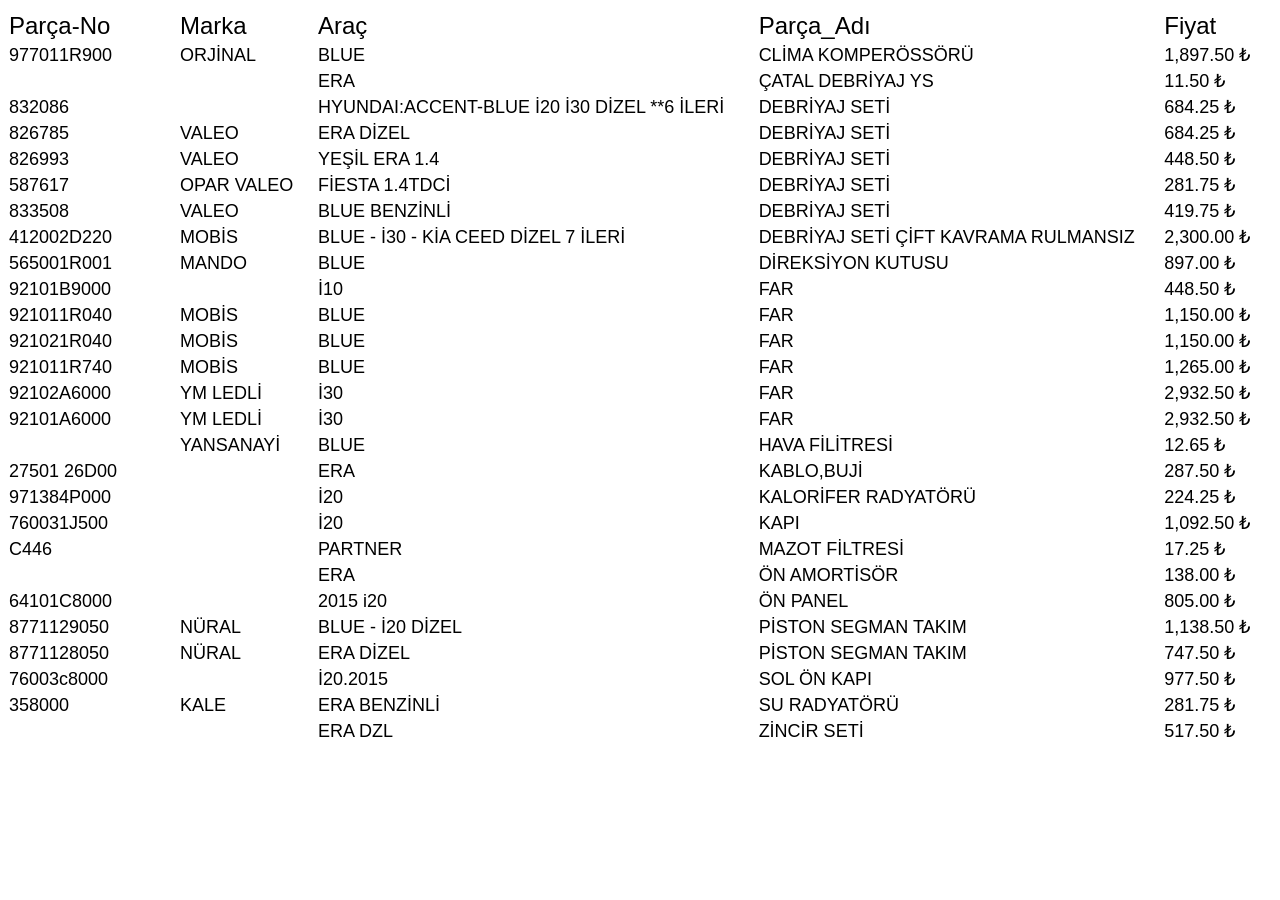
<file: hyundai/hyundai.html>
<!DOCTYPE HTML PUBLIC "-//W3C//DTD HTML 4.0 Transitional//EN">

<html>
<head>
	
	<meta http-equiv="content-type" content="text/html; charset=utf-8"/>
	<title></title>
	<meta name="generator" content="LibreOffice 6.0.7.3 (Linux)"/>
	<meta name="created" content="2020-06-15T18:01:41"/>
	<meta name="changed" content="2020-06-15T18:08:08.063419933"/>
	
	<style type="text/css">
		body,div,table,thead,tbody,tfoot,tr,th,td,p { font-family:"Arial"; font-size:x-small }
		a.comment-indicator:hover + comment { background:#ffd; position:absolute; display:block; border:1px solid black; padding:0.5em;  } 
		a.comment-indicator { background:red; display:inline-block; border:1px solid black; width:0.5em; height:0.5em;  } 
		comment { display:none;  } 
	</style>
	
</head>

<body>
<table cellspacing="0" border="0">
	<colgroup width="186"></colgroup>
	<colgroup width="146"></colgroup>
	<colgroup width="503"></colgroup>
	<colgroup width="462"></colgroup>
	<colgroup width="117"></colgroup>
	<tr>
		<td height="33" align="left" valign=bottom><font size=5>Parça-No</font></td>
		<td align="left" valign=bottom><font size=5>Marka</font></td>
		<td align="left" valign=bottom><font size=5>Araç</font></td>
		<td align="left" valign=bottom><font size=5>Parça_Adı</font></td>
		<td align="left" valign=bottom><font size=5>Fiyat</font></td>
	</tr>
	<tr>
		<td height="26" align="left" valign=bottom><font size=4>977011R900</font></td>
		<td align="left" valign=bottom><font size=4>ORJİNAL</font></td>
		<td align="left" valign=bottom><font size=4>BLUE</font></td>
		<td align="left" valign=bottom><font size=4>CLİMA KOMPERÖSSÖRÜ</font></td>
		<td align="left" valign=bottom sdval="1897.5" sdnum="1033;0;#,##0.00&quot; ₺&quot;;-#,##0.00&quot; ₺&quot;"><font size=4>1,897.50 ₺</font></td>
	</tr>
	<tr>
		<td height="26" align="left" valign=bottom><font size=4><br></font></td>
		<td align="left" valign=bottom><font size=4><br></font></td>
		<td align="left" valign=bottom><font size=4>ERA</font></td>
		<td align="left" valign=bottom><font size=4>ÇATAL DEBRİYAJ YS</font></td>
		<td align="left" valign=bottom sdval="11.5" sdnum="1033;0;#,##0.00&quot; ₺&quot;;-#,##0.00&quot; ₺&quot;"><font size=4>11.50 ₺</font></td>
	</tr>
	<tr>
		<td height="26" align="left" valign=bottom sdval="832086" sdnum="1033;"><font size=4>832086</font></td>
		<td align="left" valign=bottom><font size=4><br></font></td>
		<td align="left" valign=bottom><font size=4>HYUNDAI:ACCENT-BLUE İ20 İ30 DİZEL **6 İLERİ</font></td>
		<td align="left" valign=bottom><font size=4>DEBRİYAJ SETİ</font></td>
		<td align="left" valign=bottom sdval="684.25" sdnum="1033;0;#,##0.00&quot; ₺&quot;;-#,##0.00&quot; ₺&quot;"><font size=4>684.25 ₺</font></td>
	</tr>
	<tr>
		<td height="26" align="left" valign=bottom sdval="826785" sdnum="1033;"><font size=4>826785</font></td>
		<td align="left" valign=bottom><font size=4>VALEO</font></td>
		<td align="left" valign=bottom><font size=4>ERA DİZEL</font></td>
		<td align="left" valign=bottom><font size=4>DEBRİYAJ SETİ</font></td>
		<td align="left" valign=bottom sdval="684.25" sdnum="1033;0;#,##0.00&quot; ₺&quot;;-#,##0.00&quot; ₺&quot;"><font size=4>684.25 ₺</font></td>
	</tr>
	<tr>
		<td height="26" align="left" valign=bottom sdval="826993" sdnum="1033;"><font size=4>826993</font></td>
		<td align="left" valign=bottom><font size=4>VALEO</font></td>
		<td align="left" valign=bottom><font size=4>YEŞİL ERA 1.4</font></td>
		<td align="left" valign=bottom><font size=4>DEBRİYAJ SETİ</font></td>
		<td align="left" valign=bottom sdval="448.5" sdnum="1033;0;#,##0.00&quot; ₺&quot;;-#,##0.00&quot; ₺&quot;"><font size=4>448.50 ₺</font></td>
	</tr>
	<tr>
		<td height="26" align="left" valign=bottom sdval="587617" sdnum="1033;"><font size=4>587617</font></td>
		<td align="left" valign=bottom><font size=4>OPAR VALEO</font></td>
		<td align="left" valign=bottom><font size=4>FİESTA 1.4TDCİ</font></td>
		<td align="left" valign=bottom><font size=4>DEBRİYAJ SETİ</font></td>
		<td align="left" valign=bottom sdval="281.75" sdnum="1033;0;#,##0.00&quot; ₺&quot;;-#,##0.00&quot; ₺&quot;"><font size=4>281.75 ₺</font></td>
	</tr>
	<tr>
		<td height="26" align="left" valign=bottom sdval="833508" sdnum="1033;"><font size=4>833508</font></td>
		<td align="left" valign=bottom><font size=4>VALEO</font></td>
		<td align="left" valign=bottom><font size=4>BLUE BENZİNLİ</font></td>
		<td align="left" valign=bottom><font size=4>DEBRİYAJ SETİ</font></td>
		<td align="left" valign=bottom sdval="419.75" sdnum="1033;0;#,##0.00&quot; ₺&quot;;-#,##0.00&quot; ₺&quot;"><font size=4>419.75 ₺</font></td>
	</tr>
	<tr>
		<td height="26" align="left" valign=bottom><font size=4>412002D220</font></td>
		<td align="left" valign=bottom><font size=4>MOBİS</font></td>
		<td align="left" valign=bottom><font size=4>BLUE - İ30 - KİA CEED DİZEL 7 İLERİ</font></td>
		<td align="left" valign=bottom><font size=4>DEBRİYAJ SETİ ÇİFT KAVRAMA RULMANSIZ</font></td>
		<td align="left" valign=bottom sdval="2300" sdnum="1033;0;#,##0.00&quot; ₺&quot;;-#,##0.00&quot; ₺&quot;"><font size=4>2,300.00 ₺</font></td>
	</tr>
	<tr>
		<td height="26" align="left" valign=bottom><font size=4>565001R001</font></td>
		<td align="left" valign=bottom><font size=4>MANDO</font></td>
		<td align="left" valign=bottom><font size=4>BLUE</font></td>
		<td align="left" valign=bottom><font size=4>DİREKSİYON KUTUSU</font></td>
		<td align="left" valign=bottom sdval="897" sdnum="1033;0;#,##0.00&quot; ₺&quot;;-#,##0.00&quot; ₺&quot;"><font size=4>897.00 ₺</font></td>
	</tr>
	<tr>
		<td height="26" align="left" valign=bottom><font size=4>92101B9000</font></td>
		<td align="left" valign=bottom><font size=4><br></font></td>
		<td align="left" valign=bottom><font size=4>İ10</font></td>
		<td align="left" valign=bottom><font size=4>FAR</font></td>
		<td align="left" valign=bottom sdval="448.5" sdnum="1033;0;#,##0.00&quot; ₺&quot;;-#,##0.00&quot; ₺&quot;"><font size=4>448.50 ₺</font></td>
	</tr>
	<tr>
		<td height="26" align="left" valign=bottom><font size=4>921011R040</font></td>
		<td align="left" valign=bottom><font size=4>MOBİS</font></td>
		<td align="left" valign=bottom><font size=4>BLUE</font></td>
		<td align="left" valign=bottom><font size=4>FAR</font></td>
		<td align="left" valign=bottom sdval="1150" sdnum="1033;0;#,##0.00&quot; ₺&quot;;-#,##0.00&quot; ₺&quot;"><font size=4>1,150.00 ₺</font></td>
	</tr>
	<tr>
		<td height="26" align="left" valign=bottom><font size=4>921021R040</font></td>
		<td align="left" valign=bottom><font size=4>MOBİS</font></td>
		<td align="left" valign=bottom><font size=4>BLUE</font></td>
		<td align="left" valign=bottom><font size=4>FAR</font></td>
		<td align="left" valign=bottom sdval="1150" sdnum="1033;0;#,##0.00&quot; ₺&quot;;-#,##0.00&quot; ₺&quot;"><font size=4>1,150.00 ₺</font></td>
	</tr>
	<tr>
		<td height="26" align="left" valign=bottom><font size=4>921011R740</font></td>
		<td align="left" valign=bottom><font size=4>MOBİS</font></td>
		<td align="left" valign=bottom><font size=4>BLUE</font></td>
		<td align="left" valign=bottom><font size=4>FAR</font></td>
		<td align="left" valign=bottom sdval="1265" sdnum="1033;0;#,##0.00&quot; ₺&quot;;-#,##0.00&quot; ₺&quot;"><font size=4>1,265.00 ₺</font></td>
	</tr>
	<tr>
		<td height="26" align="left" valign=bottom><font size=4>92102A6000</font></td>
		<td align="left" valign=bottom><font size=4>YM LEDLİ</font></td>
		<td align="left" valign=bottom><font size=4>İ30</font></td>
		<td align="left" valign=bottom><font size=4>FAR </font></td>
		<td align="left" valign=bottom sdval="2932.5" sdnum="1033;0;#,##0.00&quot; ₺&quot;;-#,##0.00&quot; ₺&quot;"><font size=4>2,932.50 ₺</font></td>
	</tr>
	<tr>
		<td height="26" align="left" valign=bottom><font size=4>92101A6000</font></td>
		<td align="left" valign=bottom><font size=4>YM LEDLİ</font></td>
		<td align="left" valign=bottom><font size=4>İ30</font></td>
		<td align="left" valign=bottom><font size=4>FAR </font></td>
		<td align="left" valign=bottom sdval="2932.5" sdnum="1033;0;#,##0.00&quot; ₺&quot;;-#,##0.00&quot; ₺&quot;"><font size=4>2,932.50 ₺</font></td>
	</tr>
	<tr>
		<td height="26" align="left" valign=bottom><font size=4><br></font></td>
		<td align="left" valign=bottom><font size=4>YANSANAYİ</font></td>
		<td align="left" valign=bottom><font size=4>BLUE </font></td>
		<td align="left" valign=bottom><font size=4>HAVA FİLİTRESİ</font></td>
		<td align="left" valign=bottom sdval="12.65" sdnum="1033;0;#,##0.00&quot; ₺&quot;;-#,##0.00&quot; ₺&quot;"><font size=4>12.65 ₺</font></td>
	</tr>
	<tr>
		<td height="26" align="left" valign=bottom><font size=4>27501 26D00</font></td>
		<td align="left" valign=bottom><font size=4><br></font></td>
		<td align="left" valign=bottom><font size=4>ERA</font></td>
		<td align="left" valign=bottom><font size=4>KABLO,BUJİ</font></td>
		<td align="left" valign=bottom sdval="287.5" sdnum="1033;0;#,##0.00&quot; ₺&quot;;-#,##0.00&quot; ₺&quot;"><font size=4>287.50 ₺</font></td>
	</tr>
	<tr>
		<td height="26" align="left" valign=bottom><font size=4>971384P000</font></td>
		<td align="left" valign=bottom><font size=4><br></font></td>
		<td align="left" valign=bottom><font size=4>İ20</font></td>
		<td align="left" valign=bottom><font size=4>KALORİFER RADYATÖRÜ</font></td>
		<td align="left" valign=bottom sdval="224.25" sdnum="1033;0;#,##0.00&quot; ₺&quot;;-#,##0.00&quot; ₺&quot;"><font size=4>224.25 ₺</font></td>
	</tr>
	<tr>
		<td height="26" align="left" valign=bottom><font size=4>760031J500</font></td>
		<td align="left" valign=bottom><font size=4><br></font></td>
		<td align="left" valign=bottom><font size=4>İ20 </font></td>
		<td align="left" valign=bottom><font size=4>KAPI</font></td>
		<td align="left" valign=bottom sdval="1092.5" sdnum="1033;0;#,##0.00&quot; ₺&quot;;-#,##0.00&quot; ₺&quot;"><font size=4>1,092.50 ₺</font></td>
	</tr>
	<tr>
		<td height="26" align="left" valign=bottom><font size=4>C446</font></td>
		<td align="left" valign=bottom><font size=4><br></font></td>
		<td align="left" valign=bottom><font size=4>PARTNER</font></td>
		<td align="left" valign=bottom><font size=4>MAZOT FİLTRESİ</font></td>
		<td align="left" valign=bottom sdval="17.25" sdnum="1033;0;#,##0.00&quot; ₺&quot;;-#,##0.00&quot; ₺&quot;"><font size=4>17.25 ₺</font></td>
	</tr>
	<tr>
		<td height="26" align="left" valign=bottom><font size=4><br></font></td>
		<td align="left" valign=bottom><font size=4><br></font></td>
		<td align="left" valign=bottom><font size=4>ERA </font></td>
		<td align="left" valign=bottom><font size=4>ÖN AMORTİSÖR </font></td>
		<td align="left" valign=bottom sdval="138" sdnum="1033;0;#,##0.00&quot; ₺&quot;;-#,##0.00&quot; ₺&quot;"><font size=4>138.00 ₺</font></td>
	</tr>
	<tr>
		<td height="26" align="left" valign=bottom><font size=4>64101C8000</font></td>
		<td align="left" valign=bottom><font size=4><br></font></td>
		<td align="left" valign=bottom><font size=4>2015 i20 </font></td>
		<td align="left" valign=bottom><font size=4>ÖN PANEL</font></td>
		<td align="left" valign=bottom sdval="805" sdnum="1033;0;#,##0.00&quot; ₺&quot;;-#,##0.00&quot; ₺&quot;"><font size=4>805.00 ₺</font></td>
	</tr>
	<tr>
		<td height="26" align="left" valign=bottom sdval="8771129050" sdnum="1033;"><font size=4>8771129050</font></td>
		<td align="left" valign=bottom><font size=4>NÜRAL</font></td>
		<td align="left" valign=bottom><font size=4>BLUE - İ20 DİZEL</font></td>
		<td align="left" valign=bottom><font size=4>PİSTON SEGMAN  TAKIM</font></td>
		<td align="left" valign=bottom sdval="1138.5" sdnum="1033;0;#,##0.00&quot; ₺&quot;;-#,##0.00&quot; ₺&quot;"><font size=4>1,138.50 ₺</font></td>
	</tr>
	<tr>
		<td height="26" align="left" valign=bottom sdval="8771128050" sdnum="1033;"><font size=4>8771128050</font></td>
		<td align="left" valign=bottom><font size=4>NÜRAL</font></td>
		<td align="left" valign=bottom><font size=4>ERA DİZEL</font></td>
		<td align="left" valign=bottom><font size=4>PİSTON SEGMAN  TAKIM</font></td>
		<td align="left" valign=bottom sdval="747.5" sdnum="1033;0;#,##0.00&quot; ₺&quot;;-#,##0.00&quot; ₺&quot;"><font size=4>747.50 ₺</font></td>
	</tr>
	<tr>
		<td height="26" align="left" valign=bottom><font size=4>76003c8000</font></td>
		<td align="left" valign=bottom><font size=4><br></font></td>
		<td align="left" valign=bottom><font size=4>İ20.2015</font></td>
		<td align="left" valign=bottom><font size=4>SOL ÖN KAPI</font></td>
		<td align="left" valign=bottom sdval="977.5" sdnum="1033;0;#,##0.00&quot; ₺&quot;;-#,##0.00&quot; ₺&quot;"><font size=4>977.50 ₺</font></td>
	</tr>
	<tr>
		<td height="26" align="left" valign=bottom sdval="358000" sdnum="1033;"><font size=4>358000</font></td>
		<td align="left" valign=bottom><font size=4>KALE</font></td>
		<td align="left" valign=bottom><font size=4>ERA BENZİNLİ</font></td>
		<td align="left" valign=bottom><font size=4>SU RADYATÖRÜ</font></td>
		<td align="left" valign=bottom sdval="281.75" sdnum="1033;0;#,##0.00&quot; ₺&quot;;-#,##0.00&quot; ₺&quot;"><font size=4>281.75 ₺</font></td>
	</tr>
	<tr>
		<td height="26" align="left" valign=bottom><font size=4><br></font></td>
		<td align="left" valign=bottom><font size=4><br></font></td>
		<td align="left" valign=bottom><font size=4>ERA DZL</font></td>
		<td align="left" valign=bottom><font size=4>ZİNCİR SETİ</font></td>
		<td align="left" valign=bottom sdval="517.5" sdnum="1033;0;#,##0.00&quot; ₺&quot;;-#,##0.00&quot; ₺&quot;"><font size=4>517.50 ₺</font></td>
	</tr>
</table>
<!-- ************************************************************************** -->
</body>

</html>
</file>
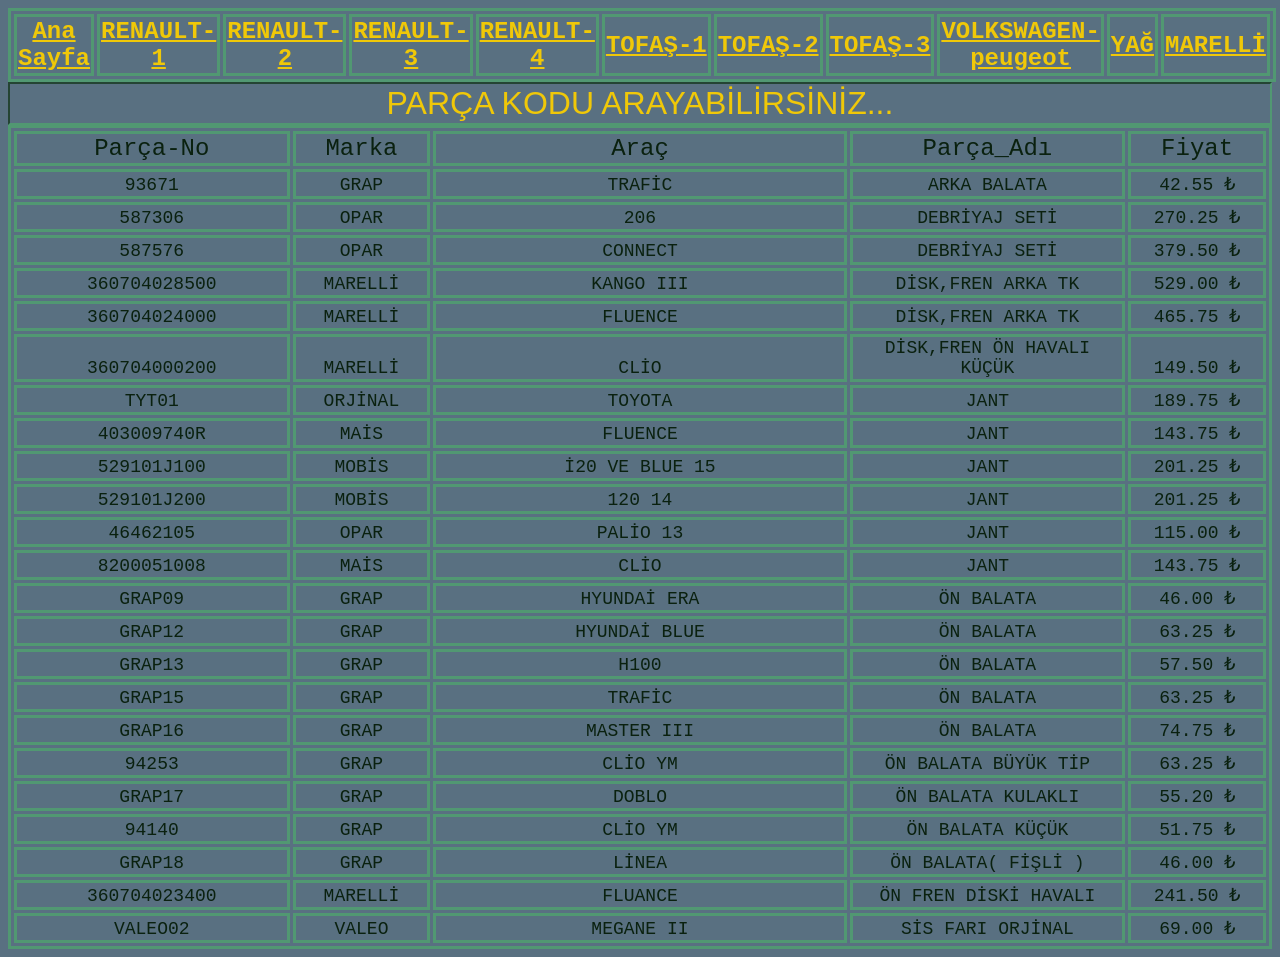
<file: marelli/marelli.html>
<html>
<link href="/css/sayfa.css" type="text/css" rel="stylesheet" />

<head>
	<meta http-equiv="content-type" content="text/html; charset=UTF-8" style="grid-auto-rows: auto;" />
	<title>Yedek Parça</title>
	<table cellspacing="3" border="1" style="vertical-align: auto;">
		<colgroup width="300"></colgroup>
		<colgroup width="300"></colgroup>
		<colgroup width="300"></colgroup>
		<colgroup width="300"></colgroup>
		<colgroup width="300"></colgroup>
		<colgroup width="300"></colgroup>
		<colgroup width="300"></colgroup>
		<colgroup width="300"></colgroup>
		<colgroup width="300"></colgroup>
		<colgroup width="300"></colgroup>
		<tr>
			<td align="center" valign=auto><b>
					<font size=5><a href="/index.html" style="text-align: center;">Ana Sayfa</a></font>
				</b></td>
			<td align="center" valign=auto><b>
					<font size=5><a href="/reno1/reno1.html">RENAULT-1</a></font>
				</b></td>
			<td align="center" valign=auto><b>
					<font size=5> <a href="/reno2/reno2.html">RENAULT-2</a></font>
				</b></td>
			<td align="center" valign=auto><b>
					<font size=5><a href="/reno3/reno3.html">RENAULT-3</a></font>
				</b></td>
			<td align="center" valign=auto><b>
					<font size=5><a href="/reno4/reno4.html">RENAULT-4</a></font>
				</b></td>
			<td align="center" valign=auto><b>
					<font size=5><a href="/tofas1/tofas1.html">TOFAŞ-1</a></font>
				</b></td>
			<td align="center" valign=auto><b>
					<font size=5><a href="/tofas2/tofas2.html">TOFAŞ-2</a></font>
				</b></td>
			<td align="center" valign=auto><b>
					<font size=5><a href="/tofas3/tofas3.html">TOFAŞ-3</a></font>
				</b></td>
			<td align="center" valign=auto><b>
					<font size=5><a href="/volkswagen-peugeot/volkswagen-peugeot.html">VOLKSWAGEN-peugeot</a></font>
				</b></td>
			<td align="center" valign=auto><b>
					<font size=5><a href="/yag/yag.html">YAĞ</a></font>
				</b></td>
			<td align="center" valign=auto><b>
					<font size=5><a href="/marelli/marelli.html">MARELLİ</a></font>
				</b></td>

		</tr>
	</table>
</head>

<body>
	<td>
		<input type="text" id="myInput" onkeyup="myFunction()" placeholder="PARÇA KODU ARAYABİLİRSİNİZ...">
	</td>
<table cellspacing="1" border="1" id="myTable" >
	<colgroup width="20%"></colgroup>
		<colgroup width="10%"></colgroup>
		<colgroup width="30%"></colgroup>
		<colgroup width="20%"></colgroup>
		<colgroup width="10%"></colgroup>
	<tr>
		<td height="33" align="left" valign=bottom><font size=5>Parça-No</font></td>
		<td align="left" valign=bottom><font size=5>Marka</font></td>
		<td align="left" valign=bottom><font size=5>Araç</font></td>
		<td align="left" valign=bottom><font size=5>Parça_Adı</font></td>
		<td align="left" valign=bottom><font size=5>Fiyat</font></td>
	</tr>
	<tr>
		<td height="26" align="left" valign=bottom sdval="93671" sdnum="1033;"><font size=4>93671</font></td>
		<td align="left" valign=bottom><font size=4>GRAP</font></td>
		<td align="left" valign=bottom><font size=4>TRAFİC </font></td>
		<td align="left" valign=bottom><font size=4>ARKA BALATA</font></td>
		<td align="left" valign=bottom sdval="42.55" sdnum="1033;0;#,##0.00&quot; ₺&quot;;-#,##0.00&quot; ₺&quot;"><font size=4>42.55 ₺</font></td>
	</tr>
	<tr>
		<td height="26" align="left" valign=bottom sdval="587306" sdnum="1033;"><font size=4>587306</font></td>
		<td align="left" valign=bottom><font size=4>OPAR</font></td>
		<td align="left" valign=bottom sdval="206" sdnum="1033;"><font size=4>206</font></td>
		<td align="left" valign=bottom><font size=4>DEBRİYAJ SETİ</font></td>
		<td align="left" valign=bottom sdval="270.25" sdnum="1033;0;#,##0.00&quot; ₺&quot;;-#,##0.00&quot; ₺&quot;"><font size=4>270.25 ₺</font></td>
	</tr>
	<tr>
		<td height="26" align="left" valign=bottom sdval="587576" sdnum="1033;"><font size=4>587576</font></td>
		<td align="left" valign=bottom><font size=4>OPAR</font></td>
		<td align="left" valign=bottom><font size=4>CONNECT</font></td>
		<td align="left" valign=bottom><font size=4>DEBRİYAJ SETİ</font></td>
		<td align="left" valign=bottom sdval="379.5" sdnum="1033;0;#,##0.00&quot; ₺&quot;;-#,##0.00&quot; ₺&quot;"><font size=4>379.50 ₺</font></td>
	</tr>
	<tr>
		<td height="26" align="left" valign=bottom sdval="360704028500" sdnum="1033;"><font size=4>360704028500</font></td>
		<td align="left" valign=bottom><font size=4>MARELLİ</font></td>
		<td align="left" valign=bottom><font size=4>KANGO III</font></td>
		<td align="left" valign=bottom><font size=4>DİSK,FREN ARKA TK</font></td>
		<td align="left" valign=bottom sdval="529" sdnum="1033;0;#,##0.00&quot; ₺&quot;;-#,##0.00&quot; ₺&quot;"><font size=4>529.00 ₺</font></td>
	</tr>
	<tr>
		<td height="26" align="left" valign=bottom sdval="360704024000" sdnum="1033;"><font size=4>360704024000</font></td>
		<td align="left" valign=bottom><font size=4>MARELLİ</font></td>
		<td align="left" valign=bottom><font size=4>FLUENCE </font></td>
		<td align="left" valign=bottom><font size=4>DİSK,FREN ARKA TK</font></td>
		<td align="left" valign=bottom sdval="465.75" sdnum="1033;0;#,##0.00&quot; ₺&quot;;-#,##0.00&quot; ₺&quot;"><font size=4>465.75 ₺</font></td>
	</tr>
	<tr>
		<td height="26" align="left" valign=bottom sdval="360704000200" sdnum="1033;"><font size=4>360704000200</font></td>
		<td align="left" valign=bottom><font size=4>MARELLİ</font></td>
		<td align="left" valign=bottom><font size=4>CLİO </font></td>
		<td align="left" valign=bottom><font size=4>DİSK,FREN ÖN   HAVALI KÜÇÜK</font></td>
		<td align="left" valign=bottom sdval="149.5" sdnum="1033;0;#,##0.00&quot; ₺&quot;;-#,##0.00&quot; ₺&quot;"><font size=4>149.50 ₺</font></td>
	</tr>
	<tr>
		<td height="26" align="left" valign=bottom><font size=4>TYT01</font></td>
		<td align="left" valign=bottom><font size=4>ORJİNAL</font></td>
		<td align="left" valign=bottom><font size=4>TOYOTA</font></td>
		<td align="left" valign=bottom><font size=4>JANT</font></td>
		<td align="left" valign=bottom sdval="189.75" sdnum="1033;0;#,##0.00&quot; ₺&quot;;-#,##0.00&quot; ₺&quot;"><font size=4>189.75 ₺</font></td>
	</tr>
	<tr>
		<td height="26" align="left" valign=bottom><font size=4>403009740R</font></td>
		<td align="left" valign=bottom><font size=4>MAİS</font></td>
		<td align="left" valign=bottom><font size=4>FLUENCE</font></td>
		<td align="left" valign=bottom><font size=4>JANT</font></td>
		<td align="left" valign=bottom sdval="143.75" sdnum="1033;0;#,##0.00&quot; ₺&quot;;-#,##0.00&quot; ₺&quot;"><font size=4>143.75 ₺</font></td>
	</tr>
	<tr>
		<td height="26" align="left" valign=bottom><font size=4>529101J100</font></td>
		<td align="left" valign=bottom><font size=4>MOBİS</font></td>
		<td align="left" valign=bottom><font size=4>İ20 VE BLUE    15</font></td>
		<td align="left" valign=bottom><font size=4>JANT</font></td>
		<td align="left" valign=bottom sdval="201.25" sdnum="1033;0;#,##0.00&quot; ₺&quot;;-#,##0.00&quot; ₺&quot;"><font size=4>201.25 ₺</font></td>
	</tr>
	<tr>
		<td height="26" align="left" valign=bottom><font size=4>529101J200</font></td>
		<td align="left" valign=bottom><font size=4>MOBİS</font></td>
		<td align="left" valign=bottom><font size=4>120                   14</font></td>
		<td align="left" valign=bottom><font size=4>JANT</font></td>
		<td align="left" valign=bottom sdval="201.25" sdnum="1033;0;#,##0.00&quot; ₺&quot;;-#,##0.00&quot; ₺&quot;"><font size=4>201.25 ₺</font></td>
	</tr>
	<tr>
		<td height="26" align="left" valign=bottom sdval="46462105" sdnum="1033;"><font size=4>46462105</font></td>
		<td align="left" valign=bottom><font size=4>OPAR</font></td>
		<td align="left" valign=bottom><font size=4>PALİO              13 </font></td>
		<td align="left" valign=bottom><font size=4>JANT</font></td>
		<td align="left" valign=bottom sdval="115" sdnum="1033;0;#,##0.00&quot; ₺&quot;;-#,##0.00&quot; ₺&quot;"><font size=4>115.00 ₺</font></td>
	</tr>
	<tr>
		<td height="26" align="left" valign=bottom sdval="8200051008" sdnum="1033;"><font size=4>8200051008</font></td>
		<td align="left" valign=bottom><font size=4>MAİS</font></td>
		<td align="left" valign=bottom><font size=4>CLİO</font></td>
		<td align="left" valign=bottom><font size=4>JANT</font></td>
		<td align="left" valign=bottom sdval="143.75" sdnum="1033;0;#,##0.00&quot; ₺&quot;;-#,##0.00&quot; ₺&quot;"><font size=4>143.75 ₺</font></td>
	</tr>
	<tr>
		<td height="26" align="left" valign=bottom><font size=4>GRAP09</font></td>
		<td align="left" valign=bottom><font size=4>GRAP</font></td>
		<td align="left" valign=bottom><font size=4>HYUNDAİ ERA</font></td>
		<td align="left" valign=bottom><font size=4>ÖN BALATA</font></td>
		<td align="left" valign=bottom sdval="46" sdnum="1033;0;#,##0.00&quot; ₺&quot;;-#,##0.00&quot; ₺&quot;"><font size=4>46.00 ₺</font></td>
	</tr>
	<tr>
		<td height="26" align="left" valign=bottom><font size=4>GRAP12</font></td>
		<td align="left" valign=bottom><font size=4>GRAP</font></td>
		<td align="left" valign=bottom><font size=4>HYUNDAİ BLUE</font></td>
		<td align="left" valign=bottom><font size=4>ÖN BALATA</font></td>
		<td align="left" valign=bottom sdval="63.25" sdnum="1033;0;#,##0.00&quot; ₺&quot;;-#,##0.00&quot; ₺&quot;"><font size=4>63.25 ₺</font></td>
	</tr>
	<tr>
		<td height="26" align="left" valign=bottom><font size=4>GRAP13</font></td>
		<td align="left" valign=bottom><font size=4>GRAP</font></td>
		<td align="left" valign=bottom><font size=4>H100 </font></td>
		<td align="left" valign=bottom><font size=4>ÖN BALATA</font></td>
		<td align="left" valign=bottom sdval="57.5" sdnum="1033;0;#,##0.00&quot; ₺&quot;;-#,##0.00&quot; ₺&quot;"><font size=4>57.50 ₺</font></td>
	</tr>
	<tr>
		<td height="26" align="left" valign=bottom><font size=4>GRAP15</font></td>
		<td align="left" valign=bottom><font size=4>GRAP</font></td>
		<td align="left" valign=bottom><font size=4>TRAFİC </font></td>
		<td align="left" valign=bottom><font size=4>ÖN BALATA</font></td>
		<td align="left" valign=bottom sdval="63.25" sdnum="1033;0;#,##0.00&quot; ₺&quot;;-#,##0.00&quot; ₺&quot;"><font size=4>63.25 ₺</font></td>
	</tr>
	<tr>
		<td height="26" align="left" valign=bottom><font size=4>GRAP16</font></td>
		<td align="left" valign=bottom><font size=4>GRAP</font></td>
		<td align="left" valign=bottom><font size=4>MASTER III</font></td>
		<td align="left" valign=bottom><font size=4>ÖN BALATA</font></td>
		<td align="left" valign=bottom sdval="74.75" sdnum="1033;0;#,##0.00&quot; ₺&quot;;-#,##0.00&quot; ₺&quot;"><font size=4>74.75 ₺</font></td>
	</tr>
	<tr>
		<td height="26" align="left" valign=bottom sdval="94253" sdnum="1033;"><font size=4>94253</font></td>
		<td align="left" valign=bottom><font size=4>GRAP</font></td>
		<td align="left" valign=bottom><font size=4>CLİO YM </font></td>
		<td align="left" valign=bottom><font size=4>ÖN BALATA BÜYÜK TİP</font></td>
		<td align="left" valign=bottom sdval="63.25" sdnum="1033;0;#,##0.00&quot; ₺&quot;;-#,##0.00&quot; ₺&quot;"><font size=4>63.25 ₺</font></td>
	</tr>
	<tr>
		<td height="26" align="left" valign=bottom><font size=4>GRAP17</font></td>
		<td align="left" valign=bottom><font size=4>GRAP</font></td>
		<td align="left" valign=bottom><font size=4>DOBLO</font></td>
		<td align="left" valign=bottom><font size=4>ÖN BALATA KULAKLI</font></td>
		<td align="left" valign=bottom sdval="55.2" sdnum="1033;0;#,##0.00&quot; ₺&quot;;-#,##0.00&quot; ₺&quot;"><font size=4>55.20 ₺</font></td>
	</tr>
	<tr>
		<td height="26" align="left" valign=bottom sdval="94140" sdnum="1033;"><font size=4>94140</font></td>
		<td align="left" valign=bottom><font size=4>GRAP</font></td>
		<td align="left" valign=bottom><font size=4>CLİO YM</font></td>
		<td align="left" valign=bottom><font size=4>ÖN BALATA KÜÇÜK</font></td>
		<td align="left" valign=bottom sdval="51.75" sdnum="1033;0;#,##0.00&quot; ₺&quot;;-#,##0.00&quot; ₺&quot;"><font size=4>51.75 ₺</font></td>
	</tr>
	<tr>
		<td height="26" align="left" valign=bottom><font size=4>GRAP18</font></td>
		<td align="left" valign=bottom><font size=4>GRAP</font></td>
		<td align="left" valign=bottom><font size=4>LİNEA</font></td>
		<td align="left" valign=bottom><font size=4>ÖN BALATA( FİŞLİ )</font></td>
		<td align="left" valign=bottom sdval="46" sdnum="1033;0;#,##0.00&quot; ₺&quot;;-#,##0.00&quot; ₺&quot;"><font size=4>46.00 ₺</font></td>
	</tr>
	<tr>
		<td height="26" align="left" valign=bottom sdval="360704023400" sdnum="1033;"><font size=4>360704023400</font></td>
		<td align="left" valign=bottom><font size=4>MARELLİ</font></td>
		<td align="left" valign=bottom><font size=4>FLUANCE</font></td>
		<td align="left" valign=bottom><font size=4>ÖN FREN DİSKİ  HAVALI</font></td>
		<td align="left" valign=bottom sdval="241.5" sdnum="1033;0;#,##0.00&quot; ₺&quot;;-#,##0.00&quot; ₺&quot;"><font size=4>241.50 ₺</font></td>
	</tr>
	<tr>
		<td height="26" align="left" valign=bottom><font size=4>VALEO02</font></td>
		<td align="left" valign=bottom><font size=4>VALEO</font></td>
		<td align="left" valign=bottom><font size=4>MEGANE II</font></td>
		<td align="left" valign=bottom><font size=4>SİS FARI ORJİNAL</font></td>
		<td align="left" valign=bottom sdval="69" sdnum="1033;0;#,##0.00&quot; ₺&quot;;-#,##0.00&quot; ₺&quot;"><font size=4>69.00 ₺</font></td>
	</tr>
</table>
<!-- ************************************************************************** -->
</body>
<script>
	function myFunction() {
	  // Declare variables
	  var input, filter, table, tr, td, i, txtValue;
	  input = document.getElementById("myInput");
	  filter = input.value.toUpperCase();
	  table = document.getElementById("myTable");
	  tr = table.getElementsByTagName("tr");
	
	  // Loop through all table rows, and hide those who don't match the search query
	  for (i = 0; i < tr.length; i++) {
		td = tr[i].getElementsByTagName("td")[0];
		if (td) {
		  txtValue = td.textContent || td.innerText;
		  if (txtValue.toUpperCase().indexOf(filter) > -1) {
			tr[i].style.display = "";
		  } else {
			tr[i].style.display = "none";
		  }
		}
	  }
	}
	</script>

</html>
</file>
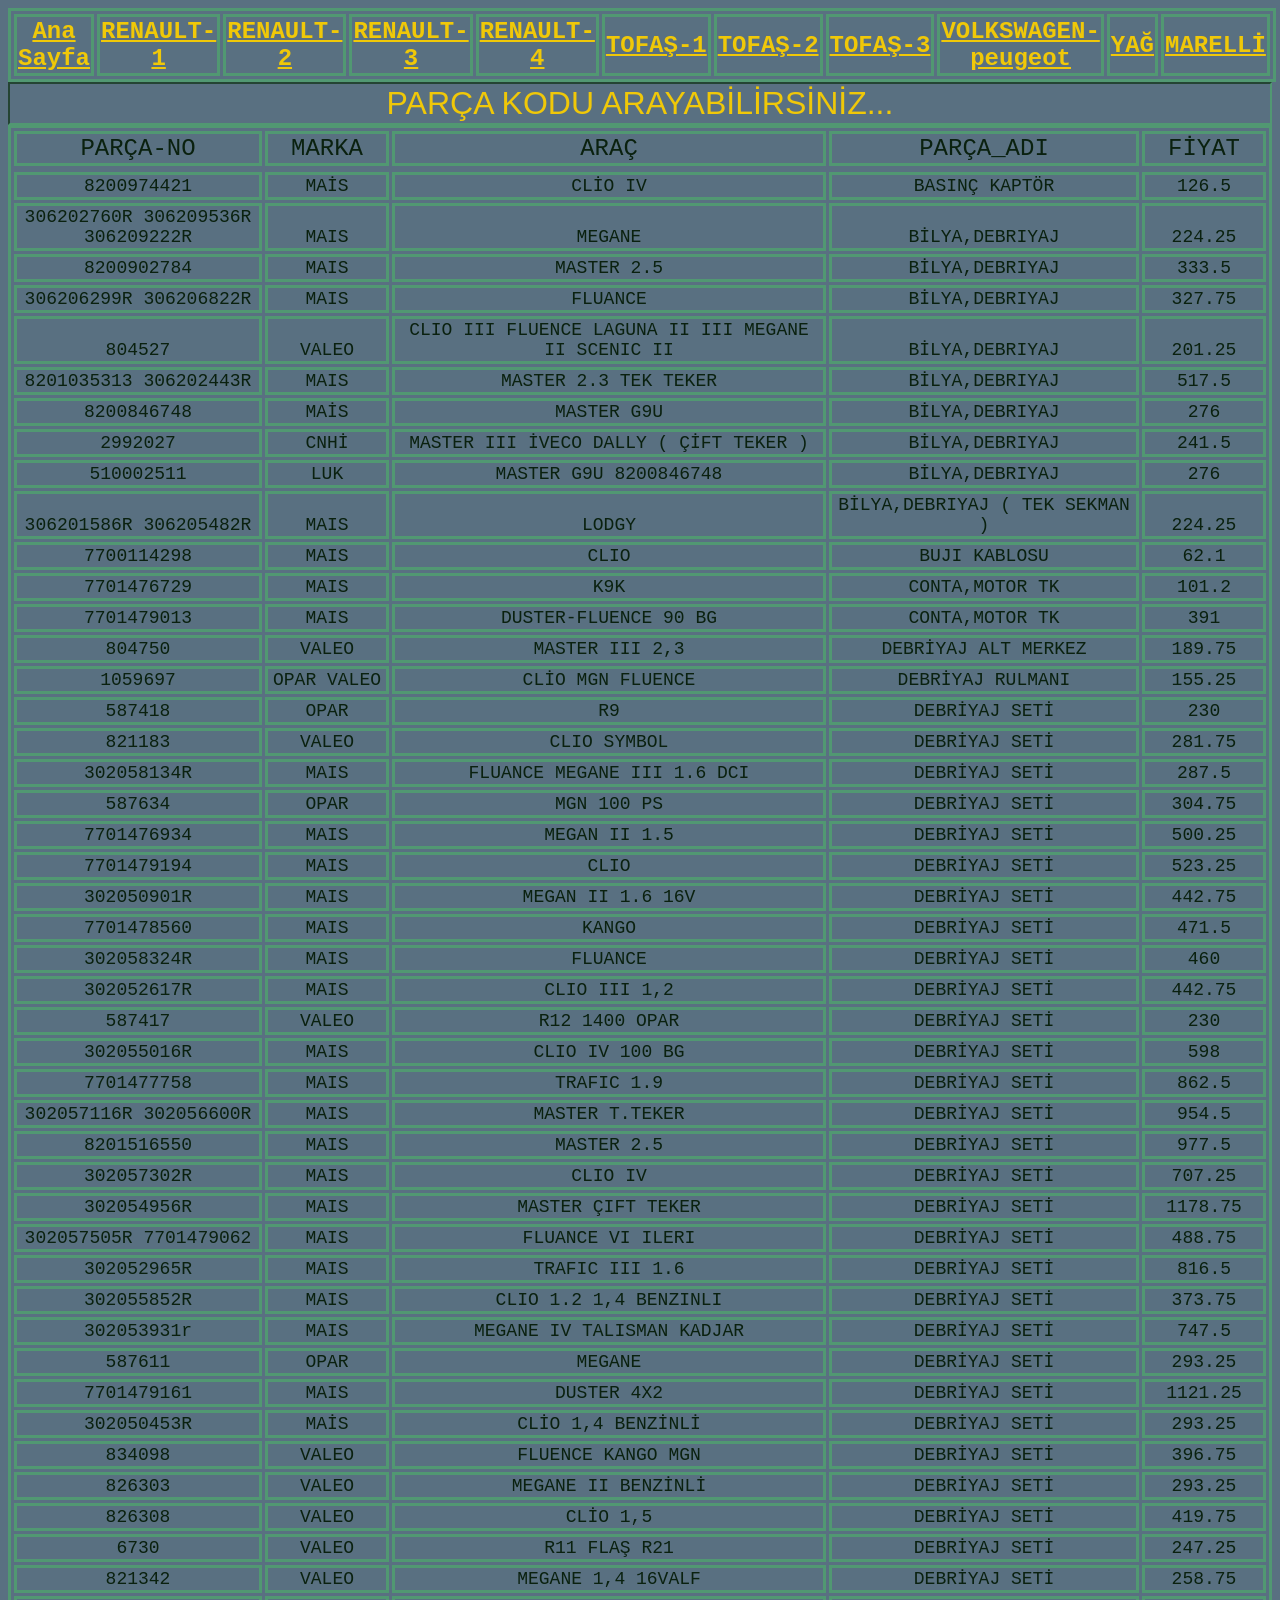
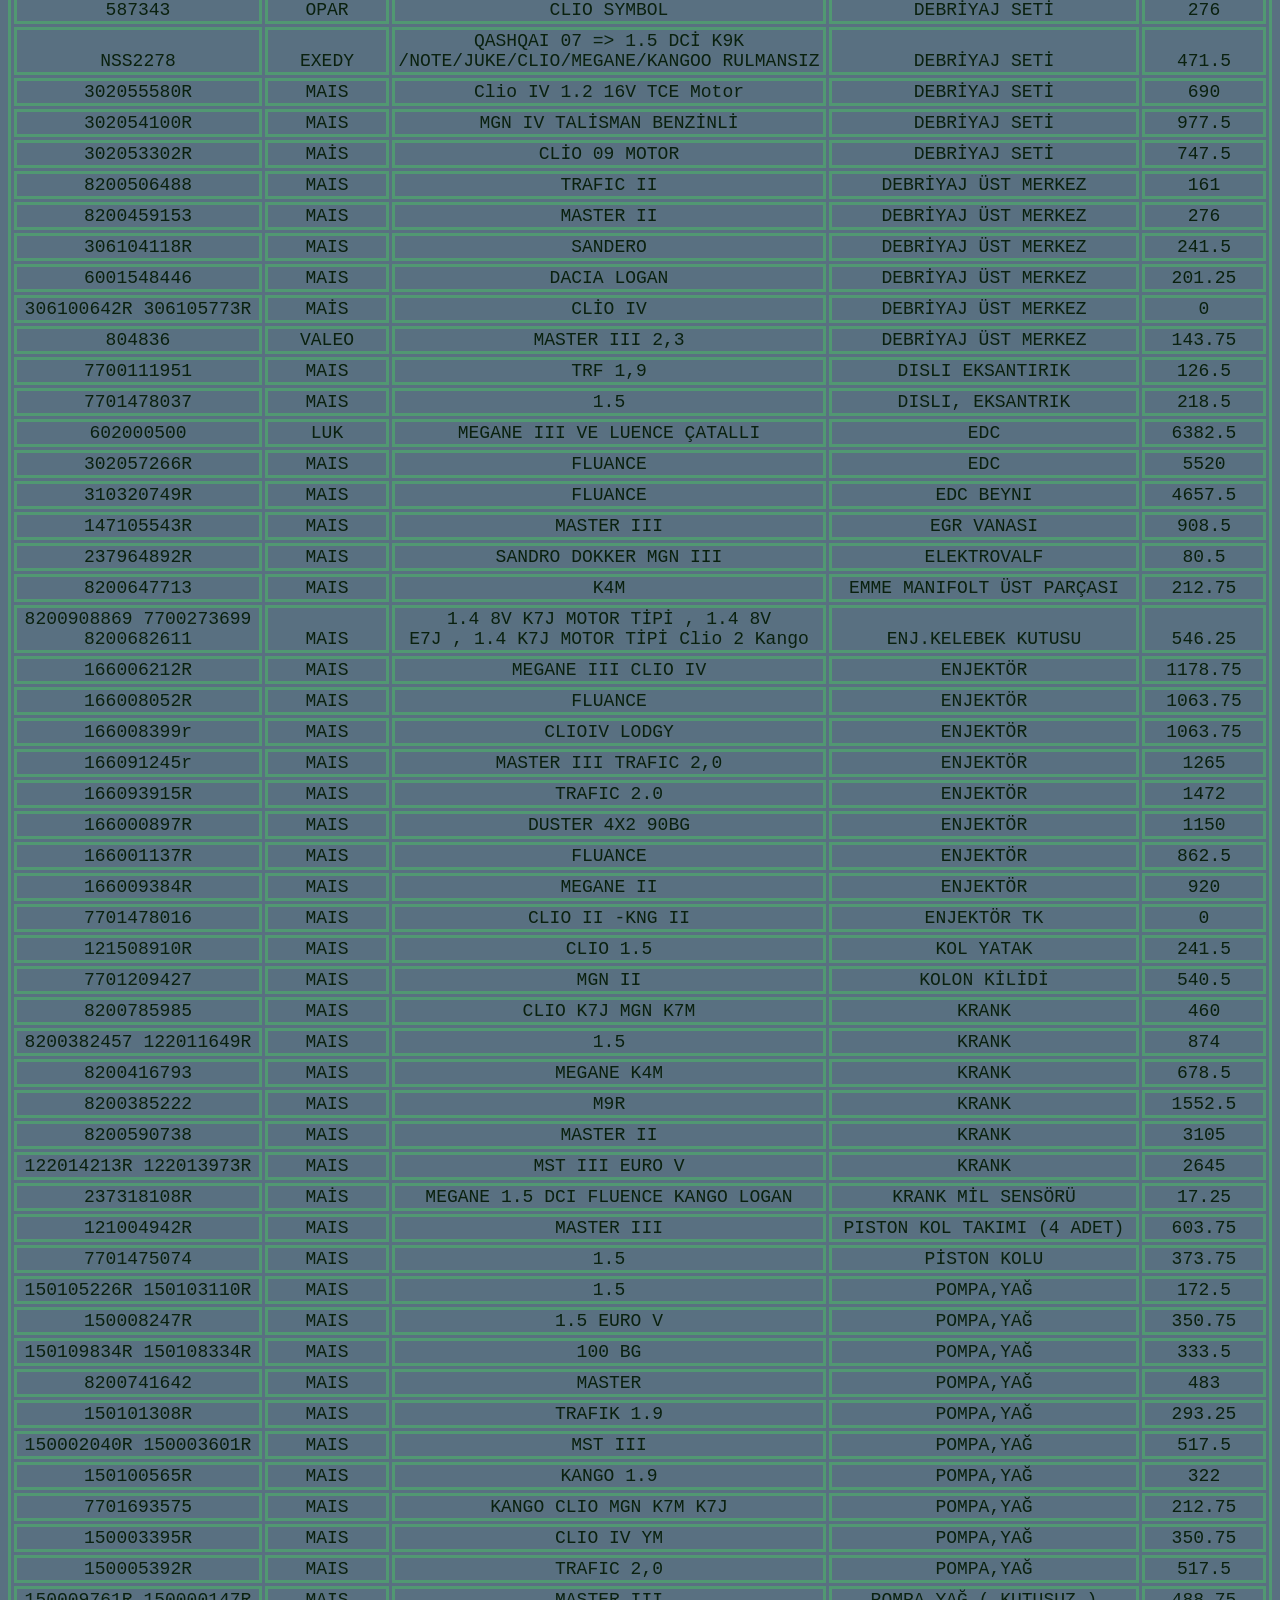
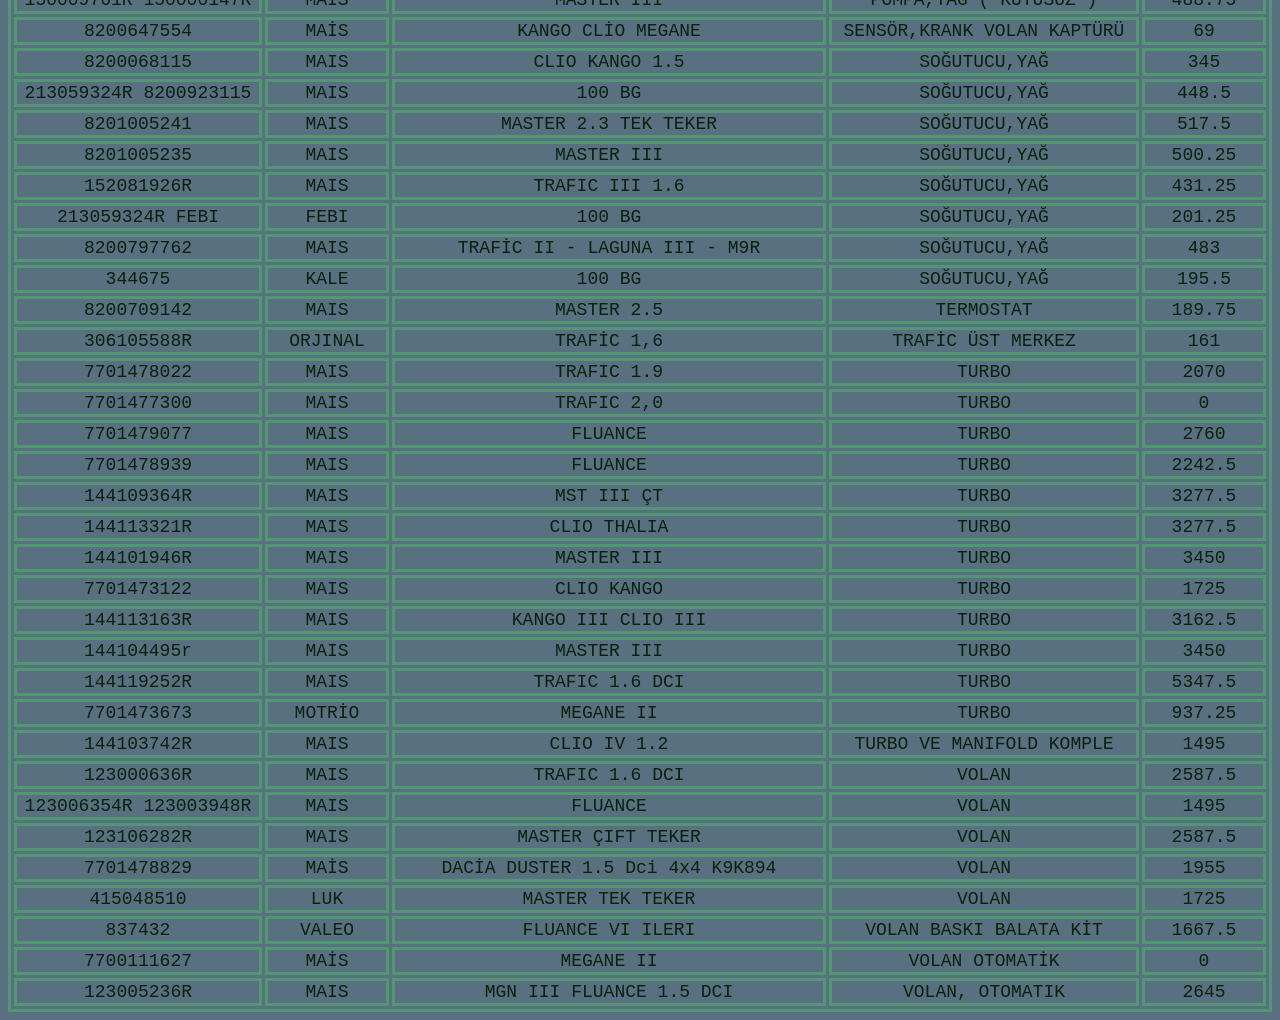
<file: reno1/reno1.html>
<html>
<link href="/css/sayfa.css" type="text/css" rel="stylesheet" />

<head>
	<meta http-equiv="content-type" content="text/html; charset=UTF-8" style="grid-auto-rows: auto;" />
	<title>Yedek Parça</title>
	<table cellspacing="3" border="1" style="vertical-align: auto;">
		<colgroup width="300"></colgroup>
		<colgroup width="300"></colgroup>
		<colgroup width="300"></colgroup>
		<colgroup width="300"></colgroup>
		<colgroup width="300"></colgroup>
		<colgroup width="300"></colgroup>
		<colgroup width="300"></colgroup>
		<colgroup width="300"></colgroup>
		<colgroup width="300"></colgroup>
		<colgroup width="300"></colgroup>
		<tr>
			<td align="center" valign=auto><b>
					<font size=5><a href="/index.html" style="text-align: center;">Ana Sayfa</a></font>
				</b></td>
			<td align="center" valign=auto><b>
					<font size=5><a href="/reno1/reno1.html">RENAULT-1</a></font>
				</b></td>
			<td align="center" valign=auto><b>
					<font size=5> <a href="/reno2/reno2.html">RENAULT-2</a></font>
				</b></td>
			<td align="center" valign=auto><b>
					<font size=5><a href="/reno3/reno3.html">RENAULT-3</a></font>
				</b></td>
			<td align="center" valign=auto><b>
					<font size=5><a href="/reno4/reno4.html">RENAULT-4</a></font>
				</b></td>
			<td align="center" valign=auto><b>
					<font size=5><a href="/tofas1/tofas1.html">TOFAŞ-1</a></font>
				</b></td>
			<td align="center" valign=auto><b>
					<font size=5><a href="/tofas2/tofas2.html">TOFAŞ-2</a></font>
				</b></td>
			<td align="center" valign=auto><b>
					<font size=5><a href="/tofas3/tofas3.html">TOFAŞ-3</a></font>
				</b></td>
			<td align="center" valign=auto><b>
					<font size=5><a href="/volkswagen-peugeot/volkswagen-peugeot.html">VOLKSWAGEN-peugeot</a></font>
				</b></td>
			<td align="center" valign=auto><b>
					<font size=5><a href="/yag/yag.html">YAĞ</a></font>
				</b></td>
			<td align="center" valign=auto><b>
					<font size=5><a href="/marelli/marelli.html">MARELLİ</a></font>
				</b></td>

		</tr>
		
	</table>
</head>

<body>
	<td>
		<input type="text" id="myInput" onkeyup="myFunction()" placeholder="PARÇA KODU ARAYABİLİRSİNİZ...">
	</td>
	<table cellspacing="1" border="1"  id="myTable">
		<colgroup width="20%"></colgroup>
		<colgroup width="10%"></colgroup>
		<colgroup width="35%"></colgroup>
		<colgroup width="25%"></colgroup>
		<colgroup width="10%"></colgroup>
		<tr>
			<td height="33" align="left" valign=bottom>
				<font size=5>PARÇA-NO</font>
			</td>
			<td align="left" valign=bottom>
				<font size=5>MARKA</font>
			</td>
			<td align="left" valign=bottom>
				<font size=5>ARAÇ</font>
			</td>
			<td align="left" valign=bottom>
				<font size=5>PARÇA_ADI</font>
			</td>
			<td align="left" valign=bottom>
				<font size=5>FİYAT</font>
			</td>
		</tr>
		<tr>
			
		</tr>
		<tr>
			<td height="26" align="left" valign=bottom sdval="8200974421" sdnum="1033;">
				<font size=4>8200974421</font>
			</td>
			<td align="left" valign=bottom>
				<font size=4>MAİS</font>
			</td>
			<td align="left" valign=bottom>
				<font size=4>CLİO IV</font>
			</td>
			<td align="left" valign=bottom>
				<font size=4>BASINÇ KAPTÖR</font>
			</td>
			<td align="left" valign=bottom sdval="126.5" sdnum="1033;">
				<font size=4>126.5</font>
			</td>
		</tr>
		<tr>
			<td height="26" align="left" valign=bottom>
				<font size=4>306202760R 306209536R 306209222R</font>
			</td>
			<td align="left" valign=bottom>
				<font size=4>MAIS</font>
			</td>
			<td align="left" valign=bottom>
				<font size=4>MEGANE</font>
			</td>
			<td align="left" valign=bottom>
				<font size=4>BİLYA,DEBRIYAJ</font>
			</td>
			<td align="left" valign=bottom sdval="224.25" sdnum="1033;">
				<font size=4>224.25</font>
			</td>
		</tr>
		<tr>
			<td height="26" align="left" valign=bottom sdval="8200902784" sdnum="1033;">
				<font size=4>8200902784</font>
			</td>
			<td align="left" valign=bottom>
				<font size=4>MAIS</font>
			</td>
			<td align="left" valign=bottom>
				<font size=4>MASTER 2.5</font>
			</td>
			<td align="left" valign=bottom>
				<font size=4>BİLYA,DEBRIYAJ</font>
			</td>
			<td align="left" valign=bottom sdval="333.5" sdnum="1033;">
				<font size=4>333.5</font>
			</td>
		</tr>
		<tr>
			<td height="26" align="left" valign=bottom>
				<font size=4>306206299R 306206822R</font>
			</td>
			<td align="left" valign=bottom>
				<font size=4>MAIS</font>
			</td>
			<td align="left" valign=bottom>
				<font size=4>FLUANCE</font>
			</td>
			<td align="left" valign=bottom>
				<font size=4>BİLYA,DEBRIYAJ</font>
			</td>
			<td align="left" valign=bottom sdval="327.75" sdnum="1033;">
				<font size=4>327.75</font>
			</td>
		</tr>
		<tr>
			<td height="26" align="left" valign=bottom sdval="804527" sdnum="1033;">
				<font size=4>804527</font>
			</td>
			<td align="left" valign=bottom>
				<font size=4>VALEO</font>
			</td>
			<td align="left" valign=bottom>
				<font size=4>CLIO III FLUENCE LAGUNA II III MEGANE II SCENIC II</font>
			</td>
			<td align="left" valign=bottom>
				<font size=4>BİLYA,DEBRIYAJ</font>
			</td>
			<td align="left" valign=bottom sdval="201.25" sdnum="1033;">
				<font size=4>201.25</font>
			</td>
		</tr>
		<tr>
			<td height="26" align="left" valign=bottom>
				<font size=4>8201035313 306202443R</font>
			</td>
			<td align="left" valign=bottom>
				<font size=4>MAIS</font>
			</td>
			<td align="left" valign=bottom>
				<font size=4>MASTER 2.3 TEK TEKER</font>
			</td>
			<td align="left" valign=bottom>
				<font size=4>BİLYA,DEBRIYAJ</font>
			</td>
			<td align="left" valign=bottom sdval="517.5" sdnum="1033;">
				<font size=4>517.5</font>
			</td>
		</tr>
		<tr>
			<td height="26" align="left" valign=bottom sdval="8200846748" sdnum="1033;">
				<font size=4>8200846748</font>
			</td>
			<td align="left" valign=bottom>
				<font size=4>MAİS</font>
			</td>
			<td align="left" valign=bottom>
				<font size=4>MASTER G9U </font>
			</td>
			<td align="left" valign=bottom>
				<font size=4>BİLYA,DEBRIYAJ</font>
			</td>
			<td align="left" valign=bottom sdval="276" sdnum="1033;">
				<font size=4>276</font>
			</td>
		</tr>
		<tr>
			<td height="26" align="left" valign=bottom sdval="2992027" sdnum="1033;">
				<font size=4>2992027</font>
			</td>
			<td align="left" valign=bottom>
				<font size=4>CNHİ</font>
			</td>
			<td align="left" valign=bottom>
				<font size=4>MASTER III İVECO DALLY ( ÇİFT TEKER )</font>
			</td>
			<td align="left" valign=bottom>
				<font size=4>BİLYA,DEBRIYAJ</font>
			</td>
			<td align="left" valign=bottom sdval="241.5" sdnum="1033;">
				<font size=4>241.5</font>
			</td>
		</tr>
		<tr>
			<td height="26" align="left" valign=bottom sdval="510002511" sdnum="1033;">
				<font size=4>510002511</font>
			</td>
			<td align="left" valign=bottom>
				<font size=4>LUK</font>
			</td>
			<td align="left" valign=bottom>
				<font size=4>MASTER G9U 8200846748</font>
			</td>
			<td align="left" valign=bottom>
				<font size=4>BİLYA,DEBRIYAJ</font>
			</td>
			<td align="left" valign=bottom sdval="276" sdnum="1033;">
				<font size=4>276</font>
			</td>
		</tr>
		<tr>
			<td height="26" align="left" valign=bottom>
				<font size=4>306201586R 306205482R</font>
			</td>
			<td align="left" valign=bottom>
				<font size=4>MAIS</font>
			</td>
			<td align="left" valign=bottom>
				<font size=4>LODGY</font>
			</td>
			<td align="left" valign=bottom>
				<font size=4>BİLYA,DEBRIYAJ ( TEK SEKMAN )</font>
			</td>
			<td align="left" valign=bottom sdval="224.25" sdnum="1033;">
				<font size=4>224.25</font>
			</td>
		</tr>
		<tr>
			<td height="26" align="left" valign=bottom sdval="7700114298" sdnum="1033;">
				<font size=4>7700114298</font>
			</td>
			<td align="left" valign=bottom>
				<font size=4>MAIS</font>
			</td>
			<td align="left" valign=bottom>
				<font size=4>CLIO </font>
			</td>
			<td align="left" valign=bottom>
				<font size=4>BUJI KABLOSU</font>
			</td>
			<td align="left" valign=bottom sdval="62.1" sdnum="1033;">
				<font size=4>62.1</font>
			</td>
		</tr>
		<tr>
			<td height="26" align="left" valign=bottom sdval="7701476729" sdnum="1033;">
				<font size=4>7701476729</font>
			</td>
			<td align="left" valign=bottom>
				<font size=4>MAIS</font>
			</td>
			<td align="left" valign=bottom>
				<font size=4>K9K</font>
			</td>
			<td align="left" valign=bottom>
				<font size=4>CONTA,MOTOR TK</font>
			</td>
			<td align="left" valign=bottom sdval="101.2" sdnum="1033;">
				<font size=4>101.2</font>
			</td>
		</tr>
		<tr>
			<td height="26" align="left" valign=bottom sdval="7701479013" sdnum="1033;">
				<font size=4>7701479013</font>
			</td>
			<td align="left" valign=bottom>
				<font size=4>MAIS</font>
			</td>
			<td align="left" valign=bottom>
				<font size=4>DUSTER-FLUENCE 90 BG</font>
			</td>
			<td align="left" valign=bottom>
				<font size=4>CONTA,MOTOR TK</font>
			</td>
			<td align="left" valign=bottom sdval="391" sdnum="1033;">
				<font size=4>391</font>
			</td>
		</tr>
		<tr>
			<td height="26" align="left" valign=bottom sdval="804750" sdnum="1033;">
				<font size=4>804750</font>
			</td>
			<td align="left" valign=bottom>
				<font size=4>VALEO</font>
			</td>
			<td align="left" valign=bottom>
				<font size=4>MASTER III 2,3</font>
			</td>
			<td align="left" valign=bottom>
				<font size=4>DEBRİYAJ ALT MERKEZ</font>
			</td>
			<td align="left" valign=bottom sdval="189.75" sdnum="1033;">
				<font size=4>189.75</font>
			</td>
		</tr>
		<tr>
			<td height="26" align="left" valign=bottom sdval="1059697" sdnum="1033;">
				<font size=4>1059697</font>
			</td>
			<td align="left" valign=bottom>
				<font size=4>OPAR VALEO</font>
			</td>
			<td align="left" valign=bottom>
				<font size=4>CLİO MGN FLUENCE</font>
			</td>
			<td align="left" valign=bottom>
				<font size=4>DEBRİYAJ RULMANI</font>
			</td>
			<td align="left" valign=bottom sdval="155.25" sdnum="1033;">
				<font size=4>155.25</font>
			</td>
		</tr>
		<tr>
			<td height="26" align="left" valign=bottom sdval="587418" sdnum="1033;">
				<font size=4>587418</font>
			</td>
			<td align="left" valign=bottom>
				<font size=4>OPAR</font>
			</td>
			<td align="left" valign=bottom>
				<font size=4>R9</font>
			</td>
			<td align="left" valign=bottom>
				<font size=4>DEBRİYAJ SETİ</font>
			</td>
			<td align="left" valign=bottom sdval="230" sdnum="1033;">
				<font size=4>230</font>
			</td>
		</tr>
		<tr>
			<td height="26" align="left" valign=bottom sdval="821183" sdnum="1033;">
				<font size=4>821183</font>
			</td>
			<td align="left" valign=bottom>
				<font size=4>VALEO</font>
			</td>
			<td align="left" valign=bottom>
				<font size=4>CLIO SYMBOL</font>
			</td>
			<td align="left" valign=bottom>
				<font size=4>DEBRİYAJ SETİ</font>
			</td>
			<td align="left" valign=bottom sdval="281.75" sdnum="1033;">
				<font size=4>281.75</font>
			</td>
		</tr>
		<tr>
			<td height="26" align="left" valign=bottom>
				<font size=4>302058134R</font>
			</td>
			<td align="left" valign=bottom>
				<font size=4>MAIS</font>
			</td>
			<td align="left" valign=bottom>
				<font size=4>FLUANCE MEGANE III 1.6 DCI</font>
			</td>
			<td align="left" valign=bottom>
				<font size=4>DEBRİYAJ SETİ</font>
			</td>
			<td align="left" valign=bottom sdval="287.5" sdnum="1033;">
				<font size=4>287.5</font>
			</td>
		</tr>
		<tr>
			<td height="26" align="left" valign=bottom sdval="587634" sdnum="1033;">
				<font size=4>587634</font>
			</td>
			<td align="left" valign=bottom>
				<font size=4>OPAR</font>
			</td>
			<td align="left" valign=bottom>
				<font size=4>MGN 100 PS </font>
			</td>
			<td align="left" valign=bottom>
				<font size=4>DEBRİYAJ SETİ</font>
			</td>
			<td align="left" valign=bottom sdval="304.75" sdnum="1033;">
				<font size=4>304.75</font>
			</td>
		</tr>
		<tr>
			<td height="26" align="left" valign=bottom sdval="7701476934" sdnum="1033;">
				<font size=4>7701476934</font>
			</td>
			<td align="left" valign=bottom>
				<font size=4>MAIS</font>
			</td>
			<td align="left" valign=bottom>
				<font size=4>MEGAN II 1.5</font>
			</td>
			<td align="left" valign=bottom>
				<font size=4>DEBRİYAJ SETİ</font>
			</td>
			<td align="left" valign=bottom sdval="500.25" sdnum="1033;">
				<font size=4>500.25</font>
			</td>
		</tr>
		<tr>
			<td height="26" align="left" valign=bottom sdval="7701479194" sdnum="1033;">
				<font size=4>7701479194</font>
			</td>
			<td align="left" valign=bottom>
				<font size=4>MAIS</font>
			</td>
			<td align="left" valign=bottom>
				<font size=4>CLIO</font>
			</td>
			<td align="left" valign=bottom>
				<font size=4>DEBRİYAJ SETİ</font>
			</td>
			<td align="left" valign=bottom sdval="523.25" sdnum="1033;">
				<font size=4>523.25</font>
			</td>
		</tr>
		<tr>
			<td height="26" align="left" valign=bottom>
				<font size=4>302050901R</font>
			</td>
			<td align="left" valign=bottom>
				<font size=4>MAIS</font>
			</td>
			<td align="left" valign=bottom>
				<font size=4>MEGAN II 1.6 16V</font>
			</td>
			<td align="left" valign=bottom>
				<font size=4>DEBRİYAJ SETİ</font>
			</td>
			<td align="left" valign=bottom sdval="442.75" sdnum="1033;">
				<font size=4>442.75</font>
			</td>
		</tr>
		<tr>
			<td height="26" align="left" valign=bottom sdval="7701478560" sdnum="1033;">
				<font size=4>7701478560</font>
			</td>
			<td align="left" valign=bottom>
				<font size=4>MAIS</font>
			</td>
			<td align="left" valign=bottom>
				<font size=4>KANGO</font>
			</td>
			<td align="left" valign=bottom>
				<font size=4>DEBRİYAJ SETİ</font>
			</td>
			<td align="left" valign=bottom sdval="471.5" sdnum="1033;">
				<font size=4>471.5</font>
			</td>
		</tr>
		<tr>
			<td height="26" align="left" valign=bottom>
				<font size=4>302058324R</font>
			</td>
			<td align="left" valign=bottom>
				<font size=4>MAIS</font>
			</td>
			<td align="left" valign=bottom>
				<font size=4>FLUANCE</font>
			</td>
			<td align="left" valign=bottom>
				<font size=4>DEBRİYAJ SETİ</font>
			</td>
			<td align="left" valign=bottom sdval="460" sdnum="1033;">
				<font size=4>460</font>
			</td>
		</tr>
		<tr>
			<td height="26" align="left" valign=bottom>
				<font size=4>302052617R</font>
			</td>
			<td align="left" valign=bottom>
				<font size=4>MAIS</font>
			</td>
			<td align="left" valign=bottom>
				<font size=4>CLIO III 1,2</font>
			</td>
			<td align="left" valign=bottom>
				<font size=4>DEBRİYAJ SETİ</font>
			</td>
			<td align="left" valign=bottom sdval="442.75" sdnum="1033;">
				<font size=4>442.75</font>
			</td>
		</tr>
		<tr>
			<td height="26" align="left" valign=bottom sdval="587417" sdnum="1033;">
				<font size=4>587417</font>
			</td>
			<td align="left" valign=bottom>
				<font size=4>VALEO</font>
			</td>
			<td align="left" valign=bottom>
				<font size=4>R12 1400 OPAR</font>
			</td>
			<td align="left" valign=bottom>
				<font size=4>DEBRİYAJ SETİ</font>
			</td>
			<td align="left" valign=bottom sdval="230" sdnum="1033;">
				<font size=4>230</font>
			</td>
		</tr>
		<tr>
			<td height="26" align="left" valign=bottom>
				<font size=4>302055016R</font>
			</td>
			<td align="left" valign=bottom>
				<font size=4>MAIS</font>
			</td>
			<td align="left" valign=bottom>
				<font size=4>CLIO IV 100 BG </font>
			</td>
			<td align="left" valign=bottom>
				<font size=4>DEBRİYAJ SETİ</font>
			</td>
			<td align="left" valign=bottom sdval="598" sdnum="1033;">
				<font size=4>598</font>
			</td>
		</tr>
		<tr>
			<td height="26" align="left" valign=bottom sdval="7701477758" sdnum="1033;">
				<font size=4>7701477758</font>
			</td>
			<td align="left" valign=bottom>
				<font size=4>MAIS</font>
			</td>
			<td align="left" valign=bottom>
				<font size=4>TRAFIC 1.9</font>
			</td>
			<td align="left" valign=bottom>
				<font size=4>DEBRİYAJ SETİ</font>
			</td>
			<td align="left" valign=bottom sdval="862.5" sdnum="1033;">
				<font size=4>862.5</font>
			</td>
		</tr>
		<tr>
			<td height="26" align="left" valign=bottom>
				<font size=4>302057116R 302056600R</font>
			</td>
			<td align="left" valign=bottom>
				<font size=4>MAIS</font>
			</td>
			<td align="left" valign=bottom>
				<font size=4>MASTER T.TEKER</font>
			</td>
			<td align="left" valign=bottom>
				<font size=4>DEBRİYAJ SETİ</font>
			</td>
			<td align="left" valign=bottom sdval="954.5" sdnum="1033;">
				<font size=4>954.5</font>
			</td>
		</tr>
		<tr>
			<td height="26" align="left" valign=bottom sdval="8201516550" sdnum="1033;">
				<font size=4>8201516550</font>
			</td>
			<td align="left" valign=bottom>
				<font size=4>MAIS</font>
			</td>
			<td align="left" valign=bottom>
				<font size=4>MASTER 2.5</font>
			</td>
			<td align="left" valign=bottom>
				<font size=4>DEBRİYAJ SETİ</font>
			</td>
			<td align="left" valign=bottom sdval="977.5" sdnum="1033;">
				<font size=4>977.5</font>
			</td>
		</tr>
		<tr>
			<td height="26" align="left" valign=bottom>
				<font size=4>302057302R</font>
			</td>
			<td align="left" valign=bottom>
				<font size=4>MAIS</font>
			</td>
			<td align="left" valign=bottom>
				<font size=4>CLIO IV</font>
			</td>
			<td align="left" valign=bottom>
				<font size=4>DEBRİYAJ SETİ</font>
			</td>
			<td align="left" valign=bottom sdval="707.25" sdnum="1033;">
				<font size=4>707.25</font>
			</td>
		</tr>
		<tr>
			<td height="26" align="left" valign=bottom>
				<font size=4>302054956R</font>
			</td>
			<td align="left" valign=bottom>
				<font size=4>MAIS</font>
			</td>
			<td align="left" valign=bottom>
				<font size=4>MASTER ÇIFT TEKER</font>
			</td>
			<td align="left" valign=bottom>
				<font size=4>DEBRİYAJ SETİ</font>
			</td>
			<td align="left" valign=bottom sdval="1178.75" sdnum="1033;">
				<font size=4>1178.75</font>
			</td>
		</tr>
		<tr>
			<td height="26" align="left" valign=bottom>
				<font size=4>302057505R 7701479062</font>
			</td>
			<td align="left" valign=bottom>
				<font size=4>MAIS</font>
			</td>
			<td align="left" valign=bottom>
				<font size=4>FLUANCE VI ILERI</font>
			</td>
			<td align="left" valign=bottom>
				<font size=4>DEBRİYAJ SETİ</font>
			</td>
			<td align="left" valign=bottom sdval="488.75" sdnum="1033;">
				<font size=4>488.75</font>
			</td>
		</tr>
		<tr>
			<td height="26" align="left" valign=bottom>
				<font size=4>302052965R</font>
			</td>
			<td align="left" valign=bottom>
				<font size=4>MAIS</font>
			</td>
			<td align="left" valign=bottom>
				<font size=4>TRAFIC III 1.6</font>
			</td>
			<td align="left" valign=bottom>
				<font size=4>DEBRİYAJ SETİ</font>
			</td>
			<td align="left" valign=bottom sdval="816.5" sdnum="1033;">
				<font size=4>816.5</font>
			</td>
		</tr>
		<tr>
			<td height="26" align="left" valign=bottom>
				<font size=4>302055852R</font>
			</td>
			<td align="left" valign=bottom>
				<font size=4>MAIS</font>
			</td>
			<td align="left" valign=bottom>
				<font size=4>CLIO 1.2 1,4 BENZINLI</font>
			</td>
			<td align="left" valign=bottom>
				<font size=4>DEBRİYAJ SETİ</font>
			</td>
			<td align="left" valign=bottom sdval="373.75" sdnum="1033;">
				<font size=4>373.75</font>
			</td>
		</tr>
		<tr>
			<td height="26" align="left" valign=bottom>
				<font size=4>302053931r</font>
			</td>
			<td align="left" valign=bottom>
				<font size=4>MAIS</font>
			</td>
			<td align="left" valign=bottom>
				<font size=4>MEGANE IV TALISMAN KADJAR</font>
			</td>
			<td align="left" valign=bottom>
				<font size=4>DEBRİYAJ SETİ</font>
			</td>
			<td align="left" valign=bottom sdval="747.5" sdnum="1033;">
				<font size=4>747.5</font>
			</td>
		</tr>
		<tr>
			<td height="26" align="left" valign=bottom sdval="587611" sdnum="1033;">
				<font size=4>587611</font>
			</td>
			<td align="left" valign=bottom>
				<font size=4>OPAR</font>
			</td>
			<td align="left" valign=bottom>
				<font size=4>MEGANE </font>
			</td>
			<td align="left" valign=bottom>
				<font size=4>DEBRİYAJ SETİ</font>
			</td>
			<td align="left" valign=bottom sdval="293.25" sdnum="1033;">
				<font size=4>293.25</font>
			</td>
		</tr>
		<tr>
			<td height="26" align="left" valign=bottom sdval="7701479161" sdnum="1033;">
				<font size=4>7701479161</font>
			</td>
			<td align="left" valign=bottom>
				<font size=4>MAIS</font>
			</td>
			<td align="left" valign=bottom>
				<font size=4>DUSTER 4X2</font>
			</td>
			<td align="left" valign=bottom>
				<font size=4>DEBRİYAJ SETİ</font>
			</td>
			<td align="left" valign=bottom sdval="1121.25" sdnum="1033;">
				<font size=4>1121.25</font>
			</td>
		</tr>
		<tr>
			<td height="26" align="left" valign=bottom>
				<font size=4>302050453R</font>
			</td>
			<td align="left" valign=bottom>
				<font size=4>MAİS</font>
			</td>
			<td align="left" valign=bottom>
				<font size=4>CLİO 1,4 BENZİNLİ</font>
			</td>
			<td align="left" valign=bottom>
				<font size=4>DEBRİYAJ SETİ</font>
			</td>
			<td align="left" valign=bottom sdval="293.25" sdnum="1033;">
				<font size=4>293.25</font>
			</td>
		</tr>
		<tr>
			<td height="26" align="left" valign=bottom sdval="834098" sdnum="1033;">
				<font size=4>834098</font>
			</td>
			<td align="left" valign=bottom>
				<font size=4>VALEO</font>
			</td>
			<td align="left" valign=bottom>
				<font size=4>FLUENCE KANGO MGN</font>
			</td>
			<td align="left" valign=bottom>
				<font size=4>DEBRİYAJ SETİ</font>
			</td>
			<td align="left" valign=bottom sdval="396.75" sdnum="1033;">
				<font size=4>396.75</font>
			</td>
		</tr>
		<tr>
			<td height="26" align="left" valign=bottom sdval="826303" sdnum="1033;">
				<font size=4>826303</font>
			</td>
			<td align="left" valign=bottom>
				<font size=4>VALEO</font>
			</td>
			<td align="left" valign=bottom>
				<font size=4>MEGANE II BENZİNLİ</font>
			</td>
			<td align="left" valign=bottom>
				<font size=4>DEBRİYAJ SETİ</font>
			</td>
			<td align="left" valign=bottom sdval="293.25" sdnum="1033;">
				<font size=4>293.25</font>
			</td>
		</tr>
		<tr>
			<td height="26" align="left" valign=bottom sdval="826308" sdnum="1033;">
				<font size=4>826308</font>
			</td>
			<td align="left" valign=bottom>
				<font size=4>VALEO</font>
			</td>
			<td align="left" valign=bottom>
				<font size=4>CLİO 1,5</font>
			</td>
			<td align="left" valign=bottom>
				<font size=4>DEBRİYAJ SETİ</font>
			</td>
			<td align="left" valign=bottom sdval="419.75" sdnum="1033;">
				<font size=4>419.75</font>
			</td>
		</tr>
		<tr>
			<td height="26" align="left" valign=bottom sdval="6730" sdnum="1033;">
				<font size=4>6730</font>
			</td>
			<td align="left" valign=bottom>
				<font size=4>VALEO</font>
			</td>
			<td align="left" valign=bottom>
				<font size=4>R11 FLAŞ R21 </font>
			</td>
			<td align="left" valign=bottom>
				<font size=4>DEBRİYAJ SETİ</font>
			</td>
			<td align="left" valign=bottom sdval="247.25" sdnum="1033;">
				<font size=4>247.25</font>
			</td>
		</tr>
		<tr>
			<td height="26" align="left" valign=bottom sdval="821342" sdnum="1033;">
				<font size=4>821342</font>
			</td>
			<td align="left" valign=bottom>
				<font size=4>VALEO</font>
			</td>
			<td align="left" valign=bottom>
				<font size=4>MEGANE 1,4 16VALF</font>
			</td>
			<td align="left" valign=bottom>
				<font size=4>DEBRİYAJ SETİ</font>
			</td>
			<td align="left" valign=bottom sdval="258.75" sdnum="1033;">
				<font size=4>258.75</font>
			</td>
		</tr>
		<tr>
			<td height="26" align="left" valign=bottom sdval="587343" sdnum="1033;">
				<font size=4>587343</font>
			</td>
			<td align="left" valign=bottom>
				<font size=4>OPAR</font>
			</td>
			<td align="left" valign=bottom>
				<font size=4>CLIO SYMBOL</font>
			</td>
			<td align="left" valign=bottom>
				<font size=4>DEBRİYAJ SETİ</font>
			</td>
			<td align="left" valign=bottom sdval="276" sdnum="1033;">
				<font size=4>276</font>
			</td>
		</tr>
		<tr>
			<td height="26" align="left" valign=bottom>
				<font size=4>NSS2278</font>
			</td>
			<td align="left" valign=bottom>
				<font size=4>EXEDY</font>
			</td>
			<td align="left" valign=bottom>
				<font size=4>QASHQAI 07 =&gt; 1.5 DCİ K9K /NOTE/JUKE/CLIO/MEGANE/KANGOO RULMANSIZ</font>
			</td>
			<td align="left" valign=bottom>
				<font size=4>DEBRİYAJ SETİ</font>
			</td>
			<td align="left" valign=bottom sdval="471.5" sdnum="1033;">
				<font size=4>471.5</font>
			</td>
		</tr>
		<tr>
			<td height="26" align="left" valign=bottom>
				<font size=4>302055580R</font>
			</td>
			<td align="left" valign=bottom>
				<font size=4>MAIS</font>
			</td>
			<td align="left" valign=bottom>
				<font size=4>Clio IV 1.2 16V TCE Motor</font>
			</td>
			<td align="left" valign=bottom>
				<font size=4>DEBRİYAJ SETİ</font>
			</td>
			<td align="left" valign=bottom sdval="690" sdnum="1033;">
				<font size=4>690</font>
			</td>
		</tr>
		<tr>
			<td height="26" align="left" valign=bottom>
				<font size=4>302054100R</font>
			</td>
			<td align="left" valign=bottom>
				<font size=4>MAIS</font>
			</td>
			<td align="left" valign=bottom>
				<font size=4>MGN IV TALİSMAN BENZİNLİ</font>
			</td>
			<td align="left" valign=bottom>
				<font size=4>DEBRİYAJ SETİ</font>
			</td>
			<td align="left" valign=bottom sdval="977.5" sdnum="1033;">
				<font size=4>977.5</font>
			</td>
		</tr>
		<tr>
			<td height="26" align="left" valign=bottom>
				<font size=4>302053302R</font>
			</td>
			<td align="left" valign=bottom>
				<font size=4>MAİS</font>
			</td>
			<td align="left" valign=bottom>
				<font size=4>CLİO 09 MOTOR </font>
			</td>
			<td align="left" valign=bottom>
				<font size=4>DEBRİYAJ SETİ</font>
			</td>
			<td align="left" valign=bottom sdval="747.5" sdnum="1033;">
				<font size=4>747.5</font>
			</td>
		</tr>
		<tr>
			<td height="26" align="left" valign=bottom sdval="8200506488" sdnum="1033;">
				<font size=4>8200506488</font>
			</td>
			<td align="left" valign=bottom>
				<font size=4>MAIS</font>
			</td>
			<td align="left" valign=bottom>
				<font size=4>TRAFIC II</font>
			</td>
			<td align="left" valign=bottom>
				<font size=4>DEBRİYAJ ÜST MERKEZ</font>
			</td>
			<td align="left" valign=bottom sdval="161" sdnum="1033;">
				<font size=4>161</font>
			</td>
		</tr>
		<tr>
			<td height="26" align="left" valign=bottom sdval="8200459153" sdnum="1033;">
				<font size=4>8200459153</font>
			</td>
			<td align="left" valign=bottom>
				<font size=4>MAIS</font>
			</td>
			<td align="left" valign=bottom>
				<font size=4>MASTER II</font>
			</td>
			<td align="left" valign=bottom>
				<font size=4>DEBRİYAJ ÜST MERKEZ</font>
			</td>
			<td align="left" valign=bottom sdval="276" sdnum="1033;">
				<font size=4>276</font>
			</td>
		</tr>
		<tr>
			<td height="26" align="left" valign=bottom>
				<font size=4>306104118R</font>
			</td>
			<td align="left" valign=bottom>
				<font size=4>MAIS</font>
			</td>
			<td align="left" valign=bottom>
				<font size=4>SANDERO</font>
			</td>
			<td align="left" valign=bottom>
				<font size=4>DEBRİYAJ ÜST MERKEZ</font>
			</td>
			<td align="left" valign=bottom sdval="241.5" sdnum="1033;">
				<font size=4>241.5</font>
			</td>
		</tr>
		<tr>
			<td height="26" align="left" valign=bottom sdval="6001548446" sdnum="1033;">
				<font size=4>6001548446</font>
			</td>
			<td align="left" valign=bottom>
				<font size=4>MAIS</font>
			</td>
			<td align="left" valign=bottom>
				<font size=4>DACIA LOGAN </font>
			</td>
			<td align="left" valign=bottom>
				<font size=4>DEBRİYAJ ÜST MERKEZ</font>
			</td>
			<td align="left" valign=bottom sdval="201.25" sdnum="1033;">
				<font size=4>201.25</font>
			</td>
		</tr>
		<tr>
			<td height="26" align="left" valign=bottom>
				<font size=4>306100642R 306105773R</font>
			</td>
			<td align="left" valign=bottom>
				<font size=4>MAİS</font>
			</td>
			<td align="left" valign=bottom>
				<font size=4>CLİO IV</font>
			</td>
			<td align="left" valign=bottom>
				<font size=4>DEBRİYAJ ÜST MERKEZ</font>
			</td>
			<td align="left" valign=bottom sdval="0" sdnum="1033;">
				<font size=4>0</font>
			</td>
		</tr>
		<tr>
			<td height="26" align="left" valign=bottom sdval="804836" sdnum="1033;">
				<font size=4>804836</font>
			</td>
			<td align="left" valign=bottom>
				<font size=4>VALEO</font>
			</td>
			<td align="left" valign=bottom>
				<font size=4>MASTER III 2,3</font>
			</td>
			<td align="left" valign=bottom>
				<font size=4>DEBRİYAJ ÜST MERKEZ</font>
			</td>
			<td align="left" valign=bottom sdval="143.75" sdnum="1033;">
				<font size=4>143.75</font>
			</td>
		</tr>
		<tr>
			<td height="26" align="left" valign=bottom sdval="7700111951" sdnum="1033;">
				<font size=4>7700111951</font>
			</td>
			<td align="left" valign=bottom>
				<font size=4>MAIS</font>
			</td>
			<td align="left" valign=bottom>
				<font size=4>TRF 1,9</font>
			</td>
			<td align="left" valign=bottom>
				<font size=4>DISLI EKSANTIRIK</font>
			</td>
			<td align="left" valign=bottom sdval="126.5" sdnum="1033;">
				<font size=4>126.5</font>
			</td>
		</tr>
		<tr>
			<td height="26" align="left" valign=bottom sdval="7701478037" sdnum="1033;">
				<font size=4>7701478037</font>
			</td>
			<td align="left" valign=bottom>
				<font size=4>MAIS</font>
			</td>
			<td align="left" valign=bottom>
				<font size=4>1.5</font>
			</td>
			<td align="left" valign=bottom>
				<font size=4>DISLI, EKSANTRIK</font>
			</td>
			<td align="left" valign=bottom sdval="218.5" sdnum="1033;">
				<font size=4>218.5</font>
			</td>
		</tr>
		<tr>
			<td height="26" align="left" valign=bottom sdval="602000500" sdnum="1033;">
				<font size=4>602000500</font>
			</td>
			<td align="left" valign=bottom>
				<font size=4>LUK</font>
			</td>
			<td align="left" valign=bottom>
				<font size=4>MEGANE III VE LUENCE ÇATALLI</font>
			</td>
			<td align="left" valign=bottom>
				<font size=4>EDC</font>
			</td>
			<td align="left" valign=bottom sdval="6382.5" sdnum="1033;">
				<font size=4>6382.5</font>
			</td>
		</tr>
		<tr>
			<td height="26" align="left" valign=bottom>
				<font size=4>302057266R</font>
			</td>
			<td align="left" valign=bottom>
				<font size=4>MAIS</font>
			</td>
			<td align="left" valign=bottom>
				<font size=4>FLUANCE</font>
			</td>
			<td align="left" valign=bottom>
				<font size=4>EDC</font>
			</td>
			<td align="left" valign=bottom sdval="5520" sdnum="1033;">
				<font size=4>5520</font>
			</td>
		</tr>
		<tr>
			<td height="26" align="left" valign=bottom>
				<font size=4>310320749R</font>
			</td>
			<td align="left" valign=bottom>
				<font size=4>MAIS</font>
			</td>
			<td align="left" valign=bottom>
				<font size=4>FLUANCE</font>
			</td>
			<td align="left" valign=bottom>
				<font size=4>EDC BEYNI</font>
			</td>
			<td align="left" valign=bottom sdval="4657.5" sdnum="1033;">
				<font size=4>4657.5</font>
			</td>
		</tr>
		<tr>
			<td height="26" align="left" valign=bottom>
				<font size=4>147105543R</font>
			</td>
			<td align="left" valign=bottom>
				<font size=4>MAIS</font>
			</td>
			<td align="left" valign=bottom>
				<font size=4>MASTER III</font>
			</td>
			<td align="left" valign=bottom>
				<font size=4>EGR VANASI</font>
			</td>
			<td align="left" valign=bottom sdval="908.5" sdnum="1033;">
				<font size=4>908.5</font>
			</td>
		</tr>
		<tr>
			<td height="26" align="left" valign=bottom>
				<font size=4>237964892R</font>
			</td>
			<td align="left" valign=bottom>
				<font size=4>MAIS</font>
			</td>
			<td align="left" valign=bottom>
				<font size=4>SANDRO DOKKER MGN III</font>
			</td>
			<td align="left" valign=bottom>
				<font size=4>ELEKTROVALF</font>
			</td>
			<td align="left" valign=bottom sdval="80.5" sdnum="1033;">
				<font size=4>80.5</font>
			</td>
		</tr>
		<tr>
			<td height="26" align="left" valign=bottom sdval="8200647713" sdnum="1033;">
				<font size=4>8200647713</font>
			</td>
			<td align="left" valign=bottom>
				<font size=4>MAIS</font>
			</td>
			<td align="left" valign=bottom>
				<font size=4>K4M</font>
			</td>
			<td align="left" valign=bottom>
				<font size=4>EMME MANIFOLT ÜST PARÇASI</font>
			</td>
			<td align="left" valign=bottom sdval="212.75" sdnum="1033;">
				<font size=4>212.75</font>
			</td>
		</tr>
		<tr>
			<td height="26" align="left" valign=bottom>
				<font size=4>8200908869 7700273699 8200682611</font>
			</td>
			<td align="left" valign=bottom>
				<font size=4>MAIS</font>
			</td>
			<td align="left" valign=bottom>
				<font size=4>1.4 8V K7J MOTOR TİPİ&nbsp;,&nbsp;1.4 8V E7J&nbsp;,&nbsp;1.4 K7J MOTOR TİPİ Clio 2 Kango
				</font>
			</td>
			<td align="left" valign=bottom>
				<font size=4>ENJ.KELEBEK KUTUSU</font>
			</td>
			<td align="left" valign=bottom sdval="546.25" sdnum="1033;">
				<font size=4>546.25</font>
			</td>
		</tr>
		<tr>
			<td height="26" align="left" valign=bottom>
				<font size=4>166006212R</font>
			</td>
			<td align="left" valign=bottom>
				<font size=4>MAIS</font>
			</td>
			<td align="left" valign=bottom>
				<font size=4>MEGANE III CLIO IV</font>
			</td>
			<td align="left" valign=bottom>
				<font size=4>ENJEKTÖR</font>
			</td>
			<td align="left" valign=bottom sdval="1178.75" sdnum="1033;">
				<font size=4>1178.75</font>
			</td>
		</tr>
		<tr>
			<td height="26" align="left" valign=bottom>
				<font size=4>166008052R</font>
			</td>
			<td align="left" valign=bottom>
				<font size=4>MAIS</font>
			</td>
			<td align="left" valign=bottom>
				<font size=4>FLUANCE</font>
			</td>
			<td align="left" valign=bottom>
				<font size=4>ENJEKTÖR</font>
			</td>
			<td align="left" valign=bottom sdval="1063.75" sdnum="1033;">
				<font size=4>1063.75</font>
			</td>
		</tr>
		<tr>
			<td height="26" align="left" valign=bottom>
				<font size=4>166008399r</font>
			</td>
			<td align="left" valign=bottom>
				<font size=4>MAIS</font>
			</td>
			<td align="left" valign=bottom>
				<font size=4>CLIOIV LODGY</font>
			</td>
			<td align="left" valign=bottom>
				<font size=4>ENJEKTÖR</font>
			</td>
			<td align="left" valign=bottom sdval="1063.75" sdnum="1033;">
				<font size=4>1063.75</font>
			</td>
		</tr>
		<tr>
			<td height="26" align="left" valign=bottom>
				<font size=4>166091245r</font>
			</td>
			<td align="left" valign=bottom>
				<font size=4>MAIS</font>
			</td>
			<td align="left" valign=bottom>
				<font size=4>MASTER III TRAFIC 2,0</font>
			</td>
			<td align="left" valign=bottom>
				<font size=4>ENJEKTÖR</font>
			</td>
			<td align="left" valign=bottom sdval="1265" sdnum="1033;">
				<font size=4>1265</font>
			</td>
		</tr>
		<tr>
			<td height="26" align="left" valign=bottom>
				<font size=4>166093915R</font>
			</td>
			<td align="left" valign=bottom>
				<font size=4>MAIS</font>
			</td>
			<td align="left" valign=bottom>
				<font size=4>TRAFIC 2.0</font>
			</td>
			<td align="left" valign=bottom>
				<font size=4>ENJEKTÖR</font>
			</td>
			<td align="left" valign=bottom sdval="1472" sdnum="1033;">
				<font size=4>1472</font>
			</td>
		</tr>
		<tr>
			<td height="26" align="left" valign=bottom>
				<font size=4>166000897R</font>
			</td>
			<td align="left" valign=bottom>
				<font size=4>MAIS</font>
			</td>
			<td align="left" valign=bottom>
				<font size=4>DUSTER 4X2 90BG</font>
			</td>
			<td align="left" valign=bottom>
				<font size=4>ENJEKTÖR</font>
			</td>
			<td align="left" valign=bottom sdval="1150" sdnum="1033;">
				<font size=4>1150</font>
			</td>
		</tr>
		<tr>
			<td height="26" align="left" valign=bottom>
				<font size=4>166001137R</font>
			</td>
			<td align="left" valign=bottom>
				<font size=4>MAIS</font>
			</td>
			<td align="left" valign=bottom>
				<font size=4>FLUANCE</font>
			</td>
			<td align="left" valign=bottom>
				<font size=4>ENJEKTÖR</font>
			</td>
			<td align="left" valign=bottom sdval="862.5" sdnum="1033;">
				<font size=4>862.5</font>
			</td>
		</tr>
		<tr>
			<td height="26" align="left" valign=bottom>
				<font size=4>166009384R</font>
			</td>
			<td align="left" valign=bottom>
				<font size=4>MAIS</font>
			</td>
			<td align="left" valign=bottom>
				<font size=4>MEGANE II</font>
			</td>
			<td align="left" valign=bottom>
				<font size=4>ENJEKTÖR</font>
			</td>
			<td align="left" valign=bottom sdval="920" sdnum="1033;">
				<font size=4>920</font>
			</td>
		</tr>
		<tr>
			<td height="26" align="left" valign=bottom sdval="7701478016" sdnum="1033;">
				<font size=4>7701478016</font>
			</td>
			<td align="left" valign=bottom>
				<font size=4>MAIS</font>
			</td>
			<td align="left" valign=bottom>
				<font size=4>CLIO II -KNG II</font>
			</td>
			<td align="left" valign=bottom>
				<font size=4>ENJEKTÖR TK</font>
			</td>
			<td align="left" valign=bottom sdval="0" sdnum="1033;">
				<font size=4>0</font>
			</td>
		</tr>
		<tr>
			<td height="26" align="left" valign=bottom>
				<font size=4>121508910R</font>
			</td>
			<td align="left" valign=bottom>
				<font size=4>MAIS</font>
			</td>
			<td align="left" valign=bottom>
				<font size=4>CLIO 1.5</font>
			</td>
			<td align="left" valign=bottom>
				<font size=4>KOL YATAK</font>
			</td>
			<td align="left" valign=bottom sdval="241.5" sdnum="1033;">
				<font size=4>241.5</font>
			</td>
		</tr>
		<tr>
			<td height="26" align="left" valign=bottom sdval="7701209427" sdnum="1033;">
				<font size=4>7701209427</font>
			</td>
			<td align="left" valign=bottom>
				<font size=4>MAIS</font>
			</td>
			<td align="left" valign=bottom>
				<font size=4>MGN II</font>
			</td>
			<td align="left" valign=bottom>
				<font size=4>KOLON KİLİDİ</font>
			</td>
			<td align="left" valign=bottom sdval="540.5" sdnum="1033;">
				<font size=4>540.5</font>
			</td>
		</tr>
		<tr>
			<td height="26" align="left" valign=bottom sdval="8200785985" sdnum="1033;">
				<font size=4>8200785985</font>
			</td>
			<td align="left" valign=bottom>
				<font size=4>MAIS</font>
			</td>
			<td align="left" valign=bottom>
				<font size=4>CLIO K7J MGN K7M</font>
			</td>
			<td align="left" valign=bottom>
				<font size=4>KRANK</font>
			</td>
			<td align="left" valign=bottom sdval="460" sdnum="1033;">
				<font size=4>460</font>
			</td>
		</tr>
		<tr>
			<td height="26" align="left" valign=bottom>
				<font size=4>8200382457 122011649R</font>
			</td>
			<td align="left" valign=bottom>
				<font size=4>MAIS</font>
			</td>
			<td align="left" valign=bottom>
				<font size=4>1.5</font>
			</td>
			<td align="left" valign=bottom>
				<font size=4>KRANK</font>
			</td>
			<td align="left" valign=bottom sdval="874" sdnum="1033;">
				<font size=4>874</font>
			</td>
		</tr>
		<tr>
			<td height="26" align="left" valign=bottom sdval="8200416793" sdnum="1033;">
				<font size=4>8200416793</font>
			</td>
			<td align="left" valign=bottom>
				<font size=4>MAIS</font>
			</td>
			<td align="left" valign=bottom>
				<font size=4>MEGANE K4M</font>
			</td>
			<td align="left" valign=bottom>
				<font size=4>KRANK</font>
			</td>
			<td align="left" valign=bottom sdval="678.5" sdnum="1033;">
				<font size=4>678.5</font>
			</td>
		</tr>
		<tr>
			<td height="26" align="left" valign=bottom sdval="8200385222" sdnum="1033;">
				<font size=4>8200385222</font>
			</td>
			<td align="left" valign=bottom>
				<font size=4>MAIS</font>
			</td>
			<td align="left" valign=bottom>
				<font size=4>M9R</font>
			</td>
			<td align="left" valign=bottom>
				<font size=4>KRANK</font>
			</td>
			<td align="left" valign=bottom sdval="1552.5" sdnum="1033;">
				<font size=4>1552.5</font>
			</td>
		</tr>
		<tr>
			<td height="26" align="left" valign=bottom sdval="8200590738" sdnum="1033;">
				<font size=4>8200590738</font>
			</td>
			<td align="left" valign=bottom>
				<font size=4>MAIS</font>
			</td>
			<td align="left" valign=bottom>
				<font size=4>MASTER II</font>
			</td>
			<td align="left" valign=bottom>
				<font size=4>KRANK</font>
			</td>
			<td align="left" valign=bottom sdval="3105" sdnum="1033;">
				<font size=4>3105</font>
			</td>
		</tr>
		<tr>
			<td height="26" align="left" valign=bottom>
				<font size=4>122014213R 122013973R</font>
			</td>
			<td align="left" valign=bottom>
				<font size=4>MAIS</font>
			</td>
			<td align="left" valign=bottom>
				<font size=4>MST III EURO V</font>
			</td>
			<td align="left" valign=bottom>
				<font size=4>KRANK</font>
			</td>
			<td align="left" valign=bottom sdval="2645" sdnum="1033;">
				<font size=4>2645</font>
			</td>
		</tr>
		<tr>
			<td height="26" align="left" valign=bottom>
				<font size=4>237318108R</font>
			</td>
			<td align="left" valign=bottom>
				<font size=4>MAİS</font>
			</td>
			<td align="left" valign=bottom>
				<font size=4>MEGANE 1.5 DCI FLUENCE KANGO LOGAN</font>
			</td>
			<td align="left" valign=bottom>
				<font size=4>KRANK MİL SENSÖRÜ</font>
			</td>
			<td align="left" valign=bottom sdval="17.25" sdnum="1033;">
				<font size=4>17.25</font>
			</td>
		</tr>
		<tr>
			<td height="26" align="left" valign=bottom>
				<font size=4>121004942R</font>
			</td>
			<td align="left" valign=bottom>
				<font size=4>MAIS</font>
			</td>
			<td align="left" valign=bottom>
				<font size=4>MASTER III</font>
			</td>
			<td align="left" valign=bottom>
				<font size=4>PISTON KOL TAKIMI (4 ADET)</font>
			</td>
			<td align="left" valign=bottom sdval="603.75" sdnum="1033;">
				<font size=4>603.75</font>
			</td>
		</tr>
		<tr>
			<td height="26" align="left" valign=bottom sdval="7701475074" sdnum="1033;">
				<font size=4>7701475074</font>
			</td>
			<td align="left" valign=bottom>
				<font size=4>MAIS</font>
			</td>
			<td align="left" valign=bottom>
				<font size=4>1.5</font>
			</td>
			<td align="left" valign=bottom>
				<font size=4>PİSTON KOLU</font>
			</td>
			<td align="left" valign=bottom sdval="373.75" sdnum="1033;">
				<font size=4>373.75</font>
			</td>
		</tr>
		<tr>
			<td height="26" align="left" valign=bottom>
				<font size=4>150105226R 150103110R</font>
			</td>
			<td align="left" valign=bottom>
				<font size=4>MAIS</font>
			</td>
			<td align="left" valign=bottom>
				<font size=4>1.5</font>
			</td>
			<td align="left" valign=bottom>
				<font size=4>POMPA,YAĞ</font>
			</td>
			<td align="left" valign=bottom sdval="172.5" sdnum="1033;">
				<font size=4>172.5</font>
			</td>
		</tr>
		<tr>
			<td height="26" align="left" valign=bottom>
				<font size=4>150008247R</font>
			</td>
			<td align="left" valign=bottom>
				<font size=4>MAIS</font>
			</td>
			<td align="left" valign=bottom>
				<font size=4>1.5 EURO V</font>
			</td>
			<td align="left" valign=bottom>
				<font size=4>POMPA,YAĞ</font>
			</td>
			<td align="left" valign=bottom sdval="350.75" sdnum="1033;">
				<font size=4>350.75</font>
			</td>
		</tr>
		<tr>
			<td height="26" align="left" valign=bottom>
				<font size=4>150109834R 150108334R</font>
			</td>
			<td align="left" valign=bottom>
				<font size=4>MAIS</font>
			</td>
			<td align="left" valign=bottom>
				<font size=4>100 BG</font>
			</td>
			<td align="left" valign=bottom>
				<font size=4>POMPA,YAĞ</font>
			</td>
			<td align="left" valign=bottom sdval="333.5" sdnum="1033;">
				<font size=4>333.5</font>
			</td>
		</tr>
		<tr>
			<td height="26" align="left" valign=bottom sdval="8200741642" sdnum="1033;">
				<font size=4>8200741642</font>
			</td>
			<td align="left" valign=bottom>
				<font size=4>MAIS</font>
			</td>
			<td align="left" valign=bottom>
				<font size=4>MASTER </font>
			</td>
			<td align="left" valign=bottom>
				<font size=4>POMPA,YAĞ</font>
			</td>
			<td align="left" valign=bottom sdval="483" sdnum="1033;">
				<font size=4>483</font>
			</td>
		</tr>
		<tr>
			<td height="26" align="left" valign=bottom>
				<font size=4>150101308R</font>
			</td>
			<td align="left" valign=bottom>
				<font size=4>MAIS</font>
			</td>
			<td align="left" valign=bottom>
				<font size=4>TRAFIK 1.9</font>
			</td>
			<td align="left" valign=bottom>
				<font size=4>POMPA,YAĞ</font>
			</td>
			<td align="left" valign=bottom sdval="293.25" sdnum="1033;">
				<font size=4>293.25</font>
			</td>
		</tr>
		<tr>
			<td height="26" align="left" valign=bottom>
				<font size=4>150002040R 150003601R</font>
			</td>
			<td align="left" valign=bottom>
				<font size=4>MAIS</font>
			</td>
			<td align="left" valign=bottom>
				<font size=4>MST III</font>
			</td>
			<td align="left" valign=bottom>
				<font size=4>POMPA,YAĞ</font>
			</td>
			<td align="left" valign=bottom sdval="517.5" sdnum="1033;">
				<font size=4>517.5</font>
			</td>
		</tr>
		<tr>
			<td height="26" align="left" valign=bottom>
				<font size=4>150100565R</font>
			</td>
			<td align="left" valign=bottom>
				<font size=4>MAIS</font>
			</td>
			<td align="left" valign=bottom>
				<font size=4>KANGO 1.9</font>
			</td>
			<td align="left" valign=bottom>
				<font size=4>POMPA,YAĞ</font>
			</td>
			<td align="left" valign=bottom sdval="322" sdnum="1033;">
				<font size=4>322</font>
			</td>
		</tr>
		<tr>
			<td height="26" align="left" valign=bottom sdval="7701693575" sdnum="1033;">
				<font size=4>7701693575</font>
			</td>
			<td align="left" valign=bottom>
				<font size=4>MAIS</font>
			</td>
			<td align="left" valign=bottom>
				<font size=4>KANGO CLIO MGN K7M K7J</font>
			</td>
			<td align="left" valign=bottom>
				<font size=4>POMPA,YAĞ</font>
			</td>
			<td align="left" valign=bottom sdval="212.75" sdnum="1033;">
				<font size=4>212.75</font>
			</td>
		</tr>
		<tr>
			<td height="26" align="left" valign=bottom>
				<font size=4>150003395R</font>
			</td>
			<td align="left" valign=bottom>
				<font size=4>MAIS</font>
			</td>
			<td align="left" valign=bottom>
				<font size=4>CLIO IV YM </font>
			</td>
			<td align="left" valign=bottom>
				<font size=4>POMPA,YAĞ</font>
			</td>
			<td align="left" valign=bottom sdval="350.75" sdnum="1033;">
				<font size=4>350.75</font>
			</td>
		</tr>
		<tr>
			<td height="26" align="left" valign=bottom>
				<font size=4>150005392R</font>
			</td>
			<td align="left" valign=bottom>
				<font size=4>MAIS</font>
			</td>
			<td align="left" valign=bottom>
				<font size=4>TRAFIC 2,0</font>
			</td>
			<td align="left" valign=bottom>
				<font size=4>POMPA,YAĞ</font>
			</td>
			<td align="left" valign=bottom sdval="517.5" sdnum="1033;">
				<font size=4>517.5</font>
			</td>
		</tr>
		<tr>
			<td height="26" align="left" valign=bottom>
				<font size=4>150009761R 150000147R</font>
			</td>
			<td align="left" valign=bottom>
				<font size=4>MAIS</font>
			</td>
			<td align="left" valign=bottom>
				<font size=4>MASTER III</font>
			</td>
			<td align="left" valign=bottom>
				<font size=4>POMPA,YAĞ ( KUTUSUZ )</font>
			</td>
			<td align="left" valign=bottom sdval="488.75" sdnum="1033;">
				<font size=4>488.75</font>
			</td>
		</tr>
		<tr>
			<td height="26" align="left" valign=bottom sdval="8200647554" sdnum="1033;">
				<font size=4>8200647554</font>
			</td>
			<td align="left" valign=bottom>
				<font size=4>MAİS</font>
			</td>
			<td align="left" valign=bottom>
				<font size=4>KANGO CLİO MEGANE</font>
			</td>
			<td align="left" valign=bottom>
				<font size=4>SENSÖR,KRANK VOLAN KAPTÜRÜ</font>
			</td>
			<td align="left" valign=bottom sdval="69" sdnum="1033;">
				<font size=4>69</font>
			</td>
		</tr>
		<tr>
			<td height="26" align="left" valign=bottom sdval="8200068115" sdnum="1033;">
				<font size=4>8200068115</font>
			</td>
			<td align="left" valign=bottom>
				<font size=4>MAIS</font>
			</td>
			<td align="left" valign=bottom>
				<font size=4>CLIO KANGO 1.5</font>
			</td>
			<td align="left" valign=bottom>
				<font size=4>SOĞUTUCU,YAĞ</font>
			</td>
			<td align="left" valign=bottom sdval="345" sdnum="1033;">
				<font size=4>345</font>
			</td>
		</tr>
		<tr>
			<td height="26" align="left" valign=bottom>
				<font size=4>213059324R 8200923115</font>
			</td>
			<td align="left" valign=bottom>
				<font size=4>MAIS</font>
			</td>
			<td align="left" valign=bottom>
				<font size=4>100 BG</font>
			</td>
			<td align="left" valign=bottom>
				<font size=4>SOĞUTUCU,YAĞ</font>
			</td>
			<td align="left" valign=bottom sdval="448.5" sdnum="1033;">
				<font size=4>448.5</font>
			</td>
		</tr>
		<tr>
			<td height="26" align="left" valign=bottom sdval="8201005241" sdnum="1033;">
				<font size=4>8201005241</font>
			</td>
			<td align="left" valign=bottom>
				<font size=4>MAIS</font>
			</td>
			<td align="left" valign=bottom>
				<font size=4>MASTER 2.3 TEK TEKER</font>
			</td>
			<td align="left" valign=bottom>
				<font size=4>SOĞUTUCU,YAĞ</font>
			</td>
			<td align="left" valign=bottom sdval="517.5" sdnum="1033;">
				<font size=4>517.5</font>
			</td>
		</tr>
		<tr>
			<td height="26" align="left" valign=bottom sdval="8201005235" sdnum="1033;">
				<font size=4>8201005235</font>
			</td>
			<td align="left" valign=bottom>
				<font size=4>MAIS</font>
			</td>
			<td align="left" valign=bottom>
				<font size=4>MASTER III </font>
			</td>
			<td align="left" valign=bottom>
				<font size=4>SOĞUTUCU,YAĞ</font>
			</td>
			<td align="left" valign=bottom sdval="500.25" sdnum="1033;">
				<font size=4>500.25</font>
			</td>
		</tr>
		<tr>
			<td height="26" align="left" valign=bottom>
				<font size=4>152081926R</font>
			</td>
			<td align="left" valign=bottom>
				<font size=4>MAIS</font>
			</td>
			<td align="left" valign=bottom>
				<font size=4>TRAFIC III 1.6</font>
			</td>
			<td align="left" valign=bottom>
				<font size=4>SOĞUTUCU,YAĞ</font>
			</td>
			<td align="left" valign=bottom sdval="431.25" sdnum="1033;">
				<font size=4>431.25</font>
			</td>
		</tr>
		<tr>
			<td height="26" align="left" valign=bottom>
				<font size=4>213059324R FEBI</font>
			</td>
			<td align="left" valign=bottom>
				<font size=4>FEBI</font>
			</td>
			<td align="left" valign=bottom>
				<font size=4>100 BG</font>
			</td>
			<td align="left" valign=bottom>
				<font size=4>SOĞUTUCU,YAĞ</font>
			</td>
			<td align="left" valign=bottom sdval="201.25" sdnum="1033;">
				<font size=4>201.25</font>
			</td>
		</tr>
		<tr>
			<td height="26" align="left" valign=bottom sdval="8200797762" sdnum="1033;">
				<font size=4>8200797762</font>
			</td>
			<td align="left" valign=bottom>
				<font size=4>MAIS</font>
			</td>
			<td align="left" valign=bottom>
				<font size=4>TRAFİC II - LAGUNA III - M9R</font>
			</td>
			<td align="left" valign=bottom>
				<font size=4>SOĞUTUCU,YAĞ</font>
			</td>
			<td align="left" valign=bottom sdval="483" sdnum="1033;">
				<font size=4>483</font>
			</td>
		</tr>
		<tr>
			<td height="26" align="left" valign=bottom sdval="344675" sdnum="1033;">
				<font size=4>344675</font>
			</td>
			<td align="left" valign=bottom>
				<font size=4>KALE</font>
			</td>
			<td align="left" valign=bottom>
				<font size=4>100 BG</font>
			</td>
			<td align="left" valign=bottom>
				<font size=4>SOĞUTUCU,YAĞ</font>
			</td>
			<td align="left" valign=bottom sdval="195.5" sdnum="1033;">
				<font size=4>195.5</font>
			</td>
		</tr>
		<tr>
			<td height="26" align="left" valign=bottom sdval="8200709142" sdnum="1033;">
				<font size=4>8200709142</font>
			</td>
			<td align="left" valign=bottom>
				<font size=4>MAIS</font>
			</td>
			<td align="left" valign=bottom>
				<font size=4>MASTER 2.5</font>
			</td>
			<td align="left" valign=bottom>
				<font size=4>TERMOSTAT</font>
			</td>
			<td align="left" valign=bottom sdval="189.75" sdnum="1033;">
				<font size=4>189.75</font>
			</td>
		</tr>
		<tr>
			<td height="26" align="left" valign=bottom>
				<font size=4>306105588R</font>
			</td>
			<td align="left" valign=bottom>
				<font size=4>ORJINAL</font>
			</td>
			<td align="left" valign=bottom>
				<font size=4>TRAFİC 1,6 </font>
			</td>
			<td align="left" valign=bottom>
				<font size=4>TRAFİC ÜST MERKEZ</font>
			</td>
			<td align="left" valign=bottom sdval="161" sdnum="1033;">
				<font size=4>161</font>
			</td>
		</tr>
		<tr>
			<td height="26" align="left" valign=bottom sdval="7701478022" sdnum="1033;">
				<font size=4>7701478022</font>
			</td>
			<td align="left" valign=bottom>
				<font size=4>MAIS</font>
			</td>
			<td align="left" valign=bottom>
				<font size=4>TRAFIC 1.9</font>
			</td>
			<td align="left" valign=bottom>
				<font size=4>TURBO</font>
			</td>
			<td align="left" valign=bottom sdval="2070" sdnum="1033;">
				<font size=4>2070</font>
			</td>
		</tr>
		<tr>
			<td height="26" align="left" valign=bottom sdval="7701477300" sdnum="1033;">
				<font size=4>7701477300</font>
			</td>
			<td align="left" valign=bottom>
				<font size=4>MAIS</font>
			</td>
			<td align="left" valign=bottom>
				<font size=4>TRAFIC 2,0</font>
			</td>
			<td align="left" valign=bottom>
				<font size=4>TURBO</font>
			</td>
			<td align="left" valign=bottom sdval="0" sdnum="1033;">
				<font size=4>0</font>
			</td>
		</tr>
		<tr>
			<td height="26" align="left" valign=bottom sdval="7701479077" sdnum="1033;">
				<font size=4>7701479077</font>
			</td>
			<td align="left" valign=bottom>
				<font size=4>MAIS</font>
			</td>
			<td align="left" valign=bottom>
				<font size=4>FLUANCE</font>
			</td>
			<td align="left" valign=bottom>
				<font size=4>TURBO</font>
			</td>
			<td align="left" valign=bottom sdval="2760" sdnum="1033;">
				<font size=4>2760</font>
			</td>
		</tr>
		<tr>
			<td height="26" align="left" valign=bottom sdval="7701478939" sdnum="1033;">
				<font size=4>7701478939</font>
			</td>
			<td align="left" valign=bottom>
				<font size=4>MAIS</font>
			</td>
			<td align="left" valign=bottom>
				<font size=4>FLUANCE</font>
			</td>
			<td align="left" valign=bottom>
				<font size=4>TURBO</font>
			</td>
			<td align="left" valign=bottom sdval="2242.5" sdnum="1033;">
				<font size=4>2242.5</font>
			</td>
		</tr>
		<tr>
			<td height="26" align="left" valign=bottom>
				<font size=4>144109364R</font>
			</td>
			<td align="left" valign=bottom>
				<font size=4>MAIS</font>
			</td>
			<td align="left" valign=bottom>
				<font size=4>MST III ÇT</font>
			</td>
			<td align="left" valign=bottom>
				<font size=4>TURBO</font>
			</td>
			<td align="left" valign=bottom sdval="3277.5" sdnum="1033;">
				<font size=4>3277.5</font>
			</td>
		</tr>
		<tr>
			<td height="26" align="left" valign=bottom>
				<font size=4>144113321R</font>
			</td>
			<td align="left" valign=bottom>
				<font size=4>MAIS</font>
			</td>
			<td align="left" valign=bottom>
				<font size=4>CLIO THALIA</font>
			</td>
			<td align="left" valign=bottom>
				<font size=4>TURBO</font>
			</td>
			<td align="left" valign=bottom sdval="3277.5" sdnum="1033;">
				<font size=4>3277.5</font>
			</td>
		</tr>
		<tr>
			<td height="26" align="left" valign=bottom>
				<font size=4>144101946R</font>
			</td>
			<td align="left" valign=bottom>
				<font size=4>MAIS</font>
			</td>
			<td align="left" valign=bottom>
				<font size=4>MASTER III</font>
			</td>
			<td align="left" valign=bottom>
				<font size=4>TURBO</font>
			</td>
			<td align="left" valign=bottom sdval="3450" sdnum="1033;">
				<font size=4>3450</font>
			</td>
		</tr>
		<tr>
			<td height="26" align="left" valign=bottom sdval="7701473122" sdnum="1033;">
				<font size=4>7701473122</font>
			</td>
			<td align="left" valign=bottom>
				<font size=4>MAIS</font>
			</td>
			<td align="left" valign=bottom>
				<font size=4>CLIO KANGO </font>
			</td>
			<td align="left" valign=bottom>
				<font size=4>TURBO</font>
			</td>
			<td align="left" valign=bottom sdval="1725" sdnum="1033;">
				<font size=4>1725</font>
			</td>
		</tr>
		<tr>
			<td height="26" align="left" valign=bottom>
				<font size=4>144113163R</font>
			</td>
			<td align="left" valign=bottom>
				<font size=4>MAIS</font>
			</td>
			<td align="left" valign=bottom>
				<font size=4>KANGO III CLIO III </font>
			</td>
			<td align="left" valign=bottom>
				<font size=4>TURBO</font>
			</td>
			<td align="left" valign=bottom sdval="3162.5" sdnum="1033;">
				<font size=4>3162.5</font>
			</td>
		</tr>
		<tr>
			<td height="26" align="left" valign=bottom>
				<font size=4>144104495r</font>
			</td>
			<td align="left" valign=bottom>
				<font size=4>MAIS</font>
			</td>
			<td align="left" valign=bottom>
				<font size=4>MASTER III </font>
			</td>
			<td align="left" valign=bottom>
				<font size=4>TURBO</font>
			</td>
			<td align="left" valign=bottom sdval="3450" sdnum="1033;">
				<font size=4>3450</font>
			</td>
		</tr>
		<tr>
			<td height="26" align="left" valign=bottom>
				<font size=4>144119252R</font>
			</td>
			<td align="left" valign=bottom>
				<font size=4>MAIS</font>
			</td>
			<td align="left" valign=bottom>
				<font size=4>TRAFIC 1.6 DCI </font>
			</td>
			<td align="left" valign=bottom>
				<font size=4>TURBO</font>
			</td>
			<td align="left" valign=bottom sdval="5347.5" sdnum="1033;">
				<font size=4>5347.5</font>
			</td>
		</tr>
		<tr>
			<td height="26" align="left" valign=bottom sdval="7701473673" sdnum="1033;">
				<font size=4>7701473673</font>
			</td>
			<td align="left" valign=bottom>
				<font size=4>MOTRİO</font>
			</td>
			<td align="left" valign=bottom>
				<font size=4>MEGANE II</font>
			</td>
			<td align="left" valign=bottom>
				<font size=4>TURBO </font>
			</td>
			<td align="left" valign=bottom sdval="937.25" sdnum="1033;">
				<font size=4>937.25</font>
			</td>
		</tr>
		<tr>
			<td height="26" align="left" valign=bottom>
				<font size=4>144103742R</font>
			</td>
			<td align="left" valign=bottom>
				<font size=4>MAIS</font>
			</td>
			<td align="left" valign=bottom>
				<font size=4>CLIO IV 1.2</font>
			</td>
			<td align="left" valign=bottom>
				<font size=4>TURBO VE MANIFOLD KOMPLE</font>
			</td>
			<td align="left" valign=bottom sdval="1495" sdnum="1033;">
				<font size=4>1495</font>
			</td>
		</tr>
		<tr>
			<td height="26" align="left" valign=bottom>
				<font size=4>123000636R</font>
			</td>
			<td align="left" valign=bottom>
				<font size=4>MAIS</font>
			</td>
			<td align="left" valign=bottom>
				<font size=4>TRAFIC 1.6 DCI </font>
			</td>
			<td align="left" valign=bottom>
				<font size=4>VOLAN</font>
			</td>
			<td align="left" valign=bottom sdval="2587.5" sdnum="1033;">
				<font size=4>2587.5</font>
			</td>
		</tr>
		<tr>
			<td height="26" align="left" valign=bottom>
				<font size=4>123006354R 123003948R</font>
			</td>
			<td align="left" valign=bottom>
				<font size=4>MAIS</font>
			</td>
			<td align="left" valign=bottom>
				<font size=4>FLUANCE</font>
			</td>
			<td align="left" valign=bottom>
				<font size=4>VOLAN</font>
			</td>
			<td align="left" valign=bottom sdval="1495" sdnum="1033;">
				<font size=4>1495</font>
			</td>
		</tr>
		<tr>
			<td height="26" align="left" valign=bottom>
				<font size=4>123106282R</font>
			</td>
			<td align="left" valign=bottom>
				<font size=4>MAIS</font>
			</td>
			<td align="left" valign=bottom>
				<font size=4>MASTER ÇIFT TEKER</font>
			</td>
			<td align="left" valign=bottom>
				<font size=4>VOLAN</font>
			</td>
			<td align="left" valign=bottom sdval="2587.5" sdnum="1033;">
				<font size=4>2587.5</font>
			</td>
		</tr>
		<tr>
			<td height="26" align="left" valign=bottom sdval="7701478829" sdnum="1033;">
				<font size=4>7701478829</font>
			</td>
			<td align="left" valign=bottom>
				<font size=4>MAİS</font>
			</td>
			<td align="left" valign=bottom>
				<font size=4>DACİA DUSTER 1.5 Dci 4x4 K9K894</font>
			</td>
			<td align="left" valign=bottom>
				<font size=4>VOLAN</font>
			</td>
			<td align="left" valign=bottom sdval="1955" sdnum="1033;">
				<font size=4>1955</font>
			</td>
		</tr>
		<tr>
			<td height="26" align="left" valign=bottom sdval="415048510" sdnum="1033;">
				<font size=4>415048510</font>
			</td>
			<td align="left" valign=bottom>
				<font size=4>LUK</font>
			</td>
			<td align="left" valign=bottom>
				<font size=4>MASTER TEK TEKER</font>
			</td>
			<td align="left" valign=bottom>
				<font size=4>VOLAN </font>
			</td>
			<td align="left" valign=bottom sdval="1725" sdnum="1033;">
				<font size=4>1725</font>
			</td>
		</tr>
		<tr>
			<td height="26" align="left" valign=bottom sdval="837432" sdnum="1033;">
				<font size=4>837432</font>
			</td>
			<td align="left" valign=bottom>
				<font size=4>VALEO</font>
			</td>
			<td align="left" valign=bottom>
				<font size=4>FLUANCE VI ILERI</font>
			</td>
			<td align="left" valign=bottom>
				<font size=4>VOLAN BASKI BALATA KİT</font>
			</td>
			<td align="left" valign=bottom sdval="1667.5" sdnum="1033;">
				<font size=4>1667.5</font>
			</td>
		</tr>
		<tr>
			<td height="26" align="left" valign=bottom sdval="7700111627" sdnum="1033;">
				<font size=4>7700111627</font>
			</td>
			<td align="left" valign=bottom>
				<font size=4>MAİS</font>
			</td>
			<td align="left" valign=bottom>
				<font size=4>MEGANE II </font>
			</td>
			<td align="left" valign=bottom>
				<font size=4>VOLAN OTOMATİK</font>
			</td>
			<td align="left" valign=bottom sdval="0" sdnum="1033;">
				<font size=4>0</font>
			</td>
		</tr>
		<tr>
			<td height="26" align="left" valign=bottom>
				<font size=4>123005236R</font>
			</td>
			<td align="left" valign=bottom>
				<font size=4>MAIS</font>
			</td>
			<td align="left" valign=bottom>
				<font size=4>MGN III FLUANCE 1.5 DCI</font>
			</td>
			<td align="left" valign=bottom>
				<font size=4>VOLAN, OTOMATIK</font>
			</td>
			<td align="left" valign=bottom sdval="2645" sdnum="1033;">
				<font size=4>2645</font>
			</td>
		</tr>
	</table>
	<!-- ************************************************************************** -->
</body>
<script>
	function myFunction() {
	  // Declare variables
	  var input, filter, table, tr, td, i, txtValue;
	  input = document.getElementById("myInput");
	  filter = input.value.toUpperCase();
	  table = document.getElementById("myTable");
	  tr = table.getElementsByTagName("tr");
	
	  // Loop through all table rows, and hide those who don't match the search query
	  for (i = 0; i < tr.length; i++) {
		td = tr[i].getElementsByTagName("td")[0];
		if (td) {
		  txtValue = td.textContent || td.innerText;
		  if (txtValue.toUpperCase().indexOf(filter) > -1) {
			tr[i].style.display = "";
		  } else {
			tr[i].style.display = "none";
		  }
		}
	  }
	}
	</script>

</html>
</file>
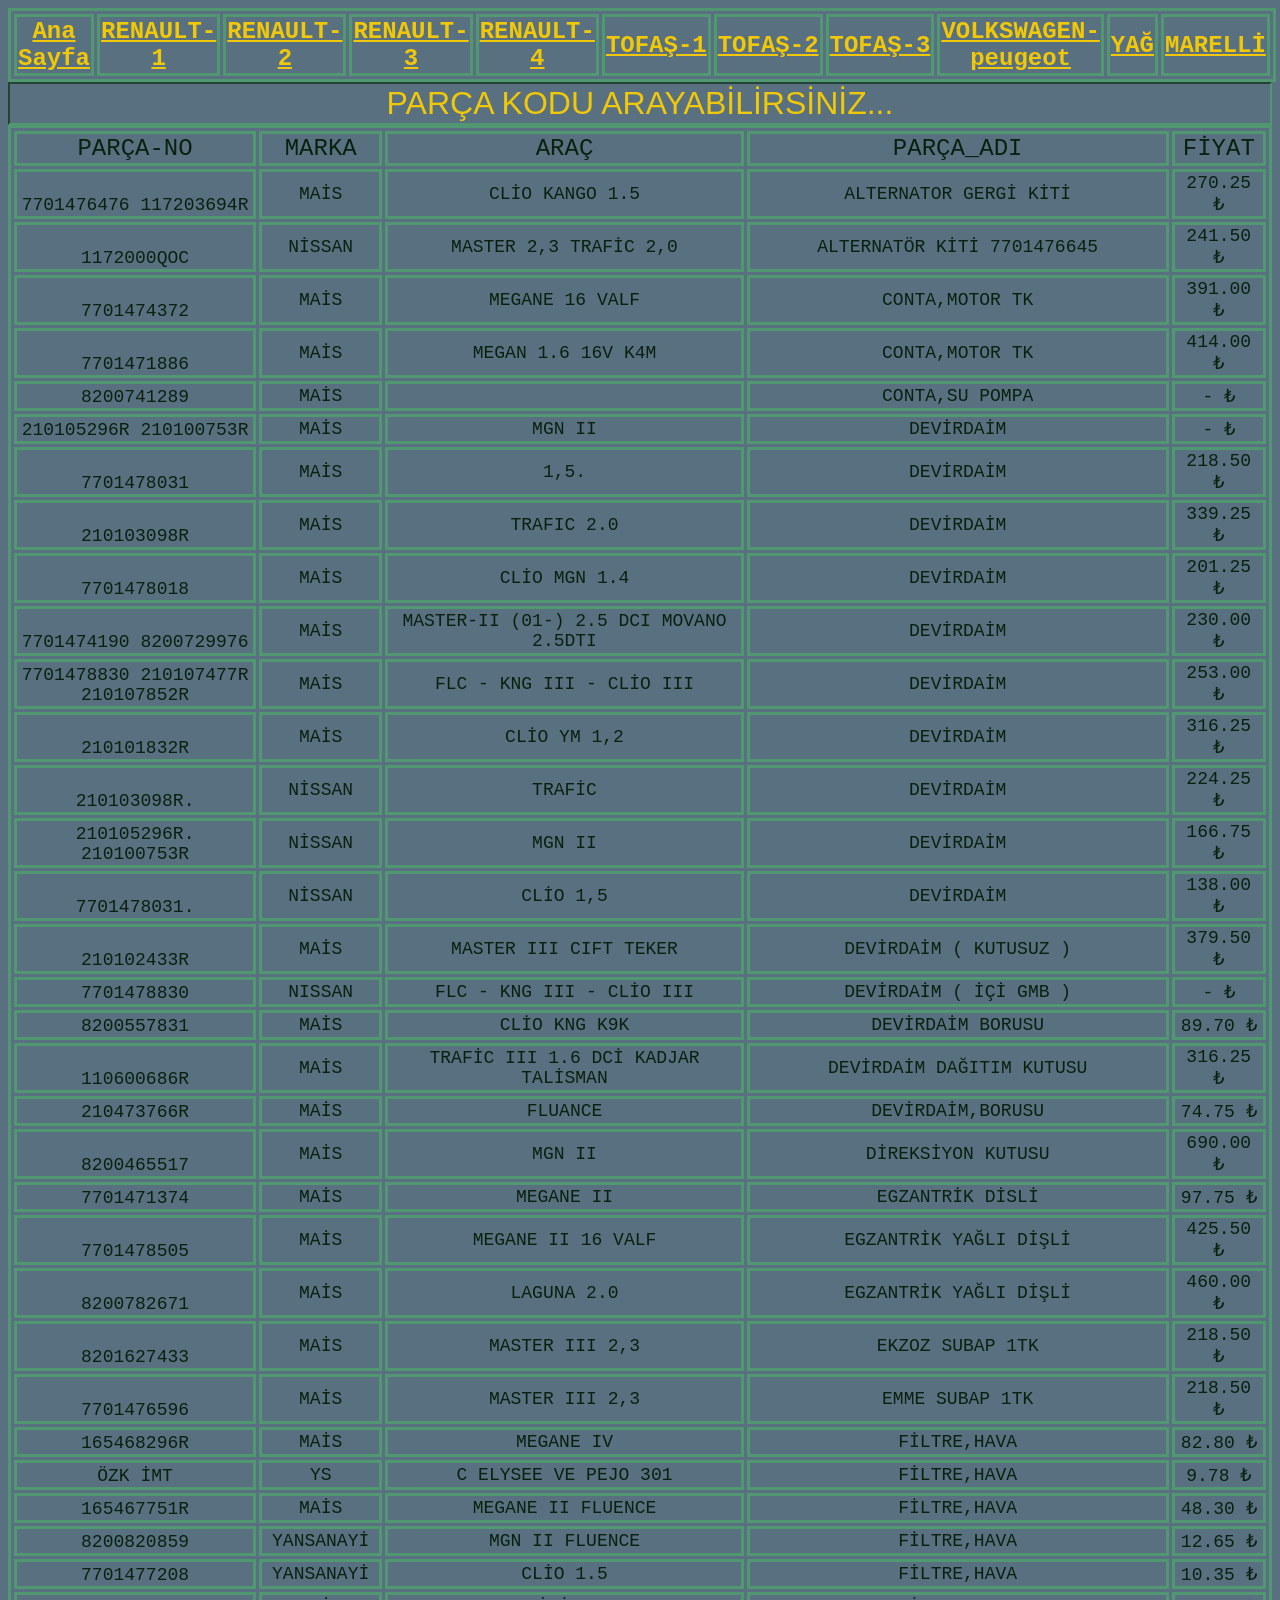
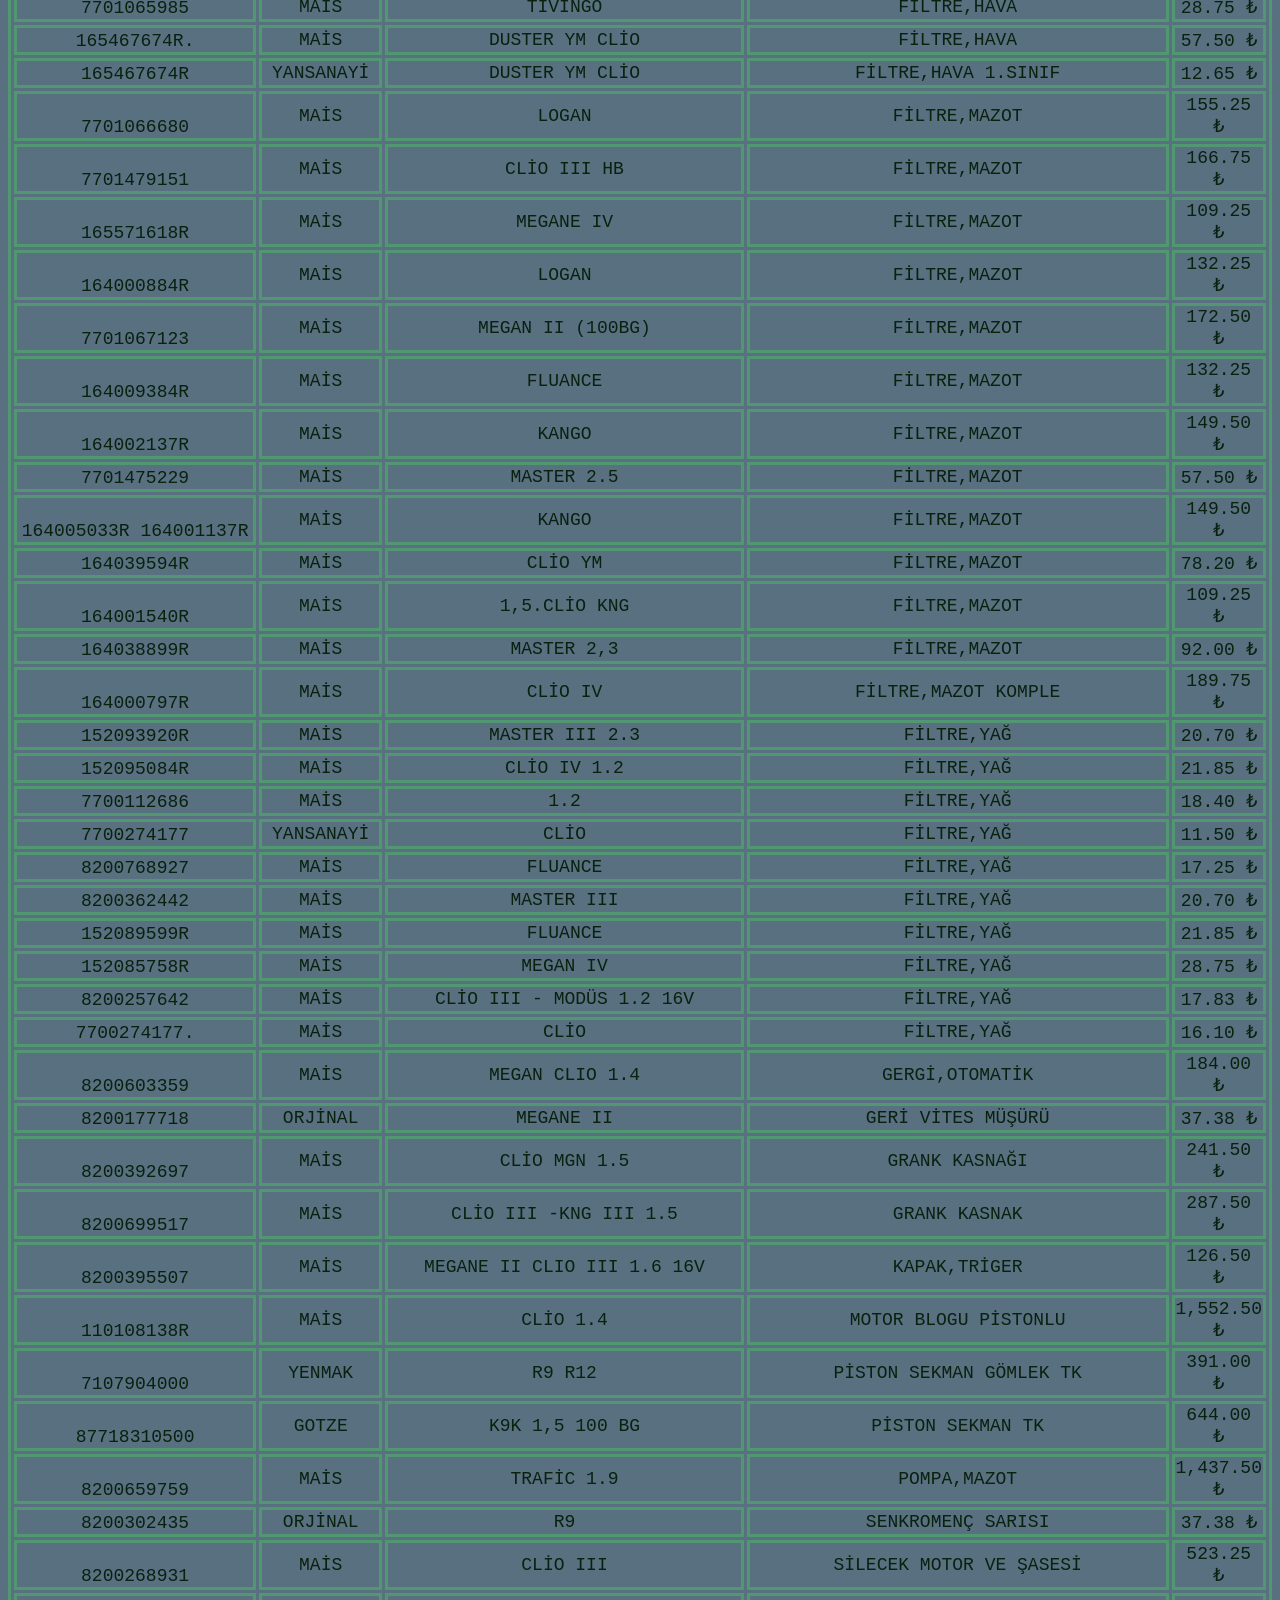
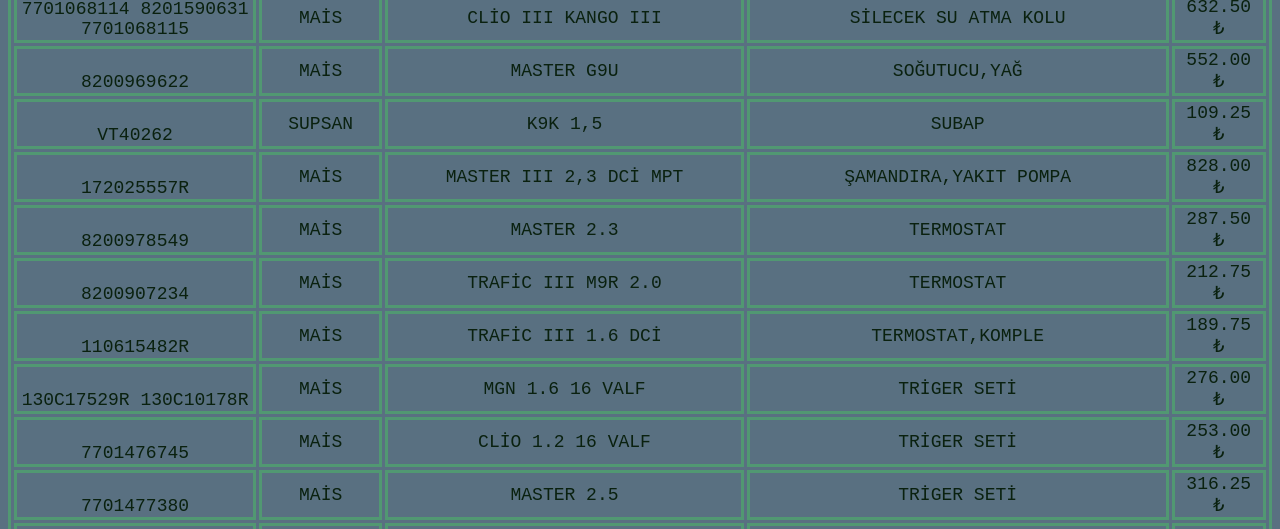
<file: reno2/reno2.html>
<html>
<link href="/css/sayfa.css" type="text/css" rel="stylesheet" />

<head>
	<meta http-equiv="content-type" content="text/html; charset=UTF-8" style="grid-auto-rows: auto;" />
	<title>Yedek Parça</title>
	<table cellspacing="3" border="1" style="vertical-align: auto;">
		<colgroup width="300"></colgroup>
		<colgroup width="300"></colgroup>
		<colgroup width="300"></colgroup>
		<colgroup width="300"></colgroup>
		<colgroup width="300"></colgroup>
		<colgroup width="300"></colgroup>
		<colgroup width="300"></colgroup>
		<colgroup width="300"></colgroup>
		<colgroup width="300"></colgroup>
		<colgroup width="300"></colgroup>
		<tr>
			<td align="center" valign=auto><b>
					<font size=5><a href="/index.html" style="text-align: center;">Ana Sayfa</a></font>
				</b></td>
			<td align="center" valign=auto><b>
					<font size=5><a href="/reno1/reno1.html">RENAULT-1</a></font>
				</b></td>
			<td align="center" valign=auto><b>
					<font size=5> <a href="/reno2/reno2.html">RENAULT-2</a></font>
				</b></td>
			<td align="center" valign=auto><b>
					<font size=5><a href="/reno3/reno3.html">RENAULT-3</a></font>
				</b></td>
			<td align="center" valign=auto><b>
					<font size=5><a href="/reno4/reno4.html">RENAULT-4</a></font>
				</b></td>
			<td align="center" valign=auto><b>
					<font size=5><a href="/tofas1/tofas1.html">TOFAŞ-1</a></font>
				</b></td>
			<td align="center" valign=auto><b>
					<font size=5><a href="/tofas2/tofas2.html">TOFAŞ-2</a></font>
				</b></td>
			<td align="center" valign=auto><b>
					<font size=5><a href="/tofas3/tofas3.html">TOFAŞ-3</a></font>
				</b></td>
			<td align="center" valign=auto><b>
					<font size=5><a href="/volkswagen-peugeot/volkswagen-peugeout.html">VOLKSWAGEN-peugeot</a></font>
				</b></td>
			<td align="center" valign=auto><b>
					<font size=5><a href="/yag/yag.html">YAĞ</a></font>
				</b></td>
			<td align="center" valign=auto><b>
					<font size=5><a href="/marelli/marelli.html">MARELLİ</a></font>
				</b></td>

		</tr>
	</table>
</head>

<body>
	<td>
		<input type="text" id="myInput" onkeyup="myFunction()" placeholder="PARÇA KODU ARAYABİLİRSİNİZ...">
	</td>
	<table cellspacing="1" border="1" id="myTable">
		<colgroup width="20%"></colgroup>
		<colgroup width="10%"></colgroup>
		<colgroup width="30%"></colgroup>
		<colgroup width="35%"></colgroup>
		<colgroup width="20%"></colgroup>
		<tr>
			<td>
				<font size=5 color="#000000">PARÇA-NO</font>
			</td>
			<td>
				<font size=5 color="#000000">MARKA</font>
			</td>
			<td>
				<font size=5 color="#000000">ARAÇ</font>
			</td>
			<td>
				<font size=5 color="#000000">PARÇA_ADI</font>
			</td>
			<td>
				<font size=5 color="#000000">FİYAT</font>
			</td>
		</tr>
		<tr>
			<td height="26" align="left" valign=bottom>
				<font size=4 color="#000000">7701476476 117203694R</font>
			</td>
			<td>
				<font size=4 color="#000000">MAİS</font>
			</td>
			<td>
				<font size=4 color="#000000">CLİO KANGO 1.5</font>
			</td>
			<td>
				<font size=4 color="#000000">ALTERNATOR GERGİ KİTİ</font>
			</td>
			<td align="left" valign=bottom sdval="270.25"
				sdnum="1033;0;_-* #,##0.00&quot; ₺&quot;_-;-* #,##0.00&quot; ₺&quot;_-;_-* -??&quot; ₺&quot;_-;_-@_-">
				<font size=4 color="#000000"> 270.25 ₺ </font>
			</td>
		</tr>
		<tr>
			<td height="26" align="left" valign=bottom>
				<font size=4 color="#000000">1172000QOC</font>
			</td>
			<td>
				<font size=4 color="#000000">NİSSAN</font>
			</td>
			<td>
				<font size=4 color="#000000">MASTER 2,3 TRAFİC 2,0</font>
			</td>
			<td>
				<font size=4 color="#000000">ALTERNATÖR KİTİ 7701476645</font>
			</td>
			<td align="left" valign=bottom sdval="241.5"
				sdnum="1033;0;_-* #,##0.00&quot; ₺&quot;_-;-* #,##0.00&quot; ₺&quot;_-;_-* -??&quot; ₺&quot;_-;_-@_-">
				<font size=4 color="#000000"> 241.50 ₺ </font>
			</td>
		</tr>
		<tr>
			<td height="26" align="left" valign=bottom sdval="7701474372" sdnum="1033;">
				<font size=4 color="#000000">7701474372</font>
			</td>
			<td>
				<font size=4 color="#000000">MAİS</font>
			</td>
			<td>
				<font size=4 color="#000000">MEGANE 16 VALF</font>
			</td>
			<td>
				<font size=4 color="#000000">CONTA,MOTOR TK</font>
			</td>
			<td align="left" valign=bottom sdval="391"
				sdnum="1033;0;_-* #,##0.00&quot; ₺&quot;_-;-* #,##0.00&quot; ₺&quot;_-;_-* -??&quot; ₺&quot;_-;_-@_-">
				<font size=4 color="#000000"> 391.00 ₺ </font>
			</td>
		</tr>
		<tr>
			<td height="26" align="left" valign=bottom sdval="7701471886" sdnum="1033;">
				<font size=4 color="#000000">7701471886</font>
			</td>
			<td>
				<font size=4 color="#000000">MAİS</font>
			</td>
			<td>
				<font size=4 color="#000000">MEGAN 1.6 16V K4M</font>
			</td>
			<td>
				<font size=4 color="#000000">CONTA,MOTOR TK</font>
			</td>
			<td align="left" valign=bottom sdval="414"
				sdnum="1033;0;_-* #,##0.00&quot; ₺&quot;_-;-* #,##0.00&quot; ₺&quot;_-;_-* -??&quot; ₺&quot;_-;_-@_-">
				<font size=4 color="#000000"> 414.00 ₺ </font>
			</td>
		</tr>
		<tr>
			<td height="26" align="left" valign=bottom sdval="8200741289" sdnum="1033;">
				<font size=4 color="#000000">8200741289</font>
			</td>
			<td>
				<font size=4 color="#000000">MAİS</font>
			</td>
			<td>
				<font size=4 color="#000000"><br></font>
			</td>
			<td>
				<font size=4 color="#000000">CONTA,SU POMPA</font>
			</td>
			<td align="left" valign=bottom sdval="0"
				sdnum="1033;0;_-* #,##0.00&quot; ₺&quot;_-;-* #,##0.00&quot; ₺&quot;_-;_-* -??&quot; ₺&quot;_-;_-@_-">
				<font size=4 color="#000000"> - ₺ </font>
			</td>
		</tr>
		<tr>
			<td height="26" align="left" valign=bottom>
				<font size=4 color="#000000">210105296R 210100753R</font>
			</td>
			<td>
				<font size=4 color="#000000">MAİS</font>
			</td>
			<td>
				<font size=4 color="#000000">MGN II</font>
			</td>
			<td>
				<font size=4 color="#000000">DEVİRDAİM</font>
			</td>
			<td align="left" valign=bottom sdval="0"
				sdnum="1033;0;_-* #,##0.00&quot; ₺&quot;_-;-* #,##0.00&quot; ₺&quot;_-;_-* -??&quot; ₺&quot;_-;_-@_-">
				<font size=4 color="#000000"> - ₺ </font>
			</td>
		</tr>
		<tr>
			<td height="26" align="left" valign=bottom sdval="7701478031" sdnum="1033;">
				<font size=4 color="#000000">7701478031</font>
			</td>
			<td>
				<font size=4 color="#000000">MAİS</font>
			</td>
			<td>
				<font size=4 color="#000000">1,5.</font>
			</td>
			<td>
				<font size=4 color="#000000">DEVİRDAİM</font>
			</td>
			<td align="left" valign=bottom sdval="218.5"
				sdnum="1033;0;_-* #,##0.00&quot; ₺&quot;_-;-* #,##0.00&quot; ₺&quot;_-;_-* -??&quot; ₺&quot;_-;_-@_-">
				<font size=4 color="#000000"> 218.50 ₺ </font>
			</td>
		</tr>
		<tr>
			<td height="26" align="left" valign=bottom>
				<font size=4 color="#000000">210103098R</font>
			</td>
			<td>
				<font size=4 color="#000000">MAİS</font>
			</td>
			<td>
				<font size=4 color="#000000">TRAFIC 2.0</font>
			</td>
			<td>
				<font size=4 color="#000000">DEVİRDAİM</font>
			</td>
			<td align="left" valign=bottom sdval="339.25"
				sdnum="1033;0;_-* #,##0.00&quot; ₺&quot;_-;-* #,##0.00&quot; ₺&quot;_-;_-* -??&quot; ₺&quot;_-;_-@_-">
				<font size=4 color="#000000"> 339.25 ₺ </font>
			</td>
		</tr>
		<tr>
			<td height="26" align="left" valign=bottom sdval="7701478018" sdnum="1033;">
				<font size=4 color="#000000">7701478018</font>
			</td>
			<td>
				<font size=4 color="#000000">MAİS</font>
			</td>
			<td>
				<font size=4 color="#000000">CLİO MGN 1.4</font>
			</td>
			<td>
				<font size=4 color="#000000">DEVİRDAİM</font>
			</td>
			<td align="left" valign=bottom sdval="201.25"
				sdnum="1033;0;_-* #,##0.00&quot; ₺&quot;_-;-* #,##0.00&quot; ₺&quot;_-;_-* -??&quot; ₺&quot;_-;_-@_-">
				<font size=4 color="#000000"> 201.25 ₺ </font>
			</td>
		</tr>
		<tr>
			<td height="26" align="left" valign=bottom>
				<font size=4 color="#000000">7701474190 8200729976</font>
			</td>
			<td>
				<font size=4 color="#000000">MAİS</font>
			</td>
			<td>
				<font size=4 color="#000000">MASTER-II (01-) 2.5 DCI MOVANO 2.5DTI</font>
			</td>
			<td>
				<font size=4 color="#000000">DEVİRDAİM</font>
			</td>
			<td align="left" valign=bottom sdval="230"
				sdnum="1033;0;_-* #,##0.00&quot; ₺&quot;_-;-* #,##0.00&quot; ₺&quot;_-;_-* -??&quot; ₺&quot;_-;_-@_-">
				<font size=4 color="#000000"> 230.00 ₺ </font>
			</td>
		</tr>
		<tr>
			<td height="26" align="left" valign=bottom>
				<font size=4 color="#000000">7701478830 210107477R 210107852R</font>
			</td>
			<td>
				<font size=4 color="#000000">MAİS</font>
			</td>
			<td>
				<font size=4 color="#000000">FLC - KNG III - CLİO III</font>
			</td>
			<td>
				<font size=4 color="#000000">DEVİRDAİM</font>
			</td>
			<td align="left" valign=bottom sdval="253"
				sdnum="1033;0;_-* #,##0.00&quot; ₺&quot;_-;-* #,##0.00&quot; ₺&quot;_-;_-* -??&quot; ₺&quot;_-;_-@_-">
				<font size=4 color="#000000"> 253.00 ₺ </font>
			</td>
		</tr>
		<tr>
			<td height="26" align="left" valign=bottom>
				<font size=4 color="#000000">210101832R</font>
			</td>
			<td>
				<font size=4 color="#000000">MAİS</font>
			</td>
			<td>
				<font size=4 color="#000000">CLİO YM 1,2</font>
			</td>
			<td>
				<font size=4 color="#000000">DEVİRDAİM</font>
			</td>
			<td align="left" valign=bottom sdval="316.25"
				sdnum="1033;0;_-* #,##0.00&quot; ₺&quot;_-;-* #,##0.00&quot; ₺&quot;_-;_-* -??&quot; ₺&quot;_-;_-@_-">
				<font size=4 color="#000000"> 316.25 ₺ </font>
			</td>
		</tr>
		<tr>
			<td height="26" align="left" valign=bottom>
				<font size=4 color="#000000">210103098R.</font>
			</td>
			<td>
				<font size=4 color="#000000">NİSSAN</font>
			</td>
			<td>
				<font size=4 color="#000000">TRAFİC</font>
			</td>
			<td>
				<font size=4 color="#000000">DEVİRDAİM</font>
			</td>
			<td align="left" valign=bottom sdval="224.25"
				sdnum="1033;0;_-* #,##0.00&quot; ₺&quot;_-;-* #,##0.00&quot; ₺&quot;_-;_-* -??&quot; ₺&quot;_-;_-@_-">
				<font size=4 color="#000000"> 224.25 ₺ </font>
			</td>
		</tr>
		<tr>
			<td height="26" align="left" valign=bottom>
				<font size=4 color="#000000">210105296R. 210100753R</font>
			</td>
			<td>
				<font size=4 color="#000000">NİSSAN</font>
			</td>
			<td>
				<font size=4 color="#000000">MGN II </font>
			</td>
			<td>
				<font size=4 color="#000000">DEVİRDAİM</font>
			</td>
			<td align="left" valign=bottom sdval="166.75"
				sdnum="1033;0;_-* #,##0.00&quot; ₺&quot;_-;-* #,##0.00&quot; ₺&quot;_-;_-* -??&quot; ₺&quot;_-;_-@_-">
				<font size=4 color="#000000"> 166.75 ₺ </font>
			</td>
		</tr>
		<tr>
			<td height="26" align="left" valign=bottom>
				<font size=4 color="#000000">7701478031.</font>
			</td>
			<td>
				<font size=4 color="#000000">NİSSAN</font>
			</td>
			<td>
				<font size=4 color="#000000">CLİO 1,5</font>
			</td>
			<td>
				<font size=4 color="#000000">DEVİRDAİM</font>
			</td>
			<td align="left" valign=bottom sdval="138"
				sdnum="1033;0;_-* #,##0.00&quot; ₺&quot;_-;-* #,##0.00&quot; ₺&quot;_-;_-* -??&quot; ₺&quot;_-;_-@_-">
				<font size=4 color="#000000"> 138.00 ₺ </font>
			</td>
		</tr>
		<tr>
			<td height="26" align="left" valign=bottom>
				<font size=4 color="#000000">210102433R</font>
			</td>
			<td>
				<font size=4 color="#000000">MAİS</font>
			</td>
			<td>
				<font size=4 color="#000000">MASTER III CIFT TEKER</font>
			</td>
			<td>
				<font size=4 color="#000000">DEVİRDAİM ( KUTUSUZ )</font>
			</td>
			<td align="left" valign=bottom sdval="379.5"
				sdnum="1033;0;_-* #,##0.00&quot; ₺&quot;_-;-* #,##0.00&quot; ₺&quot;_-;_-* -??&quot; ₺&quot;_-;_-@_-">
				<font size=4 color="#000000"> 379.50 ₺ </font>
			</td>
		</tr>
		<tr>
			<td height="26" align="left" valign=bottom sdval="7701478830" sdnum="1033;">
				<font size=4 color="#000000">7701478830</font>
			</td>
			<td>
				<font size=4 color="#000000">NISSAN</font>
			</td>
			<td>
				<font size=4 color="#000000">FLC - KNG III - CLİO III</font>
			</td>
			<td>
				<font size=4 color="#000000">DEVİRDAİM ( İÇİ GMB )</font>
			</td>
			<td align="left" valign=bottom sdval="0"
				sdnum="1033;0;_-* #,##0.00&quot; ₺&quot;_-;-* #,##0.00&quot; ₺&quot;_-;_-* -??&quot; ₺&quot;_-;_-@_-">
				<font size=4 color="#000000"> - ₺ </font>
			</td>
		</tr>
		<tr>
			<td height="26" align="left" valign=bottom sdval="8200557831" sdnum="1033;">
				<font size=4 color="#000000">8200557831</font>
			</td>
			<td>
				<font size=4 color="#000000">MAİS</font>
			</td>
			<td>
				<font size=4 color="#000000">CLİO KNG K9K</font>
			</td>
			<td>
				<font size=4 color="#000000">DEVİRDAİM BORUSU </font>
			</td>
			<td align="left" valign=bottom sdval="89.7"
				sdnum="1033;0;_-* #,##0.00&quot; ₺&quot;_-;-* #,##0.00&quot; ₺&quot;_-;_-* -??&quot; ₺&quot;_-;_-@_-">
				<font size=4 color="#000000"> 89.70 ₺ </font>
			</td>
		</tr>
		<tr>
			<td height="26" align="left" valign=bottom>
				<font size=4 color="#000000">110600686R</font>
			</td>
			<td>
				<font size=4 color="#000000">MAİS</font>
			</td>
			<td>
				<font size=4 color="#000000">TRAFİC III 1.6 DCİ KADJAR TALİSMAN</font>
			</td>
			<td>
				<font size=4 color="#000000">DEVİRDAİM DAĞITIM KUTUSU</font>
			</td>
			<td align="left" valign=bottom sdval="316.25"
				sdnum="1033;0;_-* #,##0.00&quot; ₺&quot;_-;-* #,##0.00&quot; ₺&quot;_-;_-* -??&quot; ₺&quot;_-;_-@_-">
				<font size=4 color="#000000"> 316.25 ₺ </font>
			</td>
		</tr>
		<tr>
			<td height="26" align="left" valign=bottom>
				<font size=4 color="#000000">210473766R</font>
			</td>
			<td>
				<font size=4 color="#000000">MAİS</font>
			</td>
			<td>
				<font size=4 color="#000000">FLUANCE</font>
			</td>
			<td>
				<font size=4 color="#000000">DEVİRDAİM,BORUSU</font>
			</td>
			<td align="left" valign=bottom sdval="74.75"
				sdnum="1033;0;_-* #,##0.00&quot; ₺&quot;_-;-* #,##0.00&quot; ₺&quot;_-;_-* -??&quot; ₺&quot;_-;_-@_-">
				<font size=4 color="#000000"> 74.75 ₺ </font>
			</td>
		</tr>
		<tr>
			<td height="26" align="left" valign=bottom sdval="8200465517" sdnum="1033;">
				<font size=4 color="#000000">8200465517</font>
			</td>
			<td>
				<font size=4 color="#000000">MAİS</font>
			</td>
			<td>
				<font size=4 color="#000000">MGN II</font>
			</td>
			<td>
				<font size=4 color="#000000">DİREKSİYON KUTUSU</font>
			</td>
			<td align="left" valign=bottom sdval="690"
				sdnum="1033;0;_-* #,##0.00&quot; ₺&quot;_-;-* #,##0.00&quot; ₺&quot;_-;_-* -??&quot; ₺&quot;_-;_-@_-">
				<font size=4 color="#000000"> 690.00 ₺ </font>
			</td>
		</tr>
		<tr>
			<td height="26" align="left" valign=bottom sdval="7701471374" sdnum="1033;">
				<font size=4 color="#000000">7701471374</font>
			</td>
			<td>
				<font size=4 color="#000000">MAİS</font>
			</td>
			<td>
				<font size=4 color="#000000">MEGANE II</font>
			</td>
			<td>
				<font size=4 color="#000000">EGZANTRİK DİSLİ</font>
			</td>
			<td align="left" valign=bottom sdval="97.75"
				sdnum="1033;0;_-* #,##0.00&quot; ₺&quot;_-;-* #,##0.00&quot; ₺&quot;_-;_-* -??&quot; ₺&quot;_-;_-@_-">
				<font size=4 color="#000000"> 97.75 ₺ </font>
			</td>
		</tr>
		<tr>
			<td height="26" align="left" valign=bottom sdval="7701478505" sdnum="1033;">
				<font size=4 color="#000000">7701478505</font>
			</td>
			<td>
				<font size=4 color="#000000">MAİS</font>
			</td>
			<td>
				<font size=4 color="#000000">MEGANE II 16 VALF</font>
			</td>
			<td>
				<font size=4 color="#000000">EGZANTRİK YAĞLI DİŞLİ</font>
			</td>
			<td align="left" valign=bottom sdval="425.5"
				sdnum="1033;0;_-* #,##0.00&quot; ₺&quot;_-;-* #,##0.00&quot; ₺&quot;_-;_-* -??&quot; ₺&quot;_-;_-@_-">
				<font size=4 color="#000000"> 425.50 ₺ </font>
			</td>
		</tr>
		<tr>
			<td height="26" align="left" valign=bottom sdval="8200782671" sdnum="1033;">
				<font size=4 color="#000000">8200782671</font>
			</td>
			<td>
				<font size=4 color="#000000">MAİS</font>
			</td>
			<td>
				<font size=4 color="#000000">LAGUNA 2.0</font>
			</td>
			<td>
				<font size=4 color="#000000">EGZANTRİK YAĞLI DİŞLİ</font>
			</td>
			<td align="left" valign=bottom sdval="460"
				sdnum="1033;0;_-* #,##0.00&quot; ₺&quot;_-;-* #,##0.00&quot; ₺&quot;_-;_-* -??&quot; ₺&quot;_-;_-@_-">
				<font size=4 color="#000000"> 460.00 ₺ </font>
			</td>
		</tr>
		<tr>
			<td height="26" align="left" valign=bottom sdval="8201627433" sdnum="1033;">
				<font size=4 color="#000000">8201627433</font>
			</td>
			<td>
				<font size=4 color="#000000">MAİS</font>
			</td>
			<td>
				<font size=4 color="#000000">MASTER III 2,3</font>
			</td>
			<td>
				<font size=4 color="#000000">EKZOZ SUBAP 1TK</font>
			</td>
			<td align="left" valign=bottom sdval="218.5"
				sdnum="1033;0;_-* #,##0.00&quot; ₺&quot;_-;-* #,##0.00&quot; ₺&quot;_-;_-* -??&quot; ₺&quot;_-;_-@_-">
				<font size=4 color="#000000"> 218.50 ₺ </font>
			</td>
		</tr>
		<tr>
			<td height="26" align="left" valign=bottom sdval="7701476596" sdnum="1033;">
				<font size=4 color="#000000">7701476596</font>
			</td>
			<td>
				<font size=4 color="#000000">MAİS</font>
			</td>
			<td>
				<font size=4 color="#000000">MASTER III 2,3</font>
			</td>
			<td>
				<font size=4 color="#000000">EMME SUBAP 1TK</font>
			</td>
			<td align="left" valign=bottom sdval="218.5"
				sdnum="1033;0;_-* #,##0.00&quot; ₺&quot;_-;-* #,##0.00&quot; ₺&quot;_-;_-* -??&quot; ₺&quot;_-;_-@_-">
				<font size=4 color="#000000"> 218.50 ₺ </font>
			</td>
		</tr>
		<tr>
			<td height="26" align="left" valign=bottom>
				<font size=4 color="#000000">165468296R</font>
			</td>
			<td>
				<font size=4 color="#000000">MAİS</font>
			</td>
			<td>
				<font size=4 color="#000000">MEGANE IV</font>
			</td>
			<td>
				<font size=4 color="#000000">FİLTRE,HAVA</font>
			</td>
			<td align="left" valign=bottom sdval="82.8"
				sdnum="1033;0;_-* #,##0.00&quot; ₺&quot;_-;-* #,##0.00&quot; ₺&quot;_-;_-* -??&quot; ₺&quot;_-;_-@_-">
				<font size=4 color="#000000"> 82.80 ₺ </font>
			</td>
		</tr>
		<tr>
			<td height="26" align="left" valign=bottom>
				<font size=4 color="#000000">ÖZK İMT</font>
			</td>
			<td>
				<font size=4 color="#000000">YS</font>
			</td>
			<td>
				<font size=4 color="#000000">C ELYSEE VE PEJO 301</font>
			</td>
			<td>
				<font size=4 color="#000000">FİLTRE,HAVA</font>
			</td>
			<td align="left" valign=bottom sdval="9.775"
				sdnum="1033;0;_-* #,##0.00&quot; ₺&quot;_-;-* #,##0.00&quot; ₺&quot;_-;_-* -??&quot; ₺&quot;_-;_-@_-">
				<font size=4 color="#000000"> 9.78 ₺ </font>
			</td>
		</tr>
		<tr>
			<td height="26" align="left" valign=bottom>
				<font size=4 color="#000000">165467751R</font>
			</td>
			<td>
				<font size=4 color="#000000">MAİS</font>
			</td>
			<td>
				<font size=4 color="#000000">MEGANE II FLUENCE</font>
			</td>
			<td>
				<font size=4 color="#000000">FİLTRE,HAVA</font>
			</td>
			<td align="left" valign=bottom sdval="48.3"
				sdnum="1033;0;_-* #,##0.00&quot; ₺&quot;_-;-* #,##0.00&quot; ₺&quot;_-;_-* -??&quot; ₺&quot;_-;_-@_-">
				<font size=4 color="#000000"> 48.30 ₺ </font>
			</td>
		</tr>
		<tr>
			<td height="26" align="left" valign=bottom sdval="8200820859" sdnum="1033;">
				<font size=4 color="#000000">8200820859</font>
			</td>
			<td>
				<font size=4 color="#000000">YANSANAYİ</font>
			</td>
			<td>
				<font size=4 color="#000000">MGN II FLUENCE</font>
			</td>
			<td>
				<font size=4 color="#000000">FİLTRE,HAVA</font>
			</td>
			<td align="left" valign=bottom sdval="12.65"
				sdnum="1033;0;_-* #,##0.00&quot; ₺&quot;_-;-* #,##0.00&quot; ₺&quot;_-;_-* -??&quot; ₺&quot;_-;_-@_-">
				<font size=4 color="#000000"> 12.65 ₺ </font>
			</td>
		</tr>
		<tr>
			<td height="26" align="left" valign=bottom sdval="7701477208" sdnum="1033;">
				<font size=4 color="#000000">7701477208</font>
			</td>
			<td>
				<font size=4 color="#000000">YANSANAYİ</font>
			</td>
			<td>
				<font size=4 color="#000000">CLİO 1.5</font>
			</td>
			<td>
				<font size=4 color="#000000">FİLTRE,HAVA</font>
			</td>
			<td align="left" valign=bottom sdval="10.35"
				sdnum="1033;0;_-* #,##0.00&quot; ₺&quot;_-;-* #,##0.00&quot; ₺&quot;_-;_-* -??&quot; ₺&quot;_-;_-@_-">
				<font size=4 color="#000000"> 10.35 ₺ </font>
			</td>
		</tr>
		<tr>
			<td height="26" align="left" valign=bottom sdval="7701065985" sdnum="1033;">
				<font size=4 color="#000000">7701065985</font>
			</td>
			<td>
				<font size=4 color="#000000">MAİS</font>
			</td>
			<td>
				<font size=4 color="#000000">TİVİNGO</font>
			</td>
			<td>
				<font size=4 color="#000000">FİLTRE,HAVA</font>
			</td>
			<td align="left" valign=bottom sdval="28.75"
				sdnum="1033;0;_-* #,##0.00&quot; ₺&quot;_-;-* #,##0.00&quot; ₺&quot;_-;_-* -??&quot; ₺&quot;_-;_-@_-">
				<font size=4 color="#000000"> 28.75 ₺ </font>
			</td>
		</tr>
		<tr>
			<td height="26" align="left" valign=bottom>
				<font size=4 color="#000000">165467674R.</font>
			</td>
			<td>
				<font size=4 color="#000000">MAİS</font>
			</td>
			<td>
				<font size=4 color="#000000">DUSTER YM CLİO</font>
			</td>
			<td>
				<font size=4 color="#000000">FİLTRE,HAVA</font>
			</td>
			<td align="left" valign=bottom sdval="57.5"
				sdnum="1033;0;_-* #,##0.00&quot; ₺&quot;_-;-* #,##0.00&quot; ₺&quot;_-;_-* -??&quot; ₺&quot;_-;_-@_-">
				<font size=4 color="#000000"> 57.50 ₺ </font>
			</td>
		</tr>
		<tr>
			<td height="26" align="left" valign=bottom>
				<font size=4 color="#000000">165467674R</font>
			</td>
			<td>
				<font size=4 color="#000000">YANSANAYİ</font>
			</td>
			<td>
				<font size=4 color="#000000">DUSTER YM CLİO</font>
			</td>
			<td>
				<font size=4 color="#000000">FİLTRE,HAVA 1.SINIF</font>
			</td>
			<td align="left" valign=bottom sdval="12.65"
				sdnum="1033;0;_-* #,##0.00&quot; ₺&quot;_-;-* #,##0.00&quot; ₺&quot;_-;_-* -??&quot; ₺&quot;_-;_-@_-">
				<font size=4 color="#000000"> 12.65 ₺ </font>
			</td>
		</tr>
		<tr>
			<td height="26" align="left" valign=bottom sdval="7701066680" sdnum="1033;">
				<font size=4 color="#000000">7701066680</font>
			</td>
			<td>
				<font size=4 color="#000000">MAİS</font>
			</td>
			<td>
				<font size=4 color="#000000">LOGAN</font>
			</td>
			<td>
				<font size=4 color="#000000">FİLTRE,MAZOT</font>
			</td>
			<td align="left" valign=bottom sdval="155.25"
				sdnum="1033;0;_-* #,##0.00&quot; ₺&quot;_-;-* #,##0.00&quot; ₺&quot;_-;_-* -??&quot; ₺&quot;_-;_-@_-">
				<font size=4 color="#000000"> 155.25 ₺ </font>
			</td>
		</tr>
		<tr>
			<td height="26" align="left" valign=bottom sdval="7701479151" sdnum="1033;">
				<font size=4 color="#000000">7701479151</font>
			</td>
			<td>
				<font size=4 color="#000000">MAİS</font>
			</td>
			<td>
				<font size=4 color="#000000">CLİO III HB</font>
			</td>
			<td>
				<font size=4 color="#000000">FİLTRE,MAZOT</font>
			</td>
			<td align="left" valign=bottom sdval="166.75"
				sdnum="1033;0;_-* #,##0.00&quot; ₺&quot;_-;-* #,##0.00&quot; ₺&quot;_-;_-* -??&quot; ₺&quot;_-;_-@_-">
				<font size=4 color="#000000"> 166.75 ₺ </font>
			</td>
		</tr>
		<tr>
			<td height="26" align="left" valign=bottom>
				<font size=4 color="#000000">165571618R</font>
			</td>
			<td>
				<font size=4 color="#000000">MAİS</font>
			</td>
			<td>
				<font size=4 color="#000000">MEGANE IV</font>
			</td>
			<td>
				<font size=4 color="#000000">FİLTRE,MAZOT</font>
			</td>
			<td align="left" valign=bottom sdval="109.25"
				sdnum="1033;0;_-* #,##0.00&quot; ₺&quot;_-;-* #,##0.00&quot; ₺&quot;_-;_-* -??&quot; ₺&quot;_-;_-@_-">
				<font size=4 color="#000000"> 109.25 ₺ </font>
			</td>
		</tr>
		<tr>
			<td height="26" align="left" valign=bottom>
				<font size=4 color="#000000">164000884R</font>
			</td>
			<td>
				<font size=4 color="#000000">MAİS</font>
			</td>
			<td>
				<font size=4 color="#000000">LOGAN</font>
			</td>
			<td>
				<font size=4 color="#000000">FİLTRE,MAZOT</font>
			</td>
			<td align="left" valign=bottom sdval="132.25"
				sdnum="1033;0;_-* #,##0.00&quot; ₺&quot;_-;-* #,##0.00&quot; ₺&quot;_-;_-* -??&quot; ₺&quot;_-;_-@_-">
				<font size=4 color="#000000"> 132.25 ₺ </font>
			</td>
		</tr>
		<tr>
			<td height="26" align="left" valign=bottom sdval="7701067123" sdnum="1033;">
				<font size=4 color="#000000">7701067123</font>
			</td>
			<td>
				<font size=4 color="#000000">MAİS</font>
			</td>
			<td>
				<font size=4 color="#000000">MEGAN II (100BG)</font>
			</td>
			<td>
				<font size=4 color="#000000">FİLTRE,MAZOT</font>
			</td>
			<td align="left" valign=bottom sdval="172.5"
				sdnum="1033;0;_-* #,##0.00&quot; ₺&quot;_-;-* #,##0.00&quot; ₺&quot;_-;_-* -??&quot; ₺&quot;_-;_-@_-">
				<font size=4 color="#000000"> 172.50 ₺ </font>
			</td>
		</tr>
		<tr>
			<td height="26" align="left" valign=bottom>
				<font size=4 color="#000000">164009384R</font>
			</td>
			<td>
				<font size=4 color="#000000">MAİS</font>
			</td>
			<td>
				<font size=4 color="#000000">FLUANCE</font>
			</td>
			<td>
				<font size=4 color="#000000">FİLTRE,MAZOT</font>
			</td>
			<td align="left" valign=bottom sdval="132.25"
				sdnum="1033;0;_-* #,##0.00&quot; ₺&quot;_-;-* #,##0.00&quot; ₺&quot;_-;_-* -??&quot; ₺&quot;_-;_-@_-">
				<font size=4 color="#000000"> 132.25 ₺ </font>
			</td>
		</tr>
		<tr>
			<td height="26" align="left" valign=bottom>
				<font size=4 color="#000000">164002137R</font>
			</td>
			<td>
				<font size=4 color="#000000">MAİS</font>
			</td>
			<td>
				<font size=4 color="#000000">KANGO</font>
			</td>
			<td>
				<font size=4 color="#000000">FİLTRE,MAZOT</font>
			</td>
			<td align="left" valign=bottom sdval="149.5"
				sdnum="1033;0;_-* #,##0.00&quot; ₺&quot;_-;-* #,##0.00&quot; ₺&quot;_-;_-* -??&quot; ₺&quot;_-;_-@_-">
				<font size=4 color="#000000"> 149.50 ₺ </font>
			</td>
		</tr>
		<tr>
			<td height="26" align="left" valign=bottom sdval="7701475229" sdnum="1033;">
				<font size=4 color="#000000">7701475229</font>
			</td>
			<td>
				<font size=4 color="#000000">MAİS</font>
			</td>
			<td>
				<font size=4 color="#000000">MASTER 2.5</font>
			</td>
			<td>
				<font size=4 color="#000000">FİLTRE,MAZOT</font>
			</td>
			<td align="left" valign=bottom sdval="57.5"
				sdnum="1033;0;_-* #,##0.00&quot; ₺&quot;_-;-* #,##0.00&quot; ₺&quot;_-;_-* -??&quot; ₺&quot;_-;_-@_-">
				<font size=4 color="#000000"> 57.50 ₺ </font>
			</td>
		</tr>
		<tr>
			<td height="26" align="left" valign=bottom>
				<font size=4 color="#000000">164005033R 164001137R</font>
			</td>
			<td>
				<font size=4 color="#000000">MAİS</font>
			</td>
			<td>
				<font size=4 color="#000000">KANGO</font>
			</td>
			<td>
				<font size=4 color="#000000">FİLTRE,MAZOT</font>
			</td>
			<td align="left" valign=bottom sdval="149.5"
				sdnum="1033;0;_-* #,##0.00&quot; ₺&quot;_-;-* #,##0.00&quot; ₺&quot;_-;_-* -??&quot; ₺&quot;_-;_-@_-">
				<font size=4 color="#000000"> 149.50 ₺ </font>
			</td>
		</tr>
		<tr>
			<td height="26" align="left" valign=bottom>
				<font size=4 color="#000000">164039594R</font>
			</td>
			<td>
				<font size=4 color="#000000">MAİS</font>
			</td>
			<td>
				<font size=4 color="#000000">CLİO YM </font>
			</td>
			<td>
				<font size=4 color="#000000">FİLTRE,MAZOT</font>
			</td>
			<td align="left" valign=bottom sdval="78.2"
				sdnum="1033;0;_-* #,##0.00&quot; ₺&quot;_-;-* #,##0.00&quot; ₺&quot;_-;_-* -??&quot; ₺&quot;_-;_-@_-">
				<font size=4 color="#000000"> 78.20 ₺ </font>
			</td>
		</tr>
		<tr>
			<td height="26" align="left" valign=bottom>
				<font size=4 color="#000000">164001540R</font>
			</td>
			<td>
				<font size=4 color="#000000">MAİS</font>
			</td>
			<td>
				<font size=4 color="#000000">1,5.CLİO KNG </font>
			</td>
			<td>
				<font size=4 color="#000000">FİLTRE,MAZOT</font>
			</td>
			<td align="left" valign=bottom sdval="109.25"
				sdnum="1033;0;_-* #,##0.00&quot; ₺&quot;_-;-* #,##0.00&quot; ₺&quot;_-;_-* -??&quot; ₺&quot;_-;_-@_-">
				<font size=4 color="#000000"> 109.25 ₺ </font>
			</td>
		</tr>
		<tr>
			<td height="26" align="left" valign=bottom>
				<font size=4 color="#000000">164038899R</font>
			</td>
			<td>
				<font size=4 color="#000000">MAİS</font>
			</td>
			<td>
				<font size=4 color="#000000">MASTER 2,3</font>
			</td>
			<td>
				<font size=4 color="#000000">FİLTRE,MAZOT</font>
			</td>
			<td align="left" valign=bottom sdval="92"
				sdnum="1033;0;_-* #,##0.00&quot; ₺&quot;_-;-* #,##0.00&quot; ₺&quot;_-;_-* -??&quot; ₺&quot;_-;_-@_-">
				<font size=4 color="#000000"> 92.00 ₺ </font>
			</td>
		</tr>
		<tr>
			<td height="26" align="left" valign=bottom>
				<font size=4 color="#000000">164000797R</font>
			</td>
			<td>
				<font size=4 color="#000000">MAİS</font>
			</td>
			<td>
				<font size=4 color="#000000">CLİO IV</font>
			</td>
			<td>
				<font size=4 color="#000000">FİLTRE,MAZOT KOMPLE</font>
			</td>
			<td align="left" valign=bottom sdval="189.75"
				sdnum="1033;0;_-* #,##0.00&quot; ₺&quot;_-;-* #,##0.00&quot; ₺&quot;_-;_-* -??&quot; ₺&quot;_-;_-@_-">
				<font size=4 color="#000000"> 189.75 ₺ </font>
			</td>
		</tr>
		<tr>
			<td height="26" align="left" valign=bottom>
				<font size=4 color="#000000">152093920R</font>
			</td>
			<td>
				<font size=4 color="#000000">MAİS</font>
			</td>
			<td>
				<font size=4 color="#000000">MASTER III 2.3</font>
			</td>
			<td>
				<font size=4 color="#000000">FİLTRE,YAĞ</font>
			</td>
			<td align="left" valign=bottom sdval="20.7"
				sdnum="1033;0;_-* #,##0.00&quot; ₺&quot;_-;-* #,##0.00&quot; ₺&quot;_-;_-* -??&quot; ₺&quot;_-;_-@_-">
				<font size=4 color="#000000"> 20.70 ₺ </font>
			</td>
		</tr>
		<tr>
			<td height="26" align="left" valign=bottom>
				<font size=4 color="#000000">152095084R</font>
			</td>
			<td>
				<font size=4 color="#000000">MAİS</font>
			</td>
			<td>
				<font size=4 color="#000000">CLİO IV 1.2</font>
			</td>
			<td>
				<font size=4 color="#000000">FİLTRE,YAĞ</font>
			</td>
			<td align="left" valign=bottom sdval="21.85"
				sdnum="1033;0;_-* #,##0.00&quot; ₺&quot;_-;-* #,##0.00&quot; ₺&quot;_-;_-* -??&quot; ₺&quot;_-;_-@_-">
				<font size=4 color="#000000"> 21.85 ₺ </font>
			</td>
		</tr>
		<tr>
			<td height="26" align="left" valign=bottom sdval="7700112686" sdnum="1033;">
				<font size=4 color="#000000">7700112686</font>
			</td>
			<td>
				<font size=4 color="#000000">MAİS</font>
			</td>
			<td>
				<font size=4 color="#000000">1.2</font>
			</td>
			<td>
				<font size=4 color="#000000">FİLTRE,YAĞ</font>
			</td>
			<td align="left" valign=bottom sdval="18.4"
				sdnum="1033;0;_-* #,##0.00&quot; ₺&quot;_-;-* #,##0.00&quot; ₺&quot;_-;_-* -??&quot; ₺&quot;_-;_-@_-">
				<font size=4 color="#000000"> 18.40 ₺ </font>
			</td>
		</tr>
		<tr>
			<td height="26" align="left" valign=bottom sdval="7700274177" sdnum="1033;">
				<font size=4 color="#000000">7700274177</font>
			</td>
			<td>
				<font size=4 color="#000000">YANSANAYİ</font>
			</td>
			<td>
				<font size=4 color="#000000">CLİO</font>
			</td>
			<td>
				<font size=4 color="#000000">FİLTRE,YAĞ</font>
			</td>
			<td align="left" valign=bottom sdval="11.5"
				sdnum="1033;0;_-* #,##0.00&quot; ₺&quot;_-;-* #,##0.00&quot; ₺&quot;_-;_-* -??&quot; ₺&quot;_-;_-@_-">
				<font size=4 color="#000000"> 11.50 ₺ </font>
			</td>
		</tr>
		<tr>
			<td height="26" align="left" valign=bottom sdval="8200768927" sdnum="1033;">
				<font size=4 color="#000000">8200768927</font>
			</td>
			<td>
				<font size=4 color="#000000">MAİS</font>
			</td>
			<td>
				<font size=4 color="#000000">FLUANCE</font>
			</td>
			<td>
				<font size=4 color="#000000">FİLTRE,YAĞ</font>
			</td>
			<td align="left" valign=bottom sdval="17.25"
				sdnum="1033;0;_-* #,##0.00&quot; ₺&quot;_-;-* #,##0.00&quot; ₺&quot;_-;_-* -??&quot; ₺&quot;_-;_-@_-">
				<font size=4 color="#000000"> 17.25 ₺ </font>
			</td>
		</tr>
		<tr>
			<td height="26" align="left" valign=bottom sdval="8200362442" sdnum="1033;">
				<font size=4 color="#000000">8200362442</font>
			</td>
			<td>
				<font size=4 color="#000000">MAİS</font>
			</td>
			<td>
				<font size=4 color="#000000">MASTER III</font>
			</td>
			<td>
				<font size=4 color="#000000">FİLTRE,YAĞ</font>
			</td>
			<td align="left" valign=bottom sdval="20.7"
				sdnum="1033;0;_-* #,##0.00&quot; ₺&quot;_-;-* #,##0.00&quot; ₺&quot;_-;_-* -??&quot; ₺&quot;_-;_-@_-">
				<font size=4 color="#000000"> 20.70 ₺ </font>
			</td>
		</tr>
		<tr>
			<td height="26" align="left" valign=bottom>
				<font size=4 color="#000000">152089599R</font>
			</td>
			<td>
				<font size=4 color="#000000">MAİS</font>
			</td>
			<td>
				<font size=4 color="#000000">FLUANCE</font>
			</td>
			<td>
				<font size=4 color="#000000">FİLTRE,YAĞ</font>
			</td>
			<td align="left" valign=bottom sdval="21.85"
				sdnum="1033;0;_-* #,##0.00&quot; ₺&quot;_-;-* #,##0.00&quot; ₺&quot;_-;_-* -??&quot; ₺&quot;_-;_-@_-">
				<font size=4 color="#000000"> 21.85 ₺ </font>
			</td>
		</tr>
		<tr>
			<td height="26" align="left" valign=bottom>
				<font size=4 color="#000000">152085758R</font>
			</td>
			<td>
				<font size=4 color="#000000">MAİS</font>
			</td>
			<td>
				<font size=4 color="#000000">MEGAN IV</font>
			</td>
			<td>
				<font size=4 color="#000000">FİLTRE,YAĞ</font>
			</td>
			<td align="left" valign=bottom sdval="28.75"
				sdnum="1033;0;_-* #,##0.00&quot; ₺&quot;_-;-* #,##0.00&quot; ₺&quot;_-;_-* -??&quot; ₺&quot;_-;_-@_-">
				<font size=4 color="#000000"> 28.75 ₺ </font>
			</td>
		</tr>
		<tr>
			<td height="26" align="left" valign=bottom sdval="8200257642" sdnum="1033;">
				<font size=4 color="#000000">8200257642</font>
			</td>
			<td>
				<font size=4 color="#000000">MAİS</font>
			</td>
			<td>
				<font size=4 color="#000000">CLİO III - MODÜS 1.2 16V</font>
			</td>
			<td>
				<font size=4 color="#000000">FİLTRE,YAĞ</font>
			</td>
			<td align="left" valign=bottom sdval="17.825"
				sdnum="1033;0;_-* #,##0.00&quot; ₺&quot;_-;-* #,##0.00&quot; ₺&quot;_-;_-* -??&quot; ₺&quot;_-;_-@_-">
				<font size=4 color="#000000"> 17.83 ₺ </font>
			</td>
		</tr>
		<tr>
			<td height="26" align="left" valign=bottom>
				<font size=4 color="#000000">7700274177.</font>
			</td>
			<td>
				<font size=4 color="#000000">MAİS</font>
			</td>
			<td>
				<font size=4 color="#000000">CLİO</font>
			</td>
			<td>
				<font size=4 color="#000000">FİLTRE,YAĞ</font>
			</td>
			<td align="left" valign=bottom sdval="16.1"
				sdnum="1033;0;_-* #,##0.00&quot; ₺&quot;_-;-* #,##0.00&quot; ₺&quot;_-;_-* -??&quot; ₺&quot;_-;_-@_-">
				<font size=4 color="#000000"> 16.10 ₺ </font>
			</td>
		</tr>
		<tr>
			<td height="26" align="left" valign=bottom sdval="8200603359" sdnum="1033;">
				<font size=4 color="#000000">8200603359</font>
			</td>
			<td>
				<font size=4 color="#000000">MAİS</font>
			</td>
			<td>
				<font size=4 color="#000000">MEGAN CLIO 1.4</font>
			</td>
			<td>
				<font size=4 color="#000000">GERGİ,OTOMATİK</font>
			</td>
			<td align="left" valign=bottom sdval="184"
				sdnum="1033;0;_-* #,##0.00&quot; ₺&quot;_-;-* #,##0.00&quot; ₺&quot;_-;_-* -??&quot; ₺&quot;_-;_-@_-">
				<font size=4 color="#000000"> 184.00 ₺ </font>
			</td>
		</tr>
		<tr>
			<td height="26" align="left" valign=bottom sdval="8200177718" sdnum="1033;">
				<font size=4 color="#000000">8200177718</font>
			</td>
			<td>
				<font size=4 color="#000000">ORJİNAL</font>
			</td>
			<td>
				<font size=4 color="#000000">MEGANE II</font>
			</td>
			<td>
				<font size=4 color="#000000">GERİ VİTES MÜŞÜRÜ</font>
			</td>
			<td align="left" valign=bottom sdval="37.375"
				sdnum="1033;0;_-* #,##0.00&quot; ₺&quot;_-;-* #,##0.00&quot; ₺&quot;_-;_-* -??&quot; ₺&quot;_-;_-@_-">
				<font size=4 color="#000000"> 37.38 ₺ </font>
			</td>
		</tr>
		<tr>
			<td height="26" align="left" valign=bottom sdval="8200392697" sdnum="1033;">
				<font size=4 color="#000000">8200392697</font>
			</td>
			<td>
				<font size=4 color="#000000">MAİS</font>
			</td>
			<td>
				<font size=4 color="#000000">CLİO MGN 1.5</font>
			</td>
			<td>
				<font size=4 color="#000000">GRANK KASNAĞI</font>
			</td>
			<td align="left" valign=bottom sdval="241.5"
				sdnum="1033;0;_-* #,##0.00&quot; ₺&quot;_-;-* #,##0.00&quot; ₺&quot;_-;_-* -??&quot; ₺&quot;_-;_-@_-">
				<font size=4 color="#000000"> 241.50 ₺ </font>
			</td>
		</tr>
		<tr>
			<td height="26" align="left" valign=bottom sdval="8200699517" sdnum="1033;">
				<font size=4 color="#000000">8200699517</font>
			</td>
			<td>
				<font size=4 color="#000000">MAİS</font>
			</td>
			<td>
				<font size=4 color="#000000">CLİO III -KNG III 1.5</font>
			</td>
			<td>
				<font size=4 color="#000000">GRANK KASNAK</font>
			</td>
			<td align="left" valign=bottom sdval="287.5"
				sdnum="1033;0;_-* #,##0.00&quot; ₺&quot;_-;-* #,##0.00&quot; ₺&quot;_-;_-* -??&quot; ₺&quot;_-;_-@_-">
				<font size=4 color="#000000"> 287.50 ₺ </font>
			</td>
		</tr>
		<tr>
			<td height="26" align="left" valign=bottom sdval="8200395507" sdnum="1033;">
				<font size=4 color="#000000">8200395507</font>
			</td>
			<td>
				<font size=4 color="#000000">MAİS</font>
			</td>
			<td>
				<font size=4 color="#000000">MEGANE II CLIO III 1.6 16V</font>
			</td>
			<td>
				<font size=4 color="#000000">KAPAK,TRİGER</font>
			</td>
			<td align="left" valign=bottom sdval="126.5"
				sdnum="1033;0;_-* #,##0.00&quot; ₺&quot;_-;-* #,##0.00&quot; ₺&quot;_-;_-* -??&quot; ₺&quot;_-;_-@_-">
				<font size=4 color="#000000"> 126.50 ₺ </font>
			</td>
		</tr>
		<tr>
			<td height="26" align="left" valign=bottom>
				<font size=4 color="#000000">110108138R</font>
			</td>
			<td>
				<font size=4 color="#000000">MAİS</font>
			</td>
			<td>
				<font size=4 color="#000000">CLİO 1.4</font>
			</td>
			<td>
				<font size=4 color="#000000">MOTOR BLOGU PİSTONLU</font>
			</td>
			<td align="left" valign=bottom sdval="1552.5"
				sdnum="1033;0;_-* #,##0.00&quot; ₺&quot;_-;-* #,##0.00&quot; ₺&quot;_-;_-* -??&quot; ₺&quot;_-;_-@_-">
				<font size=4 color="#000000"> 1,552.50 ₺ </font>
			</td>
		</tr>
		<tr>
			<td height="26" align="left" valign=bottom sdval="7107904000" sdnum="1033;">
				<font size=4 color="#000000">7107904000</font>
			</td>
			<td>
				<font size=4 color="#000000">YENMAK</font>
			</td>
			<td>
				<font size=4 color="#000000">R9 R12</font>
			</td>
			<td>
				<font size=4 color="#000000">PİSTON SEKMAN GÖMLEK TK</font>
			</td>
			<td align="left" valign=bottom sdval="391"
				sdnum="1033;0;_-* #,##0.00&quot; ₺&quot;_-;-* #,##0.00&quot; ₺&quot;_-;_-* -??&quot; ₺&quot;_-;_-@_-">
				<font size=4 color="#000000"> 391.00 ₺ </font>
			</td>
		</tr>
		<tr>
			<td height="26" align="left" valign=bottom sdval="87718310500" sdnum="1033;">
				<font size=4 color="#000000">87718310500</font>
			</td>
			<td>
				<font size=4 color="#000000">GOTZE</font>
			</td>
			<td>
				<font size=4 color="#000000">K9K 1,5 100 BG</font>
			</td>
			<td>
				<font size=4 color="#000000">PİSTON SEKMAN TK</font>
			</td>
			<td align="left" valign=bottom sdval="644"
				sdnum="1033;0;_-* #,##0.00&quot; ₺&quot;_-;-* #,##0.00&quot; ₺&quot;_-;_-* -??&quot; ₺&quot;_-;_-@_-">
				<font size=4 color="#000000"> 644.00 ₺ </font>
			</td>
		</tr>
		<tr>
			<td height="26" align="left" valign=bottom sdval="8200659759" sdnum="1033;">
				<font size=4 color="#000000">8200659759</font>
			</td>
			<td>
				<font size=4 color="#000000">MAİS</font>
			</td>
			<td>
				<font size=4 color="#000000">TRAFİC 1.9</font>
			</td>
			<td>
				<font size=4 color="#000000">POMPA,MAZOT</font>
			</td>
			<td align="left" valign=bottom sdval="1437.5"
				sdnum="1033;0;_-* #,##0.00&quot; ₺&quot;_-;-* #,##0.00&quot; ₺&quot;_-;_-* -??&quot; ₺&quot;_-;_-@_-">
				<font size=4 color="#000000"> 1,437.50 ₺ </font>
			</td>
		</tr>
		<tr>
			<td height="26" align="left" valign=bottom sdval="8200302435" sdnum="1033;">
				<font size=4 color="#000000">8200302435</font>
			</td>
			<td>
				<font size=4 color="#000000">ORJİNAL</font>
			</td>
			<td>
				<font size=4 color="#000000">R9 </font>
			</td>
			<td>
				<font size=4 color="#000000">SENKROMENÇ SARISI</font>
			</td>
			<td align="left" valign=bottom sdval="37.375"
				sdnum="1033;0;_-* #,##0.00&quot; ₺&quot;_-;-* #,##0.00&quot; ₺&quot;_-;_-* -??&quot; ₺&quot;_-;_-@_-">
				<font size=4 color="#000000"> 37.38 ₺ </font>
			</td>
		</tr>
		<tr>
			<td height="26" align="left" valign=bottom sdval="8200268931" sdnum="1033;">
				<font size=4 color="#000000">8200268931</font>
			</td>
			<td>
				<font size=4 color="#000000">MAİS</font>
			</td>
			<td>
				<font size=4 color="#000000">CLİO III</font>
			</td>
			<td>
				<font size=4 color="#000000">SİLECEK MOTOR VE ŞASESİ</font>
			</td>
			<td align="left" valign=bottom sdval="523.25"
				sdnum="1033;0;_-* #,##0.00&quot; ₺&quot;_-;-* #,##0.00&quot; ₺&quot;_-;_-* -??&quot; ₺&quot;_-;_-@_-">
				<font size=4 color="#000000"> 523.25 ₺ </font>
			</td>
		</tr>
		<tr>
			<td height="26" align="left" valign=bottom>
				<font size=4 color="#000000">7701068114 8201590631 7701068115</font>
			</td>
			<td>
				<font size=4 color="#000000">MAİS</font>
			</td>
			<td>
				<font size=4 color="#000000">CLİO III KANGO III</font>
			</td>
			<td>
				<font size=4 color="#000000">SİLECEK SU ATMA KOLU</font>
			</td>
			<td align="left" valign=bottom sdval="632.5"
				sdnum="1033;0;_-* #,##0.00&quot; ₺&quot;_-;-* #,##0.00&quot; ₺&quot;_-;_-* -??&quot; ₺&quot;_-;_-@_-">
				<font size=4 color="#000000"> 632.50 ₺ </font>
			</td>
		</tr>
		<tr>
			<td height="26" align="left" valign=bottom sdval="8200969622" sdnum="1033;">
				<font size=4 color="#000000">8200969622</font>
			</td>
			<td>
				<font size=4 color="#000000">MAİS</font>
			</td>
			<td>
				<font size=4 color="#000000">MASTER G9U</font>
			</td>
			<td>
				<font size=4 color="#000000">SOĞUTUCU,YAĞ </font>
			</td>
			<td align="left" valign=bottom sdval="552"
				sdnum="1033;0;_-* #,##0.00&quot; ₺&quot;_-;-* #,##0.00&quot; ₺&quot;_-;_-* -??&quot; ₺&quot;_-;_-@_-">
				<font size=4 color="#000000"> 552.00 ₺ </font>
			</td>
		</tr>
		<tr>
			<td height="26" align="left" valign=bottom>
				<font size=4 color="#000000">VT40262</font>
			</td>
			<td>
				<font size=4 color="#000000">SUPSAN</font>
			</td>
			<td>
				<font size=4 color="#000000">K9K 1,5</font>
			</td>
			<td>
				<font size=4 color="#000000">SUBAP</font>
			</td>
			<td align="left" valign=bottom sdval="109.25"
				sdnum="1033;0;_-* #,##0.00&quot; ₺&quot;_-;-* #,##0.00&quot; ₺&quot;_-;_-* -??&quot; ₺&quot;_-;_-@_-">
				<font size=4 color="#000000"> 109.25 ₺ </font>
			</td>
		</tr>
		<tr>
			<td height="26" align="left" valign=bottom>
				<font size=4 color="#000000">172025557R</font>
			</td>
			<td>
				<font size=4 color="#000000">MAİS</font>
			</td>
			<td>
				<font size=4 color="#000000">MASTER III 2,3 DCİ MPT</font>
			</td>
			<td>
				<font size=4 color="#000000">ŞAMANDIRA,YAKIT POMPA</font>
			</td>
			<td align="left" valign=bottom sdval="828"
				sdnum="1033;0;_-* #,##0.00&quot; ₺&quot;_-;-* #,##0.00&quot; ₺&quot;_-;_-* -??&quot; ₺&quot;_-;_-@_-">
				<font size=4 color="#000000"> 828.00 ₺ </font>
			</td>
		</tr>
		<tr>
			<td height="26" align="left" valign=bottom sdval="8200978549" sdnum="1033;">
				<font size=4 color="#000000">8200978549</font>
			</td>
			<td>
				<font size=4 color="#000000">MAİS</font>
			</td>
			<td>
				<font size=4 color="#000000">MASTER 2.3</font>
			</td>
			<td>
				<font size=4 color="#000000">TERMOSTAT</font>
			</td>
			<td align="left" valign=bottom sdval="287.5"
				sdnum="1033;0;_-* #,##0.00&quot; ₺&quot;_-;-* #,##0.00&quot; ₺&quot;_-;_-* -??&quot; ₺&quot;_-;_-@_-">
				<font size=4 color="#000000"> 287.50 ₺ </font>
			</td>
		</tr>
		<tr>
			<td height="26" align="left" valign=bottom sdval="8200907234" sdnum="1033;">
				<font size=4 color="#000000">8200907234</font>
			</td>
			<td>
				<font size=4 color="#000000">MAİS</font>
			</td>
			<td>
				<font size=4 color="#000000">TRAFİC III M9R 2.0</font>
			</td>
			<td>
				<font size=4 color="#000000">TERMOSTAT</font>
			</td>
			<td align="left" valign=bottom sdval="212.75"
				sdnum="1033;0;_-* #,##0.00&quot; ₺&quot;_-;-* #,##0.00&quot; ₺&quot;_-;_-* -??&quot; ₺&quot;_-;_-@_-">
				<font size=4 color="#000000"> 212.75 ₺ </font>
			</td>
		</tr>
		<tr>
			<td height="26" align="left" valign=bottom>
				<font size=4 color="#000000">110615482R</font>
			</td>
			<td>
				<font size=4 color="#000000">MAİS</font>
			</td>
			<td>
				<font size=4 color="#000000">TRAFİC III 1.6 DCİ</font>
			</td>
			<td>
				<font size=4 color="#000000">TERMOSTAT,KOMPLE</font>
			</td>
			<td align="left" valign=bottom sdval="189.75"
				sdnum="1033;0;_-* #,##0.00&quot; ₺&quot;_-;-* #,##0.00&quot; ₺&quot;_-;_-* -??&quot; ₺&quot;_-;_-@_-">
				<font size=4 color="#000000"> 189.75 ₺ </font>
			</td>
		</tr>
		<tr>
			<td height="26" align="left" valign=bottom>
				<font size=4 color="#000000">130C17529R 130C10178R</font>
			</td>
			<td>
				<font size=4 color="#000000">MAİS</font>
			</td>
			<td>
				<font size=4 color="#000000">MGN 1.6 16 VALF</font>
			</td>
			<td>
				<font size=4 color="#000000">TRİGER SETİ</font>
			</td>
			<td align="left" valign=bottom sdval="276"
				sdnum="1033;0;_-* #,##0.00&quot; ₺&quot;_-;-* #,##0.00&quot; ₺&quot;_-;_-* -??&quot; ₺&quot;_-;_-@_-">
				<font size=4 color="#000000"> 276.00 ₺ </font>
			</td>
		</tr>
		<tr>
			<td height="26" align="left" valign=bottom sdval="7701476745" sdnum="1033;">
				<font size=4 color="#000000">7701476745</font>
			</td>
			<td>
				<font size=4 color="#000000">MAİS</font>
			</td>
			<td>
				<font size=4 color="#000000">CLİO 1.2 16 VALF</font>
			</td>
			<td>
				<font size=4 color="#000000">TRİGER SETİ</font>
			</td>
			<td align="left" valign=bottom sdval="253"
				sdnum="1033;0;_-* #,##0.00&quot; ₺&quot;_-;-* #,##0.00&quot; ₺&quot;_-;_-* -??&quot; ₺&quot;_-;_-@_-">
				<font size=4 color="#000000"> 253.00 ₺ </font>
			</td>
		</tr>
		<tr>
			<td height="26" align="left" valign=bottom sdval="7701477380" sdnum="1033;">
				<font size=4 color="#000000">7701477380</font>
			</td>
			<td>
				<font size=4 color="#000000">MAİS</font>
			</td>
			<td>
				<font size=4 color="#000000">MASTER 2.5</font>
			</td>
			<td>
				<font size=4 color="#000000">TRİGER SETİ</font>
			</td>
			<td align="left" valign=bottom sdval="316.25"
				sdnum="1033;0;_-* #,##0.00&quot; ₺&quot;_-;-* #,##0.00&quot; ₺&quot;_-;_-* -??&quot; ₺&quot;_-;_-@_-">
				<font size=4 color="#000000"> 316.25 ₺ </font>
			</td>
		</tr>
		<tr>
			<td height="26" align="left" valign=bottom>
				<font size=4 color="#000000">130C10474R 130C11508R</font>
			</td>
			<td>
				<font size=4 color="#000000">MAİS</font>
			</td>
			<td>
				<font size=4 color="#000000">CLİO EURO V</font>
			</td>
			<td>
				<font size=4 color="#000000">TRİGER SETİ</font>
			</td>
			<td align="left" valign=bottom sdval="224.25"
				sdnum="1033;0;_-* #,##0.00&quot; ₺&quot;_-;-* #,##0.00&quot; ₺&quot;_-;_-* -??&quot; ₺&quot;_-;_-@_-">
				<font size=4 color="#000000"> 224.25 ₺ </font>
			</td>
		</tr>
		<tr>
			<td height="26" align="left" valign=bottom sdval="7701477024" sdnum="1033;">
				<font size=4 color="#000000">7701477024</font>
			</td>
			<td>
				<font size=4 color="#000000">MAİS</font>
			</td>
			<td>
				<font size=4 color="#000000">CLİO 1.4 BENZİNLİ</font>
			</td>
			<td>
				<font size=4 color="#000000">TRİGER SETİ</font>
			</td>
			<td align="left" valign=bottom sdval="184"
				sdnum="1033;0;_-* #,##0.00&quot; ₺&quot;_-;-* #,##0.00&quot; ₺&quot;_-;_-* -??&quot; ₺&quot;_-;_-@_-">
				<font size=4 color="#000000"> 184.00 ₺ </font>
			</td>
		</tr>
		<tr>
			<td height="26" align="left" valign=bottom sdval="7701477048" sdnum="1033;">
				<font size=4 color="#000000">7701477048</font>
			</td>
			<td>
				<font size=4 color="#000000">MAİS</font>
			</td>
			<td>
				<font size=4 color="#000000">TRAFİC 1.9</font>
			</td>
			<td>
				<font size=4 color="#000000">TRİGER SETİ</font>
			</td>
			<td align="left" valign=bottom sdval="322"
				sdnum="1033;0;_-* #,##0.00&quot; ₺&quot;_-;-* #,##0.00&quot; ₺&quot;_-;_-* -??&quot; ₺&quot;_-;_-@_-">
				<font size=4 color="#000000"> 322.00 ₺ </font>
			</td>
		</tr>
		<tr>
			<td height="26" align="left" valign=bottom sdval="7701472726" sdnum="1033;">
				<font size=4 color="#000000">7701472726</font>
			</td>
			<td>
				<font size=4 color="#000000">MAİS</font>
			</td>
			<td>
				<font size=4 color="#000000">R9 1.4 İE</font>
			</td>
			<td>
				<font size=4 color="#000000">TRİGER SETİ</font>
			</td>
			<td align="left" valign=bottom sdval="195.5"
				sdnum="1033;0;_-* #,##0.00&quot; ₺&quot;_-;-* #,##0.00&quot; ₺&quot;_-;_-* -??&quot; ₺&quot;_-;_-@_-">
				<font size=4 color="#000000"> 195.50 ₺ </font>
			</td>
		</tr>
		<tr>
			<td height="26" align="left" valign=bottom sdval="7701477028" sdnum="1033;">
				<font size=4 color="#000000">7701477028</font>
			</td>
			<td>
				<font size=4 color="#000000">MAİS</font>
			</td>
			<td>
				<font size=4 color="#000000">1.5</font>
			</td>
			<td>
				<font size=4 color="#000000">TRİGER SETİ</font>
			</td>
			<td align="left" valign=bottom sdval="218.5"
				sdnum="1033;0;_-* #,##0.00&quot; ₺&quot;_-;-* #,##0.00&quot; ₺&quot;_-;_-* -??&quot; ₺&quot;_-;_-@_-">
				<font size=4 color="#000000"> 218.50 ₺ </font>
			</td>
		</tr>
		<tr>
			<td height="26" align="left" valign=bottom>
				<font size=4 color="#000000">149566215R</font>
			</td>
			<td>
				<font size=4 color="#000000">ORJİNAL</font>
			</td>
			<td>
				<font size=4 color="#000000">CLİO VE FLUENCE MASTER III</font>
			</td>
			<td>
				<font size=4 color="#000000">TURBO ELEKTRO VANA </font>
			</td>
			<td align="left" valign=bottom sdval="143.75"
				sdnum="1033;0;_-* #,##0.00&quot; ₺&quot;_-;-* #,##0.00&quot; ₺&quot;_-;_-* -??&quot; ₺&quot;_-;_-@_-">
				<font size=4 color="#000000"> 143.75 ₺ </font>
			</td>
		</tr>
		<tr>
			<td height="26" align="left" valign=bottom sdval="8200551049" sdnum="1033;">
				<font size=4 color="#000000">8200551049</font>
			</td>
			<td>
				<font size=4 color="#000000">ORJİNAL</font>
			</td>
			<td>
				<font size=4 color="#000000">CLİO VE FLUENCE MASTER III</font>
			</td>
			<td>
				<font size=4 color="#000000">TURBO ELEKTRO VANA </font>
			</td>
			<td align="left" valign=bottom sdval="155.25"
				sdnum="1033;0;_-* #,##0.00&quot; ₺&quot;_-;-* #,##0.00&quot; ₺&quot;_-;_-* -??&quot; ₺&quot;_-;_-@_-">
				<font size=4 color="#000000"> 155.25 ₺ </font>
			</td>
		</tr>
		<tr>
			<td height="26" align="left" valign=bottom sdval="8200833574" sdnum="1033;">
				<font size=4 color="#000000">8200833574</font>
			</td>
			<td>
				<font size=4 color="#000000">MAİS</font>
			</td>
			<td>
				<font size=4 color="#000000">MASTER</font>
			</td>
			<td>
				<font size=4 color="#000000">V KAYIŞI</font>
			</td>
			<td align="left" valign=bottom sdval="55.2"
				sdnum="1033;0;_-* #,##0.00&quot; ₺&quot;_-;-* #,##0.00&quot; ₺&quot;_-;_-* -??&quot; ₺&quot;_-;_-@_-">
				<font size=4 color="#000000"> 55.20 ₺ </font>
			</td>
		</tr>
		<tr>
			<td height="26" align="left" valign=bottom>
				<font size=4 color="#000000">8200821813 117205191R</font>
			</td>
			<td>
				<font size=4 color="#000000">MAİS</font>
			</td>
			<td>
				<font size=4 color="#000000">1.5</font>
			</td>
			<td>
				<font size=4 color="#000000">V KAYIŞI 6PK1200</font>
			</td>
			<td align="left" valign=bottom sdval="48.875"
				sdnum="1033;0;_-* #,##0.00&quot; ₺&quot;_-;-* #,##0.00&quot; ₺&quot;_-;_-* -??&quot; ₺&quot;_-;_-@_-">
				<font size=4 color="#000000"> 48.88 ₺ </font>
			</td>
		</tr>
		<tr>
			<td height="26" align="left" valign=bottom sdval="7700101261" sdnum="1033;">
				<font size=4 color="#000000">7700101261</font>
			</td>
			<td>
				<font size=4 color="#000000">MAİS</font>
			</td>
			<td>
				<font size=4 color="#000000">CLİO MEGANE</font>
			</td>
			<td>
				<font size=4 color="#000000">V KAYIŞI 6PK1750</font>
			</td>
			<td align="left" valign=bottom sdval="57.5"
				sdnum="1033;0;_-* #,##0.00&quot; ₺&quot;_-;-* #,##0.00&quot; ₺&quot;_-;_-* -??&quot; ₺&quot;_-;_-@_-">
				<font size=4 color="#000000"> 57.50 ₺ </font>
			</td>
		</tr>
		<tr>
			<td height="26" align="left" valign=bottom sdval="8200833541" sdnum="1033;">
				<font size=4 color="#000000">8200833541</font>
			</td>
			<td>
				<font size=4 color="#000000">NİSSAN</font>
			</td>
			<td>
				<font size=4 color="#000000">CLİO 1.4</font>
			</td>
			<td>
				<font size=4 color="#000000">V KAYIŞI KLİMALI 5PK1750</font>
			</td>
			<td align="left" valign=bottom sdval="47.15"
				sdnum="1033;0;_-* #,##0.00&quot; ₺&quot;_-;-* #,##0.00&quot; ₺&quot;_-;_-* -??&quot; ₺&quot;_-;_-@_-">
				<font size=4 color="#000000"> 47.15 ₺ </font>
			</td>
		</tr>
		<tr>
			<td height="26" align="left" valign=bottom>
				<font size=4 color="#000000">8200833541.</font>
			</td>
			<td>
				<font size=4 color="#000000">MAİS</font>
			</td>
			<td>
				<font size=4 color="#000000">CLİO 1.4</font>
			</td>
			<td>
				<font size=4 color="#000000">V KAYIŞI KLİMALI 5PK1750</font>
			</td>
			<td align="left" valign=bottom sdval="50.6"
				sdnum="1033;0;_-* #,##0.00&quot; ₺&quot;_-;-* #,##0.00&quot; ₺&quot;_-;_-* -??&quot; ₺&quot;_-;_-@_-">
				<font size=4 color="#000000"> 50.60 ₺ </font>
			</td>
		</tr>
		<tr>
			<td height="26" align="left" valign=bottom sdval="8200850092" sdnum="1033;">
				<font size=4 color="#000000">8200850092</font>
			</td>
			<td>
				<font size=4 color="#000000">MAİS</font>
			</td>
			<td>
				<font size=4 color="#000000">CLİO 1.4 KNG MGN</font>
			</td>
			<td>
				<font size=4 color="#000000">V KAYIŞI KLİMASIZ 5PK1199</font>
			</td>
			<td align="left" valign=bottom sdval="43.7"
				sdnum="1033;0;_-* #,##0.00&quot; ₺&quot;_-;-* #,##0.00&quot; ₺&quot;_-;_-* -??&quot; ₺&quot;_-;_-@_-">
				<font size=4 color="#000000"> 43.70 ₺ </font>
			</td>
		</tr>
		<tr>
			<td height="26" align="left" valign=bottom>
				<font size=4 color="#000000">8200850092.</font>
			</td>
			<td>
				<font size=4 color="#000000">NISSAN</font>
			</td>
			<td>
				<font size=4 color="#000000">CLİO 1.4 KNG MGN</font>
			</td>
			<td>
				<font size=4 color="#000000">V KAYIŞI KLİMASIZ 5PK1199</font>
			</td>
			<td align="left" valign=bottom sdval="34.5"
				sdnum="1033;0;_-* #,##0.00&quot; ₺&quot;_-;-* #,##0.00&quot; ₺&quot;_-;_-* -??&quot; ₺&quot;_-;_-@_-">
				<font size=4 color="#000000"> 34.50 ₺ </font>
			</td>
		</tr>
		<tr>
			<td height="26" align="left" valign=bottom>
				<font size=4 color="#000000">349359179R</font>
			</td>
			<td>
				<font size=4 color="#000000">MAİS</font>
			</td>
			<td>
				<font size=4 color="#000000">MASTER III 2.3 ÇİFT TEKER</font>
			</td>
			<td>
				<font size=4 color="#000000">VİTES HALATİ</font>
			</td>
			<td align="left" valign=bottom sdval="816.5"
				sdnum="1033;0;_-* #,##0.00&quot; ₺&quot;_-;-* #,##0.00&quot; ₺&quot;_-;_-* -??&quot; ₺&quot;_-;_-@_-">
				<font size=4 color="#000000"> 816.50 ₺ </font>
			</td>
		</tr>
		<tr>
			<td height="26" align="left" valign=bottom sdval="8200915414" sdnum="1033;">
				<font size=4 color="#000000">8200915414</font>
			</td>
			<td>
				<font size=4 color="#000000">MAİS</font>
			</td>
			<td>
				<font size=4 color="#000000">CLİO OTOMATİK</font>
			</td>
			<td>
				<font size=4 color="#000000">VİTES KOLU</font>
			</td>
			<td align="left" valign=bottom sdval="0"
				sdnum="1033;0;_-* #,##0.00&quot; ₺&quot;_-;-* #,##0.00&quot; ₺&quot;_-;_-* -??&quot; ₺&quot;_-;_-@_-">
				<font size=4 color="#000000"> - ₺ </font>
			</td>
		</tr>
		<tr>
			<td height="26" align="left" valign=bottom>
				<font size=4 color="#000000">349017122R 349016019R</font>
			</td>
			<td>
				<font size=4 color="#000000">ORJİNAL</font>
			</td>
			<td>
				<font size=4 color="#000000">SANDERO CLİO 4</font>
			</td>
			<td>
				<font size=4 color="#000000">VİTES TELİ</font>
			</td>
			<td align="left" valign=bottom sdval="368"
				sdnum="1033;0;_-* #,##0.00&quot; ₺&quot;_-;-* #,##0.00&quot; ₺&quot;_-;_-* -??&quot; ₺&quot;_-;_-@_-">
				<font size=4 color="#000000"> 368.00 ₺ </font>
			</td>
		</tr>
		<tr>
			<td height="26" align="left" valign=bottom sdval="8201056869" sdnum="1033;">
				<font size=4 color="#000000">8201056869</font>
			</td>
			<td>
				<font size=4 color="#000000">MAİS</font>
			</td>
			<td>
				<font size=4 color="#000000">MEGANE 1.5</font>
			</td>
			<td>
				<font size=4 color="#000000">YAĞ FİLTRE KÜTÜĞÜ</font>
			</td>
			<td align="left" valign=bottom sdval="74.75"
				sdnum="1033;0;_-* #,##0.00&quot; ₺&quot;_-;-* #,##0.00&quot; ₺&quot;_-;_-* -??&quot; ₺&quot;_-;_-@_-">
				<font size=4 color="#000000"> 74.75 ₺ </font>
			</td>
		</tr>
		<tr>
			<td height="26" align="left" valign=bottom sdval="7701475121" sdnum="1033;">
				<font size=4 color="#000000">7701475121</font>
			</td>
			<td>
				<font size=4 color="#000000">ORJİNAL</font>
			</td>
			<td>
				<font size=4 color="#000000">MEGANE II 1.5 DCİ K9K KUTUSUZ</font>
			</td>
			<td>
				<font size=4 color="#000000">YAĞLAMA JETİ</font>
			</td>
			<td align="left" valign=bottom sdval="132.25"
				sdnum="1033;0;_-* #,##0.00&quot; ₺&quot;_-;-* #,##0.00&quot; ₺&quot;_-;_-* -??&quot; ₺&quot;_-;_-@_-">
				<font size=4 color="#000000"> 132.25 ₺ </font>
			</td>
		</tr>
		<tr>
			<td height="26" align="left" valign=bottom>
				<font size=4 color="#000000">130C12127R</font>
			</td>
			<td>
				<font size=4 color="#000000">MAİS</font>
			</td>
			<td>
				<font size=4 color="#000000">TRAFİC 2,0</font>
			</td>
			<td>
				<font size=4 color="#000000">ZİNCİR SETİ</font>
			</td>
			<td align="left" valign=bottom sdval="1224.75"
				sdnum="1033;0;_-* #,##0.00&quot; ₺&quot;_-;-* #,##0.00&quot; ₺&quot;_-;_-* -??&quot; ₺&quot;_-;_-@_-">
				<font size=4 color="#000000"> 1,224.75 ₺ </font>
			</td>
		</tr>
		<tr>
			<td height="26" align="left" valign=bottom>
				<font size=4 color="#000000">130C11863R 130C19924R</font>
			</td>
			<td>
				<font size=4 color="#000000">MAİS</font>
			</td>
			<td>
				<font size=4 color="#000000">MST III 2.3</font>
			</td>
			<td>
				<font size=4 color="#000000">ZİNCİR SETİ</font>
			</td>
			<td align="left" valign=bottom sdval="621"
				sdnum="1033;0;_-* #,##0.00&quot; ₺&quot;_-;-* #,##0.00&quot; ₺&quot;_-;_-* -??&quot; ₺&quot;_-;_-@_-">
				<font size=4 color="#000000"> 621.00 ₺ </font>
			</td>
		</tr>
		<tr>
			<td height="26" align="left" valign=bottom>
				<font size=4 color="#000000">130C18929R 130C10990R</font>
			</td>
			<td>
				<font size=4 color="#000000">MAİS</font>
			</td>
			<td>
				<font size=4 color="#000000">TRFAİC 1,6</font>
			</td>
			<td>
				<font size=4 color="#000000">ZİNCİR SETİ</font>
			</td>
			<td align="left" valign=bottom sdval="931.5"
				sdnum="1033;0;_-* #,##0.00&quot; ₺&quot;_-;-* #,##0.00&quot; ₺&quot;_-;_-* -??&quot; ₺&quot;_-;_-@_-">
				<font size=4 color="#000000"> 931.50 ₺ </font>
			</td>
		</tr>
		<tr>
			<td height="26" align="left" valign=bottom>
				<font size=4 color="#000000">150A06727R</font>
			</td>
			<td>
				<font size=4 color="#000000">MAİS</font>
			</td>
			<td>
				<font size=4 color="#000000">MASTER III</font>
			</td>
			<td>
				<font size=4 color="#000000">ZİNCİR SETİ,YAĞ POMPA </font>
			</td>
			<td align="left" valign=bottom sdval="0"
				sdnum="1033;0;_-* #,##0.00&quot; ₺&quot;_-;-* #,##0.00&quot; ₺&quot;_-;_-* -??&quot; ₺&quot;_-;_-@_-">
				<font size=4 color="#000000"> - ₺ </font>
			</td>
		</tr>
		<tr>
			<td height="26" align="left" valign=bottom sdval="7701472674" sdnum="1033;">
				<font size=4 color="#000000">7701472674</font>
			</td>
			<td>
				<font size=4 color="#000000">MAİS</font>
			</td>
			<td>
				<font size=4 color="#000000">KANGO 1,9</font>
			</td>
			<td>
				<font size=4 color="#000000">ZİNCİR SETİ,YAĞ POMPA </font>
			</td>
			<td align="left" valign=bottom sdval="161"
				sdnum="1033;0;_-* #,##0.00&quot; ₺&quot;_-;-* #,##0.00&quot; ₺&quot;_-;_-* -??&quot; ₺&quot;_-;_-@_-">
				<font size=4 color="#000000"> 161.00 ₺ </font>
			</td>
		</tr>
		<tr>
			<td height="26" align="left" valign=bottom sdval="7701476527" sdnum="1033;">
				<font size=4 color="#000000">7701476527</font>
			</td>
			<td>
				<font size=4 color="#000000">MAİS</font>
			</td>
			<td>
				<font size=4 color="#000000"> </font>
			</td>
			<td>
				<font size=4 color="#000000">ZİNCİR SETİ,YAĞ POMPA </font>
			</td>
			<td align="left" valign=bottom sdval="155.25"
				sdnum="1033;0;_-* #,##0.00&quot; ₺&quot;_-;-* #,##0.00&quot; ₺&quot;_-;_-* -??&quot; ₺&quot;_-;_-@_-">
				<font size=4 color="#000000"> 155.25 ₺ </font>
			</td>
		</tr>
	</table>
	<!-- ************************************************************************** -->
</body>
<script>
	function myFunction() {
	  // Declare variables
	  var input, filter, table, tr, td, i, txtValue;
	  input = document.getElementById("myInput");
	  filter = input.value.toUpperCase();
	  table = document.getElementById("myTable");
	  tr = table.getElementsByTagName("tr");
	
	  // Loop through all table rows, and hide those who don't match the search query
	  for (i = 0; i < tr.length; i++) {
		td = tr[i].getElementsByTagName("td")[0];
		if (td) {
		  txtValue = td.textContent || td.innerText;
		  if (txtValue.toUpperCase().indexOf(filter) > -1) {
			tr[i].style.display = "";
		  } else {
			tr[i].style.display = "none";
		  }
		}
	  }
	}
	</script>

</html>
</file>
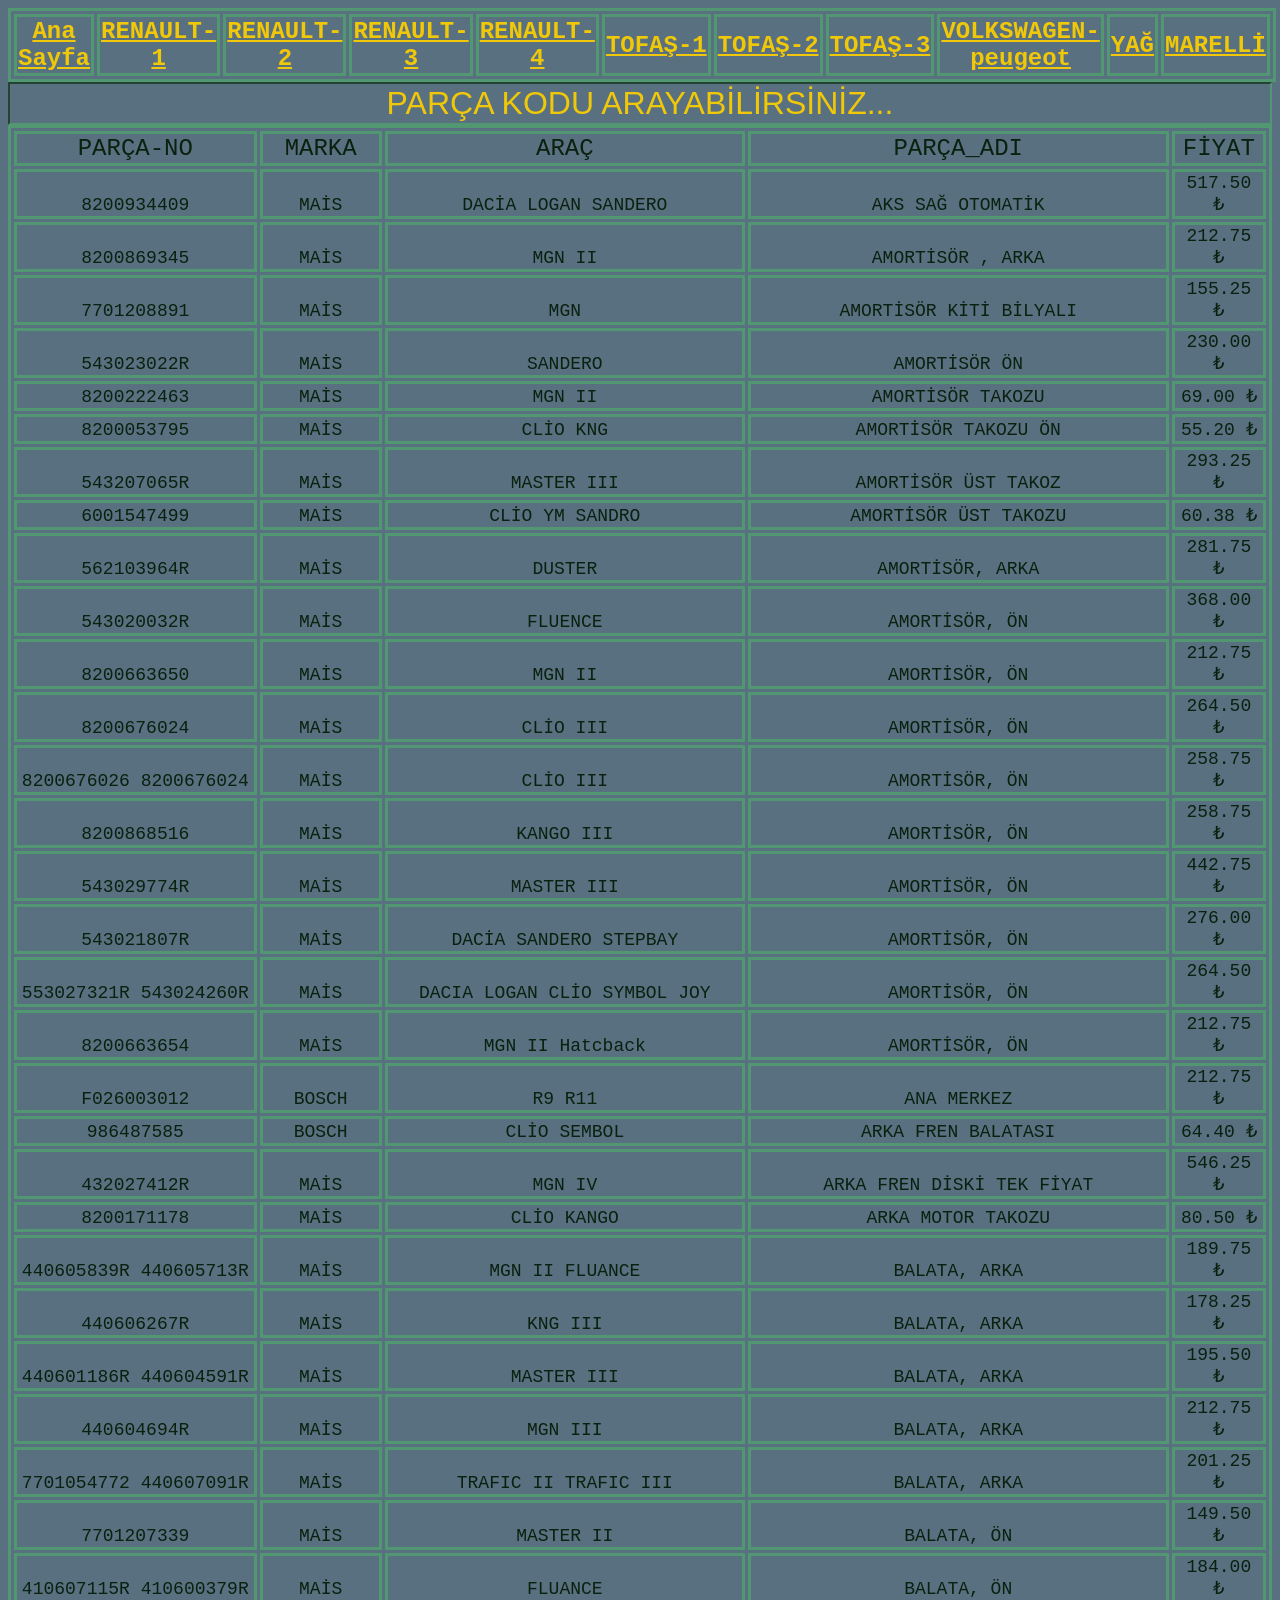
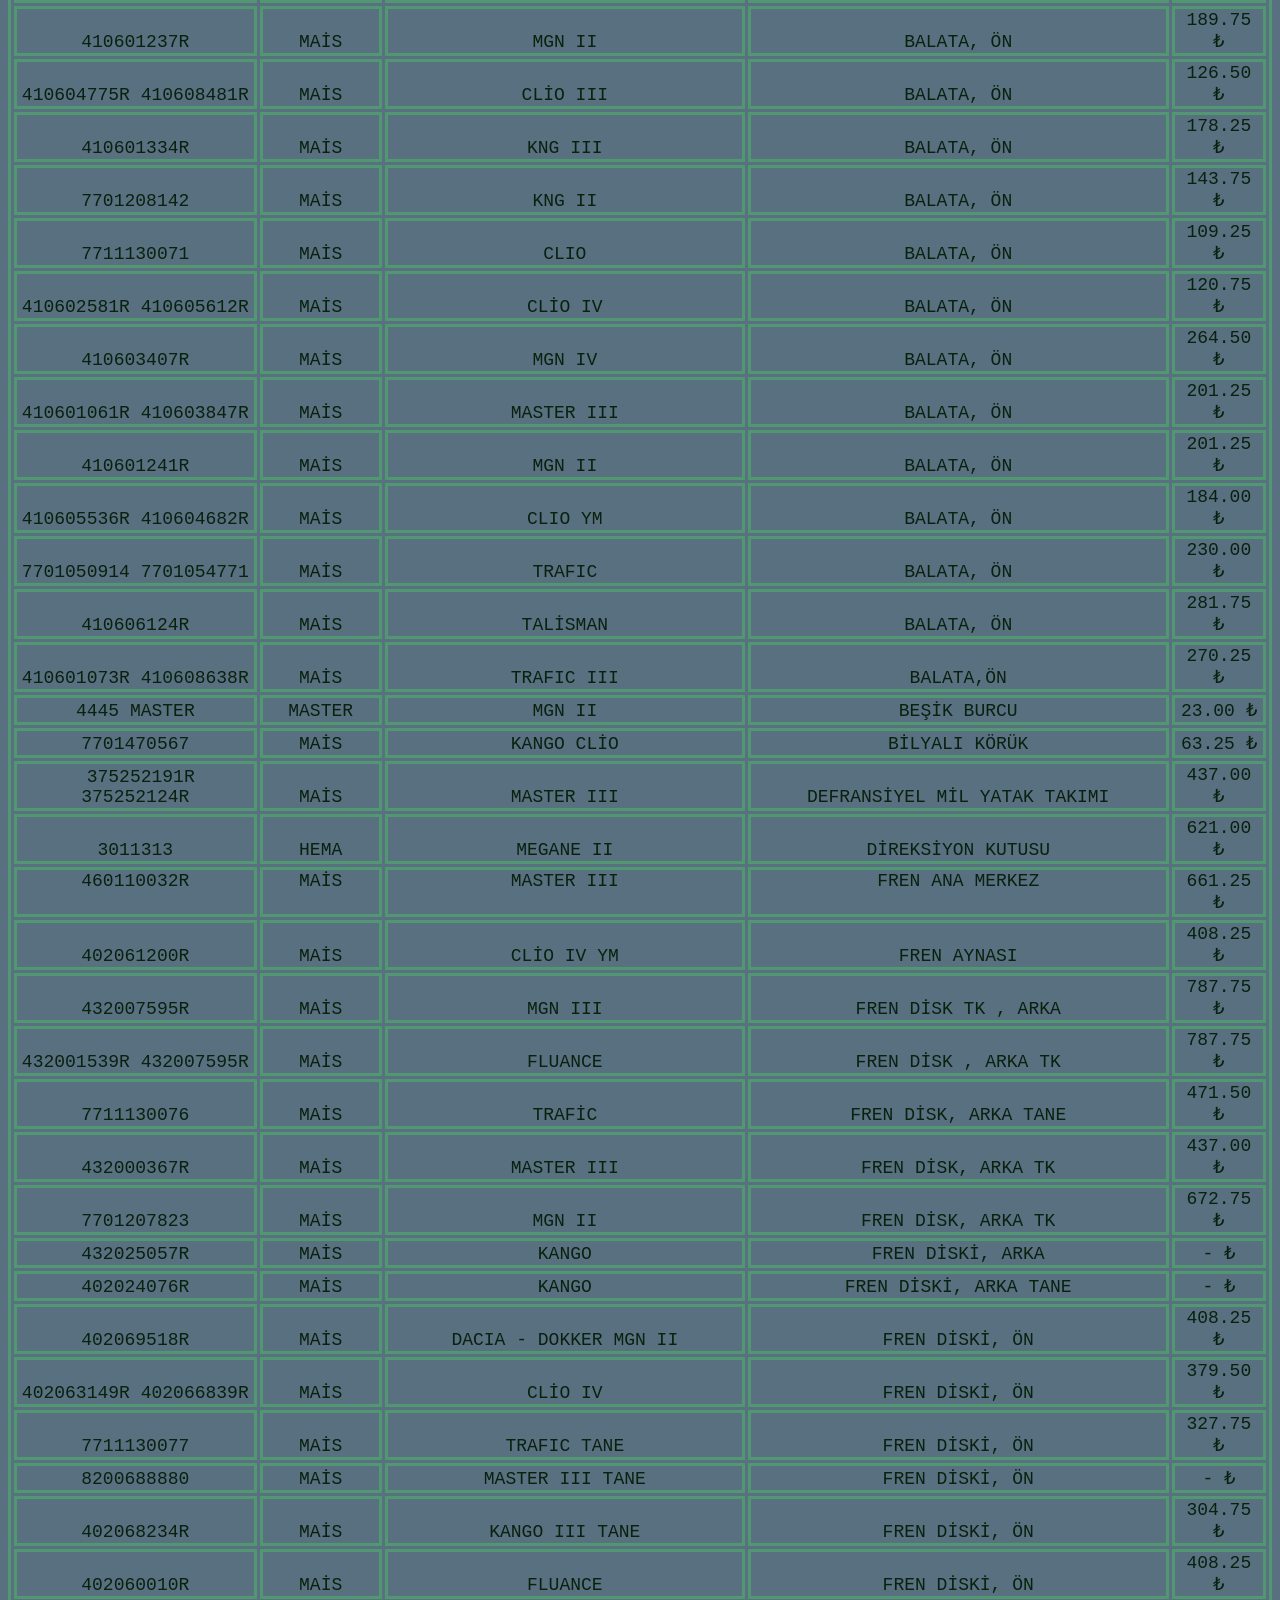
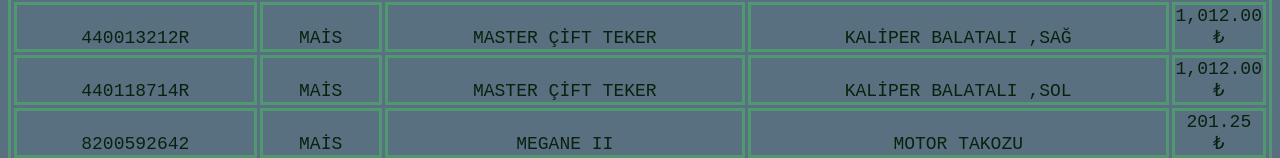
<file: reno3/reno3.html>
<html>
<link href="/css/sayfa.css" type="text/css" rel="stylesheet" />

<head>
	<meta http-equiv="content-type" content="text/html; charset=UTF-8" style="grid-auto-rows: auto;" />
	<title>Yedek Parça</title>
	<table cellspacing="3" border="1" style="vertical-align: auto;">
		<colgroup width="300"></colgroup>
		<colgroup width="300"></colgroup>
		<colgroup width="300"></colgroup>
		<colgroup width="300"></colgroup>
		<colgroup width="300"></colgroup>
		<colgroup width="300"></colgroup>
		<colgroup width="300"></colgroup>
		<colgroup width="300"></colgroup>
		<colgroup width="300"></colgroup>
		<colgroup width="300"></colgroup>
		<tr>
			<td align="center" valign=auto><b>
					<font size=5><a href="/index.html" style="text-align: center;">Ana Sayfa</a></font>
				</b></td>
			<td align="center" valign=auto><b>
					<font size=5><a href="/reno1/reno1.html">RENAULT-1</a></font>
				</b></td>
			<td align="center" valign=auto><b>
					<font size=5> <a href="/reno2/reno2.html">RENAULT-2</a></font>
				</b></td>
			<td align="center" valign=auto><b>
					<font size=5><a href="/reno3/reno3.html">RENAULT-3</a></font>
				</b></td>
			<td align="center" valign=auto><b>
					<font size=5><a href="/reno4/reno4.html">RENAULT-4</a></font>
				</b></td>
			<td align="center" valign=auto><b>
					<font size=5><a href="/tofas1/tofas1.html">TOFAŞ-1</a></font>
				</b></td>
			<td align="center" valign=auto><b>
					<font size=5><a href="/tofas2/tofas2.html">TOFAŞ-2</a></font>
				</b></td>
			<td align="center" valign=auto><b>
					<font size=5><a href="/tofas3/tofas3.html">TOFAŞ-3</a></font>
				</b></td>
			<td align="center" valign=auto><b>
					<font size=5><a href="/volkswagen-peugeot/volkswagen-peugeot.html">VOLKSWAGEN-peugeot</a></font>
				</b></td>
			<td align="center" valign=auto><b>
					<font size=5><a href="/yag/yag.html">YAĞ</a></font>
				</b></td>
			<td align="center" valign=auto><b>
					<font size=5><a href="/marelli/marelli.html">MARELLİ</a></font>
				</b></td>

		</tr>
	</table>
</head>

<body>
	<td>
		<input type="text" id="myInput" onkeyup="myFunction()" placeholder="PARÇA KODU ARAYABİLİRSİNİZ...">
	</td>
	<table cellspacing="1" border="1" id="myTable">
		<colgroup width="20%"></colgroup>
		<colgroup width="10%"></colgroup>
		<colgroup width="30%"></colgroup>
		<colgroup width="35%"></colgroup>
		<colgroup width="15%"></colgroup>
		<tr>
			<td height="33" align="left" valign=bottom>
				<font size=5 color="#000000">PARÇA-NO</font>
			</td>
			<td align="left" valign=bottom>
				<font size=5 color="#000000">MARKA</font>
			</td>
			<td align="left" valign=bottom>
				<font size=5 color="#000000">ARAÇ</font>
			</td>
			<td align="left" valign=bottom>
				<font size=5 color="#000000">PARÇA_ADI</font>
			</td>
			<td align="left" valign=bottom>
				<font size=5 color="#000000">FİYAT</font>
			</td>
		</tr>
		<tr>
			<td height="26" align="left" valign=bottom sdval="8200934409" sdnum="1033;">
				<font size=4>8200934409</font>
			</td>
			<td align="left" valign=bottom>
				<font size=4>MAİS</font>
			</td>
			<td align="left" valign=bottom>
				<font size=4>DACİA LOGAN SANDERO </font>
			</td>
			<td align="left" valign=bottom>
				<font size=4>AKS SAĞ OTOMATİK</font>
			</td>
			<td align="right" valign=bottom sdval="517.5"
				sdnum="1033;0;_-* #,##0.00&quot; ₺&quot;_-;-* #,##0.00&quot; ₺&quot;_-;_-* -??&quot; ₺&quot;_-;_-@_-">
				<font size=4> 517.50 ₺ </font>
			</td>
		</tr>
		<tr>
			<td height="26" align="left" valign=bottom sdval="8200869345" sdnum="1033;">
				<font size=4>8200869345</font>
			</td>
			<td align="left" valign=bottom>
				<font size=4>MAİS</font>
			</td>
			<td align="left" valign=bottom>
				<font size=4>MGN II</font>
			</td>
			<td align="left" valign=bottom>
				<font size=4>AMORTİSÖR , ARKA</font>
			</td>
			<td align="right" valign=bottom sdval="212.75"
				sdnum="1033;0;_-* #,##0.00&quot; ₺&quot;_-;-* #,##0.00&quot; ₺&quot;_-;_-* -??&quot; ₺&quot;_-;_-@_-">
				<font size=4> 212.75 ₺ </font>
			</td>
		</tr>
		<tr>
			<td height="26" align="left" valign=bottom sdval="7701208891" sdnum="1033;">
				<font size=4>7701208891</font>
			</td>
			<td align="left" valign=bottom>
				<font size=4>MAİS</font>
			</td>
			<td align="left" valign=bottom>
				<font size=4>MGN </font>
			</td>
			<td align="left" valign=bottom>
				<font size=4>AMORTİSÖR KİTİ BİLYALI</font>
			</td>
			<td align="right" valign=bottom sdval="155.25"
				sdnum="1033;0;_-* #,##0.00&quot; ₺&quot;_-;-* #,##0.00&quot; ₺&quot;_-;_-* -??&quot; ₺&quot;_-;_-@_-">
				<font size=4> 155.25 ₺ </font>
			</td>
		</tr>
		<tr>
			<td height="26" align="left" valign=bottom>
				<font size=4>543023022R</font>
			</td>
			<td align="left" valign=bottom>
				<font size=4>MAİS</font>
			</td>
			<td align="left" valign=bottom>
				<font size=4>SANDERO</font>
			</td>
			<td align="left" valign=bottom>
				<font size=4>AMORTİSÖR ÖN</font>
			</td>
			<td align="right" valign=bottom sdval="230"
				sdnum="1033;0;_-* #,##0.00&quot; ₺&quot;_-;-* #,##0.00&quot; ₺&quot;_-;_-* -??&quot; ₺&quot;_-;_-@_-">
				<font size=4> 230.00 ₺ </font>
			</td>
		</tr>
		<tr>
			<td height="26" align="left" valign=bottom sdval="8200222463" sdnum="1033;">
				<font size=4>8200222463</font>
			</td>
			<td align="left" valign=bottom>
				<font size=4>MAİS</font>
			</td>
			<td align="left" valign=bottom>
				<font size=4>MGN II</font>
			</td>
			<td align="left" valign=bottom>
				<font size=4>AMORTİSÖR TAKOZU</font>
			</td>
			<td align="right" valign=bottom sdval="69"
				sdnum="1033;0;_-* #,##0.00&quot; ₺&quot;_-;-* #,##0.00&quot; ₺&quot;_-;_-* -??&quot; ₺&quot;_-;_-@_-">
				<font size=4> 69.00 ₺ </font>
			</td>
		</tr>
		<tr>
			<td height="26" align="left" valign=bottom sdval="8200053795" sdnum="1033;">
				<font size=4>8200053795</font>
			</td>
			<td align="left" valign=bottom>
				<font size=4>MAİS</font>
			</td>
			<td align="left" valign=bottom>
				<font size=4>CLİO KNG</font>
			</td>
			<td align="left" valign=bottom>
				<font size=4>AMORTİSÖR TAKOZU ÖN</font>
			</td>
			<td align="right" valign=bottom sdval="55.2"
				sdnum="1033;0;_-* #,##0.00&quot; ₺&quot;_-;-* #,##0.00&quot; ₺&quot;_-;_-* -??&quot; ₺&quot;_-;_-@_-">
				<font size=4> 55.20 ₺ </font>
			</td>
		</tr>
		<tr>
			<td height="26" align="left" valign=bottom>
				<font size=4>543207065R</font>
			</td>
			<td align="left" valign=bottom>
				<font size=4>MAİS</font>
			</td>
			<td align="left" valign=bottom>
				<font size=4>MASTER III</font>
			</td>
			<td align="left" valign=bottom>
				<font size=4>AMORTİSÖR ÜST TAKOZ</font>
			</td>
			<td align="right" valign=bottom sdval="293.25"
				sdnum="1033;0;_-* #,##0.00&quot; ₺&quot;_-;-* #,##0.00&quot; ₺&quot;_-;_-* -??&quot; ₺&quot;_-;_-@_-">
				<font size=4> 293.25 ₺ </font>
			</td>
		</tr>
		<tr>
			<td height="26" align="left" valign=bottom sdval="6001547499" sdnum="1033;">
				<font size=4>6001547499</font>
			</td>
			<td align="left" valign=bottom>
				<font size=4>MAİS</font>
			</td>
			<td align="left" valign=bottom>
				<font size=4>CLİO YM SANDRO</font>
			</td>
			<td align="left" valign=bottom>
				<font size=4>AMORTİSÖR ÜST TAKOZU</font>
			</td>
			<td align="right" valign=bottom sdval="60.375"
				sdnum="1033;0;_-* #,##0.00&quot; ₺&quot;_-;-* #,##0.00&quot; ₺&quot;_-;_-* -??&quot; ₺&quot;_-;_-@_-">
				<font size=4> 60.38 ₺ </font>
			</td>
		</tr>
		<tr>
			<td height="26" align="left" valign=bottom>
				<font size=4>562103964R</font>
			</td>
			<td align="left" valign=bottom>
				<font size=4>MAİS</font>
			</td>
			<td align="left" valign=bottom>
				<font size=4>DUSTER </font>
			</td>
			<td align="left" valign=bottom>
				<font size=4>AMORTİSÖR, ARKA</font>
			</td>
			<td align="right" valign=bottom sdval="281.75"
				sdnum="1033;0;_-* #,##0.00&quot; ₺&quot;_-;-* #,##0.00&quot; ₺&quot;_-;_-* -??&quot; ₺&quot;_-;_-@_-">
				<font size=4> 281.75 ₺ </font>
			</td>
		</tr>
		<tr>
			<td height="26" align="left" valign=bottom>
				<font size=4>543020032R</font>
			</td>
			<td align="left" valign=bottom>
				<font size=4>MAİS</font>
			</td>
			<td align="left" valign=bottom>
				<font size=4>FLUENCE </font>
			</td>
			<td align="left" valign=bottom>
				<font size=4>AMORTİSÖR, ÖN</font>
			</td>
			<td align="right" valign=bottom sdval="368"
				sdnum="1033;0;_-* #,##0.00&quot; ₺&quot;_-;-* #,##0.00&quot; ₺&quot;_-;_-* -??&quot; ₺&quot;_-;_-@_-">
				<font size=4> 368.00 ₺ </font>
			</td>
		</tr>
		<tr>
			<td height="26" align="left" valign=bottom sdval="8200663650" sdnum="1033;">
				<font size=4>8200663650</font>
			</td>
			<td align="left" valign=bottom>
				<font size=4>MAİS</font>
			</td>
			<td align="left" valign=bottom>
				<font size=4>MGN II</font>
			</td>
			<td align="left" valign=bottom>
				<font size=4>AMORTİSÖR, ÖN</font>
			</td>
			<td align="right" valign=bottom sdval="212.75"
				sdnum="1033;0;_-* #,##0.00&quot; ₺&quot;_-;-* #,##0.00&quot; ₺&quot;_-;_-* -??&quot; ₺&quot;_-;_-@_-">
				<font size=4> 212.75 ₺ </font>
			</td>
		</tr>
		<tr>
			<td height="26" align="left" valign=bottom sdval="8200676024" sdnum="1033;">
				<font size=4>8200676024</font>
			</td>
			<td align="left" valign=bottom>
				<font size=4>MAİS</font>
			</td>
			<td align="left" valign=bottom>
				<font size=4>CLİO III</font>
			</td>
			<td align="left" valign=bottom>
				<font size=4>AMORTİSÖR, ÖN</font>
			</td>
			<td align="right" valign=bottom sdval="264.5"
				sdnum="1033;0;_-* #,##0.00&quot; ₺&quot;_-;-* #,##0.00&quot; ₺&quot;_-;_-* -??&quot; ₺&quot;_-;_-@_-">
				<font size=4> 264.50 ₺ </font>
			</td>
		</tr>
		<tr>
			<td height="26" align="left" valign=bottom>
				<font size=4>8200676026 8200676024</font>
			</td>
			<td align="left" valign=bottom>
				<font size=4>MAİS</font>
			</td>
			<td align="left" valign=bottom>
				<font size=4>CLİO III</font>
			</td>
			<td align="left" valign=bottom>
				<font size=4>AMORTİSÖR, ÖN</font>
			</td>
			<td align="right" valign=bottom sdval="258.75"
				sdnum="1033;0;_-* #,##0.00&quot; ₺&quot;_-;-* #,##0.00&quot; ₺&quot;_-;_-* -??&quot; ₺&quot;_-;_-@_-">
				<font size=4> 258.75 ₺ </font>
			</td>
		</tr>
		<tr>
			<td height="26" align="left" valign=bottom sdval="8200868516" sdnum="1033;">
				<font size=4>8200868516</font>
			</td>
			<td align="left" valign=bottom>
				<font size=4>MAİS</font>
			</td>
			<td align="left" valign=bottom>
				<font size=4>KANGO III</font>
			</td>
			<td align="left" valign=bottom>
				<font size=4>AMORTİSÖR, ÖN</font>
			</td>
			<td align="right" valign=bottom sdval="258.75"
				sdnum="1033;0;_-* #,##0.00&quot; ₺&quot;_-;-* #,##0.00&quot; ₺&quot;_-;_-* -??&quot; ₺&quot;_-;_-@_-">
				<font size=4> 258.75 ₺ </font>
			</td>
		</tr>
		<tr>
			<td height="26" align="left" valign=bottom>
				<font size=4>543029774R</font>
			</td>
			<td align="left" valign=bottom>
				<font size=4>MAİS</font>
			</td>
			<td align="left" valign=bottom>
				<font size=4>MASTER III</font>
			</td>
			<td align="left" valign=bottom>
				<font size=4>AMORTİSÖR, ÖN</font>
			</td>
			<td align="right" valign=bottom sdval="442.75"
				sdnum="1033;0;_-* #,##0.00&quot; ₺&quot;_-;-* #,##0.00&quot; ₺&quot;_-;_-* -??&quot; ₺&quot;_-;_-@_-">
				<font size=4> 442.75 ₺ </font>
			</td>
		</tr>
		<tr>
			<td height="26" align="left" valign=bottom>
				<font size=4>543021807R</font>
			</td>
			<td align="left" valign=bottom>
				<font size=4>MAİS</font>
			</td>
			<td align="left" valign=bottom>
				<font size=4>DACİA SANDERO STEPBAY</font>
			</td>
			<td align="left" valign=bottom>
				<font size=4>AMORTİSÖR, ÖN</font>
			</td>
			<td align="right" valign=bottom sdval="276"
				sdnum="1033;0;_-* #,##0.00&quot; ₺&quot;_-;-* #,##0.00&quot; ₺&quot;_-;_-* -??&quot; ₺&quot;_-;_-@_-">
				<font size=4> 276.00 ₺ </font>
			</td>
		</tr>
		<tr>
			<td height="26" align="left" valign=bottom>
				<font size=4>553027321R 543024260R</font>
			</td>
			<td align="left" valign=bottom>
				<font size=4>MAİS</font>
			</td>
			<td align="left" valign=bottom>
				<font size=4>DACIA LOGAN CLİO SYMBOL JOY</font>
			</td>
			<td align="left" valign=bottom>
				<font size=4>AMORTİSÖR, ÖN</font>
			</td>
			<td align="right" valign=bottom sdval="264.5"
				sdnum="1033;0;_-* #,##0.00&quot; ₺&quot;_-;-* #,##0.00&quot; ₺&quot;_-;_-* -??&quot; ₺&quot;_-;_-@_-">
				<font size=4> 264.50 ₺ </font>
			</td>
		</tr>
		<tr>
			<td height="26" align="left" valign=bottom sdval="8200663654" sdnum="1033;">
				<font size=4>8200663654</font>
			</td>
			<td align="left" valign=bottom>
				<font size=4>MAİS</font>
			</td>
			<td align="left" valign=bottom>
				<font size=4>MGN II Hatcback</font>
			</td>
			<td align="left" valign=bottom>
				<font size=4>AMORTİSÖR, ÖN</font>
			</td>
			<td align="right" valign=bottom sdval="212.75"
				sdnum="1033;0;_-* #,##0.00&quot; ₺&quot;_-;-* #,##0.00&quot; ₺&quot;_-;_-* -??&quot; ₺&quot;_-;_-@_-">
				<font size=4> 212.75 ₺ </font>
			</td>
		</tr>
		<tr>
			<td height="26" align="left" valign=bottom>
				<font size=4>F026003012</font>
			</td>
			<td align="left" valign=bottom>
				<font size=4>BOSCH</font>
			</td>
			<td align="left" valign=bottom>
				<font size=4>R9 R11</font>
			</td>
			<td align="left" valign=bottom>
				<font size=4>ANA MERKEZ</font>
			</td>
			<td align="right" valign=bottom sdval="212.75"
				sdnum="1033;0;_-* #,##0.00&quot; ₺&quot;_-;-* #,##0.00&quot; ₺&quot;_-;_-* -??&quot; ₺&quot;_-;_-@_-">
				<font size=4> 212.75 ₺ </font>
			</td>
		</tr>
		<tr>
			<td height="26" align="left" valign=bottom sdval="986487585" sdnum="1033;">
				<font size=4>986487585</font>
			</td>
			<td align="left" valign=bottom>
				<font size=4>BOSCH</font>
			</td>
			<td align="left" valign=bottom>
				<font size=4>CLİO SEMBOL</font>
			</td>
			<td align="left" valign=bottom>
				<font size=4>ARKA FREN BALATASI</font>
			</td>
			<td align="right" valign=bottom sdval="64.4"
				sdnum="1033;0;_-* #,##0.00&quot; ₺&quot;_-;-* #,##0.00&quot; ₺&quot;_-;_-* -??&quot; ₺&quot;_-;_-@_-">
				<font size=4> 64.40 ₺ </font>
			</td>
		</tr>
		<tr>
			<td height="26" align="left" valign=bottom>
				<font size=4>432027412R</font>
			</td>
			<td align="left" valign=bottom>
				<font size=4>MAİS</font>
			</td>
			<td align="left" valign=bottom>
				<font size=4>MGN IV</font>
			</td>
			<td align="left" valign=bottom>
				<font size=4>ARKA FREN DİSKİ TEK FİYAT</font>
			</td>
			<td align="right" valign=bottom sdval="546.25"
				sdnum="1033;0;_-* #,##0.00&quot; ₺&quot;_-;-* #,##0.00&quot; ₺&quot;_-;_-* -??&quot; ₺&quot;_-;_-@_-">
				<font size=4> 546.25 ₺ </font>
			</td>
		</tr>
		<tr>
			<td height="26" align="left" valign=bottom sdval="8200171178" sdnum="1033;">
				<font size=4>8200171178</font>
			</td>
			<td align="left" valign=bottom>
				<font size=4>MAİS</font>
			</td>
			<td align="left" valign=bottom>
				<font size=4>CLİO KANGO</font>
			</td>
			<td align="left" valign=bottom>
				<font size=4>ARKA MOTOR TAKOZU</font>
			</td>
			<td align="right" valign=bottom sdval="80.5"
				sdnum="1033;0;_-* #,##0.00&quot; ₺&quot;_-;-* #,##0.00&quot; ₺&quot;_-;_-* -??&quot; ₺&quot;_-;_-@_-">
				<font size=4> 80.50 ₺ </font>
			</td>
		</tr>
		<tr>
			<td height="26" align="left" valign=bottom>
				<font size=4>440605839R 440605713R</font>
			</td>
			<td align="left" valign=bottom>
				<font size=4>MAİS</font>
			</td>
			<td align="left" valign=bottom>
				<font size=4>MGN II FLUANCE</font>
			</td>
			<td align="left" valign=bottom>
				<font size=4>BALATA, ARKA </font>
			</td>
			<td align="right" valign=bottom sdval="189.75"
				sdnum="1033;0;_-* #,##0.00&quot; ₺&quot;_-;-* #,##0.00&quot; ₺&quot;_-;_-* -??&quot; ₺&quot;_-;_-@_-">
				<font size=4> 189.75 ₺ </font>
			</td>
		</tr>
		<tr>
			<td height="26" align="left" valign=bottom>
				<font size=4>440606267R</font>
			</td>
			<td align="left" valign=bottom>
				<font size=4>MAİS</font>
			</td>
			<td align="left" valign=bottom>
				<font size=4>KNG III</font>
			</td>
			<td align="left" valign=bottom>
				<font size=4>BALATA, ARKA </font>
			</td>
			<td align="right" valign=bottom sdval="178.25"
				sdnum="1033;0;_-* #,##0.00&quot; ₺&quot;_-;-* #,##0.00&quot; ₺&quot;_-;_-* -??&quot; ₺&quot;_-;_-@_-">
				<font size=4> 178.25 ₺ </font>
			</td>
		</tr>
		<tr>
			<td height="26" align="left" valign=bottom>
				<font size=4>440601186R 440604591R</font>
			</td>
			<td align="left" valign=bottom>
				<font size=4>MAİS</font>
			</td>
			<td align="left" valign=bottom>
				<font size=4>MASTER III</font>
			</td>
			<td align="left" valign=bottom>
				<font size=4>BALATA, ARKA </font>
			</td>
			<td align="right" valign=bottom sdval="195.5"
				sdnum="1033;0;_-* #,##0.00&quot; ₺&quot;_-;-* #,##0.00&quot; ₺&quot;_-;_-* -??&quot; ₺&quot;_-;_-@_-">
				<font size=4> 195.50 ₺ </font>
			</td>
		</tr>
		<tr>
			<td height="26" align="left" valign=bottom>
				<font size=4>440604694R</font>
			</td>
			<td align="left" valign=bottom>
				<font size=4>MAİS</font>
			</td>
			<td align="left" valign=bottom>
				<font size=4>MGN III</font>
			</td>
			<td align="left" valign=bottom>
				<font size=4>BALATA, ARKA </font>
			</td>
			<td align="right" valign=bottom sdval="212.75"
				sdnum="1033;0;_-* #,##0.00&quot; ₺&quot;_-;-* #,##0.00&quot; ₺&quot;_-;_-* -??&quot; ₺&quot;_-;_-@_-">
				<font size=4> 212.75 ₺ </font>
			</td>
		</tr>
		<tr>
			<td height="26" align="left" valign=bottom>
				<font size=4>7701054772 440607091R</font>
			</td>
			<td align="left" valign=bottom>
				<font size=4>MAİS</font>
			</td>
			<td align="left" valign=bottom>
				<font size=4>TRAFIC II TRAFIC III</font>
			</td>
			<td align="left" valign=bottom>
				<font size=4>BALATA, ARKA </font>
			</td>
			<td align="right" valign=bottom sdval="201.25"
				sdnum="1033;0;_-* #,##0.00&quot; ₺&quot;_-;-* #,##0.00&quot; ₺&quot;_-;_-* -??&quot; ₺&quot;_-;_-@_-">
				<font size=4> 201.25 ₺ </font>
			</td>
		</tr>
		<tr>
			<td height="26" align="left" valign=bottom sdval="7701207339" sdnum="1033;">
				<font size=4>7701207339</font>
			</td>
			<td align="left" valign=bottom>
				<font size=4>MAİS</font>
			</td>
			<td align="left" valign=bottom>
				<font size=4>MASTER II</font>
			</td>
			<td align="left" valign=bottom>
				<font size=4>BALATA, ÖN</font>
			</td>
			<td align="right" valign=bottom sdval="149.5"
				sdnum="1033;0;_-* #,##0.00&quot; ₺&quot;_-;-* #,##0.00&quot; ₺&quot;_-;_-* -??&quot; ₺&quot;_-;_-@_-">
				<font size=4> 149.50 ₺ </font>
			</td>
		</tr>
		<tr>
			<td height="26" align="left" valign=bottom>
				<font size=4>410607115R 410600379R</font>
			</td>
			<td align="left" valign=bottom>
				<font size=4>MAİS</font>
			</td>
			<td align="left" valign=bottom>
				<font size=4>FLUANCE </font>
			</td>
			<td align="left" valign=bottom>
				<font size=4>BALATA, ÖN</font>
			</td>
			<td align="right" valign=bottom sdval="184"
				sdnum="1033;0;_-* #,##0.00&quot; ₺&quot;_-;-* #,##0.00&quot; ₺&quot;_-;_-* -??&quot; ₺&quot;_-;_-@_-">
				<font size=4> 184.00 ₺ </font>
			</td>
		</tr>
		<tr>
			<td height="26" align="left" valign=bottom>
				<font size=4>410601237R</font>
			</td>
			<td align="left" valign=bottom>
				<font size=4>MAİS</font>
			</td>
			<td align="left" valign=bottom>
				<font size=4>MGN II</font>
			</td>
			<td align="left" valign=bottom>
				<font size=4>BALATA, ÖN</font>
			</td>
			<td align="right" valign=bottom sdval="189.75"
				sdnum="1033;0;_-* #,##0.00&quot; ₺&quot;_-;-* #,##0.00&quot; ₺&quot;_-;_-* -??&quot; ₺&quot;_-;_-@_-">
				<font size=4> 189.75 ₺ </font>
			</td>
		</tr>
		<tr>
			<td height="26" align="left" valign=bottom>
				<font size=4>410604775R 410608481R</font>
			</td>
			<td align="left" valign=bottom>
				<font size=4>MAİS</font>
			</td>
			<td align="left" valign=bottom>
				<font size=4>CLİO III</font>
			</td>
			<td align="left" valign=bottom>
				<font size=4>BALATA, ÖN</font>
			</td>
			<td align="right" valign=bottom sdval="126.5"
				sdnum="1033;0;_-* #,##0.00&quot; ₺&quot;_-;-* #,##0.00&quot; ₺&quot;_-;_-* -??&quot; ₺&quot;_-;_-@_-">
				<font size=4> 126.50 ₺ </font>
			</td>
		</tr>
		<tr>
			<td height="26" align="left" valign=bottom>
				<font size=4>410601334R</font>
			</td>
			<td align="left" valign=bottom>
				<font size=4>MAİS</font>
			</td>
			<td align="left" valign=bottom>
				<font size=4>KNG III</font>
			</td>
			<td align="left" valign=bottom>
				<font size=4>BALATA, ÖN</font>
			</td>
			<td align="right" valign=bottom sdval="178.25"
				sdnum="1033;0;_-* #,##0.00&quot; ₺&quot;_-;-* #,##0.00&quot; ₺&quot;_-;_-* -??&quot; ₺&quot;_-;_-@_-">
				<font size=4> 178.25 ₺ </font>
			</td>
		</tr>
		<tr>
			<td height="26" align="left" valign=bottom sdval="7701208142" sdnum="1033;">
				<font size=4>7701208142</font>
			</td>
			<td align="left" valign=bottom>
				<font size=4>MAİS</font>
			</td>
			<td align="left" valign=bottom>
				<font size=4>KNG II </font>
			</td>
			<td align="left" valign=bottom>
				<font size=4>BALATA, ÖN</font>
			</td>
			<td align="right" valign=bottom sdval="143.75"
				sdnum="1033;0;_-* #,##0.00&quot; ₺&quot;_-;-* #,##0.00&quot; ₺&quot;_-;_-* -??&quot; ₺&quot;_-;_-@_-">
				<font size=4> 143.75 ₺ </font>
			</td>
		</tr>
		<tr>
			<td height="26" align="left" valign=bottom sdval="7711130071" sdnum="1033;">
				<font size=4>7711130071</font>
			</td>
			<td align="left" valign=bottom>
				<font size=4>MAİS</font>
			</td>
			<td align="left" valign=bottom>
				<font size=4>CLIO </font>
			</td>
			<td align="left" valign=bottom>
				<font size=4>BALATA, ÖN</font>
			</td>
			<td align="right" valign=bottom sdval="109.25"
				sdnum="1033;0;_-* #,##0.00&quot; ₺&quot;_-;-* #,##0.00&quot; ₺&quot;_-;_-* -??&quot; ₺&quot;_-;_-@_-">
				<font size=4> 109.25 ₺ </font>
			</td>
		</tr>
		<tr>
			<td height="26" align="left" valign=bottom>
				<font size=4>410602581R 410605612R</font>
			</td>
			<td align="left" valign=bottom>
				<font size=4>MAİS</font>
			</td>
			<td align="left" valign=bottom>
				<font size=4>CLİO IV</font>
			</td>
			<td align="left" valign=bottom>
				<font size=4>BALATA, ÖN</font>
			</td>
			<td align="right" valign=bottom sdval="120.75"
				sdnum="1033;0;_-* #,##0.00&quot; ₺&quot;_-;-* #,##0.00&quot; ₺&quot;_-;_-* -??&quot; ₺&quot;_-;_-@_-">
				<font size=4> 120.75 ₺ </font>
			</td>
		</tr>
		<tr>
			<td height="26" align="left" valign=bottom>
				<font size=4>410603407R</font>
			</td>
			<td align="left" valign=bottom>
				<font size=4>MAİS</font>
			</td>
			<td align="left" valign=bottom>
				<font size=4>MGN IV</font>
			</td>
			<td align="left" valign=bottom>
				<font size=4>BALATA, ÖN</font>
			</td>
			<td align="right" valign=bottom sdval="264.5"
				sdnum="1033;0;_-* #,##0.00&quot; ₺&quot;_-;-* #,##0.00&quot; ₺&quot;_-;_-* -??&quot; ₺&quot;_-;_-@_-">
				<font size=4> 264.50 ₺ </font>
			</td>
		</tr>
		<tr>
			<td height="26" align="left" valign=bottom>
				<font size=4>410601061R 410603847R</font>
			</td>
			<td align="left" valign=bottom>
				<font size=4>MAİS</font>
			</td>
			<td align="left" valign=bottom>
				<font size=4>MASTER III</font>
			</td>
			<td align="left" valign=bottom>
				<font size=4>BALATA, ÖN</font>
			</td>
			<td align="right" valign=bottom sdval="201.25"
				sdnum="1033;0;_-* #,##0.00&quot; ₺&quot;_-;-* #,##0.00&quot; ₺&quot;_-;_-* -??&quot; ₺&quot;_-;_-@_-">
				<font size=4> 201.25 ₺ </font>
			</td>
		</tr>
		<tr>
			<td height="26" align="left" valign=bottom>
				<font size=4>410601241R</font>
			</td>
			<td align="left" valign=bottom>
				<font size=4>MAİS</font>
			</td>
			<td align="left" valign=bottom>
				<font size=4>MGN II</font>
			</td>
			<td align="left" valign=bottom>
				<font size=4>BALATA, ÖN</font>
			</td>
			<td align="right" valign=bottom sdval="201.25"
				sdnum="1033;0;_-* #,##0.00&quot; ₺&quot;_-;-* #,##0.00&quot; ₺&quot;_-;_-* -??&quot; ₺&quot;_-;_-@_-">
				<font size=4> 201.25 ₺ </font>
			</td>
		</tr>
		<tr>
			<td height="26" align="left" valign=bottom>
				<font size=4>410605536R 410604682R</font>
			</td>
			<td align="left" valign=bottom>
				<font size=4>MAİS</font>
			</td>
			<td align="left" valign=bottom>
				<font size=4>CLIO YM</font>
			</td>
			<td align="left" valign=bottom>
				<font size=4>BALATA, ÖN</font>
			</td>
			<td align="right" valign=bottom sdval="184"
				sdnum="1033;0;_-* #,##0.00&quot; ₺&quot;_-;-* #,##0.00&quot; ₺&quot;_-;_-* -??&quot; ₺&quot;_-;_-@_-">
				<font size=4> 184.00 ₺ </font>
			</td>
		</tr>
		<tr>
			<td height="26" align="left" valign=bottom>
				<font size=4>7701050914 7701054771</font>
			</td>
			<td align="left" valign=bottom>
				<font size=4>MAİS</font>
			</td>
			<td align="left" valign=bottom>
				<font size=4>TRAFIC</font>
			</td>
			<td align="left" valign=bottom>
				<font size=4>BALATA, ÖN</font>
			</td>
			<td align="right" valign=bottom sdval="230"
				sdnum="1033;0;_-* #,##0.00&quot; ₺&quot;_-;-* #,##0.00&quot; ₺&quot;_-;_-* -??&quot; ₺&quot;_-;_-@_-">
				<font size=4> 230.00 ₺ </font>
			</td>
		</tr>
		<tr>
			<td height="26" align="left" valign=bottom>
				<font size=4>410606124R</font>
			</td>
			<td align="left" valign=bottom>
				<font size=4>MAİS</font>
			</td>
			<td align="left" valign=bottom>
				<font size=4>TALİSMAN</font>
			</td>
			<td align="left" valign=bottom>
				<font size=4>BALATA, ÖN</font>
			</td>
			<td align="right" valign=bottom sdval="281.75"
				sdnum="1033;0;_-* #,##0.00&quot; ₺&quot;_-;-* #,##0.00&quot; ₺&quot;_-;_-* -??&quot; ₺&quot;_-;_-@_-">
				<font size=4> 281.75 ₺ </font>
			</td>
		</tr>
		<tr>
			<td height="26" align="left" valign=bottom>
				<font size=4>410601073R 410608638R</font>
			</td>
			<td align="left" valign=bottom>
				<font size=4>MAİS</font>
			</td>
			<td align="left" valign=bottom>
				<font size=4>TRAFIC III</font>
			</td>
			<td align="left" valign=bottom>
				<font size=4>BALATA,ÖN</font>
			</td>
			<td align="right" valign=bottom sdval="270.25"
				sdnum="1033;0;_-* #,##0.00&quot; ₺&quot;_-;-* #,##0.00&quot; ₺&quot;_-;_-* -??&quot; ₺&quot;_-;_-@_-">
				<font size=4> 270.25 ₺ </font>
			</td>
		</tr>
		<tr>
			<td height="26" align="left" valign=bottom>
				<font size=4>4445 MASTER</font>
			</td>
			<td align="left" valign=bottom>
				<font size=4>MASTER</font>
			</td>
			<td align="left" valign=bottom>
				<font size=4>MGN II</font>
			</td>
			<td align="left" valign=bottom>
				<font size=4>BEŞİK BURCU</font>
			</td>
			<td align="right" valign=bottom sdval="23"
				sdnum="1033;0;_-* #,##0.00&quot; ₺&quot;_-;-* #,##0.00&quot; ₺&quot;_-;_-* -??&quot; ₺&quot;_-;_-@_-">
				<font size=4> 23.00 ₺ </font>
			</td>
		</tr>
		<tr>
			<td height="26" align="left" valign=bottom sdval="7701470567" sdnum="1033;">
				<font size=4>7701470567</font>
			</td>
			<td align="left" valign=bottom>
				<font size=4>MAİS</font>
			</td>
			<td align="left" valign=bottom>
				<font size=4>KANGO CLİO </font>
			</td>
			<td align="left" valign=bottom>
				<font size=4>BİLYALI KÖRÜK</font>
			</td>
			<td align="right" valign=bottom sdval="63.25"
				sdnum="1033;0;_-* #,##0.00&quot; ₺&quot;_-;-* #,##0.00&quot; ₺&quot;_-;_-* -??&quot; ₺&quot;_-;_-@_-">
				<font size=4> 63.25 ₺ </font>
			</td>
		</tr>
		<tr>
			<td height="26" align="left" valign=bottom>
				<font size=4>&nbsp;375252191R 375252124R</font>
			</td>
			<td align="left" valign=bottom>
				<font size=4>MAİS</font>
			</td>
			<td align="left" valign=bottom>
				<font size=4>MASTER III</font>
			</td>
			<td align="left" valign=bottom>
				<font size=4>DEFRANSİYEL MİL YATAK TAKIMI</font>
			</td>
			<td align="right" valign=bottom sdval="437"
				sdnum="1033;0;_-* #,##0.00&quot; ₺&quot;_-;-* #,##0.00&quot; ₺&quot;_-;_-* -??&quot; ₺&quot;_-;_-@_-">
				<font size=4> 437.00 ₺ </font>
			</td>
		</tr>
		<tr>
			<td height="26" align="left" valign=bottom sdval="3011313" sdnum="1033;">
				<font size=4>3011313</font>
			</td>
			<td align="left" valign=bottom>
				<font size=4>HEMA</font>
			</td>
			<td align="left" valign=bottom>
				<font size=4>MEGANE II </font>
			</td>
			<td align="left" valign=bottom>
				<font size=4>DİREKSİYON KUTUSU</font>
			</td>
			<td align="right" valign=bottom sdval="621"
				sdnum="1033;0;_-* #,##0.00&quot; ₺&quot;_-;-* #,##0.00&quot; ₺&quot;_-;_-* -??&quot; ₺&quot;_-;_-@_-">
				<font size=4> 621.00 ₺ </font>
			</td>
		</tr>
		<tr>
			<td height="26" align="left" valign=top>
				<font size=4>460110032R</font>
			</td>
			<td align="left" valign=top>
				<font size=4>MAİS</font>
			</td>
			<td align="left" valign=top>
				<font size=4>MASTER III</font>
			</td>
			<td align="left" valign=top>
				<font size=4>FREN ANA MERKEZ</font>
			</td>
			<td align="right" valign=top sdval="661.25"
				sdnum="1033;0;_-* #,##0.00&quot; ₺&quot;_-;-* #,##0.00&quot; ₺&quot;_-;_-* -??&quot; ₺&quot;_-;_-@_-">
				<font size=4> 661.25 ₺ </font>
			</td>
		</tr>
		<tr>
			<td height="26" align="left" valign=bottom>
				<font size=4>402061200R</font>
			</td>
			<td align="left" valign=bottom>
				<font size=4>MAİS</font>
			</td>
			<td align="left" valign=bottom>
				<font size=4>CLİO IV YM</font>
			</td>
			<td align="left" valign=bottom>
				<font size=4>FREN AYNASI</font>
			</td>
			<td align="right" valign=bottom sdval="408.25"
				sdnum="1033;0;_-* #,##0.00&quot; ₺&quot;_-;-* #,##0.00&quot; ₺&quot;_-;_-* -??&quot; ₺&quot;_-;_-@_-">
				<font size=4> 408.25 ₺ </font>
			</td>
		</tr>
		<tr>
			<td height="26" align="left" valign=bottom>
				<font size=4>432007595R</font>
			</td>
			<td align="left" valign=bottom>
				<font size=4>MAİS</font>
			</td>
			<td align="left" valign=bottom>
				<font size=4>MGN III</font>
			</td>
			<td align="left" valign=bottom>
				<font size=4>FREN DİSK TK , ARKA </font>
			</td>
			<td align="right" valign=bottom sdval="787.75"
				sdnum="1033;0;_-* #,##0.00&quot; ₺&quot;_-;-* #,##0.00&quot; ₺&quot;_-;_-* -??&quot; ₺&quot;_-;_-@_-">
				<font size=4> 787.75 ₺ </font>
			</td>
		</tr>
		<tr>
			<td height="26" align="left" valign=bottom>
				<font size=4>432001539R 432007595R</font>
			</td>
			<td align="left" valign=bottom>
				<font size=4>MAİS</font>
			</td>
			<td align="left" valign=bottom>
				<font size=4>FLUANCE</font>
			</td>
			<td align="left" valign=bottom>
				<font size=4>FREN DİSK , ARKA TK</font>
			</td>
			<td align="right" valign=bottom sdval="787.75"
				sdnum="1033;0;_-* #,##0.00&quot; ₺&quot;_-;-* #,##0.00&quot; ₺&quot;_-;_-* -??&quot; ₺&quot;_-;_-@_-">
				<font size=4> 787.75 ₺ </font>
			</td>
		</tr>
		<tr>
			<td height="26" align="left" valign=bottom sdval="7711130076" sdnum="1033;">
				<font size=4>7711130076</font>
			</td>
			<td align="left" valign=bottom>
				<font size=4>MAİS</font>
			</td>
			<td align="left" valign=bottom>
				<font size=4>TRAFİC </font>
			</td>
			<td align="left" valign=bottom>
				<font size=4>FREN DİSK, ARKA TANE</font>
			</td>
			<td align="right" valign=bottom sdval="471.5"
				sdnum="1033;0;_-* #,##0.00&quot; ₺&quot;_-;-* #,##0.00&quot; ₺&quot;_-;_-* -??&quot; ₺&quot;_-;_-@_-">
				<font size=4> 471.50 ₺ </font>
			</td>
		</tr>
		<tr>
			<td height="26" align="left" valign=bottom>
				<font size=4>432000367R</font>
			</td>
			<td align="left" valign=bottom>
				<font size=4>MAİS</font>
			</td>
			<td align="left" valign=bottom>
				<font size=4>MASTER III</font>
			</td>
			<td align="left" valign=bottom>
				<font size=4>FREN DİSK, ARKA TK</font>
			</td>
			<td align="right" valign=bottom sdval="437"
				sdnum="1033;0;_-* #,##0.00&quot; ₺&quot;_-;-* #,##0.00&quot; ₺&quot;_-;_-* -??&quot; ₺&quot;_-;_-@_-">
				<font size=4> 437.00 ₺ </font>
			</td>
		</tr>
		<tr>
			<td height="26" align="left" valign=bottom sdval="7701207823" sdnum="1033;">
				<font size=4>7701207823</font>
			</td>
			<td align="left" valign=bottom>
				<font size=4>MAİS</font>
			</td>
			<td align="left" valign=bottom>
				<font size=4>MGN II</font>
			</td>
			<td align="left" valign=bottom>
				<font size=4>FREN DİSK, ARKA TK</font>
			</td>
			<td align="right" valign=bottom sdval="672.75"
				sdnum="1033;0;_-* #,##0.00&quot; ₺&quot;_-;-* #,##0.00&quot; ₺&quot;_-;_-* -??&quot; ₺&quot;_-;_-@_-">
				<font size=4> 672.75 ₺ </font>
			</td>
		</tr>
		<tr>
			<td height="26" align="left" valign=bottom>
				<font size=4>432025057R</font>
			</td>
			<td align="left" valign=bottom>
				<font size=4>MAİS</font>
			</td>
			<td align="left" valign=bottom>
				<font size=4>KANGO</font>
			</td>
			<td align="left" valign=bottom>
				<font size=4>FREN DİSKİ, ARKA</font>
			</td>
			<td align="right" valign=bottom sdval="0"
				sdnum="1033;0;_-* #,##0.00&quot; ₺&quot;_-;-* #,##0.00&quot; ₺&quot;_-;_-* -??&quot; ₺&quot;_-;_-@_-">
				<font size=4> - ₺ </font>
			</td>
		</tr>
		<tr>
			<td height="26" align="left" valign=bottom>
				<font size=4>402024076R</font>
			</td>
			<td align="left" valign=bottom>
				<font size=4>MAİS</font>
			</td>
			<td align="left" valign=bottom>
				<font size=4>KANGO</font>
			</td>
			<td align="left" valign=bottom>
				<font size=4>FREN DİSKİ, ARKA TANE</font>
			</td>
			<td align="right" valign=bottom sdval="0"
				sdnum="1033;0;_-* #,##0.00&quot; ₺&quot;_-;-* #,##0.00&quot; ₺&quot;_-;_-* -??&quot; ₺&quot;_-;_-@_-">
				<font size=4> - ₺ </font>
			</td>
		</tr>
		<tr>
			<td height="26" align="left" valign=bottom>
				<font size=4>402069518R</font>
			</td>
			<td align="left" valign=bottom>
				<font size=4>MAİS</font>
			</td>
			<td align="left" valign=bottom>
				<font size=4>DACIA - DOKKER MGN II </font>
			</td>
			<td align="left" valign=bottom>
				<font size=4>FREN DİSKİ, ÖN</font>
			</td>
			<td align="right" valign=bottom sdval="408.25"
				sdnum="1033;0;_-* #,##0.00&quot; ₺&quot;_-;-* #,##0.00&quot; ₺&quot;_-;_-* -??&quot; ₺&quot;_-;_-@_-">
				<font size=4> 408.25 ₺ </font>
			</td>
		</tr>
		<tr>
			<td height="26" align="left" valign=bottom>
				<font size=4>402063149R 402066839R</font>
			</td>
			<td align="left" valign=bottom>
				<font size=4>MAİS</font>
			</td>
			<td align="left" valign=bottom>
				<font size=4>CLİO IV</font>
			</td>
			<td align="left" valign=bottom>
				<font size=4>FREN DİSKİ, ÖN</font>
			</td>
			<td align="right" valign=bottom sdval="379.5"
				sdnum="1033;0;_-* #,##0.00&quot; ₺&quot;_-;-* #,##0.00&quot; ₺&quot;_-;_-* -??&quot; ₺&quot;_-;_-@_-">
				<font size=4> 379.50 ₺ </font>
			</td>
		</tr>
		<tr>
			<td height="26" align="left" valign=bottom sdval="7711130077" sdnum="1033;">
				<font size=4>7711130077</font>
			</td>
			<td align="left" valign=bottom>
				<font size=4>MAİS</font>
			</td>
			<td align="left" valign=bottom>
				<font size=4>TRAFIC TANE</font>
			</td>
			<td align="left" valign=bottom>
				<font size=4>FREN DİSKİ, ÖN</font>
			</td>
			<td align="right" valign=bottom sdval="327.75"
				sdnum="1033;0;_-* #,##0.00&quot; ₺&quot;_-;-* #,##0.00&quot; ₺&quot;_-;_-* -??&quot; ₺&quot;_-;_-@_-">
				<font size=4> 327.75 ₺ </font>
			</td>
		</tr>
		<tr>
			<td height="26" align="left" valign=bottom sdval="8200688880" sdnum="1033;">
				<font size=4>8200688880</font>
			</td>
			<td align="left" valign=bottom>
				<font size=4>MAİS</font>
			</td>
			<td align="left" valign=bottom>
				<font size=4>MASTER III TANE</font>
			</td>
			<td align="left" valign=bottom>
				<font size=4>FREN DİSKİ, ÖN</font>
			</td>
			<td align="right" valign=bottom sdval="0"
				sdnum="1033;0;_-* #,##0.00&quot; ₺&quot;_-;-* #,##0.00&quot; ₺&quot;_-;_-* -??&quot; ₺&quot;_-;_-@_-">
				<font size=4> - ₺ </font>
			</td>
		</tr>
		<tr>
			<td height="26" align="left" valign=bottom>
				<font size=4>402068234R</font>
			</td>
			<td align="left" valign=bottom>
				<font size=4>MAİS</font>
			</td>
			<td align="left" valign=bottom>
				<font size=4>KANGO III TANE</font>
			</td>
			<td align="left" valign=bottom>
				<font size=4>FREN DİSKİ, ÖN</font>
			</td>
			<td align="right" valign=bottom sdval="304.75"
				sdnum="1033;0;_-* #,##0.00&quot; ₺&quot;_-;-* #,##0.00&quot; ₺&quot;_-;_-* -??&quot; ₺&quot;_-;_-@_-">
				<font size=4> 304.75 ₺ </font>
			</td>
		</tr>
		<tr>
			<td height="26" align="left" valign=bottom>
				<font size=4>402060010R</font>
			</td>
			<td align="left" valign=bottom>
				<font size=4>MAİS</font>
			</td>
			<td align="left" valign=bottom>
				<font size=4>FLUANCE</font>
			</td>
			<td align="left" valign=bottom>
				<font size=4>FREN DİSKİ, ÖN </font>
			</td>
			<td align="right" valign=bottom sdval="408.25"
				sdnum="1033;0;_-* #,##0.00&quot; ₺&quot;_-;-* #,##0.00&quot; ₺&quot;_-;_-* -??&quot; ₺&quot;_-;_-@_-">
				<font size=4> 408.25 ₺ </font>
			</td>
		</tr>
		<tr>
			<td height="26" align="left" valign=bottom>
				<font size=4>440013212R</font>
			</td>
			<td align="left" valign=bottom>
				<font size=4>MAİS</font>
			</td>
			<td align="left" valign=bottom>
				<font size=4>MASTER ÇİFT TEKER</font>
			</td>
			<td align="left" valign=bottom>
				<font size=4>KALİPER BALATALI ,SAĞ</font>
			</td>
			<td align="right" valign=bottom sdval="1012"
				sdnum="1033;0;_-* #,##0.00&quot; ₺&quot;_-;-* #,##0.00&quot; ₺&quot;_-;_-* -??&quot; ₺&quot;_-;_-@_-">
				<font size=4> 1,012.00 ₺ </font>
			</td>
		</tr>
		<tr>
			<td height="26" align="left" valign=bottom>
				<font size=4>440118714R</font>
			</td>
			<td align="left" valign=bottom>
				<font size=4>MAİS</font>
			</td>
			<td align="left" valign=bottom>
				<font size=4>MASTER ÇİFT TEKER</font>
			</td>
			<td align="left" valign=bottom>
				<font size=4>KALİPER BALATALI ,SOL</font>
			</td>
			<td align="right" valign=bottom sdval="1012"
				sdnum="1033;0;_-* #,##0.00&quot; ₺&quot;_-;-* #,##0.00&quot; ₺&quot;_-;_-* -??&quot; ₺&quot;_-;_-@_-">
				<font size=4> 1,012.00 ₺ </font>
			</td>
		</tr>
		<tr>
			<td height="26" align="left" valign=bottom sdval="8200592642" sdnum="1033;">
				<font size=4>8200592642</font>
			</td>
			<td align="left" valign=bottom>
				<font size=4>MAİS</font>
			</td>
			<td align="left" valign=bottom>
				<font size=4>MEGANE II</font>
			</td>
			<td align="left" valign=bottom>
				<font size=4>MOTOR TAKOZU</font>
			</td>
			<td align="right" valign=bottom sdval="201.25"
				sdnum="1033;0;_-* #,##0.00&quot; ₺&quot;_-;-* #,##0.00&quot; ₺&quot;_-;_-* -??&quot; ₺&quot;_-;_-@_-">
				<font size=4> 201.25 ₺ </font>
			</td>
		</tr>
		<tr>
			<td height="26" align="left" valign=bottom sdval="8200267625" sdnum="1033;">
				<font size=4>8200267625</font>
			</td>
			<td align="left" valign=bottom>
				<font size=4>MAİS</font>
			</td>
			<td align="left" valign=bottom>
				<font size=4>CLİO</font>
			</td>
			<td align="left" valign=bottom>
				<font size=4>MOTOR TAKOZU</font>
			</td>
			<td align="right" valign=bottom sdval="212.75"
				sdnum="1033;0;_-* #,##0.00&quot; ₺&quot;_-;-* #,##0.00&quot; ₺&quot;_-;_-* -??&quot; ₺&quot;_-;_-@_-">
				<font size=4> 212.75 ₺ </font>
			</td>
		</tr>
		<tr>
			<td height="26" align="left" valign=bottom sdval="7700434370" sdnum="1033;">
				<font size=4>7700434370</font>
			</td>
			<td align="left" valign=bottom>
				<font size=4>MAİS</font>
			</td>
			<td align="left" valign=bottom>
				<font size=4>CLİO KNG</font>
			</td>
			<td align="left" valign=bottom>
				<font size=4>MOTOR TAKOZU</font>
			</td>
			<td align="right" valign=bottom sdval="172.5"
				sdnum="1033;0;_-* #,##0.00&quot; ₺&quot;_-;-* #,##0.00&quot; ₺&quot;_-;_-* -??&quot; ₺&quot;_-;_-@_-">
				<font size=4> 172.50 ₺ </font>
			</td>
		</tr>
		<tr>
			<td height="26" align="left" valign=bottom sdval="8200725253" sdnum="1033;">
				<font size=4>8200725253</font>
			</td>
			<td align="left" valign=bottom>
				<font size=4>MAİS</font>
			</td>
			<td align="left" valign=bottom>
				<font size=4>TRAFİC 2.0</font>
			</td>
			<td align="left" valign=bottom>
				<font size=4>MOTOR TAKOZU</font>
			</td>
			<td align="right" valign=bottom sdval="230"
				sdnum="1033;0;_-* #,##0.00&quot; ₺&quot;_-;-* #,##0.00&quot; ₺&quot;_-;_-* -??&quot; ₺&quot;_-;_-@_-">
				<font size=4> 230.00 ₺ </font>
			</td>
		</tr>
		<tr>
			<td height="26" align="left" valign=bottom sdval="8200575641" sdnum="1033;">
				<font size=4>8200575641</font>
			</td>
			<td align="left" valign=bottom>
				<font size=4>MAİS</font>
			</td>
			<td align="left" valign=bottom>
				<font size=4>MEGANE II</font>
			</td>
			<td align="left" valign=bottom>
				<font size=4>MOTOR TAKOZU, ARKA </font>
			</td>
			<td align="right" valign=bottom sdval="66.7"
				sdnum="1033;0;_-* #,##0.00&quot; ₺&quot;_-;-* #,##0.00&quot; ₺&quot;_-;_-* -??&quot; ₺&quot;_-;_-@_-">
				<font size=4> 66.70 ₺ </font>
			</td>
		</tr>
		<tr>
			<td height="26" align="left" valign=bottom>
				<font size=4>112383734R</font>
			</td>
			<td align="left" valign=bottom>
				<font size=4>ORJİNAL</font>
			</td>
			<td align="left" valign=bottom>
				<font size=4>MEGAN IV TALİSMAN KADJAR</font>
			</td>
			<td align="left" valign=bottom>
				<font size=4>MOTOR TAKOZU,ARKA</font>
			</td>
			<td align="right" valign=bottom sdval="149.5"
				sdnum="1033;0;_-* #,##0.00&quot; ₺&quot;_-;-* #,##0.00&quot; ₺&quot;_-;_-* -??&quot; ₺&quot;_-;_-@_-">
				<font size=4> 149.50 ₺ </font>
			</td>
		</tr>
		<tr>
			<td height="26" align="left" valign=bottom sdval="7701208174" sdnum="1033;">
				<font size=4>7701208174</font>
			</td>
			<td align="left" valign=bottom>
				<font size=4>MAİS</font>
			</td>
			<td align="left" valign=bottom>
				<font size=4>MGN CLİO LAG</font>
			</td>
			<td align="left" valign=bottom>
				<font size=4>OTOM-ŞANZUMAN SELONEİD</font>
			</td>
			<td align="right" valign=bottom sdval="143.75"
				sdnum="1033;0;_-* #,##0.00&quot; ₺&quot;_-;-* #,##0.00&quot; ₺&quot;_-;_-* -??&quot; ₺&quot;_-;_-@_-">
				<font size=4> 143.75 ₺ </font>
			</td>
		</tr>
		<tr>
			<td height="26" align="left" valign=bottom>
				<font size=4>410605055R</font>
			</td>
			<td align="left" valign=bottom>
				<font size=4>MAİS</font>
			</td>
			<td align="left" valign=bottom>
				<font size=4>LAGUNA III</font>
			</td>
			<td align="left" valign=bottom>
				<font size=4>ÖN BALATA</font>
			</td>
			<td align="right" valign=bottom sdval="212.75"
				sdnum="1033;0;_-* #,##0.00&quot; ₺&quot;_-;-* #,##0.00&quot; ₺&quot;_-;_-* -??&quot; ₺&quot;_-;_-@_-">
				<font size=4> 212.75 ₺ </font>
			</td>
		</tr>
		<tr>
			<td height="26" align="left" valign=bottom>
				<font size=4>0986479A86</font>
			</td>
			<td align="left" valign=bottom>
				<font size=4>BOSCH</font>
			</td>
			<td align="left" valign=bottom>
				<font size=4>CLİO YM SANDRO</font>
			</td>
			<td align="left" valign=bottom>
				<font size=4>ÖN FREN AYNASI</font>
			</td>
			<td align="right" valign=bottom sdval="218.5"
				sdnum="1033;0;_-* #,##0.00&quot; ₺&quot;_-;-* #,##0.00&quot; ₺&quot;_-;_-* -??&quot; ₺&quot;_-;_-@_-">
				<font size=4> 218.50 ₺ </font>
			</td>
		</tr>
		<tr>
			<td height="26" align="left" valign=bottom>
				<font size=4>GDB 400</font>
			</td>
			<td align="left" valign=bottom>
				<font size=4>TRW</font>
			</td>
			<td align="left" valign=bottom>
				<font size=4>CLİO </font>
			</td>
			<td align="left" valign=bottom>
				<font size=4>ÖNBALATA</font>
			</td>
			<td align="right" valign=bottom sdval="51.75"
				sdnum="1033;0;_-* #,##0.00&quot; ₺&quot;_-;-* #,##0.00&quot; ₺&quot;_-;_-* -??&quot; ₺&quot;_-;_-@_-">
				<font size=4> 51.75 ₺ </font>
			</td>
		</tr>
		<tr>
			<td height="26" align="left" valign=bottom>
				<font size=4>214107326R</font>
			</td>
			<td align="left" valign=bottom>
				<font size=4>MAİS</font>
			</td>
			<td align="left" valign=bottom>
				<font size=4>CLİO IV &gt; 0.9 CAPTUR TCE - 1.2 TCE</font>
			</td>
			<td align="left" valign=bottom>
				<font size=4>RADYATÖR,SU</font>
			</td>
			<td align="right" valign=bottom sdval="575"
				sdnum="1033;0;_-* #,##0.00&quot; ₺&quot;_-;-* #,##0.00&quot; ₺&quot;_-;_-* -??&quot; ₺&quot;_-;_-@_-">
				<font size=4> 575.00 ₺ </font>
			</td>
		</tr>
		<tr>
			<td height="26" align="left" valign=bottom>
				<font size=4>214100078R</font>
			</td>
			<td align="left" valign=bottom>
				<font size=4>MAİS</font>
			</td>
			<td align="left" valign=bottom>
				<font size=4>CLİO IV</font>
			</td>
			<td align="left" valign=bottom>
				<font size=4>RADYATÖR,SU</font>
			</td>
			<td align="right" valign=bottom sdval="575"
				sdnum="1033;0;_-* #,##0.00&quot; ₺&quot;_-;-* #,##0.00&quot; ₺&quot;_-;_-* -??&quot; ₺&quot;_-;_-@_-">
				<font size=4> 575.00 ₺ </font>
			</td>
		</tr>
		<tr>
			<td height="26" align="left" valign=bottom sdval="3021276" sdnum="1033;">
				<font size=4>3021276</font>
			</td>
			<td align="left" valign=bottom>
				<font size=4>HEMA</font>
			</td>
			<td align="left" valign=bottom>
				<font size=4>MEGANE</font>
			</td>
			<td align="left" valign=bottom>
				<font size=4>ROT KOLU</font>
			</td>
			<td align="right" valign=bottom sdval="23"
				sdnum="1033;0;_-* #,##0.00&quot; ₺&quot;_-;-* #,##0.00&quot; ₺&quot;_-;_-* -??&quot; ₺&quot;_-;_-@_-">
				<font size=4> 23.00 ₺ </font>
			</td>
		</tr>
		<tr>
			<td height="26" align="left" valign=bottom sdval="7701468883" sdnum="1033;">
				<font size=4>7701468883</font>
			</td>
			<td align="left" valign=bottom>
				<font size=4>MAİS</font>
			</td>
			<td align="left" valign=bottom>
				<font size=4>R9 R11 R21 </font>
			</td>
			<td align="left" valign=bottom>
				<font size=4>ROTİL</font>
			</td>
			<td align="right" valign=bottom sdval="57.5"
				sdnum="1033;0;_-* #,##0.00&quot; ₺&quot;_-;-* #,##0.00&quot; ₺&quot;_-;_-* -??&quot; ₺&quot;_-;_-@_-">
				<font size=4> 57.50 ₺ </font>
			</td>
		</tr>
		<tr>
			<td height="26" align="left" valign=bottom>
				<font size=4>401611363R</font>
			</td>
			<td align="left" valign=bottom>
				<font size=4>MAİS</font>
			</td>
			<td align="left" valign=bottom>
				<font size=4>MASTER II</font>
			</td>
			<td align="left" valign=bottom>
				<font size=4>ROTİL</font>
			</td>
			<td align="right" valign=bottom sdval="86.25"
				sdnum="1033;0;_-* #,##0.00&quot; ₺&quot;_-;-* #,##0.00&quot; ₺&quot;_-;_-* -??&quot; ₺&quot;_-;_-@_-">
				<font size=4> 86.25 ₺ </font>
			</td>
		</tr>
		<tr>
			<td height="26" align="left" valign=bottom sdval="26002177" sdnum="1033;">
				<font size=4>26002177</font>
			</td>
			<td align="left" valign=bottom>
				<font size=4>BOSCH</font>
			</td>
			<td align="left" valign=bottom>
				<font size=4>R9 R11</font>
			</td>
			<td align="left" valign=bottom>
				<font size=4>SAĞ FREN SİLİNİRİ</font>
			</td>
			<td align="right" valign=bottom sdval="18.975"
				sdnum="1033;0;_-* #,##0.00&quot; ₺&quot;_-;-* #,##0.00&quot; ₺&quot;_-;_-* -??&quot; ₺&quot;_-;_-@_-">
				<font size=4> 18.98 ₺ </font>
			</td>
		</tr>
		<tr>
			<td height="26" align="left" valign=bottom>
				<font size=4>8200679067 545003037R</font>
			</td>
			<td align="left" valign=bottom>
				<font size=4>MAİS</font>
			</td>
			<td align="left" valign=bottom>
				<font size=4>MGN II </font>
			</td>
			<td align="left" valign=bottom>
				<font size=4>SALINCAK</font>
			</td>
			<td align="right" valign=bottom sdval="212.75"
				sdnum="1033;0;_-* #,##0.00&quot; ₺&quot;_-;-* #,##0.00&quot; ₺&quot;_-;_-* -??&quot; ₺&quot;_-;_-@_-">
				<font size=4> 212.75 ₺ </font>
			</td>
		</tr>
		<tr>
			<td height="26" align="left" valign=bottom>
				<font size=4>8200679063 545017775R</font>
			</td>
			<td align="left" valign=bottom>
				<font size=4>MAİS</font>
			</td>
			<td align="left" valign=bottom>
				<font size=4>MGN II</font>
			</td>
			<td align="left" valign=bottom>
				<font size=4>SALINCAK</font>
			</td>
			<td align="right" valign=bottom sdval="212.75"
				sdnum="1033;0;_-* #,##0.00&quot; ₺&quot;_-;-* #,##0.00&quot; ₺&quot;_-;_-* -??&quot; ₺&quot;_-;_-@_-">
				<font size=4> 212.75 ₺ </font>
			</td>
		</tr>
		<tr>
			<td height="26" align="left" valign=bottom>
				<font size=4>545001064R 545004529R</font>
			</td>
			<td align="left" valign=bottom>
				<font size=4>MAİS</font>
			</td>
			<td align="left" valign=bottom>
				<font size=4>SANDERO CLİO IV SEDAN</font>
			</td>
			<td align="left" valign=bottom>
				<font size=4>SALINCAK ÖN SAG</font>
			</td>
			<td align="right" valign=bottom sdval="212.75"
				sdnum="1033;0;_-* #,##0.00&quot; ₺&quot;_-;-* #,##0.00&quot; ₺&quot;_-;_-* -??&quot; ₺&quot;_-;_-@_-">
				<font size=4> 212.75 ₺ </font>
			</td>
		</tr>
		<tr>
			<td height="26" align="left" valign=bottom>
				<font size=4>545049968R</font>
			</td>
			<td align="left" valign=bottom>
				<font size=4>MAİS</font>
			</td>
			<td align="left" valign=bottom>
				<font size=4>CLIO IV HATCHBACK</font>
			</td>
			<td align="left" valign=bottom>
				<font size=4>SALINCAK ÖN SAĞ</font>
			</td>
			<td align="right" valign=bottom sdval="293.25"
				sdnum="1033;0;_-* #,##0.00&quot; ₺&quot;_-;-* #,##0.00&quot; ₺&quot;_-;_-* -??&quot; ₺&quot;_-;_-@_-">
				<font size=4> 293.25 ₺ </font>
			</td>
		</tr>
		<tr>
			<td height="26" align="left" valign=bottom>
				<font size=4>545019811R 545011727R</font>
			</td>
			<td align="left" valign=bottom>
				<font size=4>MAİS</font>
			</td>
			<td align="left" valign=bottom>
				<font size=4>SANDERO CLİO IV SEDAN</font>
			</td>
			<td align="left" valign=bottom>
				<font size=4>SALINCAK ÖN SOL</font>
			</td>
			<td align="right" valign=bottom sdval="212.75"
				sdnum="1033;0;_-* #,##0.00&quot; ₺&quot;_-;-* #,##0.00&quot; ₺&quot;_-;_-* -??&quot; ₺&quot;_-;_-@_-">
				<font size=4> 212.75 ₺ </font>
			</td>
		</tr>
		<tr>
			<td height="26" align="left" valign=bottom>
				<font size=4>545050399R</font>
			</td>
			<td align="left" valign=bottom>
				<font size=4>MAİS</font>
			</td>
			<td align="left" valign=bottom>
				<font size=4>CLIO IV HATCHBACK</font>
			</td>
			<td align="left" valign=bottom>
				<font size=4>SALINCAK ÖN SOL </font>
			</td>
			<td align="right" valign=bottom sdval="293.25"
				sdnum="1033;0;_-* #,##0.00&quot; ₺&quot;_-;-* #,##0.00&quot; ₺&quot;_-;_-* -??&quot; ₺&quot;_-;_-@_-">
				<font size=4> 293.25 ₺ </font>
			</td>
		</tr>
		<tr>
			<td height="26" align="left" valign=bottom>
				<font size=4>545008682R</font>
			</td>
			<td align="left" valign=bottom>
				<font size=4>MAİS</font>
			</td>
			<td align="left" valign=bottom>
				<font size=4>FLUENCE </font>
			</td>
			<td align="left" valign=bottom>
				<font size=4>SALINCAK SAĞ</font>
			</td>
			<td align="right" valign=bottom sdval="345"
				sdnum="1033;0;_-* #,##0.00&quot; ₺&quot;_-;-* #,##0.00&quot; ₺&quot;_-;_-* -??&quot; ₺&quot;_-;_-@_-">
				<font size=4> 345.00 ₺ </font>
			</td>
		</tr>
		<tr>
			<td height="26" align="left" valign=bottom sdval="8200942408" sdnum="1033;">
				<font size=4>8200942408</font>
			</td>
			<td align="left" valign=bottom>
				<font size=4>MAİS</font>
			</td>
			<td align="left" valign=bottom>
				<font size=4>KANGO</font>
			</td>
			<td align="left" valign=bottom>
				<font size=4>SALINCAK SAĞ</font>
			</td>
			<td align="right" valign=bottom sdval="212.75"
				sdnum="1033;0;_-* #,##0.00&quot; ₺&quot;_-;-* #,##0.00&quot; ₺&quot;_-;_-* -??&quot; ₺&quot;_-;_-@_-">
				<font size=4> 212.75 ₺ </font>
			</td>
		</tr>
		<tr>
			<td height="26" align="left" valign=bottom sdval="8200586567" sdnum="1033;">
				<font size=4>8200586567</font>
			</td>
			<td align="left" valign=bottom>
				<font size=4>MAİS</font>
			</td>
			<td align="left" valign=bottom>
				<font size=4>KNG III</font>
			</td>
			<td align="left" valign=bottom>
				<font size=4>SALINCAK SAĞ</font>
			</td>
			<td align="right" valign=bottom sdval="333.5"
				sdnum="1033;0;_-* #,##0.00&quot; ₺&quot;_-;-* #,##0.00&quot; ₺&quot;_-;_-* -??&quot; ₺&quot;_-;_-@_-">
				<font size=4> 333.50 ₺ </font>
			</td>
		</tr>
		<tr>
			<td height="26" align="left" valign=bottom sdval="8200586561" sdnum="1033;">
				<font size=4>8200586561</font>
			</td>
			<td align="left" valign=bottom>
				<font size=4>MAİS</font>
			</td>
			<td align="left" valign=bottom>
				<font size=4>KNG III</font>
			</td>
			<td align="left" valign=bottom>
				<font size=4>SALINCAK SOL</font>
			</td>
			<td align="right" valign=bottom sdval="333.5"
				sdnum="1033;0;_-* #,##0.00&quot; ₺&quot;_-;-* #,##0.00&quot; ₺&quot;_-;_-* -??&quot; ₺&quot;_-;_-@_-">
				<font size=4> 333.50 ₺ </font>
			</td>
		</tr>
		<tr>
			<td height="26" align="left" valign=bottom>
				<font size=4>545018194R</font>
			</td>
			<td align="left" valign=bottom>
				<font size=4>MAİS</font>
			</td>
			<td align="left" valign=bottom>
				<font size=4>FLUENCE </font>
			</td>
			<td align="left" valign=bottom>
				<font size=4>SALINCAK SOL</font>
			</td>
			<td align="right" valign=bottom sdval="345"
				sdnum="1033;0;_-* #,##0.00&quot; ₺&quot;_-;-* #,##0.00&quot; ₺&quot;_-;_-* -??&quot; ₺&quot;_-;_-@_-">
				<font size=4> 345.00 ₺ </font>
			</td>
		</tr>
		<tr>
			<td height="26" align="left" valign=bottom sdval="8200942407" sdnum="1033;">
				<font size=4>8200942407</font>
			</td>
			<td align="left" valign=bottom>
				<font size=4>MAİS</font>
			</td>
			<td align="left" valign=bottom>
				<font size=4>KANGO</font>
			</td>
			<td align="left" valign=bottom>
				<font size=4>SALINCAK SOL</font>
			</td>
			<td align="right" valign=bottom sdval="212.75"
				sdnum="1033;0;_-* #,##0.00&quot; ₺&quot;_-;-* #,##0.00&quot; ₺&quot;_-;_-* -??&quot; ₺&quot;_-;_-@_-">
				<font size=4> 212.75 ₺ </font>
			</td>
		</tr>
		<tr>
			<td height="26" align="left" valign=bottom sdval="26002176" sdnum="1033;">
				<font size=4>26002176</font>
			</td>
			<td align="left" valign=bottom>
				<font size=4>BOSCH</font>
			</td>
			<td align="left" valign=bottom>
				<font size=4>R9 R11</font>
			</td>
			<td align="left" valign=bottom>
				<font size=4>SOL FREN SİLİNDİRİ</font>
			</td>
			<td align="right" valign=bottom sdval="18.975"
				sdnum="1033;0;_-* #,##0.00&quot; ₺&quot;_-;-* #,##0.00&quot; ₺&quot;_-;_-* -??&quot; ₺&quot;_-;_-@_-">
				<font size=4> 18.98 ₺ </font>
			</td>
		</tr>
		<tr>
			<td height="26" align="left" valign=bottom sdval="8200065989" sdnum="1033;">
				<font size=4>8200065989</font>
			</td>
			<td align="left" valign=bottom>
				<font size=4>MAİS</font>
			</td>
			<td align="left" valign=bottom>
				<font size=4>TRAFİC 2,0</font>
			</td>
			<td align="left" valign=bottom>
				<font size=4>ŞANZIMAN TAKOZU</font>
			</td>
			<td align="right" valign=bottom sdval="126.5"
				sdnum="1033;0;_-* #,##0.00&quot; ₺&quot;_-;-* #,##0.00&quot; ₺&quot;_-;_-* -??&quot; ₺&quot;_-;_-@_-">
				<font size=4> 126.50 ₺ </font>
			</td>
		</tr>
		<tr>
			<td height="26" align="left" valign=bottom>
				<font size=4>546181925R</font>
			</td>
			<td align="left" valign=bottom>
				<font size=4>MAİS</font>
			</td>
			<td align="left" valign=bottom>
				<font size=4>MGN II - KNG III</font>
			</td>
			<td align="left" valign=bottom>
				<font size=4>Z ROT</font>
			</td>
			<td align="right" valign=bottom sdval="41.4"
				sdnum="1033;0;_-* #,##0.00&quot; ₺&quot;_-;-* #,##0.00&quot; ₺&quot;_-;_-* -??&quot; ₺&quot;_-;_-@_-">
				<font size=4> 41.40 ₺ </font>
			</td>
		</tr>
	</table>
	<!-- ************************************************************************** -->
</body>
<script>
	function myFunction() {
	  // Declare variables
	  var input, filter, table, tr, td, i, txtValue;
	  input = document.getElementById("myInput");
	  filter = input.value.toUpperCase();
	  table = document.getElementById("myTable");
	  tr = table.getElementsByTagName("tr");
	
	  // Loop through all table rows, and hide those who don't match the search query
	  for (i = 0; i < tr.length; i++) {
		td = tr[i].getElementsByTagName("td")[0];
		if (td) {
		  txtValue = td.textContent || td.innerText;
		  if (txtValue.toUpperCase().indexOf(filter) > -1) {
			tr[i].style.display = "";
		  } else {
			tr[i].style.display = "none";
		  }
		}
	  }
	}
	</script>

</html>
</file>
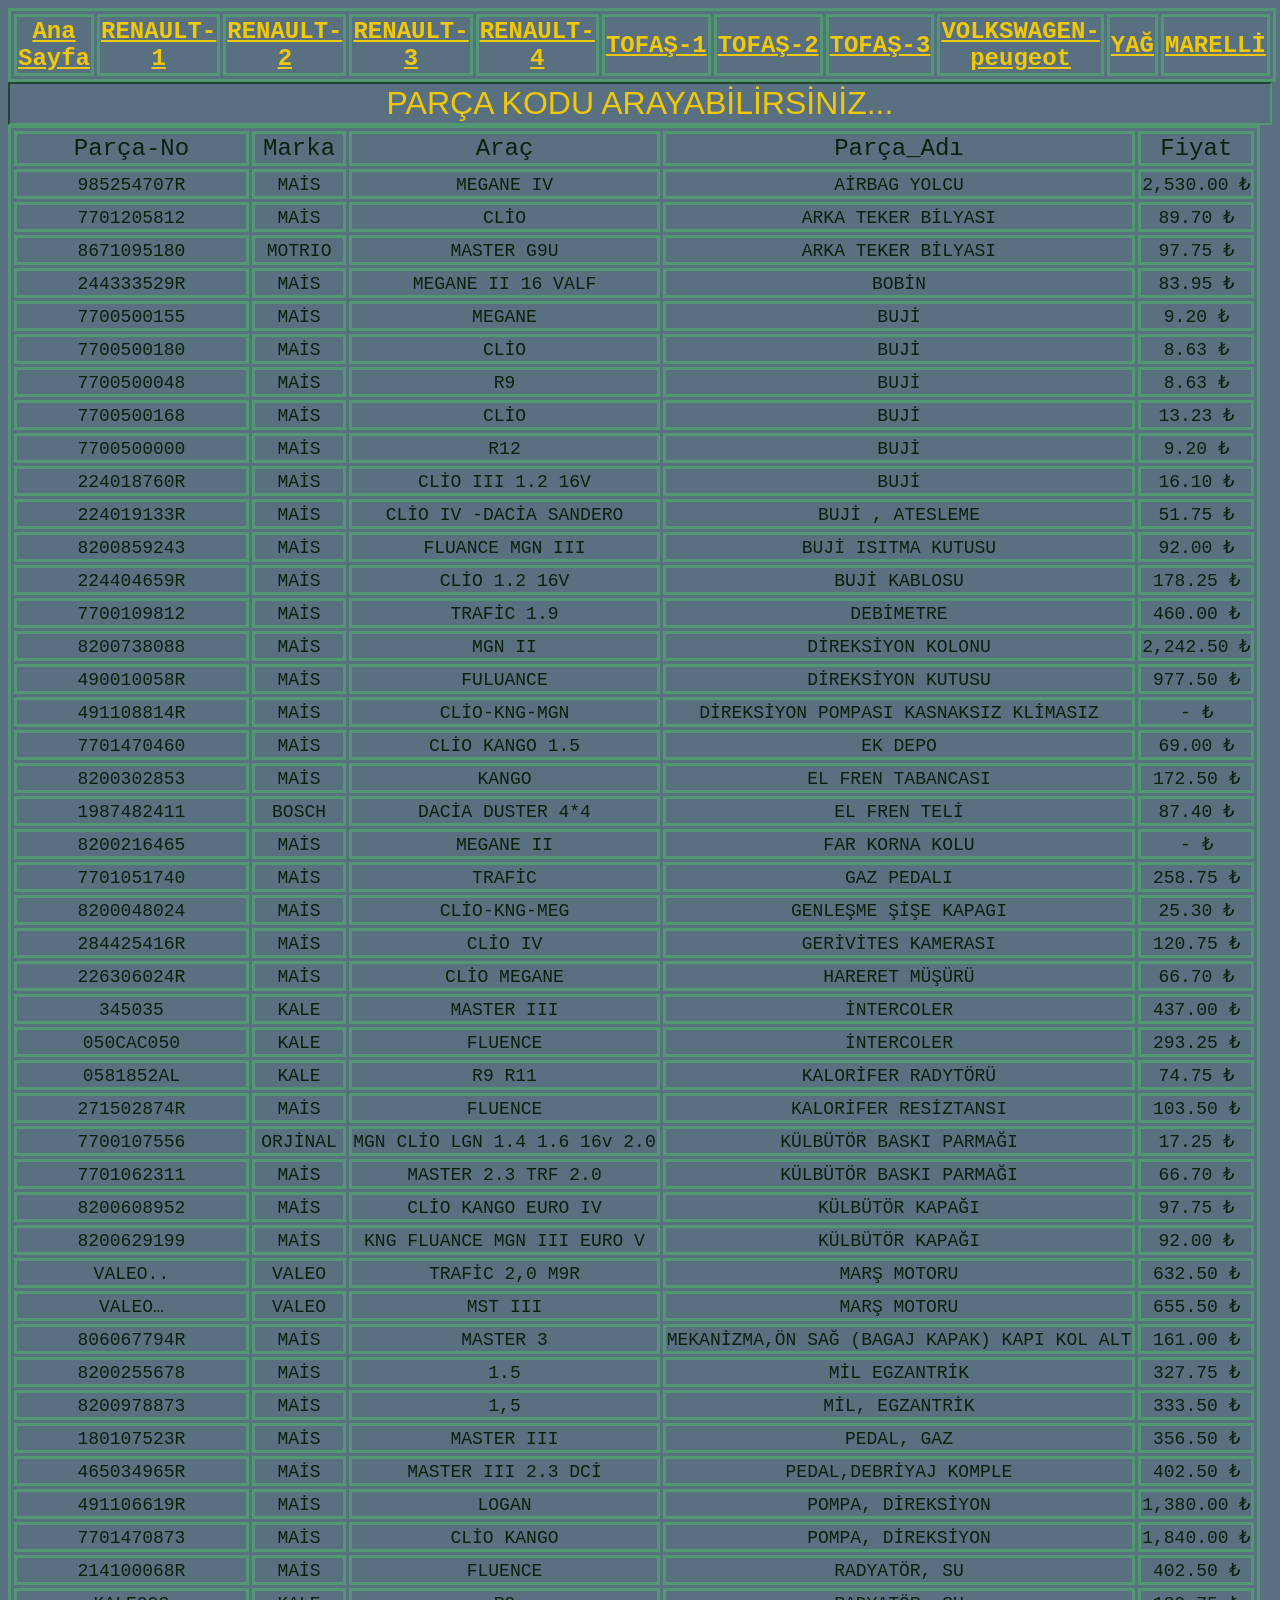
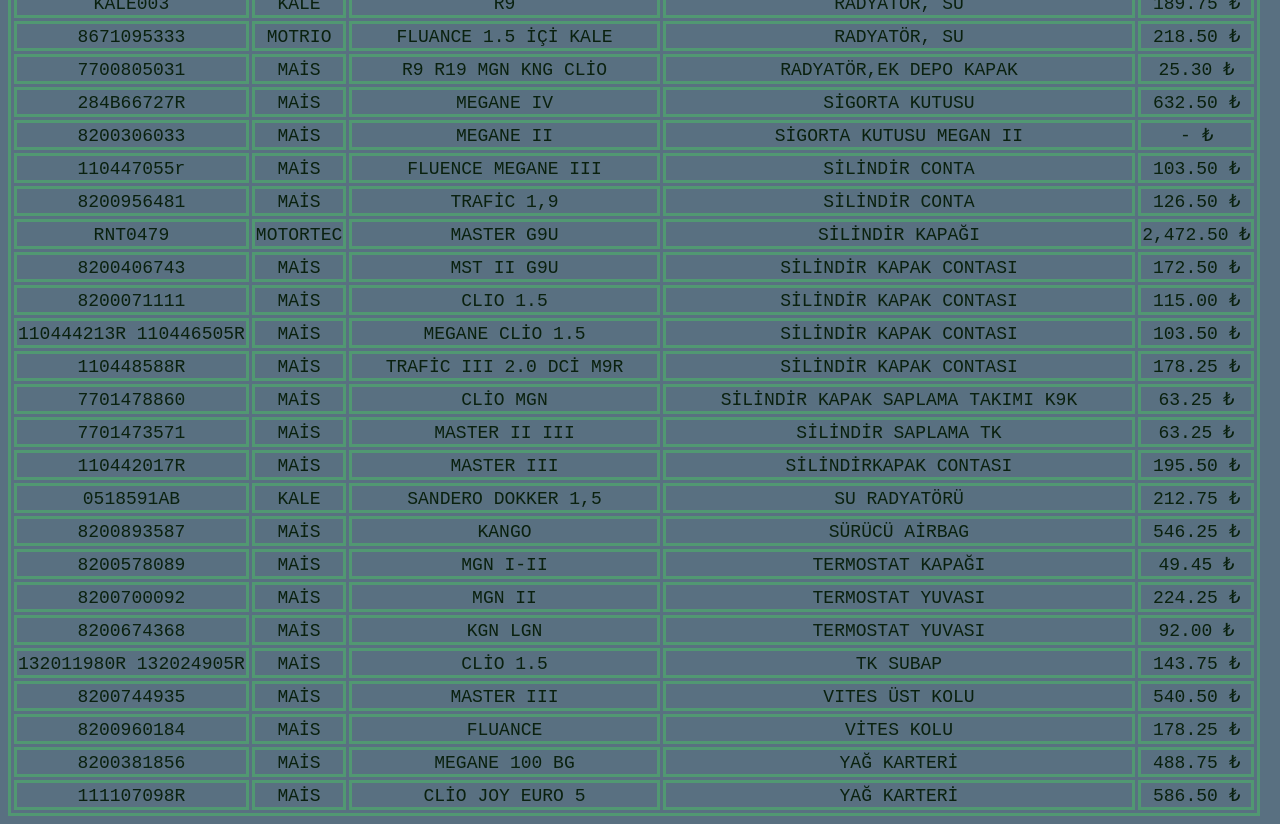
<file: reno4/reno4.html>
<html>
<link href="/css/sayfa.css" type="text/css" rel="stylesheet" />

<head>
	<meta http-equiv="content-type" content="text/html; charset=UTF-8" style="grid-auto-rows: auto;" />
	<title>Yedek Parça</title>
	<table cellspacing="3" border="1" style="vertical-align: auto;">
		<colgroup width="300"></colgroup>
		<colgroup width="300"></colgroup>
		<colgroup width="300"></colgroup>
		<colgroup width="300"></colgroup>
		<colgroup width="300"></colgroup>
		<colgroup width="300"></colgroup>
		<colgroup width="300"></colgroup>
		<colgroup width="300"></colgroup>
		<colgroup width="300"></colgroup>
		<colgroup width="300"></colgroup>
		<tr>
			<td align="center" valign=auto><b>
					<font size=5><a href="/index.html" style="text-align: center;">Ana Sayfa</a></font>
				</b></td>
			<td align="center" valign=auto><b>
					<font size=5><a href="/reno1/reno1.html">RENAULT-1</a></font>
				</b></td>
			<td align="center" valign=auto><b>
					<font size=5> <a href="/reno2/reno2.html">RENAULT-2</a></font>
				</b></td>
			<td align="center" valign=auto><b>
					<font size=5><a href="/reno3/reno3.html">RENAULT-3</a></font>
				</b></td>
			<td align="center" valign=auto><b>
					<font size=5><a href="/reno4/reno4.html">RENAULT-4</a></font>
				</b></td>
			<td align="center" valign=auto><b>
					<font size=5><a href="/tofas1/tofas1.html">TOFAŞ-1</a></font>
				</b></td>
			<td align="center" valign=auto><b>
					<font size=5><a href="/tofas2/tofas2.html">TOFAŞ-2</a></font>
				</b></td>
			<td align="center" valign=auto><b>
					<font size=5><a href="/tofas3/tofas3.html">TOFAŞ-3</a></font>
				</b></td>
			<td align="center" valign=auto><b>
					<font size=5><a href="/volkswagen-peugeot/volkswagen-peugeot.html">VOLKSWAGEN-peugeot</a></font>
				</b></td>
			<td align="center" valign=auto><b>
					<font size=5><a href="/yag/yag.html">YAĞ</a></font>
				</b></td>
			<td align="center" valign=auto><b>
					<font size=5><a href="/marelli/marelli.html">MARELLİ</a></font>
				</b></td>

		</tr>
	</table>
</head>

<body>
	<td>
		<input type="text" id="myInput" onkeyup="myFunction()" placeholder="PARÇA KODU ARAYABİLİRSİNİZ...">
	</td>
	<table cellspacing="1" border="1" id="myTable">
		
		<tr>
			<td height="33" align="left" valign=bottom>
				<font size=5>Parça-No</font>
			</td>
			<td align="left" valign=bottom>
				<font size=5>Marka</font>
			</td>
			<td align="left" valign=bottom>
				<font size=5>Araç</font>
			</td>
			<td align="left" valign=bottom>
				<font size=5>Parça_Adı</font>
			</td>
			<td align="left" valign=bottom>
				<font size=5>Fiyat</font>
			</td>
		</tr>
		<tr>
			<td height="26" align="left" valign=bottom>
				<font size=4>985254707R</font>
			</td>
			<td align="left" valign=bottom>
				<font size=4>MAİS</font>
			</td>
			<td align="left" valign=bottom>
				<font size=4>MEGANE IV</font>
			</td>
			<td align="left" valign=bottom>
				<font size=4>AİRBAG YOLCU</font>
			</td>
			<td align="left" valign=bottom sdval="2530"
				sdnum="1033;0;_-* #,##0.00&quot; ₺&quot;_-;-* #,##0.00&quot; ₺&quot;_-;_-* -??&quot; ₺&quot;_-;_-@_-">
				<font size=4> 2,530.00 ₺ </font>
			</td>
		</tr>
		<tr>
			<td height="26" align="left" valign=bottom sdval="7701205812" sdnum="1033;">
				<font size=4>7701205812</font>
			</td>
			<td align="left" valign=bottom>
				<font size=4>MAİS</font>
			</td>
			<td align="left" valign=bottom>
				<font size=4>CLİO </font>
			</td>
			<td align="left" valign=bottom>
				<font size=4>ARKA TEKER BİLYASI</font>
			</td>
			<td align="left" valign=bottom sdval="89.7"
				sdnum="1033;0;_-* #,##0.00&quot; ₺&quot;_-;-* #,##0.00&quot; ₺&quot;_-;_-* -??&quot; ₺&quot;_-;_-@_-">
				<font size=4> 89.70 ₺ </font>
			</td>
		</tr>
		<tr>
			<td height="26" align="left" valign=bottom sdval="8671095180" sdnum="1033;">
				<font size=4>8671095180</font>
			</td>
			<td align="left" valign=bottom>
				<font size=4>MOTRIO</font>
			</td>
			<td align="left" valign=bottom>
				<font size=4>MASTER G9U</font>
			</td>
			<td align="left" valign=bottom>
				<font size=4>ARKA TEKER BİLYASI</font>
			</td>
			<td align="left" valign=bottom sdval="97.75"
				sdnum="1033;0;_-* #,##0.00&quot; ₺&quot;_-;-* #,##0.00&quot; ₺&quot;_-;_-* -??&quot; ₺&quot;_-;_-@_-">
				<font size=4> 97.75 ₺ </font>
			</td>
		</tr>
		<tr>
			<td height="26" align="left" valign=bottom>
				<font size=4>244333529R</font>
			</td>
			<td align="left" valign=bottom>
				<font size=4>MAİS</font>
			</td>
			<td align="left" valign=bottom>
				<font size=4>MEGANE II 16 VALF</font>
			</td>
			<td align="left" valign=bottom>
				<font size=4>BOBİN</font>
			</td>
			<td align="left" valign=bottom sdval="83.95"
				sdnum="1033;0;_-* #,##0.00&quot; ₺&quot;_-;-* #,##0.00&quot; ₺&quot;_-;_-* -??&quot; ₺&quot;_-;_-@_-">
				<font size=4> 83.95 ₺ </font>
			</td>
		</tr>
		<tr>
			<td height="26" align="left" valign=bottom sdval="7700500155" sdnum="1033;">
				<font size=4>7700500155</font>
			</td>
			<td align="left" valign=bottom>
				<font size=4>MAİS</font>
			</td>
			<td align="left" valign=bottom>
				<font size=4>MEGANE </font>
			</td>
			<td align="left" valign=bottom>
				<font size=4>BUJİ</font>
			</td>
			<td align="left" valign=bottom sdval="9.2"
				sdnum="1033;0;_-* #,##0.00&quot; ₺&quot;_-;-* #,##0.00&quot; ₺&quot;_-;_-* -??&quot; ₺&quot;_-;_-@_-">
				<font size=4> 9.20 ₺ </font>
			</td>
		</tr>
		<tr>
			<td height="26" align="left" valign=bottom sdval="7700500180" sdnum="1033;">
				<font size=4>7700500180</font>
			</td>
			<td align="left" valign=bottom>
				<font size=4>MAİS</font>
			</td>
			<td align="left" valign=bottom>
				<font size=4>CLİO</font>
			</td>
			<td align="left" valign=bottom>
				<font size=4>BUJİ</font>
			</td>
			<td align="left" valign=bottom sdval="8.625"
				sdnum="1033;0;_-* #,##0.00&quot; ₺&quot;_-;-* #,##0.00&quot; ₺&quot;_-;_-* -??&quot; ₺&quot;_-;_-@_-">
				<font size=4> 8.63 ₺ </font>
			</td>
		</tr>
		<tr>
			<td height="26" align="left" valign=bottom sdval="7700500048" sdnum="1033;">
				<font size=4>7700500048</font>
			</td>
			<td align="left" valign=bottom>
				<font size=4>MAİS</font>
			</td>
			<td align="left" valign=bottom>
				<font size=4>R9</font>
			</td>
			<td align="left" valign=bottom>
				<font size=4>BUJİ</font>
			</td>
			<td align="left" valign=bottom sdval="8.625"
				sdnum="1033;0;_-* #,##0.00&quot; ₺&quot;_-;-* #,##0.00&quot; ₺&quot;_-;_-* -??&quot; ₺&quot;_-;_-@_-">
				<font size=4> 8.63 ₺ </font>
			</td>
		</tr>
		<tr>
			<td height="26" align="left" valign=bottom sdval="7700500168" sdnum="1033;">
				<font size=4>7700500168</font>
			</td>
			<td align="left" valign=bottom>
				<font size=4>MAİS</font>
			</td>
			<td align="left" valign=bottom>
				<font size=4>CLİO</font>
			</td>
			<td align="left" valign=bottom>
				<font size=4>BUJİ</font>
			</td>
			<td align="left" valign=bottom sdval="13.225"
				sdnum="1033;0;_-* #,##0.00&quot; ₺&quot;_-;-* #,##0.00&quot; ₺&quot;_-;_-* -??&quot; ₺&quot;_-;_-@_-">
				<font size=4> 13.23 ₺ </font>
			</td>
		</tr>
		<tr>
			<td height="26" align="left" valign=bottom sdval="7700500000" sdnum="1033;">
				<font size=4>7700500000</font>
			</td>
			<td align="left" valign=bottom>
				<font size=4>MAİS</font>
			</td>
			<td align="left" valign=bottom>
				<font size=4>R12</font>
			</td>
			<td align="left" valign=bottom>
				<font size=4>BUJİ</font>
			</td>
			<td align="left" valign=bottom sdval="9.2"
				sdnum="1033;0;_-* #,##0.00&quot; ₺&quot;_-;-* #,##0.00&quot; ₺&quot;_-;_-* -??&quot; ₺&quot;_-;_-@_-">
				<font size=4> 9.20 ₺ </font>
			</td>
		</tr>
		<tr>
			<td height="26" align="left" valign=bottom>
				<font size=4>224018760R</font>
			</td>
			<td align="left" valign=bottom>
				<font size=4>MAİS</font>
			</td>
			<td align="left" valign=bottom>
				<font size=4>CLİO III 1.2 16V</font>
			</td>
			<td align="left" valign=bottom>
				<font size=4>BUJİ</font>
			</td>
			<td align="left" valign=bottom sdval="16.1"
				sdnum="1033;0;_-* #,##0.00&quot; ₺&quot;_-;-* #,##0.00&quot; ₺&quot;_-;_-* -??&quot; ₺&quot;_-;_-@_-">
				<font size=4> 16.10 ₺ </font>
			</td>
		</tr>
		<tr>
			<td height="26" align="left" valign=bottom>
				<font size=4>224019133R</font>
			</td>
			<td align="left" valign=bottom>
				<font size=4>MAİS</font>
			</td>
			<td align="left" valign=bottom>
				<font size=4>CLİO IV -DACİA SANDERO</font>
			</td>
			<td align="left" valign=bottom>
				<font size=4>BUJİ , ATESLEME</font>
			</td>
			<td align="left" valign=bottom sdval="51.75"
				sdnum="1033;0;_-* #,##0.00&quot; ₺&quot;_-;-* #,##0.00&quot; ₺&quot;_-;_-* -??&quot; ₺&quot;_-;_-@_-">
				<font size=4> 51.75 ₺ </font>
			</td>
		</tr>
		<tr>
			<td height="26" align="left" valign=bottom sdval="8200859243" sdnum="1033;">
				<font size=4>8200859243</font>
			</td>
			<td align="left" valign=bottom>
				<font size=4>MAİS</font>
			</td>
			<td align="left" valign=bottom>
				<font size=4>FLUANCE MGN III</font>
			</td>
			<td align="left" valign=bottom>
				<font size=4>BUJİ ISITMA KUTUSU</font>
			</td>
			<td align="left" valign=bottom sdval="92"
				sdnum="1033;0;_-* #,##0.00&quot; ₺&quot;_-;-* #,##0.00&quot; ₺&quot;_-;_-* -??&quot; ₺&quot;_-;_-@_-">
				<font size=4> 92.00 ₺ </font>
			</td>
		</tr>
		<tr>
			<td height="26" align="left" valign=bottom>
				<font size=4>224404659R</font>
			</td>
			<td align="left" valign=bottom>
				<font size=4>MAİS</font>
			</td>
			<td align="left" valign=bottom>
				<font size=4>CLİO 1.2 16V</font>
			</td>
			<td align="left" valign=bottom>
				<font size=4>BUJİ KABLOSU</font>
			</td>
			<td align="left" valign=bottom sdval="178.25"
				sdnum="1033;0;_-* #,##0.00&quot; ₺&quot;_-;-* #,##0.00&quot; ₺&quot;_-;_-* -??&quot; ₺&quot;_-;_-@_-">
				<font size=4> 178.25 ₺ </font>
			</td>
		</tr>
		<tr>
			<td height="26" align="left" valign=bottom sdval="7700109812" sdnum="1033;">
				<font size=4>7700109812</font>
			</td>
			<td align="left" valign=bottom>
				<font size=4>MAİS</font>
			</td>
			<td align="left" valign=bottom>
				<font size=4>TRAFİC 1.9</font>
			</td>
			<td align="left" valign=bottom>
				<font size=4>DEBİMETRE</font>
			</td>
			<td align="left" valign=bottom sdval="460"
				sdnum="1033;0;_-* #,##0.00&quot; ₺&quot;_-;-* #,##0.00&quot; ₺&quot;_-;_-* -??&quot; ₺&quot;_-;_-@_-">
				<font size=4> 460.00 ₺ </font>
			</td>
		</tr>
		<tr>
			<td height="26" align="left" valign=bottom sdval="8200738088" sdnum="1033;">
				<font size=4>8200738088</font>
			</td>
			<td align="left" valign=bottom>
				<font size=4>MAİS</font>
			</td>
			<td align="left" valign=bottom>
				<font size=4>MGN II</font>
			</td>
			<td align="left" valign=bottom>
				<font size=4>DİREKSİYON KOLONU</font>
			</td>
			<td align="left" valign=bottom sdval="2242.5"
				sdnum="1033;0;_-* #,##0.00&quot; ₺&quot;_-;-* #,##0.00&quot; ₺&quot;_-;_-* -??&quot; ₺&quot;_-;_-@_-">
				<font size=4> 2,242.50 ₺ </font>
			</td>
		</tr>
		<tr>
			<td height="26" align="left" valign=bottom>
				<font size=4>490010058R</font>
			</td>
			<td align="left" valign=bottom>
				<font size=4>MAİS</font>
			</td>
			<td align="left" valign=bottom>
				<font size=4>FULUANCE</font>
			</td>
			<td align="left" valign=bottom>
				<font size=4>DİREKSİYON KUTUSU</font>
			</td>
			<td align="left" valign=bottom sdval="977.5"
				sdnum="1033;0;_-* #,##0.00&quot; ₺&quot;_-;-* #,##0.00&quot; ₺&quot;_-;_-* -??&quot; ₺&quot;_-;_-@_-">
				<font size=4> 977.50 ₺ </font>
			</td>
		</tr>
		<tr>
			<td height="26" align="left" valign=bottom>
				<font size=4>491108814R</font>
			</td>
			<td align="left" valign=bottom>
				<font size=4>MAİS</font>
			</td>
			<td align="left" valign=bottom>
				<font size=4>CLİO-KNG-MGN</font>
			</td>
			<td align="left" valign=bottom>
				<font size=4>DİREKSİYON POMPASI KASNAKSIZ KLİMASIZ</font>
			</td>
			<td align="left" valign=bottom sdval="0"
				sdnum="1033;0;_-* #,##0.00&quot; ₺&quot;_-;-* #,##0.00&quot; ₺&quot;_-;_-* -??&quot; ₺&quot;_-;_-@_-">
				<font size=4> - ₺ </font>
			</td>
		</tr>
		<tr>
			<td height="26" align="left" valign=bottom sdval="7701470460" sdnum="1033;">
				<font size=4>7701470460</font>
			</td>
			<td align="left" valign=bottom>
				<font size=4>MAİS</font>
			</td>
			<td align="left" valign=bottom>
				<font size=4>CLİO KANGO 1.5</font>
			</td>
			<td align="left" valign=bottom>
				<font size=4>EK DEPO</font>
			</td>
			<td align="left" valign=bottom sdval="69"
				sdnum="1033;0;_-* #,##0.00&quot; ₺&quot;_-;-* #,##0.00&quot; ₺&quot;_-;_-* -??&quot; ₺&quot;_-;_-@_-">
				<font size=4> 69.00 ₺ </font>
			</td>
		</tr>
		<tr>
			<td height="26" align="left" valign=bottom sdval="8200302853" sdnum="1033;">
				<font size=4>8200302853</font>
			</td>
			<td align="left" valign=bottom>
				<font size=4>MAİS</font>
			</td>
			<td align="left" valign=bottom>
				<font size=4>KANGO</font>
			</td>
			<td align="left" valign=bottom>
				<font size=4>EL FREN TABANCASI</font>
			</td>
			<td align="left" valign=bottom sdval="172.5"
				sdnum="1033;0;_-* #,##0.00&quot; ₺&quot;_-;-* #,##0.00&quot; ₺&quot;_-;_-* -??&quot; ₺&quot;_-;_-@_-">
				<font size=4> 172.50 ₺ </font>
			</td>
		</tr>
		<tr>
			<td height="26" align="left" valign=bottom sdval="1987482411" sdnum="1033;">
				<font size=4>1987482411</font>
			</td>
			<td align="left" valign=bottom>
				<font size=4>BOSCH</font>
			</td>
			<td align="left" valign=bottom>
				<font size=4>DACİA DUSTER 4*4</font>
			</td>
			<td align="left" valign=bottom>
				<font size=4>EL FREN TELİ</font>
			</td>
			<td align="left" valign=bottom sdval="87.4"
				sdnum="1033;0;_-* #,##0.00&quot; ₺&quot;_-;-* #,##0.00&quot; ₺&quot;_-;_-* -??&quot; ₺&quot;_-;_-@_-">
				<font size=4> 87.40 ₺ </font>
			</td>
		</tr>
		<tr>
			<td height="26" align="left" valign=bottom sdval="8200216465" sdnum="1033;">
				<font size=4>8200216465</font>
			</td>
			<td align="left" valign=bottom>
				<font size=4>MAİS</font>
			</td>
			<td align="left" valign=bottom>
				<font size=4>MEGANE II </font>
			</td>
			<td align="left" valign=bottom>
				<font size=4>FAR KORNA KOLU</font>
			</td>
			<td align="left" valign=bottom sdval="0"
				sdnum="1033;0;_-* #,##0.00&quot; ₺&quot;_-;-* #,##0.00&quot; ₺&quot;_-;_-* -??&quot; ₺&quot;_-;_-@_-">
				<font size=4> - ₺ </font>
			</td>
		</tr>
		<tr>
			<td height="26" align="left" valign=bottom sdval="7701051740" sdnum="1033;">
				<font size=4>7701051740</font>
			</td>
			<td align="left" valign=bottom>
				<font size=4>MAİS</font>
			</td>
			<td align="left" valign=bottom>
				<font size=4>TRAFİC</font>
			</td>
			<td align="left" valign=bottom>
				<font size=4>GAZ PEDALI</font>
			</td>
			<td align="left" valign=bottom sdval="258.75"
				sdnum="1033;0;_-* #,##0.00&quot; ₺&quot;_-;-* #,##0.00&quot; ₺&quot;_-;_-* -??&quot; ₺&quot;_-;_-@_-">
				<font size=4> 258.75 ₺ </font>
			</td>
		</tr>
		<tr>
			<td height="26" align="left" valign=bottom sdval="8200048024" sdnum="1033;">
				<font size=4>8200048024</font>
			</td>
			<td align="left" valign=bottom>
				<font size=4>MAİS</font>
			</td>
			<td align="left" valign=bottom>
				<font size=4>CLİO-KNG-MEG</font>
			</td>
			<td align="left" valign=bottom>
				<font size=4>GENLEŞME ŞİŞE KAPAGI</font>
			</td>
			<td align="left" valign=bottom sdval="25.3"
				sdnum="1033;0;_-* #,##0.00&quot; ₺&quot;_-;-* #,##0.00&quot; ₺&quot;_-;_-* -??&quot; ₺&quot;_-;_-@_-">
				<font size=4> 25.30 ₺ </font>
			</td>
		</tr>
		<tr>
			<td height="26" align="left" valign=bottom>
				<font size=4>284425416R</font>
			</td>
			<td align="left" valign=bottom>
				<font size=4>MAİS</font>
			</td>
			<td align="left" valign=bottom>
				<font size=4>CLİO IV</font>
			</td>
			<td align="left" valign=bottom>
				<font size=4>GERİVİTES KAMERASI</font>
			</td>
			<td align="left" valign=bottom sdval="120.75"
				sdnum="1033;0;_-* #,##0.00&quot; ₺&quot;_-;-* #,##0.00&quot; ₺&quot;_-;_-* -??&quot; ₺&quot;_-;_-@_-">
				<font size=4> 120.75 ₺ </font>
			</td>
		</tr>
		<tr>
			<td height="26" align="left" valign=bottom>
				<font size=4>226306024R</font>
			</td>
			<td align="left" valign=bottom>
				<font size=4>MAİS</font>
			</td>
			<td align="left" valign=bottom>
				<font size=4>CLİO MEGANE</font>
			</td>
			<td align="left" valign=bottom>
				<font size=4>HARERET MÜŞÜRÜ</font>
			</td>
			<td align="left" valign=bottom sdval="66.7"
				sdnum="1033;0;_-* #,##0.00&quot; ₺&quot;_-;-* #,##0.00&quot; ₺&quot;_-;_-* -??&quot; ₺&quot;_-;_-@_-">
				<font size=4> 66.70 ₺ </font>
			</td>
		</tr>
		<tr>
			<td height="26" align="left" valign=bottom sdval="345035" sdnum="1033;">
				<font size=4>345035</font>
			</td>
			<td align="left" valign=bottom>
				<font size=4>KALE</font>
			</td>
			<td align="left" valign=bottom>
				<font size=4>MASTER III </font>
			</td>
			<td align="left" valign=bottom>
				<font size=4>İNTERCOLER</font>
			</td>
			<td align="left" valign=bottom sdval="437"
				sdnum="1033;0;_-* #,##0.00&quot; ₺&quot;_-;-* #,##0.00&quot; ₺&quot;_-;_-* -??&quot; ₺&quot;_-;_-@_-">
				<font size=4> 437.00 ₺ </font>
			</td>
		</tr>
		<tr>
			<td height="26" align="left" valign=bottom>
				<font size=4>050CAC050</font>
			</td>
			<td align="left" valign=bottom>
				<font size=4>KALE</font>
			</td>
			<td align="left" valign=bottom>
				<font size=4>FLUENCE</font>
			</td>
			<td align="left" valign=bottom>
				<font size=4>İNTERCOLER</font>
			</td>
			<td align="left" valign=bottom sdval="293.25"
				sdnum="1033;0;_-* #,##0.00&quot; ₺&quot;_-;-* #,##0.00&quot; ₺&quot;_-;_-* -??&quot; ₺&quot;_-;_-@_-">
				<font size=4> 293.25 ₺ </font>
			</td>
		</tr>
		<tr>
			<td height="26" align="left" valign=bottom>
				<font size=4>0581852AL</font>
			</td>
			<td align="left" valign=bottom>
				<font size=4>KALE</font>
			</td>
			<td align="left" valign=bottom>
				<font size=4>R9 R11</font>
			</td>
			<td align="left" valign=bottom>
				<font size=4>KALORİFER RADYTÖRÜ</font>
			</td>
			<td align="left" valign=bottom sdval="74.75"
				sdnum="1033;0;_-* #,##0.00&quot; ₺&quot;_-;-* #,##0.00&quot; ₺&quot;_-;_-* -??&quot; ₺&quot;_-;_-@_-">
				<font size=4> 74.75 ₺ </font>
			</td>
		</tr>
		<tr>
			<td height="26" align="left" valign=bottom>
				<font size=4>271502874R</font>
			</td>
			<td align="left" valign=bottom>
				<font size=4>MAİS</font>
			</td>
			<td align="left" valign=bottom>
				<font size=4>FLUENCE </font>
			</td>
			<td align="left" valign=bottom>
				<font size=4>KALORİFER RESİZTANSI</font>
			</td>
			<td align="left" valign=bottom sdval="103.5"
				sdnum="1033;0;_-* #,##0.00&quot; ₺&quot;_-;-* #,##0.00&quot; ₺&quot;_-;_-* -??&quot; ₺&quot;_-;_-@_-">
				<font size=4> 103.50 ₺ </font>
			</td>
		</tr>
		<tr>
			<td height="26" align="left" valign=bottom sdval="7700107556" sdnum="1033;">
				<font size=4>7700107556</font>
			</td>
			<td align="left" valign=bottom>
				<font size=4>ORJİNAL</font>
			</td>
			<td align="left" valign=bottom>
				<font size=4>MGN CLİO LGN 1.4 1.6 16v 2.0</font>
			</td>
			<td align="left" valign=bottom>
				<font size=4>KÜLBÜTÖR BASKI PARMAĞI</font>
			</td>
			<td align="left" valign=bottom sdval="17.25"
				sdnum="1033;0;_-* #,##0.00&quot; ₺&quot;_-;-* #,##0.00&quot; ₺&quot;_-;_-* -??&quot; ₺&quot;_-;_-@_-">
				<font size=4> 17.25 ₺ </font>
			</td>
		</tr>
		<tr>
			<td height="26" align="left" valign=bottom sdval="7701062311" sdnum="1033;">
				<font size=4>7701062311</font>
			</td>
			<td align="left" valign=bottom>
				<font size=4>MAİS</font>
			</td>
			<td align="left" valign=bottom>
				<font size=4>MASTER 2.3 TRF 2.0</font>
			</td>
			<td align="left" valign=bottom>
				<font size=4>KÜLBÜTÖR BASKI PARMAĞI</font>
			</td>
			<td align="left" valign=bottom sdval="66.7"
				sdnum="1033;0;_-* #,##0.00&quot; ₺&quot;_-;-* #,##0.00&quot; ₺&quot;_-;_-* -??&quot; ₺&quot;_-;_-@_-">
				<font size=4> 66.70 ₺ </font>
			</td>
		</tr>
		<tr>
			<td height="26" align="left" valign=bottom sdval="8200608952" sdnum="1033;">
				<font size=4>8200608952</font>
			</td>
			<td align="left" valign=bottom>
				<font size=4>MAİS</font>
			</td>
			<td align="left" valign=bottom>
				<font size=4>CLİO KANGO EURO IV</font>
			</td>
			<td align="left" valign=bottom>
				<font size=4>KÜLBÜTÖR KAPAĞI</font>
			</td>
			<td align="left" valign=bottom sdval="97.75"
				sdnum="1033;0;_-* #,##0.00&quot; ₺&quot;_-;-* #,##0.00&quot; ₺&quot;_-;_-* -??&quot; ₺&quot;_-;_-@_-">
				<font size=4> 97.75 ₺ </font>
			</td>
		</tr>
		<tr>
			<td height="26" align="left" valign=bottom sdval="8200629199" sdnum="1033;">
				<font size=4>8200629199</font>
			</td>
			<td align="left" valign=bottom>
				<font size=4>MAİS</font>
			</td>
			<td align="left" valign=bottom>
				<font size=4>KNG FLUANCE MGN III EURO V</font>
			</td>
			<td align="left" valign=bottom>
				<font size=4>KÜLBÜTÖR KAPAĞI</font>
			</td>
			<td align="left" valign=bottom sdval="92"
				sdnum="1033;0;_-* #,##0.00&quot; ₺&quot;_-;-* #,##0.00&quot; ₺&quot;_-;_-* -??&quot; ₺&quot;_-;_-@_-">
				<font size=4> 92.00 ₺ </font>
			</td>
		</tr>
		<tr>
			<td height="26" align="left" valign=bottom>
				<font size=4>VALEO..</font>
			</td>
			<td align="left" valign=bottom>
				<font size=4>VALEO</font>
			</td>
			<td align="left" valign=bottom>
				<font size=4>TRAFİC 2,0 M9R</font>
			</td>
			<td align="left" valign=bottom>
				<font size=4>MARŞ MOTORU</font>
			</td>
			<td align="left" valign=bottom sdval="632.5"
				sdnum="1033;0;_-* #,##0.00&quot; ₺&quot;_-;-* #,##0.00&quot; ₺&quot;_-;_-* -??&quot; ₺&quot;_-;_-@_-">
				<font size=4> 632.50 ₺ </font>
			</td>
		</tr>
		<tr>
			<td height="26" align="left" valign=bottom>
				<font size=4>VALEO…</font>
			</td>
			<td align="left" valign=bottom>
				<font size=4>VALEO</font>
			</td>
			<td align="left" valign=bottom>
				<font size=4>MST III</font>
			</td>
			<td align="left" valign=bottom>
				<font size=4>MARŞ MOTORU</font>
			</td>
			<td align="left" valign=bottom sdval="655.5"
				sdnum="1033;0;_-* #,##0.00&quot; ₺&quot;_-;-* #,##0.00&quot; ₺&quot;_-;_-* -??&quot; ₺&quot;_-;_-@_-">
				<font size=4> 655.50 ₺ </font>
			</td>
		</tr>
		<tr>
			<td height="26" align="left" valign=bottom>
				<font size=4>806067794R</font>
			</td>
			<td align="left" valign=bottom>
				<font size=4>MAİS</font>
			</td>
			<td align="left" valign=bottom>
				<font size=4>MASTER 3 </font>
			</td>
			<td align="left" valign=bottom>
				<font size=4>MEKANİZMA,ÖN SAĞ (BAGAJ KAPAK) KAPI KOL ALT </font>
			</td>
			<td align="left" valign=bottom sdval="161"
				sdnum="1033;0;_-* #,##0.00&quot; ₺&quot;_-;-* #,##0.00&quot; ₺&quot;_-;_-* -??&quot; ₺&quot;_-;_-@_-">
				<font size=4> 161.00 ₺ </font>
			</td>
		</tr>
		<tr>
			<td height="26" align="left" valign=bottom sdval="8200255678" sdnum="1033;">
				<font size=4>8200255678</font>
			</td>
			<td align="left" valign=bottom>
				<font size=4>MAİS</font>
			</td>
			<td align="left" valign=bottom>
				<font size=4>1.5</font>
			</td>
			<td align="left" valign=bottom>
				<font size=4>MİL EGZANTRİK</font>
			</td>
			<td align="left" valign=bottom sdval="327.75"
				sdnum="1033;0;_-* #,##0.00&quot; ₺&quot;_-;-* #,##0.00&quot; ₺&quot;_-;_-* -??&quot; ₺&quot;_-;_-@_-">
				<font size=4> 327.75 ₺ </font>
			</td>
		</tr>
		<tr>
			<td height="26" align="left" valign=bottom sdval="8200978873" sdnum="1033;">
				<font size=4>8200978873</font>
			</td>
			<td align="left" valign=bottom>
				<font size=4>MAİS</font>
			</td>
			<td align="left" valign=bottom>
				<font size=4>1,5</font>
			</td>
			<td align="left" valign=bottom>
				<font size=4>MİL, EGZANTRİK</font>
			</td>
			<td align="left" valign=bottom sdval="333.5"
				sdnum="1033;0;_-* #,##0.00&quot; ₺&quot;_-;-* #,##0.00&quot; ₺&quot;_-;_-* -??&quot; ₺&quot;_-;_-@_-">
				<font size=4> 333.50 ₺ </font>
			</td>
		</tr>
		<tr>
			<td height="26" align="left" valign=bottom>
				<font size=4>180107523R</font>
			</td>
			<td align="left" valign=bottom>
				<font size=4>MAİS</font>
			</td>
			<td align="left" valign=bottom>
				<font size=4>MASTER III</font>
			</td>
			<td align="left" valign=bottom>
				<font size=4>PEDAL, GAZ </font>
			</td>
			<td align="left" valign=bottom sdval="356.5"
				sdnum="1033;0;_-* #,##0.00&quot; ₺&quot;_-;-* #,##0.00&quot; ₺&quot;_-;_-* -??&quot; ₺&quot;_-;_-@_-">
				<font size=4> 356.50 ₺ </font>
			</td>
		</tr>
		<tr>
			<td height="26" align="left" valign=bottom>
				<font size=4>465034965R</font>
			</td>
			<td align="left" valign=bottom>
				<font size=4>MAİS</font>
			</td>
			<td align="left" valign=bottom>
				<font size=4>MASTER III 2.3 DCİ</font>
			</td>
			<td align="left" valign=bottom>
				<font size=4>PEDAL,DEBRİYAJ KOMPLE</font>
			</td>
			<td align="left" valign=bottom sdval="402.5"
				sdnum="1033;0;_-* #,##0.00&quot; ₺&quot;_-;-* #,##0.00&quot; ₺&quot;_-;_-* -??&quot; ₺&quot;_-;_-@_-">
				<font size=4> 402.50 ₺ </font>
			</td>
		</tr>
		<tr>
			<td height="26" align="left" valign=bottom>
				<font size=4>491106619R</font>
			</td>
			<td align="left" valign=bottom>
				<font size=4>MAİS</font>
			</td>
			<td align="left" valign=bottom>
				<font size=4>LOGAN</font>
			</td>
			<td align="left" valign=bottom>
				<font size=4>POMPA, DİREKSİYON</font>
			</td>
			<td align="left" valign=bottom sdval="1380"
				sdnum="1033;0;_-* #,##0.00&quot; ₺&quot;_-;-* #,##0.00&quot; ₺&quot;_-;_-* -??&quot; ₺&quot;_-;_-@_-">
				<font size=4> 1,380.00 ₺ </font>
			</td>
		</tr>
		<tr>
			<td height="26" align="left" valign=bottom sdval="7701470873" sdnum="1033;">
				<font size=4>7701470873</font>
			</td>
			<td align="left" valign=bottom>
				<font size=4>MAİS</font>
			</td>
			<td align="left" valign=bottom>
				<font size=4>CLİO KANGO</font>
			</td>
			<td align="left" valign=bottom>
				<font size=4>POMPA, DİREKSİYON</font>
			</td>
			<td align="left" valign=bottom sdval="1840"
				sdnum="1033;0;_-* #,##0.00&quot; ₺&quot;_-;-* #,##0.00&quot; ₺&quot;_-;_-* -??&quot; ₺&quot;_-;_-@_-">
				<font size=4> 1,840.00 ₺ </font>
			</td>
		</tr>
		<tr>
			<td height="26" align="left" valign=bottom>
				<font size=4>214100068R</font>
			</td>
			<td align="left" valign=bottom>
				<font size=4>MAİS</font>
			</td>
			<td align="left" valign=bottom>
				<font size=4>FLUENCE </font>
			</td>
			<td align="left" valign=bottom>
				<font size=4>RADYATÖR, SU </font>
			</td>
			<td align="left" valign=bottom sdval="402.5"
				sdnum="1033;0;_-* #,##0.00&quot; ₺&quot;_-;-* #,##0.00&quot; ₺&quot;_-;_-* -??&quot; ₺&quot;_-;_-@_-">
				<font size=4> 402.50 ₺ </font>
			</td>
		</tr>
		<tr>
			<td height="26" align="left" valign=bottom>
				<font size=4>KALE003</font>
			</td>
			<td align="left" valign=bottom>
				<font size=4>KALE</font>
			</td>
			<td align="left" valign=bottom>
				<font size=4>R9</font>
			</td>
			<td align="left" valign=bottom>
				<font size=4>RADYATÖR, SU </font>
			</td>
			<td align="left" valign=bottom sdval="189.75"
				sdnum="1033;0;_-* #,##0.00&quot; ₺&quot;_-;-* #,##0.00&quot; ₺&quot;_-;_-* -??&quot; ₺&quot;_-;_-@_-">
				<font size=4> 189.75 ₺ </font>
			</td>
		</tr>
		<tr>
			<td height="26" align="left" valign=bottom sdval="8671095333" sdnum="1033;">
				<font size=4>8671095333</font>
			</td>
			<td align="left" valign=bottom>
				<font size=4>MOTRIO</font>
			</td>
			<td align="left" valign=bottom>
				<font size=4>FLUANCE 1.5 İÇİ KALE</font>
			</td>
			<td align="left" valign=bottom>
				<font size=4>RADYATÖR, SU </font>
			</td>
			<td align="left" valign=bottom sdval="218.5"
				sdnum="1033;0;_-* #,##0.00&quot; ₺&quot;_-;-* #,##0.00&quot; ₺&quot;_-;_-* -??&quot; ₺&quot;_-;_-@_-">
				<font size=4> 218.50 ₺ </font>
			</td>
		</tr>
		<tr>
			<td height="26" align="left" valign=bottom sdval="7700805031" sdnum="1033;">
				<font size=4>7700805031</font>
			</td>
			<td align="left" valign=bottom>
				<font size=4>MAİS</font>
			</td>
			<td align="left" valign=bottom>
				<font size=4>R9 R19 MGN KNG CLİO</font>
			</td>
			<td align="left" valign=bottom>
				<font size=4>RADYATÖR,EK DEPO KAPAK</font>
			</td>
			<td align="left" valign=bottom sdval="25.3"
				sdnum="1033;0;_-* #,##0.00&quot; ₺&quot;_-;-* #,##0.00&quot; ₺&quot;_-;_-* -??&quot; ₺&quot;_-;_-@_-">
				<font size=4> 25.30 ₺ </font>
			</td>
		</tr>
		<tr>
			<td height="26" align="left" valign=bottom>
				<font size=4>284B66727R</font>
			</td>
			<td align="left" valign=bottom>
				<font size=4>MAİS</font>
			</td>
			<td align="left" valign=bottom>
				<font size=4>MEGANE IV</font>
			</td>
			<td align="left" valign=bottom>
				<font size=4>SİGORTA KUTUSU </font>
			</td>
			<td align="left" valign=bottom sdval="632.5"
				sdnum="1033;0;_-* #,##0.00&quot; ₺&quot;_-;-* #,##0.00&quot; ₺&quot;_-;_-* -??&quot; ₺&quot;_-;_-@_-">
				<font size=4> 632.50 ₺ </font>
			</td>
		</tr>
		<tr>
			<td height="26" align="left" valign=bottom sdval="8200306033" sdnum="1033;">
				<font size=4>8200306033</font>
			</td>
			<td align="left" valign=bottom>
				<font size=4>MAİS</font>
			</td>
			<td align="left" valign=bottom>
				<font size=4>MEGANE II</font>
			</td>
			<td align="left" valign=bottom>
				<font size=4>SİGORTA KUTUSU MEGAN II</font>
			</td>
			<td align="left" valign=bottom sdval="0"
				sdnum="1033;0;_-* #,##0.00&quot; ₺&quot;_-;-* #,##0.00&quot; ₺&quot;_-;_-* -??&quot; ₺&quot;_-;_-@_-">
				<font size=4> - ₺ </font>
			</td>
		</tr>
		<tr>
			<td height="26" align="left" valign=bottom>
				<font size=4>110447055r</font>
			</td>
			<td align="left" valign=bottom>
				<font size=4>MAİS</font>
			</td>
			<td align="left" valign=bottom>
				<font size=4>FLUENCE MEGANE III </font>
			</td>
			<td align="left" valign=bottom>
				<font size=4>SİLİNDİR CONTA</font>
			</td>
			<td align="left" valign=bottom sdval="103.5"
				sdnum="1033;0;_-* #,##0.00&quot; ₺&quot;_-;-* #,##0.00&quot; ₺&quot;_-;_-* -??&quot; ₺&quot;_-;_-@_-">
				<font size=4> 103.50 ₺ </font>
			</td>
		</tr>
		<tr>
			<td height="26" align="left" valign=bottom sdval="8200956481" sdnum="1033;">
				<font size=4>8200956481</font>
			</td>
			<td align="left" valign=bottom>
				<font size=4>MAİS</font>
			</td>
			<td align="left" valign=bottom>
				<font size=4>TRAFİC 1,9</font>
			</td>
			<td align="left" valign=bottom>
				<font size=4>SİLİNDİR CONTA</font>
			</td>
			<td align="left" valign=bottom sdval="126.5"
				sdnum="1033;0;_-* #,##0.00&quot; ₺&quot;_-;-* #,##0.00&quot; ₺&quot;_-;_-* -??&quot; ₺&quot;_-;_-@_-">
				<font size=4> 126.50 ₺ </font>
			</td>
		</tr>
		<tr>
			<td height="26" align="left" valign=bottom>
				<font size=4>RNT0479</font>
			</td>
			<td align="left" valign=bottom>
				<font size=4>MOTORTEC</font>
			</td>
			<td align="left" valign=bottom>
				<font size=4>MASTER G9U</font>
			</td>
			<td align="left" valign=bottom>
				<font size=4>SİLİNDİR KAPAĞI</font>
			</td>
			<td align="left" valign=bottom sdval="2472.5"
				sdnum="1033;0;_-* #,##0.00&quot; ₺&quot;_-;-* #,##0.00&quot; ₺&quot;_-;_-* -??&quot; ₺&quot;_-;_-@_-">
				<font size=4> 2,472.50 ₺ </font>
			</td>
		</tr>
		<tr>
			<td height="26" align="left" valign=bottom sdval="8200406743" sdnum="1033;">
				<font size=4>8200406743</font>
			</td>
			<td align="left" valign=bottom>
				<font size=4>MAİS</font>
			</td>
			<td align="left" valign=bottom>
				<font size=4>MST II G9U</font>
			</td>
			<td align="left" valign=bottom>
				<font size=4>SİLİNDİR KAPAK CONTASI</font>
			</td>
			<td align="left" valign=bottom sdval="172.5"
				sdnum="1033;0;_-* #,##0.00&quot; ₺&quot;_-;-* #,##0.00&quot; ₺&quot;_-;_-* -??&quot; ₺&quot;_-;_-@_-">
				<font size=4> 172.50 ₺ </font>
			</td>
		</tr>
		<tr>
			<td height="26" align="left" valign=bottom sdval="8200071111" sdnum="1033;">
				<font size=4>8200071111</font>
			</td>
			<td align="left" valign=bottom>
				<font size=4>MAİS</font>
			</td>
			<td align="left" valign=bottom>
				<font size=4>CLIO 1.5</font>
			</td>
			<td align="left" valign=bottom>
				<font size=4>SİLİNDİR KAPAK CONTASI</font>
			</td>
			<td align="left" valign=bottom sdval="115"
				sdnum="1033;0;_-* #,##0.00&quot; ₺&quot;_-;-* #,##0.00&quot; ₺&quot;_-;_-* -??&quot; ₺&quot;_-;_-@_-">
				<font size=4> 115.00 ₺ </font>
			</td>
		</tr>
		<tr>
			<td height="26" align="left" valign=bottom>
				<font size=4>110444213R 110446505R</font>
			</td>
			<td align="left" valign=bottom>
				<font size=4>MAİS</font>
			</td>
			<td align="left" valign=bottom>
				<font size=4>MEGANE CLİO 1.5</font>
			</td>
			<td align="left" valign=bottom>
				<font size=4>SİLİNDİR KAPAK CONTASI</font>
			</td>
			<td align="left" valign=bottom sdval="103.5"
				sdnum="1033;0;_-* #,##0.00&quot; ₺&quot;_-;-* #,##0.00&quot; ₺&quot;_-;_-* -??&quot; ₺&quot;_-;_-@_-">
				<font size=4> 103.50 ₺ </font>
			</td>
		</tr>
		<tr>
			<td height="26" align="left" valign=bottom>
				<font size=4>110448588R</font>
			</td>
			<td align="left" valign=bottom>
				<font size=4>MAİS</font>
			</td>
			<td align="left" valign=bottom>
				<font size=4>TRAFİC III 2.0 DCİ M9R</font>
			</td>
			<td align="left" valign=bottom>
				<font size=4>SİLİNDİR KAPAK CONTASI</font>
			</td>
			<td align="left" valign=bottom sdval="178.25"
				sdnum="1033;0;_-* #,##0.00&quot; ₺&quot;_-;-* #,##0.00&quot; ₺&quot;_-;_-* -??&quot; ₺&quot;_-;_-@_-">
				<font size=4> 178.25 ₺ </font>
			</td>
		</tr>
		<tr>
			<td height="26" align="left" valign=bottom sdval="7701478860" sdnum="1033;">
				<font size=4>7701478860</font>
			</td>
			<td align="left" valign=bottom>
				<font size=4>MAİS</font>
			</td>
			<td align="left" valign=bottom>
				<font size=4>CLİO MGN</font>
			</td>
			<td align="left" valign=bottom>
				<font size=4>SİLİNDİR KAPAK SAPLAMA TAKIMI K9K</font>
			</td>
			<td align="left" valign=bottom sdval="63.25"
				sdnum="1033;0;_-* #,##0.00&quot; ₺&quot;_-;-* #,##0.00&quot; ₺&quot;_-;_-* -??&quot; ₺&quot;_-;_-@_-">
				<font size=4> 63.25 ₺ </font>
			</td>
		</tr>
		<tr>
			<td height="26" align="left" valign=bottom sdval="7701473571" sdnum="1033;">
				<font size=4>7701473571</font>
			</td>
			<td align="left" valign=bottom>
				<font size=4>MAİS</font>
			</td>
			<td align="left" valign=bottom>
				<font size=4>MASTER II III </font>
			</td>
			<td align="left" valign=bottom>
				<font size=4>SİLİNDİR SAPLAMA TK</font>
			</td>
			<td align="left" valign=bottom sdval="63.25"
				sdnum="1033;0;_-* #,##0.00&quot; ₺&quot;_-;-* #,##0.00&quot; ₺&quot;_-;_-* -??&quot; ₺&quot;_-;_-@_-">
				<font size=4> 63.25 ₺ </font>
			</td>
		</tr>
		<tr>
			<td height="26" align="left" valign=bottom>
				<font size=4>110442017R</font>
			</td>
			<td align="left" valign=bottom>
				<font size=4>MAİS</font>
			</td>
			<td align="left" valign=bottom>
				<font size=4>MASTER III</font>
			</td>
			<td align="left" valign=bottom>
				<font size=4>SİLİNDİRKAPAK CONTASI</font>
			</td>
			<td align="left" valign=bottom sdval="195.5"
				sdnum="1033;0;_-* #,##0.00&quot; ₺&quot;_-;-* #,##0.00&quot; ₺&quot;_-;_-* -??&quot; ₺&quot;_-;_-@_-">
				<font size=4> 195.50 ₺ </font>
			</td>
		</tr>
		<tr>
			<td height="26" align="left" valign=bottom>
				<font size=4>0518591AB</font>
			</td>
			<td align="left" valign=bottom>
				<font size=4>KALE</font>
			</td>
			<td align="left" valign=bottom>
				<font size=4>SANDERO DOKKER 1,5</font>
			</td>
			<td align="left" valign=bottom>
				<font size=4>SU RADYATÖRÜ</font>
			</td>
			<td align="left" valign=bottom sdval="212.75"
				sdnum="1033;0;_-* #,##0.00&quot; ₺&quot;_-;-* #,##0.00&quot; ₺&quot;_-;_-* -??&quot; ₺&quot;_-;_-@_-">
				<font size=4> 212.75 ₺ </font>
			</td>
		</tr>
		<tr>
			<td height="26" align="left" valign=bottom sdval="8200893587" sdnum="1033;">
				<font size=4>8200893587</font>
			</td>
			<td align="left" valign=bottom>
				<font size=4>MAİS</font>
			</td>
			<td align="left" valign=bottom>
				<font size=4>KANGO</font>
			</td>
			<td align="left" valign=bottom>
				<font size=4>SÜRÜCÜ AİRBAG</font>
			</td>
			<td align="left" valign=bottom sdval="546.25"
				sdnum="1033;0;_-* #,##0.00&quot; ₺&quot;_-;-* #,##0.00&quot; ₺&quot;_-;_-* -??&quot; ₺&quot;_-;_-@_-">
				<font size=4> 546.25 ₺ </font>
			</td>
		</tr>
		<tr>
			<td height="26" align="left" valign=bottom sdval="8200578089" sdnum="1033;">
				<font size=4>8200578089</font>
			</td>
			<td align="left" valign=bottom>
				<font size=4>MAİS</font>
			</td>
			<td align="left" valign=bottom>
				<font size=4>MGN I-II</font>
			</td>
			<td align="left" valign=bottom>
				<font size=4>TERMOSTAT KAPAĞI</font>
			</td>
			<td align="left" valign=bottom sdval="49.45"
				sdnum="1033;0;_-* #,##0.00&quot; ₺&quot;_-;-* #,##0.00&quot; ₺&quot;_-;_-* -??&quot; ₺&quot;_-;_-@_-">
				<font size=4> 49.45 ₺ </font>
			</td>
		</tr>
		<tr>
			<td height="26" align="left" valign=bottom sdval="8200700092" sdnum="1033;">
				<font size=4>8200700092</font>
			</td>
			<td align="left" valign=bottom>
				<font size=4>MAİS</font>
			</td>
			<td align="left" valign=bottom>
				<font size=4>MGN II</font>
			</td>
			<td align="left" valign=bottom>
				<font size=4>TERMOSTAT YUVASI</font>
			</td>
			<td align="left" valign=bottom sdval="224.25"
				sdnum="1033;0;_-* #,##0.00&quot; ₺&quot;_-;-* #,##0.00&quot; ₺&quot;_-;_-* -??&quot; ₺&quot;_-;_-@_-">
				<font size=4> 224.25 ₺ </font>
			</td>
		</tr>
		<tr>
			<td height="26" align="left" valign=bottom sdval="8200674368" sdnum="1033;">
				<font size=4>8200674368</font>
			</td>
			<td align="left" valign=bottom>
				<font size=4>MAİS</font>
			</td>
			<td align="left" valign=bottom>
				<font size=4>KGN LGN</font>
			</td>
			<td align="left" valign=bottom>
				<font size=4>TERMOSTAT YUVASI</font>
			</td>
			<td align="left" valign=bottom sdval="92"
				sdnum="1033;0;_-* #,##0.00&quot; ₺&quot;_-;-* #,##0.00&quot; ₺&quot;_-;_-* -??&quot; ₺&quot;_-;_-@_-">
				<font size=4> 92.00 ₺ </font>
			</td>
		</tr>
		<tr>
			<td height="26" align="left" valign=bottom>
				<font size=4>132011980R 132024905R</font>
			</td>
			<td align="left" valign=bottom>
				<font size=4>MAİS</font>
			</td>
			<td align="left" valign=bottom>
				<font size=4>CLİO 1.5</font>
			</td>
			<td align="left" valign=bottom>
				<font size=4>TK SUBAP</font>
			</td>
			<td align="left" valign=bottom sdval="143.75"
				sdnum="1033;0;_-* #,##0.00&quot; ₺&quot;_-;-* #,##0.00&quot; ₺&quot;_-;_-* -??&quot; ₺&quot;_-;_-@_-">
				<font size=4> 143.75 ₺ </font>
			</td>
		</tr>
		<tr>
			<td height="26" align="left" valign=bottom sdval="8200744935" sdnum="1033;">
				<font size=4>8200744935</font>
			</td>
			<td align="left" valign=bottom>
				<font size=4>MAİS</font>
			</td>
			<td align="left" valign=bottom>
				<font size=4>MASTER III</font>
			</td>
			<td align="left" valign=bottom>
				<font size=4>VITES ÜST KOLU</font>
			</td>
			<td align="left" valign=bottom sdval="540.5"
				sdnum="1033;0;_-* #,##0.00&quot; ₺&quot;_-;-* #,##0.00&quot; ₺&quot;_-;_-* -??&quot; ₺&quot;_-;_-@_-">
				<font size=4> 540.50 ₺ </font>
			</td>
		</tr>
		<tr>
			<td height="26" align="left" valign=bottom sdval="8200960184" sdnum="1033;">
				<font size=4>8200960184</font>
			</td>
			<td align="left" valign=bottom>
				<font size=4>MAİS</font>
			</td>
			<td align="left" valign=bottom>
				<font size=4>FLUANCE</font>
			</td>
			<td align="left" valign=bottom>
				<font size=4>VİTES KOLU</font>
			</td>
			<td align="left" valign=bottom sdval="178.25"
				sdnum="1033;0;_-* #,##0.00&quot; ₺&quot;_-;-* #,##0.00&quot; ₺&quot;_-;_-* -??&quot; ₺&quot;_-;_-@_-">
				<font size=4> 178.25 ₺ </font>
			</td>
		</tr>
		<tr>
			<td height="26" align="left" valign=bottom sdval="8200381856" sdnum="1033;">
				<font size=4>8200381856</font>
			</td>
			<td align="left" valign=bottom>
				<font size=4>MAİS</font>
			</td>
			<td align="left" valign=bottom>
				<font size=4>MEGANE 100 BG</font>
			</td>
			<td align="left" valign=bottom>
				<font size=4>YAĞ KARTERİ</font>
			</td>
			<td align="left" valign=bottom sdval="488.75"
				sdnum="1033;0;_-* #,##0.00&quot; ₺&quot;_-;-* #,##0.00&quot; ₺&quot;_-;_-* -??&quot; ₺&quot;_-;_-@_-">
				<font size=4> 488.75 ₺ </font>
			</td>
		</tr>
		<tr>
			<td height="26" align="left" valign=bottom>
				<font size=4>111107098R</font>
			</td>
			<td align="left" valign=bottom>
				<font size=4>MAİS</font>
			</td>
			<td align="left" valign=bottom>
				<font size=4>CLİO JOY EURO 5</font>
			</td>
			<td align="left" valign=bottom>
				<font size=4>YAĞ KARTERİ</font>
			</td>
			<td align="left" valign=bottom sdval="586.5"
				sdnum="1033;0;_-* #,##0.00&quot; ₺&quot;_-;-* #,##0.00&quot; ₺&quot;_-;_-* -??&quot; ₺&quot;_-;_-@_-">
				<font size=4> 586.50 ₺ </font>
			</td>
		</tr>
	</table>
	<!-- ************************************************************************** -->
</body>
<script>
	function myFunction() {
	  // Declare variables
	  var input, filter, table, tr, td, i, txtValue;
	  input = document.getElementById("myInput");
	  filter = input.value.toUpperCase();
	  table = document.getElementById("myTable");
	  tr = table.getElementsByTagName("tr");
	
	  // Loop through all table rows, and hide those who don't match the search query
	  for (i = 0; i < tr.length; i++) {
		td = tr[i].getElementsByTagName("td")[0];
		if (td) {
		  txtValue = td.textContent || td.innerText;
		  if (txtValue.toUpperCase().indexOf(filter) > -1) {
			tr[i].style.display = "";
		  } else {
			tr[i].style.display = "none";
		  }
		}
	  }
	}
	</script>

</html>
</file>
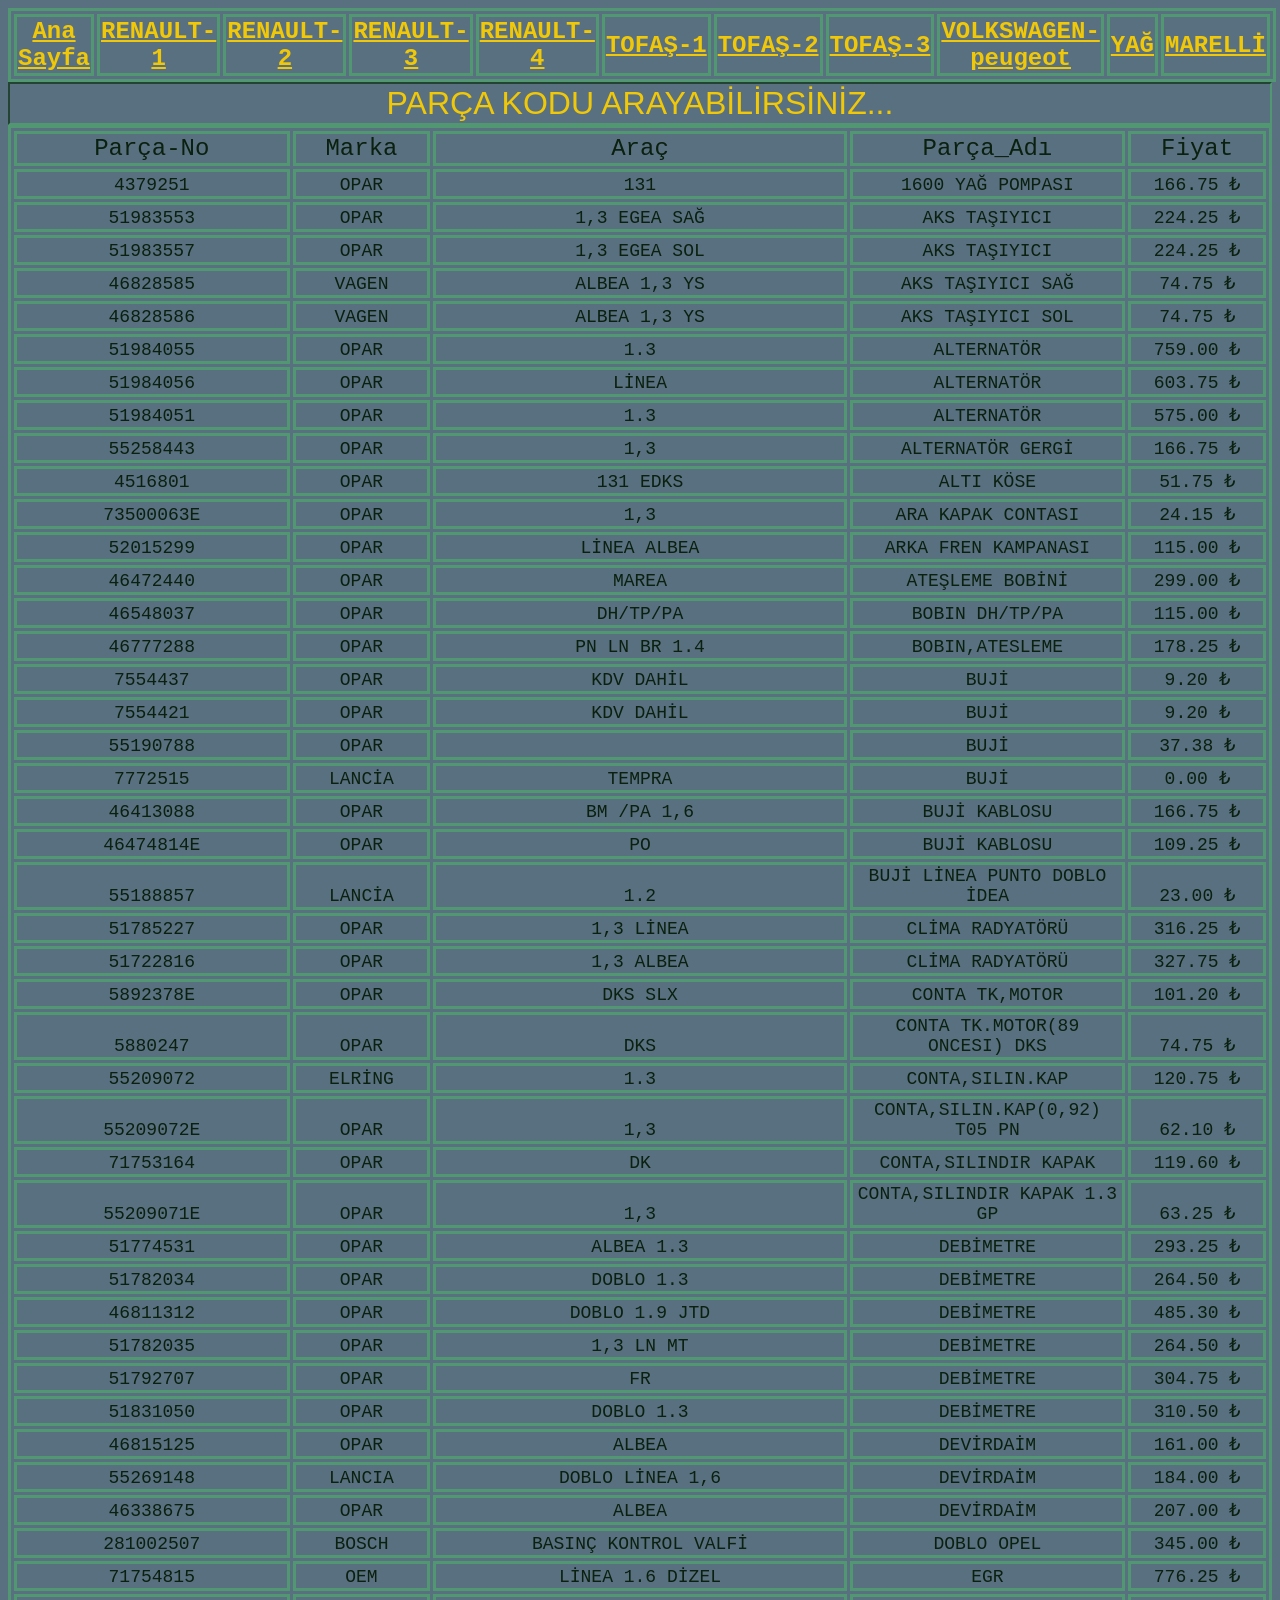
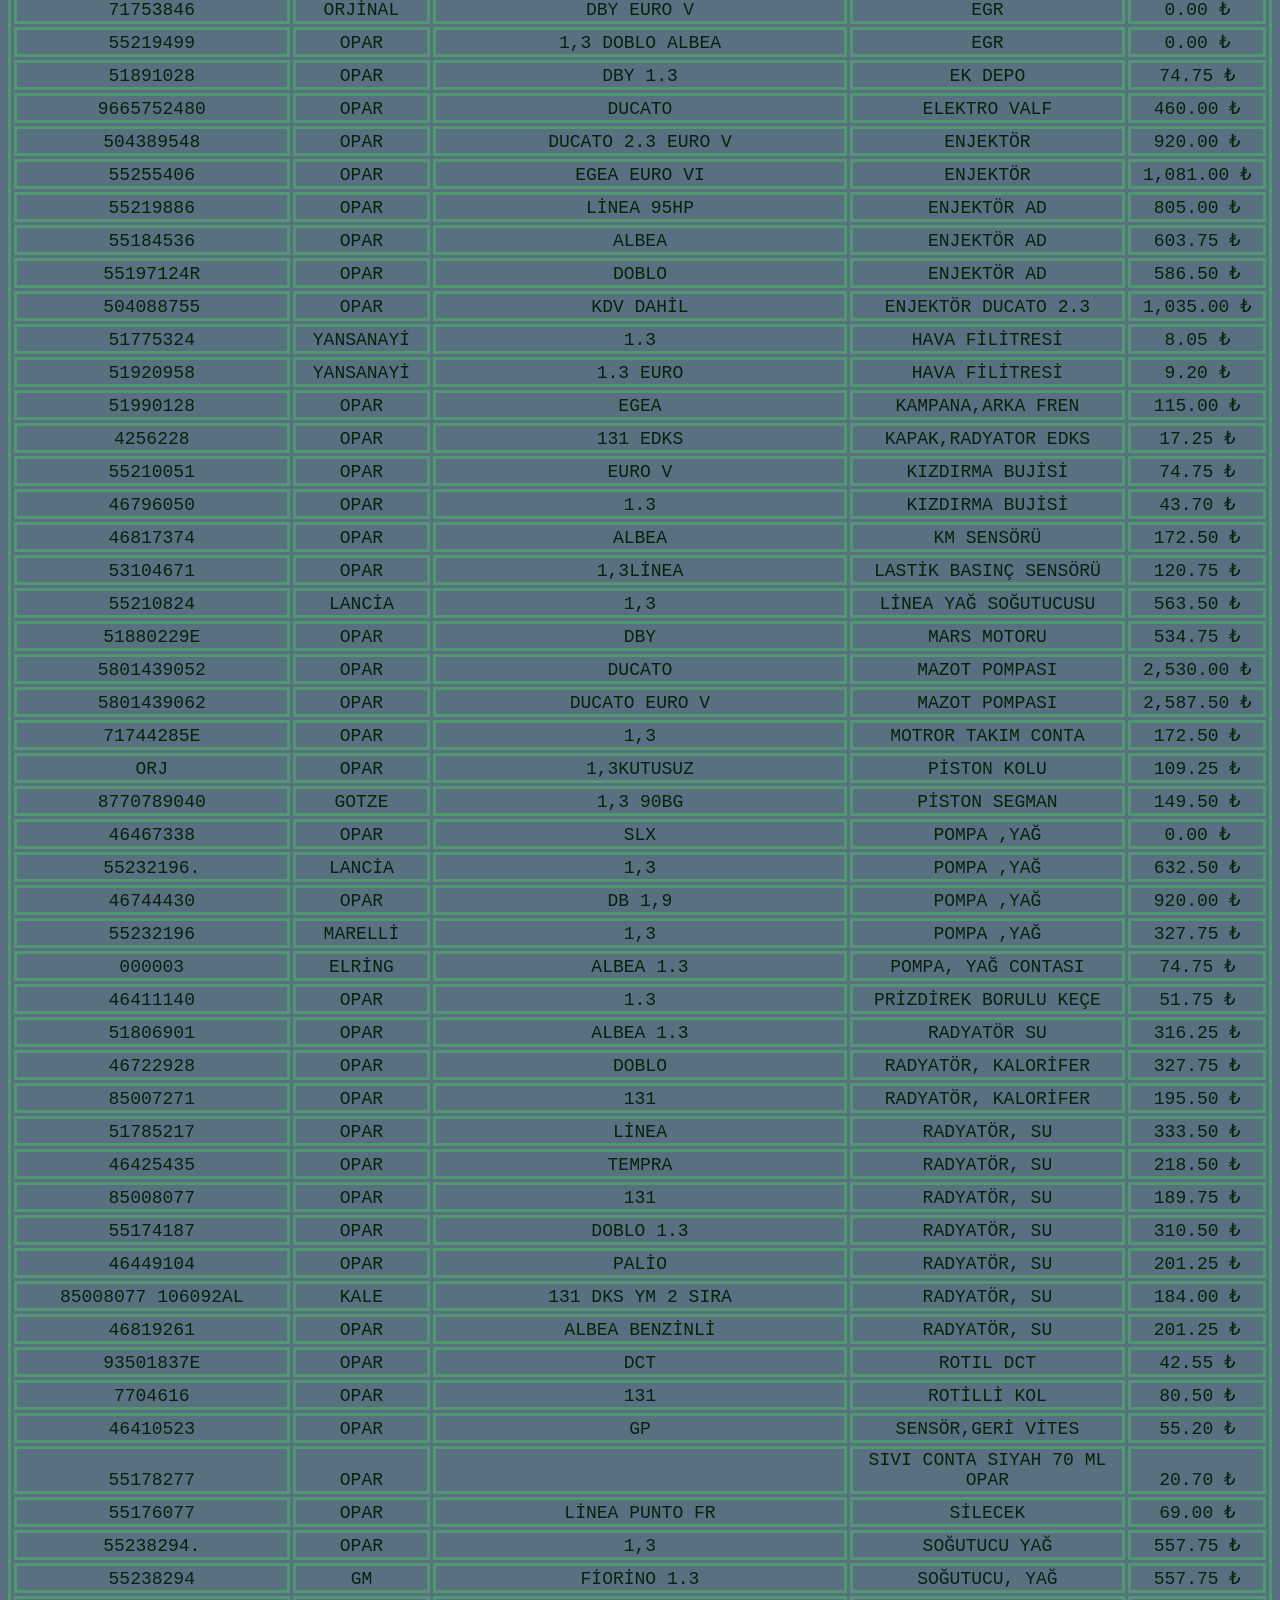
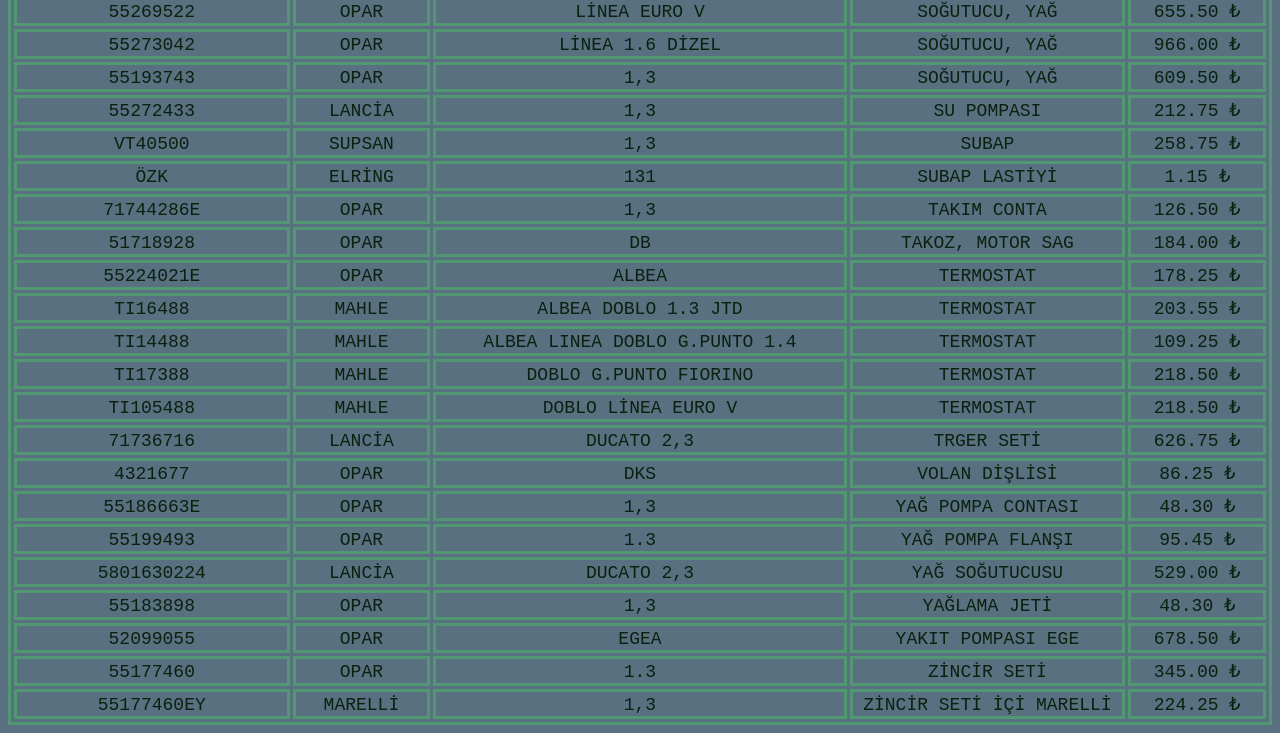
<file: tofas1/tofas1.html>
<html>
<link href="/css/sayfa.css" type="text/css" rel="stylesheet" />

<head>
	<meta http-equiv="content-type" content="text/html; charset=UTF-8" style="grid-auto-rows: auto;" />
	<title>Yedek Parça</title>
	<table cellspacing="3" border="1" style="vertical-align: auto;">
		<colgroup width="300"></colgroup>
		<colgroup width="300"></colgroup>
		<colgroup width="300"></colgroup>
		<colgroup width="300"></colgroup>
		<colgroup width="300"></colgroup>
		<colgroup width="300"></colgroup>
		<colgroup width="300"></colgroup>
		<colgroup width="300"></colgroup>
		<colgroup width="300"></colgroup>
		<colgroup width="300"></colgroup>
		<tr>
			<td align="center" valign=auto><b>
					<font size=5><a href="/index.html" style="text-align: center;">Ana Sayfa</a></font>
				</b></td>
			<td align="center" valign=auto><b>
					<font size=5><a href="/reno1/reno1.html">RENAULT-1</a></font>
				</b></td>
			<td align="center" valign=auto><b>
					<font size=5> <a href="/reno2/reno2.html">RENAULT-2</a></font>
				</b></td>
			<td align="center" valign=auto><b>
					<font size=5><a href="/reno3/reno3.html">RENAULT-3</a></font>
				</b></td>
			<td align="center" valign=auto><b>
					<font size=5><a href="/reno4/reno4.html">RENAULT-4</a></font>
				</b></td>
			<td align="center" valign=auto><b>
					<font size=5><a href="/tofas1/tofas1.html">TOFAŞ-1</a></font>
				</b></td>
			<td align="center" valign=auto><b>
					<font size=5><a href="/tofas2/tofas2.html">TOFAŞ-2</a></font>
				</b></td>
			<td align="center" valign=auto><b>
					<font size=5><a href="/tofas3/tofas3.html">TOFAŞ-3</a></font>
				</b></td>
			<td align="center" valign=auto><b>
					<font size=5><a href="/volkswagen-peugeot/volkswagen-peugeot.html">VOLKSWAGEN-peugeot</a></font>
				</b></td>
			<td align="center" valign=auto><b>
					<font size=5><a href="/yag/yag.html">YAĞ</a></font>
				</b></td>
			<td align="center" valign=auto><b>
					<font size=5><a href="/marelli/marelli.html">MARELLİ</a></font>
				</b></td>

		</tr>
	</table>
</head>

<body>
	<td>
		<input type="text" id="myInput" onkeyup="myFunction()" placeholder="PARÇA KODU ARAYABİLİRSİNİZ...">
	</td>
	<table cellspacing="1" border="1" id="myTable">
		<colgroup width="20%"></colgroup>
		<colgroup width="10%"></colgroup>
		<colgroup width="30%"></colgroup>
		<colgroup width="20%"></colgroup>
		<colgroup width="10%"></colgroup>
		<tr>
			<td height="33" align="left" valign=bottom>
				<font size=5>Parça-No</font>
			</td>
			<td align="left" valign=bottom>
				<font size=5>Marka</font>
			</td>
			<td align="left" valign=bottom>
				<font size=5>Araç</font>
			</td>
			<td align="left" valign=bottom>
				<font size=5>Parça_Adı</font>
			</td>
			<td align="left" valign=bottom>
				<font size=5>Fiyat</font>
			</td>
		</tr>
		<tr>
			<td height="26" align="left" valign=bottom sdval="4379251" sdnum="1033;">
				<font size=4>4379251</font>
			</td>
			<td align="left" valign=bottom>
				<font size=4>OPAR</font>
			</td>
			<td align="left" valign=bottom>
				<font size=4>131</font>
			</td>
			<td align="left" valign=bottom>
				<font size=4>1600 YAĞ POMPASI</font>
			</td>
			<td align="left" valign=bottom sdval="166.75" sdnum="1033;0;#,##0.00&quot; ₺&quot;;-#,##0.00&quot; ₺&quot;">
				<font size=4>166.75 ₺</font>
			</td>
		</tr>
		<tr>
			<td height="26" align="left" valign=bottom sdval="51983553" sdnum="1033;">
				<font size=4>51983553</font>
			</td>
			<td align="left" valign=bottom>
				<font size=4>OPAR</font>
			</td>
			<td align="left" valign=bottom>
				<font size=4>1,3 EGEA SAĞ</font>
			</td>
			<td align="left" valign=bottom>
				<font size=4>AKS TAŞIYICI</font>
			</td>
			<td align="left" valign=bottom sdval="224.25" sdnum="1033;0;#,##0.00&quot; ₺&quot;;-#,##0.00&quot; ₺&quot;">
				<font size=4>224.25 ₺</font>
			</td>
		</tr>
		<tr>
			<td height="26" align="left" valign=bottom sdval="51983557" sdnum="1033;">
				<font size=4>51983557</font>
			</td>
			<td align="left" valign=bottom>
				<font size=4>OPAR</font>
			</td>
			<td align="left" valign=bottom>
				<font size=4>1,3 EGEA SOL</font>
			</td>
			<td align="left" valign=bottom>
				<font size=4>AKS TAŞIYICI</font>
			</td>
			<td align="left" valign=bottom sdval="224.25" sdnum="1033;0;#,##0.00&quot; ₺&quot;;-#,##0.00&quot; ₺&quot;">
				<font size=4>224.25 ₺</font>
			</td>
		</tr>
		<tr>
			<td height="26" align="left" valign=bottom sdval="46828585" sdnum="1033;">
				<font size=4>46828585</font>
			</td>
			<td align="left" valign=bottom>
				<font size=4>VAGEN</font>
			</td>
			<td align="left" valign=bottom>
				<font size=4>ALBEA 1,3 YS</font>
			</td>
			<td align="left" valign=bottom>
				<font size=4>AKS TAŞIYICI SAĞ</font>
			</td>
			<td align="left" valign=bottom sdval="74.75" sdnum="1033;0;#,##0.00&quot; ₺&quot;;-#,##0.00&quot; ₺&quot;">
				<font size=4>74.75 ₺</font>
			</td>
		</tr>
		<tr>
			<td height="26" align="left" valign=bottom sdval="46828586" sdnum="1033;">
				<font size=4>46828586</font>
			</td>
			<td align="left" valign=bottom>
				<font size=4>VAGEN</font>
			</td>
			<td align="left" valign=bottom>
				<font size=4>ALBEA 1,3 YS</font>
			</td>
			<td align="left" valign=bottom>
				<font size=4>AKS TAŞIYICI SOL</font>
			</td>
			<td align="left" valign=bottom sdval="74.75" sdnum="1033;0;#,##0.00&quot; ₺&quot;;-#,##0.00&quot; ₺&quot;">
				<font size=4>74.75 ₺</font>
			</td>
		</tr>
		<tr>
			<td height="26" align="left" valign=bottom sdval="51984055" sdnum="1033;">
				<font size=4>51984055</font>
			</td>
			<td align="left" valign=bottom>
				<font size=4>OPAR</font>
			</td>
			<td align="left" valign=bottom>
				<font size=4>1.3</font>
			</td>
			<td align="left" valign=bottom>
				<font size=4>ALTERNATÖR</font>
			</td>
			<td align="left" valign=bottom sdval="759" sdnum="1033;0;#,##0.00&quot; ₺&quot;;-#,##0.00&quot; ₺&quot;">
				<font size=4>759.00 ₺</font>
			</td>
		</tr>
		<tr>
			<td height="26" align="left" valign=bottom sdval="51984056" sdnum="1033;">
				<font size=4>51984056</font>
			</td>
			<td align="left" valign=bottom>
				<font size=4>OPAR</font>
			</td>
			<td align="left" valign=bottom>
				<font size=4>LİNEA </font>
			</td>
			<td align="left" valign=bottom>
				<font size=4>ALTERNATÖR</font>
			</td>
			<td align="left" valign=bottom sdval="603.75" sdnum="1033;0;#,##0.00&quot; ₺&quot;;-#,##0.00&quot; ₺&quot;">
				<font size=4>603.75 ₺</font>
			</td>
		</tr>
		<tr>
			<td height="26" align="left" valign=bottom sdval="51984051" sdnum="1033;">
				<font size=4>51984051</font>
			</td>
			<td align="left" valign=bottom>
				<font size=4>OPAR</font>
			</td>
			<td align="left" valign=bottom>
				<font size=4>1.3</font>
			</td>
			<td align="left" valign=bottom>
				<font size=4>ALTERNATÖR</font>
			</td>
			<td align="left" valign=bottom sdval="575" sdnum="1033;0;#,##0.00&quot; ₺&quot;;-#,##0.00&quot; ₺&quot;">
				<font size=4>575.00 ₺</font>
			</td>
		</tr>
		<tr>
			<td height="26" align="left" valign=bottom sdval="55258443" sdnum="1033;">
				<font size=4>55258443</font>
			</td>
			<td align="left" valign=bottom>
				<font size=4>OPAR</font>
			</td>
			<td align="left" valign=bottom>
				<font size=4>1,3</font>
			</td>
			<td align="left" valign=bottom>
				<font size=4>ALTERNATÖR GERGİ</font>
			</td>
			<td align="left" valign=bottom sdval="166.75" sdnum="1033;0;#,##0.00&quot; ₺&quot;;-#,##0.00&quot; ₺&quot;">
				<font size=4>166.75 ₺</font>
			</td>
		</tr>
		<tr>
			<td height="26" align="left" valign=bottom sdval="4516801" sdnum="1033;">
				<font size=4>4516801</font>
			</td>
			<td align="left" valign=bottom>
				<font size=4>OPAR</font>
			</td>
			<td align="left" valign=bottom>
				<font size=4>131 EDKS</font>
			</td>
			<td align="left" valign=bottom>
				<font size=4>ALTI KÖSE</font>
			</td>
			<td align="left" valign=bottom sdval="51.75" sdnum="1033;0;#,##0.00&quot; ₺&quot;;-#,##0.00&quot; ₺&quot;">
				<font size=4>51.75 ₺</font>
			</td>
		</tr>
		<tr>
			<td height="26" align="left" valign=bottom>
				<font size=4>73500063E</font>
			</td>
			<td align="left" valign=bottom>
				<font size=4>OPAR</font>
			</td>
			<td align="left" valign=bottom>
				<font size=4>1,3</font>
			</td>
			<td align="left" valign=bottom>
				<font size=4>ARA KAPAK CONTASI</font>
			</td>
			<td align="left" valign=bottom sdval="24.15" sdnum="1033;0;#,##0.00&quot; ₺&quot;;-#,##0.00&quot; ₺&quot;">
				<font size=4>24.15 ₺</font>
			</td>
		</tr>
		<tr>
			<td height="26" align="left" valign=bottom sdval="52015299" sdnum="1033;">
				<font size=4>52015299</font>
			</td>
			<td align="left" valign=bottom>
				<font size=4>OPAR</font>
			</td>
			<td align="left" valign=bottom>
				<font size=4>LİNEA ALBEA </font>
			</td>
			<td align="left" valign=bottom>
				<font size=4>ARKA FREN KAMPANASI</font>
			</td>
			<td align="left" valign=bottom sdval="115" sdnum="1033;0;#,##0.00&quot; ₺&quot;;-#,##0.00&quot; ₺&quot;">
				<font size=4>115.00 ₺</font>
			</td>
		</tr>
		<tr>
			<td height="26" align="left" valign=bottom sdval="46472440" sdnum="1033;">
				<font size=4>46472440</font>
			</td>
			<td align="left" valign=bottom>
				<font size=4>OPAR</font>
			</td>
			<td align="left" valign=bottom>
				<font size=4>MAREA</font>
			</td>
			<td align="left" valign=bottom>
				<font size=4>ATEŞLEME BOBİNİ</font>
			</td>
			<td align="left" valign=bottom sdval="299" sdnum="1033;0;#,##0.00&quot; ₺&quot;;-#,##0.00&quot; ₺&quot;">
				<font size=4>299.00 ₺</font>
			</td>
		</tr>
		<tr>
			<td height="26" align="left" valign=bottom sdval="46548037" sdnum="1033;">
				<font size=4>46548037</font>
			</td>
			<td align="left" valign=bottom>
				<font size=4>OPAR</font>
			</td>
			<td align="left" valign=bottom>
				<font size=4>DH/TP/PA</font>
			</td>
			<td align="left" valign=bottom>
				<font size=4>BOBIN DH/TP/PA</font>
			</td>
			<td align="left" valign=bottom sdval="115" sdnum="1033;0;#,##0.00&quot; ₺&quot;;-#,##0.00&quot; ₺&quot;">
				<font size=4>115.00 ₺</font>
			</td>
		</tr>
		<tr>
			<td height="26" align="left" valign=bottom sdval="46777288" sdnum="1033;">
				<font size=4>46777288</font>
			</td>
			<td align="left" valign=bottom>
				<font size=4>OPAR</font>
			</td>
			<td align="left" valign=bottom>
				<font size=4>PN LN BR 1.4</font>
			</td>
			<td align="left" valign=bottom>
				<font size=4>BOBIN,ATESLEME</font>
			</td>
			<td align="left" valign=bottom sdval="178.25" sdnum="1033;0;#,##0.00&quot; ₺&quot;;-#,##0.00&quot; ₺&quot;">
				<font size=4>178.25 ₺</font>
			</td>
		</tr>
		<tr>
			<td height="26" align="left" valign=bottom sdval="7554437" sdnum="1033;">
				<font size=4>7554437</font>
			</td>
			<td align="left" valign=bottom>
				<font size=4>OPAR</font>
			</td>
			<td align="left" valign=bottom>
				<font size=4>KDV DAHİL</font>
			</td>
			<td align="left" valign=bottom>
				<font size=4>BUJİ</font>
			</td>
			<td align="left" valign=bottom sdval="9.2" sdnum="1033;0;#,##0.00&quot; ₺&quot;;-#,##0.00&quot; ₺&quot;">
				<font size=4>9.20 ₺</font>
			</td>
		</tr>
		<tr>
			<td height="26" align="left" valign=bottom sdval="7554421" sdnum="1033;">
				<font size=4>7554421</font>
			</td>
			<td align="left" valign=bottom>
				<font size=4>OPAR</font>
			</td>
			<td align="left" valign=bottom>
				<font size=4>KDV DAHİL</font>
			</td>
			<td align="left" valign=bottom>
				<font size=4>BUJİ</font>
			</td>
			<td align="left" valign=bottom sdval="9.2" sdnum="1033;0;#,##0.00&quot; ₺&quot;;-#,##0.00&quot; ₺&quot;">
				<font size=4>9.20 ₺</font>
			</td>
		</tr>
		<tr>
			<td height="26" align="left" valign=bottom sdval="55190788" sdnum="1033;">
				<font size=4>55190788</font>
			</td>
			<td align="left" valign=bottom>
				<font size=4>OPAR</font>
			</td>
			<td align="left" valign=bottom>
				<font size=4><br></font>
			</td>
			<td align="left" valign=bottom>
				<font size=4>BUJİ</font>
			</td>
			<td align="left" valign=bottom sdval="37.375" sdnum="1033;0;#,##0.00&quot; ₺&quot;;-#,##0.00&quot; ₺&quot;">
				<font size=4>37.38 ₺</font>
			</td>
		</tr>
		<tr>
			<td height="26" align="left" valign=bottom sdval="7772515" sdnum="1033;">
				<font size=4>7772515</font>
			</td>
			<td align="left" valign=bottom>
				<font size=4>LANCİA</font>
			</td>
			<td align="left" valign=bottom>
				<font size=4>TEMPRA</font>
			</td>
			<td align="left" valign=bottom>
				<font size=4>BUJİ</font>
			</td>
			<td align="left" valign=bottom sdval="0" sdnum="1033;0;#,##0.00&quot; ₺&quot;;-#,##0.00&quot; ₺&quot;">
				<font size=4>0.00 ₺</font>
			</td>
		</tr>
		<tr>
			<td height="26" align="left" valign=bottom sdval="46413088" sdnum="1033;">
				<font size=4>46413088</font>
			</td>
			<td align="left" valign=bottom>
				<font size=4>OPAR</font>
			</td>
			<td align="left" valign=bottom>
				<font size=4>BM /PA 1,6</font>
			</td>
			<td align="left" valign=bottom>
				<font size=4>BUJİ KABLOSU</font>
			</td>
			<td align="left" valign=bottom sdval="166.75" sdnum="1033;0;#,##0.00&quot; ₺&quot;;-#,##0.00&quot; ₺&quot;">
				<font size=4>166.75 ₺</font>
			</td>
		</tr>
		<tr>
			<td height="26" align="left" valign=bottom>
				<font size=4>46474814E</font>
			</td>
			<td align="left" valign=bottom>
				<font size=4>OPAR</font>
			</td>
			<td align="left" valign=bottom>
				<font size=4>PO</font>
			</td>
			<td align="left" valign=bottom>
				<font size=4>BUJİ KABLOSU</font>
			</td>
			<td align="left" valign=bottom sdval="109.25" sdnum="1033;0;#,##0.00&quot; ₺&quot;;-#,##0.00&quot; ₺&quot;">
				<font size=4>109.25 ₺</font>
			</td>
		</tr>
		<tr>
			<td height="26" align="left" valign=bottom>
				<font size=4>55188857</font>
			</td>
			<td align="left" valign=bottom>
				<font size=4>LANCİA</font>
			</td>
			<td align="left" valign=bottom>
				<font size=4>1.2</font>
			</td>
			<td align="left" valign=bottom>
				<font size=4>BUJİ LİNEA PUNTO DOBLO İDEA</font>
			</td>
			<td align="left" valign=bottom sdval="23" sdnum="1033;0;#,##0.00&quot; ₺&quot;;-#,##0.00&quot; ₺&quot;">
				<font size=4>23.00 ₺</font>
			</td>
		</tr>
		<tr>
			<td height="26" align="left" valign=bottom sdval="51785227" sdnum="1033;">
				<font size=4>51785227</font>
			</td>
			<td align="left" valign=bottom>
				<font size=4>OPAR</font>
			</td>
			<td align="left" valign=bottom>
				<font size=4>1,3 LİNEA</font>
			</td>
			<td align="left" valign=bottom>
				<font size=4>CLİMA RADYATÖRÜ</font>
			</td>
			<td align="left" valign=bottom sdval="316.25" sdnum="1033;0;#,##0.00&quot; ₺&quot;;-#,##0.00&quot; ₺&quot;">
				<font size=4>316.25 ₺</font>
			</td>
		</tr>
		<tr>
			<td height="26" align="left" valign=bottom sdval="51722816" sdnum="1033;">
				<font size=4>51722816</font>
			</td>
			<td align="left" valign=bottom>
				<font size=4>OPAR</font>
			</td>
			<td align="left" valign=bottom>
				<font size=4>1,3 ALBEA</font>
			</td>
			<td align="left" valign=bottom>
				<font size=4>CLİMA RADYATÖRÜ</font>
			</td>
			<td align="left" valign=bottom sdval="327.75" sdnum="1033;0;#,##0.00&quot; ₺&quot;;-#,##0.00&quot; ₺&quot;">
				<font size=4>327.75 ₺</font>
			</td>
		</tr>
		<tr>
			<td height="26" align="left" valign=bottom>
				<font size=4>5892378E</font>
			</td>
			<td align="left" valign=bottom>
				<font size=4>OPAR</font>
			</td>
			<td align="left" valign=bottom>
				<font size=4>DKS SLX</font>
			</td>
			<td align="left" valign=bottom>
				<font size=4>CONTA TK,MOTOR</font>
			</td>
			<td align="left" valign=bottom sdval="101.2" sdnum="1033;0;#,##0.00&quot; ₺&quot;;-#,##0.00&quot; ₺&quot;">
				<font size=4>101.20 ₺</font>
			</td>
		</tr>
		<tr>
			<td height="26" align="left" valign=bottom sdval="5880247" sdnum="1033;">
				<font size=4>5880247</font>
			</td>
			<td align="left" valign=bottom>
				<font size=4>OPAR</font>
			</td>
			<td align="left" valign=bottom>
				<font size=4>DKS</font>
			</td>
			<td align="left" valign=bottom>
				<font size=4>CONTA TK.MOTOR(89 ONCESI) DKS</font>
			</td>
			<td align="left" valign=bottom sdval="74.75" sdnum="1033;0;#,##0.00&quot; ₺&quot;;-#,##0.00&quot; ₺&quot;">
				<font size=4>74.75 ₺</font>
			</td>
		</tr>
		<tr>
			<td height="26" align="left" valign=bottom sdval="55209072" sdnum="1033;">
				<font size=4>55209072</font>
			</td>
			<td align="left" valign=bottom>
				<font size=4>ELRİNG</font>
			</td>
			<td align="left" valign=bottom>
				<font size=4>1.3</font>
			</td>
			<td align="left" valign=bottom>
				<font size=4>CONTA,SILIN.KAP</font>
			</td>
			<td align="left" valign=bottom sdval="120.75" sdnum="1033;0;#,##0.00&quot; ₺&quot;;-#,##0.00&quot; ₺&quot;">
				<font size=4>120.75 ₺</font>
			</td>
		</tr>
		<tr>
			<td height="26" align="left" valign=bottom>
				<font size=4>55209072E</font>
			</td>
			<td align="left" valign=bottom>
				<font size=4>OPAR</font>
			</td>
			<td align="left" valign=bottom>
				<font size=4>1,3</font>
			</td>
			<td align="left" valign=bottom>
				<font size=4>CONTA,SILIN.KAP(0,92) T05 PN</font>
			</td>
			<td align="left" valign=bottom sdval="62.1" sdnum="1033;0;#,##0.00&quot; ₺&quot;;-#,##0.00&quot; ₺&quot;">
				<font size=4>62.10 ₺</font>
			</td>
		</tr>
		<tr>
			<td height="26" align="left" valign=bottom sdval="71753164" sdnum="1033;">
				<font size=4>71753164</font>
			</td>
			<td align="left" valign=bottom>
				<font size=4>OPAR</font>
			</td>
			<td align="left" valign=bottom>
				<font size=4>DK</font>
			</td>
			<td align="left" valign=bottom>
				<font size=4>CONTA,SILINDIR KAPAK</font>
			</td>
			<td align="left" valign=bottom sdval="119.6" sdnum="1033;0;#,##0.00&quot; ₺&quot;;-#,##0.00&quot; ₺&quot;">
				<font size=4>119.60 ₺</font>
			</td>
		</tr>
		<tr>
			<td height="26" align="left" valign=bottom>
				<font size=4>55209071E</font>
			</td>
			<td align="left" valign=bottom>
				<font size=4>OPAR</font>
			</td>
			<td align="left" valign=bottom>
				<font size=4>1,3 </font>
			</td>
			<td align="left" valign=bottom>
				<font size=4>CONTA,SILINDIR KAPAK 1.3 GP</font>
			</td>
			<td align="left" valign=bottom sdval="63.25" sdnum="1033;0;#,##0.00&quot; ₺&quot;;-#,##0.00&quot; ₺&quot;">
				<font size=4>63.25 ₺</font>
			</td>
		</tr>
		<tr>
			<td height="26" align="left" valign=bottom sdval="51774531" sdnum="1033;">
				<font size=4>51774531</font>
			</td>
			<td align="left" valign=bottom>
				<font size=4>OPAR</font>
			</td>
			<td align="left" valign=bottom>
				<font size=4>ALBEA 1.3</font>
			</td>
			<td align="left" valign=bottom>
				<font size=4>DEBİMETRE</font>
			</td>
			<td align="left" valign=bottom sdval="293.25" sdnum="1033;0;#,##0.00&quot; ₺&quot;;-#,##0.00&quot; ₺&quot;">
				<font size=4>293.25 ₺</font>
			</td>
		</tr>
		<tr>
			<td height="26" align="left" valign=bottom sdval="51782034" sdnum="1033;">
				<font size=4>51782034</font>
			</td>
			<td align="left" valign=bottom>
				<font size=4>OPAR</font>
			</td>
			<td align="left" valign=bottom>
				<font size=4>DOBLO 1.3</font>
			</td>
			<td align="left" valign=bottom>
				<font size=4>DEBİMETRE</font>
			</td>
			<td align="left" valign=bottom sdval="264.5" sdnum="1033;0;#,##0.00&quot; ₺&quot;;-#,##0.00&quot; ₺&quot;">
				<font size=4>264.50 ₺</font>
			</td>
		</tr>
		<tr>
			<td height="26" align="left" valign=bottom sdval="46811312" sdnum="1033;">
				<font size=4>46811312</font>
			</td>
			<td align="left" valign=bottom>
				<font size=4>OPAR</font>
			</td>
			<td align="left" valign=bottom>
				<font size=4>DOBLO 1.9 JTD</font>
			</td>
			<td align="left" valign=bottom>
				<font size=4>DEBİMETRE</font>
			</td>
			<td align="left" valign=bottom sdval="485.3" sdnum="1033;0;#,##0.00&quot; ₺&quot;;-#,##0.00&quot; ₺&quot;">
				<font size=4>485.30 ₺</font>
			</td>
		</tr>
		<tr>
			<td height="26" align="left" valign=bottom sdval="51782035" sdnum="1033;">
				<font size=4>51782035</font>
			</td>
			<td align="left" valign=bottom>
				<font size=4>OPAR</font>
			</td>
			<td align="left" valign=bottom>
				<font size=4>1,3 LN MT</font>
			</td>
			<td align="left" valign=bottom>
				<font size=4>DEBİMETRE</font>
			</td>
			<td align="left" valign=bottom sdval="264.5" sdnum="1033;0;#,##0.00&quot; ₺&quot;;-#,##0.00&quot; ₺&quot;">
				<font size=4>264.50 ₺</font>
			</td>
		</tr>
		<tr>
			<td height="26" align="left" valign=bottom sdval="51792707" sdnum="1033;">
				<font size=4>51792707</font>
			</td>
			<td align="left" valign=bottom>
				<font size=4>OPAR</font>
			</td>
			<td align="left" valign=bottom>
				<font size=4>FR</font>
			</td>
			<td align="left" valign=bottom>
				<font size=4>DEBİMETRE</font>
			</td>
			<td align="left" valign=bottom sdval="304.75" sdnum="1033;0;#,##0.00&quot; ₺&quot;;-#,##0.00&quot; ₺&quot;">
				<font size=4>304.75 ₺</font>
			</td>
		</tr>
		<tr>
			<td height="26" align="left" valign=bottom sdval="51831050" sdnum="1033;">
				<font size=4>51831050</font>
			</td>
			<td align="left" valign=bottom>
				<font size=4>OPAR</font>
			</td>
			<td align="left" valign=bottom>
				<font size=4>DOBLO 1.3</font>
			</td>
			<td align="left" valign=bottom>
				<font size=4>DEBİMETRE</font>
			</td>
			<td align="left" valign=bottom sdval="310.5" sdnum="1033;0;#,##0.00&quot; ₺&quot;;-#,##0.00&quot; ₺&quot;">
				<font size=4>310.50 ₺</font>
			</td>
		</tr>
		<tr>
			<td height="26" align="left" valign=bottom sdval="46815125" sdnum="1033;">
				<font size=4>46815125</font>
			</td>
			<td align="left" valign=bottom>
				<font size=4>OPAR</font>
			</td>
			<td align="left" valign=bottom>
				<font size=4>ALBEA</font>
			</td>
			<td align="left" valign=bottom>
				<font size=4>DEVİRDAİM</font>
			</td>
			<td align="left" valign=bottom sdval="161" sdnum="1033;0;#,##0.00&quot; ₺&quot;;-#,##0.00&quot; ₺&quot;">
				<font size=4>161.00 ₺</font>
			</td>
		</tr>
		<tr>
			<td height="26" align="left" valign=bottom sdval="55269148" sdnum="1033;">
				<font size=4>55269148</font>
			</td>
			<td align="left" valign=bottom>
				<font size=4>LANCIA</font>
			</td>
			<td align="left" valign=bottom>
				<font size=4>DOBLO LİNEA 1,6</font>
			</td>
			<td align="left" valign=bottom>
				<font size=4>DEVİRDAİM</font>
			</td>
			<td align="left" valign=bottom sdval="184" sdnum="1033;0;#,##0.00&quot; ₺&quot;;-#,##0.00&quot; ₺&quot;">
				<font size=4>184.00 ₺</font>
			</td>
		</tr>
		<tr>
			<td height="26" align="left" valign=bottom sdval="46338675" sdnum="1033;">
				<font size=4>46338675</font>
			</td>
			<td align="left" valign=bottom>
				<font size=4>OPAR</font>
			</td>
			<td align="left" valign=bottom>
				<font size=4>ALBEA</font>
			</td>
			<td align="left" valign=bottom>
				<font size=4>DEVİRDAİM</font>
			</td>
			<td align="left" valign=bottom sdval="207" sdnum="1033;0;#,##0.00&quot; ₺&quot;;-#,##0.00&quot; ₺&quot;">
				<font size=4>207.00 ₺</font>
			</td>
		</tr>
		<tr>
			<td height="26" align="left" valign=bottom sdval="281002507" sdnum="1033;">
				<font size=4>281002507</font>
			</td>
			<td align="left" valign=bottom>
				<font size=4>BOSCH</font>
			</td>
			<td align="left" valign=bottom>
				<font size=4>BASINÇ KONTROL VALFİ</font>
			</td>
			<td align="left" valign=bottom>
				<font size=4>DOBLO OPEL </font>
			</td>
			<td align="left" valign=bottom sdval="345" sdnum="1033;0;#,##0.00&quot; ₺&quot;;-#,##0.00&quot; ₺&quot;">
				<font size=4>345.00 ₺</font>
			</td>
		</tr>
		<tr>
			<td height="26" align="left" valign=bottom sdval="71754815" sdnum="1033;">
				<font size=4>71754815</font>
			</td>
			<td align="left" valign=bottom>
				<font size=4>OEM</font>
			</td>
			<td align="left" valign=bottom>
				<font size=4>LİNEA 1.6 DİZEL</font>
			</td>
			<td align="left" valign=bottom>
				<font size=4>EGR</font>
			</td>
			<td align="left" valign=bottom sdval="776.25" sdnum="1033;0;#,##0.00&quot; ₺&quot;;-#,##0.00&quot; ₺&quot;">
				<font size=4>776.25 ₺</font>
			</td>
		</tr>
		<tr>
			<td height="26" align="left" valign=bottom sdval="71753846" sdnum="1033;">
				<font size=4>71753846</font>
			</td>
			<td align="left" valign=bottom>
				<font size=4>ORJİNAL</font>
			</td>
			<td align="left" valign=bottom>
				<font size=4>DBY EURO V</font>
			</td>
			<td align="left" valign=bottom>
				<font size=4>EGR</font>
			</td>
			<td align="left" valign=bottom sdval="0" sdnum="1033;0;#,##0.00&quot; ₺&quot;;-#,##0.00&quot; ₺&quot;">
				<font size=4>0.00 ₺</font>
			</td>
		</tr>
		<tr>
			<td height="26" align="left" valign=bottom sdval="55219499" sdnum="1033;">
				<font size=4>55219499</font>
			</td>
			<td align="left" valign=bottom>
				<font size=4>OPAR</font>
			</td>
			<td align="left" valign=bottom>
				<font size=4>1,3 DOBLO ALBEA</font>
			</td>
			<td align="left" valign=bottom>
				<font size=4>EGR</font>
			</td>
			<td align="left" valign=bottom sdval="0" sdnum="1033;0;#,##0.00&quot; ₺&quot;;-#,##0.00&quot; ₺&quot;">
				<font size=4>0.00 ₺</font>
			</td>
		</tr>
		<tr>
			<td height="26" align="left" valign=bottom sdval="51891028" sdnum="1033;">
				<font size=4>51891028</font>
			</td>
			<td align="left" valign=bottom>
				<font size=4>OPAR</font>
			</td>
			<td align="left" valign=bottom>
				<font size=4>DBY 1.3</font>
			</td>
			<td align="left" valign=bottom>
				<font size=4>EK DEPO</font>
			</td>
			<td align="left" valign=bottom sdval="74.75" sdnum="1033;0;#,##0.00&quot; ₺&quot;;-#,##0.00&quot; ₺&quot;">
				<font size=4>74.75 ₺</font>
			</td>
		</tr>
		<tr>
			<td height="26" align="left" valign=bottom sdval="9665752480" sdnum="1033;">
				<font size=4>9665752480</font>
			</td>
			<td align="left" valign=bottom>
				<font size=4>OPAR</font>
			</td>
			<td align="left" valign=bottom>
				<font size=4>DUCATO</font>
			</td>
			<td align="left" valign=bottom>
				<font size=4>ELEKTRO VALF</font>
			</td>
			<td align="left" valign=bottom sdval="460" sdnum="1033;0;#,##0.00&quot; ₺&quot;;-#,##0.00&quot; ₺&quot;">
				<font size=4>460.00 ₺</font>
			</td>
		</tr>
		<tr>
			<td height="26" align="left" valign=bottom sdval="504389548" sdnum="1033;">
				<font size=4>504389548</font>
			</td>
			<td align="left" valign=bottom>
				<font size=4>OPAR</font>
			</td>
			<td align="left" valign=bottom>
				<font size=4>DUCATO 2.3 EURO V</font>
			</td>
			<td align="left" valign=bottom>
				<font size=4>ENJEKTÖR</font>
			</td>
			<td align="left" valign=bottom sdval="920" sdnum="1033;0;#,##0.00&quot; ₺&quot;;-#,##0.00&quot; ₺&quot;">
				<font size=4>920.00 ₺</font>
			</td>
		</tr>
		<tr>
			<td height="26" align="left" valign=bottom sdval="55255406" sdnum="1033;">
				<font size=4>55255406</font>
			</td>
			<td align="left" valign=bottom>
				<font size=4>OPAR</font>
			</td>
			<td align="left" valign=bottom>
				<font size=4>EGEA EURO VI</font>
			</td>
			<td align="left" valign=bottom>
				<font size=4>ENJEKTÖR</font>
			</td>
			<td align="left" valign=bottom sdval="1081" sdnum="1033;0;#,##0.00&quot; ₺&quot;;-#,##0.00&quot; ₺&quot;">
				<font size=4>1,081.00 ₺</font>
			</td>
		</tr>
		<tr>
			<td height="26" align="left" valign=bottom sdval="55219886" sdnum="1033;">
				<font size=4>55219886</font>
			</td>
			<td align="left" valign=bottom>
				<font size=4>OPAR</font>
			</td>
			<td align="left" valign=bottom>
				<font size=4>LİNEA 95HP</font>
			</td>
			<td align="left" valign=bottom>
				<font size=4>ENJEKTÖR AD</font>
			</td>
			<td align="left" valign=bottom sdval="805" sdnum="1033;0;#,##0.00&quot; ₺&quot;;-#,##0.00&quot; ₺&quot;">
				<font size=4>805.00 ₺</font>
			</td>
		</tr>
		<tr>
			<td height="26" align="left" valign=bottom sdval="55184536" sdnum="1033;">
				<font size=4>55184536</font>
			</td>
			<td align="left" valign=bottom>
				<font size=4>OPAR</font>
			</td>
			<td align="left" valign=bottom>
				<font size=4>ALBEA</font>
			</td>
			<td align="left" valign=bottom>
				<font size=4>ENJEKTÖR AD</font>
			</td>
			<td align="left" valign=bottom sdval="603.75" sdnum="1033;0;#,##0.00&quot; ₺&quot;;-#,##0.00&quot; ₺&quot;">
				<font size=4>603.75 ₺</font>
			</td>
		</tr>
		<tr>
			<td height="26" align="left" valign=bottom>
				<font size=4>55197124R</font>
			</td>
			<td align="left" valign=bottom>
				<font size=4>OPAR</font>
			</td>
			<td align="left" valign=bottom>
				<font size=4>DOBLO </font>
			</td>
			<td align="left" valign=bottom>
				<font size=4>ENJEKTÖR AD</font>
			</td>
			<td align="left" valign=bottom sdval="586.5" sdnum="1033;0;#,##0.00&quot; ₺&quot;;-#,##0.00&quot; ₺&quot;">
				<font size=4>586.50 ₺</font>
			</td>
		</tr>
		<tr>
			<td height="26" align="left" valign=bottom sdval="504088755" sdnum="1033;">
				<font size=4>504088755</font>
			</td>
			<td align="left" valign=bottom>
				<font size=4>OPAR</font>
			</td>
			<td align="left" valign=bottom>
				<font size=4>KDV DAHİL</font>
			</td>
			<td align="left" valign=bottom>
				<font size=4>ENJEKTÖR DUCATO 2.3</font>
			</td>
			<td align="left" valign=bottom sdval="1035" sdnum="1033;0;#,##0.00&quot; ₺&quot;;-#,##0.00&quot; ₺&quot;">
				<font size=4>1,035.00 ₺</font>
			</td>
		</tr>
		<tr>
			<td height="26" align="left" valign=bottom sdval="51775324" sdnum="1033;">
				<font size=4>51775324</font>
			</td>
			<td align="left" valign=bottom>
				<font size=4>YANSANAYİ</font>
			</td>
			<td align="left" valign=bottom>
				<font size=4>1.3</font>
			</td>
			<td align="left" valign=bottom>
				<font size=4>HAVA FİLİTRESİ</font>
			</td>
			<td align="left" valign=bottom sdval="8.05" sdnum="1033;0;#,##0.00&quot; ₺&quot;;-#,##0.00&quot; ₺&quot;">
				<font size=4>8.05 ₺</font>
			</td>
		</tr>
		<tr>
			<td height="26" align="left" valign=bottom sdval="51920958" sdnum="1033;">
				<font size=4>51920958</font>
			</td>
			<td align="left" valign=bottom>
				<font size=4>YANSANAYİ</font>
			</td>
			<td align="left" valign=bottom>
				<font size=4>1.3 EURO</font>
			</td>
			<td align="left" valign=bottom>
				<font size=4>HAVA FİLİTRESİ</font>
			</td>
			<td align="left" valign=bottom sdval="9.2" sdnum="1033;0;#,##0.00&quot; ₺&quot;;-#,##0.00&quot; ₺&quot;">
				<font size=4>9.20 ₺</font>
			</td>
		</tr>
		<tr>
			<td height="26" align="left" valign=bottom sdval="51990128" sdnum="1033;">
				<font size=4>51990128</font>
			</td>
			<td align="left" valign=bottom>
				<font size=4>OPAR</font>
			</td>
			<td align="left" valign=bottom>
				<font size=4>EGEA</font>
			</td>
			<td align="left" valign=bottom>
				<font size=4>KAMPANA,ARKA FREN</font>
			</td>
			<td align="left" valign=bottom sdval="115" sdnum="1033;0;#,##0.00&quot; ₺&quot;;-#,##0.00&quot; ₺&quot;">
				<font size=4>115.00 ₺</font>
			</td>
		</tr>
		<tr>
			<td height="26" align="left" valign=bottom sdval="4256228" sdnum="1033;">
				<font size=4>4256228</font>
			</td>
			<td align="left" valign=bottom>
				<font size=4>OPAR</font>
			</td>
			<td align="left" valign=bottom>
				<font size=4>131 EDKS</font>
			</td>
			<td align="left" valign=bottom>
				<font size=4>KAPAK,RADYATOR EDKS</font>
			</td>
			<td align="left" valign=bottom sdval="17.25" sdnum="1033;0;#,##0.00&quot; ₺&quot;;-#,##0.00&quot; ₺&quot;">
				<font size=4>17.25 ₺</font>
			</td>
		</tr>
		<tr>
			<td height="26" align="left" valign=bottom sdval="55210051" sdnum="1033;">
				<font size=4>55210051</font>
			</td>
			<td align="left" valign=bottom>
				<font size=4>OPAR</font>
			</td>
			<td align="left" valign=bottom>
				<font size=4>EURO V</font>
			</td>
			<td align="left" valign=bottom>
				<font size=4>KIZDIRMA BUJİSİ</font>
			</td>
			<td align="left" valign=bottom sdval="74.75" sdnum="1033;0;#,##0.00&quot; ₺&quot;;-#,##0.00&quot; ₺&quot;">
				<font size=4>74.75 ₺</font>
			</td>
		</tr>
		<tr>
			<td height="26" align="left" valign=bottom sdval="46796050" sdnum="1033;">
				<font size=4>46796050</font>
			</td>
			<td align="left" valign=bottom>
				<font size=4>OPAR</font>
			</td>
			<td align="left" valign=bottom>
				<font size=4>1.3</font>
			</td>
			<td align="left" valign=bottom>
				<font size=4>KIZDIRMA BUJİSİ</font>
			</td>
			<td align="left" valign=bottom sdval="43.7" sdnum="1033;0;#,##0.00&quot; ₺&quot;;-#,##0.00&quot; ₺&quot;">
				<font size=4>43.70 ₺</font>
			</td>
		</tr>
		<tr>
			<td height="26" align="left" valign=bottom sdval="46817374" sdnum="1033;">
				<font size=4>46817374</font>
			</td>
			<td align="left" valign=bottom>
				<font size=4>OPAR</font>
			</td>
			<td align="left" valign=bottom>
				<font size=4>ALBEA</font>
			</td>
			<td align="left" valign=bottom>
				<font size=4>KM SENSÖRÜ</font>
			</td>
			<td align="left" valign=bottom sdval="172.5" sdnum="1033;0;#,##0.00&quot; ₺&quot;;-#,##0.00&quot; ₺&quot;">
				<font size=4>172.50 ₺</font>
			</td>
		</tr>
		<tr>
			<td height="26" align="left" valign=bottom sdval="53104671" sdnum="1033;">
				<font size=4>53104671</font>
			</td>
			<td align="left" valign=bottom>
				<font size=4>OPAR</font>
			</td>
			<td align="left" valign=bottom>
				<font size=4>1,3LİNEA</font>
			</td>
			<td align="left" valign=bottom>
				<font size=4>LASTİK BASINÇ SENSÖRÜ</font>
			</td>
			<td align="left" valign=bottom sdval="120.75" sdnum="1033;0;#,##0.00&quot; ₺&quot;;-#,##0.00&quot; ₺&quot;">
				<font size=4>120.75 ₺</font>
			</td>
		</tr>
		<tr>
			<td height="26" align="left" valign=bottom sdval="55210824" sdnum="1033;">
				<font size=4>55210824</font>
			</td>
			<td align="left" valign=bottom>
				<font size=4>LANCİA</font>
			</td>
			<td align="left" valign=bottom>
				<font size=4>1,3</font>
			</td>
			<td align="left" valign=bottom>
				<font size=4>LİNEA YAĞ SOĞUTUCUSU</font>
			</td>
			<td align="left" valign=bottom sdval="563.5" sdnum="1033;0;#,##0.00&quot; ₺&quot;;-#,##0.00&quot; ₺&quot;">
				<font size=4>563.50 ₺</font>
			</td>
		</tr>
		<tr>
			<td height="26" align="left" valign=bottom>
				<font size=4>51880229E</font>
			</td>
			<td align="left" valign=bottom>
				<font size=4>OPAR</font>
			</td>
			<td align="left" valign=bottom>
				<font size=4>DBY</font>
			</td>
			<td align="left" valign=bottom>
				<font size=4>MARS MOTORU</font>
			</td>
			<td align="left" valign=bottom sdval="534.75" sdnum="1033;0;#,##0.00&quot; ₺&quot;;-#,##0.00&quot; ₺&quot;">
				<font size=4>534.75 ₺</font>
			</td>
		</tr>
		<tr>
			<td height="26" align="left" valign=bottom sdval="5801439052" sdnum="1033;">
				<font size=4>5801439052</font>
			</td>
			<td align="left" valign=bottom>
				<font size=4>OPAR</font>
			</td>
			<td align="left" valign=bottom>
				<font size=4>DUCATO</font>
			</td>
			<td align="left" valign=bottom>
				<font size=4>MAZOT POMPASI</font>
			</td>
			<td align="left" valign=bottom sdval="2530" sdnum="1033;0;#,##0.00&quot; ₺&quot;;-#,##0.00&quot; ₺&quot;">
				<font size=4>2,530.00 ₺</font>
			</td>
		</tr>
		<tr>
			<td height="26" align="left" valign=bottom>
				<font size=4>5801439062</font>
			</td>
			<td align="left" valign=bottom>
				<font size=4>OPAR</font>
			</td>
			<td align="left" valign=bottom>
				<font size=4>DUCATO EURO V</font>
			</td>
			<td align="left" valign=bottom>
				<font size=4>MAZOT POMPASI</font>
			</td>
			<td align="left" valign=bottom sdval="2587.5" sdnum="1033;0;#,##0.00&quot; ₺&quot;;-#,##0.00&quot; ₺&quot;">
				<font size=4>2,587.50 ₺</font>
			</td>
		</tr>
		<tr>
			<td height="26" align="left" valign=bottom>
				<font size=4>71744285E</font>
			</td>
			<td align="left" valign=bottom>
				<font size=4>OPAR</font>
			</td>
			<td align="left" valign=bottom>
				<font size=4>1,3</font>
			</td>
			<td align="left" valign=bottom>
				<font size=4>MOTROR TAKIM CONTA</font>
			</td>
			<td align="left" valign=bottom sdval="172.5" sdnum="1033;0;#,##0.00&quot; ₺&quot;;-#,##0.00&quot; ₺&quot;">
				<font size=4>172.50 ₺</font>
			</td>
		</tr>
		<tr>
			<td height="26" align="left" valign=bottom>
				<font size=4>ORJ</font>
			</td>
			<td align="left" valign=bottom>
				<font size=4>OPAR</font>
			</td>
			<td align="left" valign=bottom>
				<font size=4>1,3KUTUSUZ</font>
			</td>
			<td align="left" valign=bottom>
				<font size=4>PİSTON KOLU</font>
			</td>
			<td align="left" valign=bottom sdval="109.25" sdnum="1033;0;#,##0.00&quot; ₺&quot;;-#,##0.00&quot; ₺&quot;">
				<font size=4>109.25 ₺</font>
			</td>
		</tr>
		<tr>
			<td height="26" align="left" valign=bottom sdval="8770789040" sdnum="1033;">
				<font size=4>8770789040</font>
			</td>
			<td align="left" valign=bottom>
				<font size=4>GOTZE</font>
			</td>
			<td align="left" valign=bottom>
				<font size=4>1,3 90BG</font>
			</td>
			<td align="left" valign=bottom>
				<font size=4>PİSTON SEGMAN</font>
			</td>
			<td align="left" valign=bottom sdval="149.5" sdnum="1033;0;#,##0.00&quot; ₺&quot;;-#,##0.00&quot; ₺&quot;">
				<font size=4>149.50 ₺</font>
			</td>
		</tr>
		<tr>
			<td height="26" align="left" valign=bottom sdval="46467338" sdnum="1033;">
				<font size=4>46467338</font>
			</td>
			<td align="left" valign=bottom>
				<font size=4>OPAR</font>
			</td>
			<td align="left" valign=bottom>
				<font size=4>SLX</font>
			</td>
			<td align="left" valign=bottom>
				<font size=4>POMPA ,YAĞ</font>
			</td>
			<td align="left" valign=bottom sdval="0" sdnum="1033;0;#,##0.00&quot; ₺&quot;;-#,##0.00&quot; ₺&quot;">
				<font size=4>0.00 ₺</font>
			</td>
		</tr>
		<tr>
			<td height="26" align="left" valign=bottom>
				<font size=4>55232196.</font>
			</td>
			<td align="left" valign=bottom>
				<font size=4>LANCİA</font>
			</td>
			<td align="left" valign=bottom>
				<font size=4>1,3</font>
			</td>
			<td align="left" valign=bottom>
				<font size=4>POMPA ,YAĞ</font>
			</td>
			<td align="left" valign=bottom sdval="632.5" sdnum="1033;0;#,##0.00&quot; ₺&quot;;-#,##0.00&quot; ₺&quot;">
				<font size=4>632.50 ₺</font>
			</td>
		</tr>
		<tr>
			<td height="26" align="left" valign=bottom sdval="46744430" sdnum="1033;">
				<font size=4>46744430</font>
			</td>
			<td align="left" valign=bottom>
				<font size=4>OPAR</font>
			</td>
			<td align="left" valign=bottom>
				<font size=4>DB 1,9</font>
			</td>
			<td align="left" valign=bottom>
				<font size=4>POMPA ,YAĞ</font>
			</td>
			<td align="left" valign=bottom sdval="920" sdnum="1033;0;#,##0.00&quot; ₺&quot;;-#,##0.00&quot; ₺&quot;">
				<font size=4>920.00 ₺</font>
			</td>
		</tr>
		<tr>
			<td height="26" align="left" valign=bottom sdval="55232196" sdnum="1033;">
				<font size=4>55232196</font>
			</td>
			<td align="left" valign=bottom>
				<font size=4>MARELLİ</font>
			</td>
			<td align="left" valign=bottom>
				<font size=4>1,3</font>
			</td>
			<td align="left" valign=bottom>
				<font size=4>POMPA ,YAĞ</font>
			</td>
			<td align="left" valign=bottom sdval="327.75" sdnum="1033;0;#,##0.00&quot; ₺&quot;;-#,##0.00&quot; ₺&quot;">
				<font size=4>327.75 ₺</font>
			</td>
		</tr>
		<tr>
			<td height="26" align="left" valign=bottom>
				<font size=4>000003</font>
			</td>
			<td align="left" valign=bottom>
				<font size=4>ELRİNG</font>
			</td>
			<td align="left" valign=bottom>
				<font size=4>ALBEA 1.3</font>
			</td>
			<td align="left" valign=bottom>
				<font size=4>POMPA, YAĞ CONTASI</font>
			</td>
			<td align="left" valign=bottom sdval="74.75" sdnum="1033;0;#,##0.00&quot; ₺&quot;;-#,##0.00&quot; ₺&quot;">
				<font size=4>74.75 ₺</font>
			</td>
		</tr>
		<tr>
			<td height="26" align="left" valign=bottom sdval="46411140" sdnum="1033;">
				<font size=4>46411140</font>
			</td>
			<td align="left" valign=bottom>
				<font size=4>OPAR</font>
			</td>
			<td align="left" valign=bottom>
				<font size=4>1.3</font>
			</td>
			<td align="left" valign=bottom>
				<font size=4>PRİZDİREK BORULU KEÇE</font>
			</td>
			<td align="left" valign=bottom sdval="51.75" sdnum="1033;0;#,##0.00&quot; ₺&quot;;-#,##0.00&quot; ₺&quot;">
				<font size=4>51.75 ₺</font>
			</td>
		</tr>
		<tr>
			<td height="26" align="left" valign=bottom sdval="51806901" sdnum="1033;">
				<font size=4>51806901</font>
			</td>
			<td align="left" valign=bottom>
				<font size=4>OPAR</font>
			</td>
			<td align="left" valign=bottom>
				<font size=4>ALBEA 1.3</font>
			</td>
			<td align="left" valign=bottom>
				<font size=4>RADYATÖR SU</font>
			</td>
			<td align="left" valign=bottom sdval="316.25" sdnum="1033;0;#,##0.00&quot; ₺&quot;;-#,##0.00&quot; ₺&quot;">
				<font size=4>316.25 ₺</font>
			</td>
		</tr>
		<tr>
			<td height="26" align="left" valign=bottom sdval="46722928" sdnum="1033;">
				<font size=4>46722928</font>
			</td>
			<td align="left" valign=bottom>
				<font size=4>OPAR</font>
			</td>
			<td align="left" valign=bottom>
				<font size=4>DOBLO </font>
			</td>
			<td align="left" valign=bottom>
				<font size=4>RADYATÖR, KALORİFER </font>
			</td>
			<td align="left" valign=bottom sdval="327.75" sdnum="1033;0;#,##0.00&quot; ₺&quot;;-#,##0.00&quot; ₺&quot;">
				<font size=4>327.75 ₺</font>
			</td>
		</tr>
		<tr>
			<td height="26" align="left" valign=bottom sdval="85007271" sdnum="1033;">
				<font size=4>85007271</font>
			</td>
			<td align="left" valign=bottom>
				<font size=4>OPAR</font>
			</td>
			<td align="left" valign=bottom>
				<font size=4>131</font>
			</td>
			<td align="left" valign=bottom>
				<font size=4>RADYATÖR, KALORİFER </font>
			</td>
			<td align="left" valign=bottom sdval="195.5" sdnum="1033;0;#,##0.00&quot; ₺&quot;;-#,##0.00&quot; ₺&quot;">
				<font size=4>195.50 ₺</font>
			</td>
		</tr>
		<tr>
			<td height="26" align="left" valign=bottom sdval="51785217" sdnum="1033;">
				<font size=4>51785217</font>
			</td>
			<td align="left" valign=bottom>
				<font size=4>OPAR</font>
			</td>
			<td align="left" valign=bottom>
				<font size=4>LİNEA</font>
			</td>
			<td align="left" valign=bottom>
				<font size=4>RADYATÖR, SU</font>
			</td>
			<td align="left" valign=bottom sdval="333.5" sdnum="1033;0;#,##0.00&quot; ₺&quot;;-#,##0.00&quot; ₺&quot;">
				<font size=4>333.50 ₺</font>
			</td>
		</tr>
		<tr>
			<td height="26" align="left" valign=bottom sdval="46425435" sdnum="1033;">
				<font size=4>46425435</font>
			</td>
			<td align="left" valign=bottom>
				<font size=4>OPAR</font>
			</td>
			<td align="left" valign=bottom>
				<font size=4>TEMPRA</font>
			</td>
			<td align="left" valign=bottom>
				<font size=4>RADYATÖR, SU </font>
			</td>
			<td align="left" valign=bottom sdval="218.5" sdnum="1033;0;#,##0.00&quot; ₺&quot;;-#,##0.00&quot; ₺&quot;">
				<font size=4>218.50 ₺</font>
			</td>
		</tr>
		<tr>
			<td height="26" align="left" valign=bottom sdval="85008077" sdnum="1033;">
				<font size=4>85008077</font>
			</td>
			<td align="left" valign=bottom>
				<font size=4>OPAR</font>
			</td>
			<td align="left" valign=bottom>
				<font size=4>131</font>
			</td>
			<td align="left" valign=bottom>
				<font size=4>RADYATÖR, SU </font>
			</td>
			<td align="left" valign=bottom sdval="189.75" sdnum="1033;0;#,##0.00&quot; ₺&quot;;-#,##0.00&quot; ₺&quot;">
				<font size=4>189.75 ₺</font>
			</td>
		</tr>
		<tr>
			<td height="26" align="left" valign=bottom sdval="55174187" sdnum="1033;">
				<font size=4>55174187</font>
			</td>
			<td align="left" valign=bottom>
				<font size=4>OPAR</font>
			</td>
			<td align="left" valign=bottom>
				<font size=4>DOBLO 1.3</font>
			</td>
			<td align="left" valign=bottom>
				<font size=4>RADYATÖR, SU </font>
			</td>
			<td align="left" valign=bottom sdval="310.5" sdnum="1033;0;#,##0.00&quot; ₺&quot;;-#,##0.00&quot; ₺&quot;">
				<font size=4>310.50 ₺</font>
			</td>
		</tr>
		<tr>
			<td height="26" align="left" valign=bottom sdval="46449104" sdnum="1033;">
				<font size=4>46449104</font>
			</td>
			<td align="left" valign=bottom>
				<font size=4>OPAR</font>
			</td>
			<td align="left" valign=bottom>
				<font size=4>PALİO</font>
			</td>
			<td align="left" valign=bottom>
				<font size=4>RADYATÖR, SU </font>
			</td>
			<td align="left" valign=bottom sdval="201.25" sdnum="1033;0;#,##0.00&quot; ₺&quot;;-#,##0.00&quot; ₺&quot;">
				<font size=4>201.25 ₺</font>
			</td>
		</tr>
		<tr>
			<td height="26" align="left" valign=bottom>
				<font size=4>85008077 106092AL</font>
			</td>
			<td align="left" valign=bottom>
				<font size=4>KALE</font>
			</td>
			<td align="left" valign=bottom>
				<font size=4>131 DKS YM 2 SIRA</font>
			</td>
			<td align="left" valign=bottom>
				<font size=4>RADYATÖR, SU </font>
			</td>
			<td align="left" valign=bottom sdval="184" sdnum="1033;0;#,##0.00&quot; ₺&quot;;-#,##0.00&quot; ₺&quot;">
				<font size=4>184.00 ₺</font>
			</td>
		</tr>
		<tr>
			<td height="26" align="left" valign=bottom sdval="46819261" sdnum="1033;">
				<font size=4>46819261</font>
			</td>
			<td align="left" valign=bottom>
				<font size=4>OPAR</font>
			</td>
			<td align="left" valign=bottom>
				<font size=4>ALBEA BENZİNLİ</font>
			</td>
			<td align="left" valign=bottom>
				<font size=4>RADYATÖR, SU </font>
			</td>
			<td align="left" valign=bottom sdval="201.25" sdnum="1033;0;#,##0.00&quot; ₺&quot;;-#,##0.00&quot; ₺&quot;">
				<font size=4>201.25 ₺</font>
			</td>
		</tr>
		<tr>
			<td height="26" align="left" valign=bottom>
				<font size=4>93501837E</font>
			</td>
			<td align="left" valign=bottom>
				<font size=4>OPAR</font>
			</td>
			<td align="left" valign=bottom>
				<font size=4>DCT</font>
			</td>
			<td align="left" valign=bottom>
				<font size=4>ROTIL DCT</font>
			</td>
			<td align="left" valign=bottom sdval="42.55" sdnum="1033;0;#,##0.00&quot; ₺&quot;;-#,##0.00&quot; ₺&quot;">
				<font size=4>42.55 ₺</font>
			</td>
		</tr>
		<tr>
			<td height="26" align="left" valign=bottom sdval="7704616" sdnum="1033;">
				<font size=4>7704616</font>
			</td>
			<td align="left" valign=bottom>
				<font size=4>OPAR </font>
			</td>
			<td align="left" valign=bottom>
				<font size=4>131 </font>
			</td>
			<td align="left" valign=bottom>
				<font size=4>ROTİLLİ KOL</font>
			</td>
			<td align="left" valign=bottom sdval="80.5" sdnum="1033;0;#,##0.00&quot; ₺&quot;;-#,##0.00&quot; ₺&quot;">
				<font size=4>80.50 ₺</font>
			</td>
		</tr>
		<tr>
			<td height="26" align="left" valign=bottom sdval="46410523" sdnum="1033;">
				<font size=4>46410523</font>
			</td>
			<td align="left" valign=bottom>
				<font size=4>OPAR</font>
			</td>
			<td align="left" valign=bottom>
				<font size=4>GP</font>
			</td>
			<td align="left" valign=bottom>
				<font size=4>SENSÖR,GERİ VİTES</font>
			</td>
			<td align="left" valign=bottom sdval="55.2" sdnum="1033;0;#,##0.00&quot; ₺&quot;;-#,##0.00&quot; ₺&quot;">
				<font size=4>55.20 ₺</font>
			</td>
		</tr>
		<tr>
			<td height="26" align="left" valign=bottom sdval="55178277" sdnum="1033;">
				<font size=4>55178277</font>
			</td>
			<td align="left" valign=bottom>
				<font size=4>OPAR</font>
			</td>
			<td align="left" valign=bottom>
				<font size=4><br></font>
			</td>
			<td align="left" valign=bottom>
				<font size=4>SIVI CONTA SIYAH 70 ML OPAR</font>
			</td>
			<td align="left" valign=bottom sdval="20.7" sdnum="1033;0;#,##0.00&quot; ₺&quot;;-#,##0.00&quot; ₺&quot;">
				<font size=4>20.70 ₺</font>
			</td>
		</tr>
		<tr>
			<td height="26" align="left" valign=bottom sdval="55176077" sdnum="1033;">
				<font size=4>55176077</font>
			</td>
			<td align="left" valign=bottom>
				<font size=4>OPAR</font>
			</td>
			<td align="left" valign=bottom>
				<font size=4>LİNEA PUNTO FR</font>
			</td>
			<td align="left" valign=bottom>
				<font size=4>SİLECEK</font>
			</td>
			<td align="left" valign=bottom sdval="69" sdnum="1033;0;#,##0.00&quot; ₺&quot;;-#,##0.00&quot; ₺&quot;">
				<font size=4>69.00 ₺</font>
			</td>
		</tr>
		<tr>
			<td height="26" align="left" valign=bottom>
				<font size=4>55238294.</font>
			</td>
			<td align="left" valign=bottom>
				<font size=4>OPAR</font>
			</td>
			<td align="left" valign=bottom>
				<font size=4>1,3</font>
			</td>
			<td align="left" valign=bottom>
				<font size=4>SOĞUTUCU YAĞ</font>
			</td>
			<td align="left" valign=bottom sdval="557.75" sdnum="1033;0;#,##0.00&quot; ₺&quot;;-#,##0.00&quot; ₺&quot;">
				<font size=4>557.75 ₺</font>
			</td>
		</tr>
		<tr>
			<td height="26" align="left" valign=bottom sdval="55238294" sdnum="1033;">
				<font size=4>55238294</font>
			</td>
			<td align="left" valign=bottom>
				<font size=4>GM</font>
			</td>
			<td align="left" valign=bottom>
				<font size=4>FİORİNO 1.3</font>
			</td>
			<td align="left" valign=bottom>
				<font size=4>SOĞUTUCU, YAĞ</font>
			</td>
			<td align="left" valign=bottom sdval="557.75" sdnum="1033;0;#,##0.00&quot; ₺&quot;;-#,##0.00&quot; ₺&quot;">
				<font size=4>557.75 ₺</font>
			</td>
		</tr>
		<tr>
			<td height="26" align="left" valign=bottom sdval="55269522" sdnum="1033;">
				<font size=4>55269522</font>
			</td>
			<td align="left" valign=bottom>
				<font size=4>OPAR</font>
			</td>
			<td align="left" valign=bottom>
				<font size=4>LİNEA EURO V</font>
			</td>
			<td align="left" valign=bottom>
				<font size=4>SOĞUTUCU, YAĞ</font>
			</td>
			<td align="left" valign=bottom sdval="655.5" sdnum="1033;0;#,##0.00&quot; ₺&quot;;-#,##0.00&quot; ₺&quot;">
				<font size=4>655.50 ₺</font>
			</td>
		</tr>
		<tr>
			<td height="26" align="left" valign=bottom sdval="55273042" sdnum="1033;">
				<font size=4>55273042</font>
			</td>
			<td align="left" valign=bottom>
				<font size=4>OPAR</font>
			</td>
			<td align="left" valign=bottom>
				<font size=4>LİNEA 1.6 DİZEL</font>
			</td>
			<td align="left" valign=bottom>
				<font size=4>SOĞUTUCU, YAĞ</font>
			</td>
			<td align="left" valign=bottom sdval="966" sdnum="1033;0;#,##0.00&quot; ₺&quot;;-#,##0.00&quot; ₺&quot;">
				<font size=4>966.00 ₺</font>
			</td>
		</tr>
		<tr>
			<td height="26" align="left" valign=bottom sdval="55193743" sdnum="1033;">
				<font size=4>55193743</font>
			</td>
			<td align="left" valign=bottom>
				<font size=4>OPAR</font>
			</td>
			<td align="left" valign=bottom>
				<font size=4>1,3</font>
			</td>
			<td align="left" valign=bottom>
				<font size=4>SOĞUTUCU, YAĞ</font>
			</td>
			<td align="left" valign=bottom sdval="609.5" sdnum="1033;0;#,##0.00&quot; ₺&quot;;-#,##0.00&quot; ₺&quot;">
				<font size=4>609.50 ₺</font>
			</td>
		</tr>
		<tr>
			<td height="26" align="left" valign=bottom sdval="55272433" sdnum="1033;">
				<font size=4>55272433</font>
			</td>
			<td align="left" valign=bottom>
				<font size=4>LANCİA</font>
			</td>
			<td align="left" valign=bottom>
				<font size=4>1,3</font>
			</td>
			<td align="left" valign=bottom>
				<font size=4>SU POMPASI</font>
			</td>
			<td align="left" valign=bottom sdval="212.75" sdnum="1033;0;#,##0.00&quot; ₺&quot;;-#,##0.00&quot; ₺&quot;">
				<font size=4>212.75 ₺</font>
			</td>
		</tr>
		<tr>
			<td height="26" align="left" valign=bottom>
				<font size=4>VT40500</font>
			</td>
			<td align="left" valign=bottom>
				<font size=4>SUPSAN</font>
			</td>
			<td align="left" valign=bottom>
				<font size=4>1,3</font>
			</td>
			<td align="left" valign=bottom>
				<font size=4>SUBAP </font>
			</td>
			<td align="left" valign=bottom sdval="258.75" sdnum="1033;0;#,##0.00&quot; ₺&quot;;-#,##0.00&quot; ₺&quot;">
				<font size=4>258.75 ₺</font>
			</td>
		</tr>
		<tr>
			<td height="26" align="left" valign=bottom>
				<font size=4>ÖZK</font>
			</td>
			<td align="left" valign=bottom>
				<font size=4>ELRİNG</font>
			</td>
			<td align="left" valign=bottom>
				<font size=4>131</font>
			</td>
			<td align="left" valign=bottom>
				<font size=4>SUBAP LASTİYİ</font>
			</td>
			<td align="left" valign=bottom sdval="1.15" sdnum="1033;0;#,##0.00&quot; ₺&quot;;-#,##0.00&quot; ₺&quot;">
				<font size=4>1.15 ₺</font>
			</td>
		</tr>
		<tr>
			<td height="26" align="left" valign=bottom>
				<font size=4>71744286E</font>
			</td>
			<td align="left" valign=bottom>
				<font size=4>OPAR</font>
			</td>
			<td align="left" valign=bottom>
				<font size=4>1,3</font>
			</td>
			<td align="left" valign=bottom>
				<font size=4>TAKIM CONTA </font>
			</td>
			<td align="left" valign=bottom sdval="126.5" sdnum="1033;0;#,##0.00&quot; ₺&quot;;-#,##0.00&quot; ₺&quot;">
				<font size=4>126.50 ₺</font>
			</td>
		</tr>
		<tr>
			<td height="26" align="left" valign=bottom sdval="51718928" sdnum="1033;">
				<font size=4>51718928</font>
			</td>
			<td align="left" valign=bottom>
				<font size=4>OPAR</font>
			</td>
			<td align="left" valign=bottom>
				<font size=4> DB</font>
			</td>
			<td align="left" valign=bottom>
				<font size=4>TAKOZ, MOTOR SAG</font>
			</td>
			<td align="left" valign=bottom sdval="184" sdnum="1033;0;#,##0.00&quot; ₺&quot;;-#,##0.00&quot; ₺&quot;">
				<font size=4>184.00 ₺</font>
			</td>
		</tr>
		<tr>
			<td height="26" align="left" valign=bottom>
				<font size=4>55224021E</font>
			</td>
			<td align="left" valign=bottom>
				<font size=4>OPAR</font>
			</td>
			<td align="left" valign=bottom>
				<font size=4>ALBEA</font>
			</td>
			<td align="left" valign=bottom>
				<font size=4>TERMOSTAT</font>
			</td>
			<td align="left" valign=bottom sdval="178.25" sdnum="1033;0;#,##0.00&quot; ₺&quot;;-#,##0.00&quot; ₺&quot;">
				<font size=4>178.25 ₺</font>
			</td>
		</tr>
		<tr>
			<td height="26" align="left" valign=bottom>
				<font size=4>TI16488</font>
			</td>
			<td align="left" valign=bottom>
				<font size=4>MAHLE</font>
			</td>
			<td align="left" valign=bottom>
				<font size=4>ALBEA DOBLO 1.3 JTD</font>
			</td>
			<td align="left" valign=bottom>
				<font size=4>TERMOSTAT</font>
			</td>
			<td align="left" valign=bottom sdval="203.55" sdnum="1033;0;#,##0.00&quot; ₺&quot;;-#,##0.00&quot; ₺&quot;">
				<font size=4>203.55 ₺</font>
			</td>
		</tr>
		<tr>
			<td height="26" align="left" valign=bottom>
				<font size=4>TI14488</font>
			</td>
			<td align="left" valign=bottom>
				<font size=4>MAHLE</font>
			</td>
			<td align="left" valign=bottom>
				<font size=4>ALBEA LINEA DOBLO G.PUNTO 1.4</font>
			</td>
			<td align="left" valign=bottom>
				<font size=4>TERMOSTAT</font>
			</td>
			<td align="left" valign=bottom sdval="109.25" sdnum="1033;0;#,##0.00&quot; ₺&quot;;-#,##0.00&quot; ₺&quot;">
				<font size=4>109.25 ₺</font>
			</td>
		</tr>
		<tr>
			<td height="26" align="left" valign=bottom>
				<font size=4>TI17388</font>
			</td>
			<td align="left" valign=bottom>
				<font size=4>MAHLE</font>
			</td>
			<td align="left" valign=bottom>
				<font size=4>DOBLO G.PUNTO FIORINO</font>
			</td>
			<td align="left" valign=bottom>
				<font size=4>TERMOSTAT</font>
			</td>
			<td align="left" valign=bottom sdval="218.5" sdnum="1033;0;#,##0.00&quot; ₺&quot;;-#,##0.00&quot; ₺&quot;">
				<font size=4>218.50 ₺</font>
			</td>
		</tr>
		<tr>
			<td height="26" align="left" valign=bottom>
				<font size=4>TI105488</font>
			</td>
			<td align="left" valign=bottom>
				<font size=4>MAHLE</font>
			</td>
			<td align="left" valign=bottom>
				<font size=4>DOBLO LİNEA EURO V</font>
			</td>
			<td align="left" valign=bottom>
				<font size=4>TERMOSTAT</font>
			</td>
			<td align="left" valign=bottom sdval="218.5" sdnum="1033;0;#,##0.00&quot; ₺&quot;;-#,##0.00&quot; ₺&quot;">
				<font size=4>218.50 ₺</font>
			</td>
		</tr>
		<tr>
			<td height="26" align="left" valign=bottom sdval="71736716" sdnum="1033;">
				<font size=4>71736716</font>
			</td>
			<td align="left" valign=bottom>
				<font size=4>LANCİA</font>
			</td>
			<td align="left" valign=bottom>
				<font size=4>DUCATO 2,3</font>
			</td>
			<td align="left" valign=bottom>
				<font size=4>TRGER SETİ</font>
			</td>
			<td align="left" valign=bottom sdval="626.75" sdnum="1033;0;#,##0.00&quot; ₺&quot;;-#,##0.00&quot; ₺&quot;">
				<font size=4>626.75 ₺</font>
			</td>
		</tr>
		<tr>
			<td height="26" align="left" valign=bottom sdval="4321677" sdnum="1033;">
				<font size=4>4321677</font>
			</td>
			<td align="left" valign=bottom>
				<font size=4>OPAR</font>
			</td>
			<td align="left" valign=bottom>
				<font size=4>DKS</font>
			</td>
			<td align="left" valign=bottom>
				<font size=4>VOLAN DİŞLİSİ</font>
			</td>
			<td align="left" valign=bottom sdval="86.25" sdnum="1033;0;#,##0.00&quot; ₺&quot;;-#,##0.00&quot; ₺&quot;">
				<font size=4>86.25 ₺</font>
			</td>
		</tr>
		<tr>
			<td height="26" align="left" valign=bottom>
				<font size=4>55186663E</font>
			</td>
			<td align="left" valign=bottom>
				<font size=4>OPAR</font>
			</td>
			<td align="left" valign=bottom>
				<font size=4>1,3</font>
			</td>
			<td align="left" valign=bottom>
				<font size=4>YAĞ POMPA CONTASI</font>
			</td>
			<td align="left" valign=bottom sdval="48.3" sdnum="1033;0;#,##0.00&quot; ₺&quot;;-#,##0.00&quot; ₺&quot;">
				<font size=4>48.30 ₺</font>
			</td>
		</tr>
		<tr>
			<td height="26" align="left" valign=bottom sdval="55199493" sdnum="1033;">
				<font size=4>55199493</font>
			</td>
			<td align="left" valign=bottom>
				<font size=4>OPAR</font>
			</td>
			<td align="left" valign=bottom>
				<font size=4>1.3</font>
			</td>
			<td align="left" valign=bottom>
				<font size=4>YAĞ POMPA FLANŞI</font>
			</td>
			<td align="left" valign=bottom sdval="95.45" sdnum="1033;0;#,##0.00&quot; ₺&quot;;-#,##0.00&quot; ₺&quot;">
				<font size=4>95.45 ₺</font>
			</td>
		</tr>
		<tr>
			<td height="26" align="left" valign=bottom sdval="5801630224" sdnum="1033;">
				<font size=4>5801630224</font>
			</td>
			<td align="left" valign=bottom>
				<font size=4>LANCİA</font>
			</td>
			<td align="left" valign=bottom>
				<font size=4>DUCATO 2,3</font>
			</td>
			<td align="left" valign=bottom>
				<font size=4>YAĞ SOĞUTUCUSU</font>
			</td>
			<td align="left" valign=bottom sdval="529" sdnum="1033;0;#,##0.00&quot; ₺&quot;;-#,##0.00&quot; ₺&quot;">
				<font size=4>529.00 ₺</font>
			</td>
		</tr>
		<tr>
			<td height="26" align="left" valign=bottom sdval="55183898" sdnum="1033;">
				<font size=4>55183898</font>
			</td>
			<td align="left" valign=bottom>
				<font size=4>OPAR</font>
			</td>
			<td align="left" valign=bottom>
				<font size=4>1,3</font>
			</td>
			<td align="left" valign=bottom>
				<font size=4>YAĞLAMA JETİ</font>
			</td>
			<td align="left" valign=bottom sdval="48.3" sdnum="1033;0;#,##0.00&quot; ₺&quot;;-#,##0.00&quot; ₺&quot;">
				<font size=4>48.30 ₺</font>
			</td>
		</tr>
		<tr>
			<td height="26" align="left" valign=bottom sdval="52099055" sdnum="1033;">
				<font size=4>52099055</font>
			</td>
			<td align="left" valign=bottom>
				<font size=4>OPAR</font>
			</td>
			<td align="left" valign=bottom>
				<font size=4>EGEA</font>
			</td>
			<td align="left" valign=bottom>
				<font size=4>YAKIT POMPASI EGE</font>
			</td>
			<td align="left" valign=bottom sdval="678.5" sdnum="1033;0;#,##0.00&quot; ₺&quot;;-#,##0.00&quot; ₺&quot;">
				<font size=4>678.50 ₺</font>
			</td>
		</tr>
		<tr>
			<td height="26" align="left" valign=bottom sdval="55177460" sdnum="1033;">
				<font size=4>55177460</font>
			</td>
			<td align="left" valign=bottom>
				<font size=4>OPAR</font>
			</td>
			<td align="left" valign=bottom>
				<font size=4>1.3</font>
			</td>
			<td align="left" valign=bottom>
				<font size=4>ZİNCİR SETİ</font>
			</td>
			<td align="left" valign=bottom sdval="345" sdnum="1033;0;#,##0.00&quot; ₺&quot;;-#,##0.00&quot; ₺&quot;">
				<font size=4>345.00 ₺</font>
			</td>
		</tr>
		<tr>
			<td height="26" align="left" valign=bottom>
				<font size=4>55177460EY</font>
			</td>
			<td align="left" valign=bottom>
				<font size=4>MARELLİ</font>
			</td>
			<td align="left" valign=bottom>
				<font size=4>1,3</font>
			</td>
			<td align="left" valign=bottom>
				<font size=4>ZİNCİR SETİ İÇİ MARELLİ</font>
			</td>
			<td align="left" valign=bottom sdval="224.25" sdnum="1033;0;#,##0.00&quot; ₺&quot;;-#,##0.00&quot; ₺&quot;">
				<font size=4>224.25 ₺</font>
			</td>
		</tr>
	</table>
	<!-- ************************************************************************** -->
</body>
<script>
	function myFunction() {
	  // Declare variables
	  var input, filter, table, tr, td, i, txtValue;
	  input = document.getElementById("myInput");
	  filter = input.value.toUpperCase();
	  table = document.getElementById("myTable");
	  tr = table.getElementsByTagName("tr");
	
	  // Loop through all table rows, and hide those who don't match the search query
	  for (i = 0; i < tr.length; i++) {
		td = tr[i].getElementsByTagName("td")[0];
		if (td) {
		  txtValue = td.textContent || td.innerText;
		  if (txtValue.toUpperCase().indexOf(filter) > -1) {
			tr[i].style.display = "";
		  } else {
			tr[i].style.display = "none";
		  }
		}
	  }
	}
	</script>

</html>
</file>
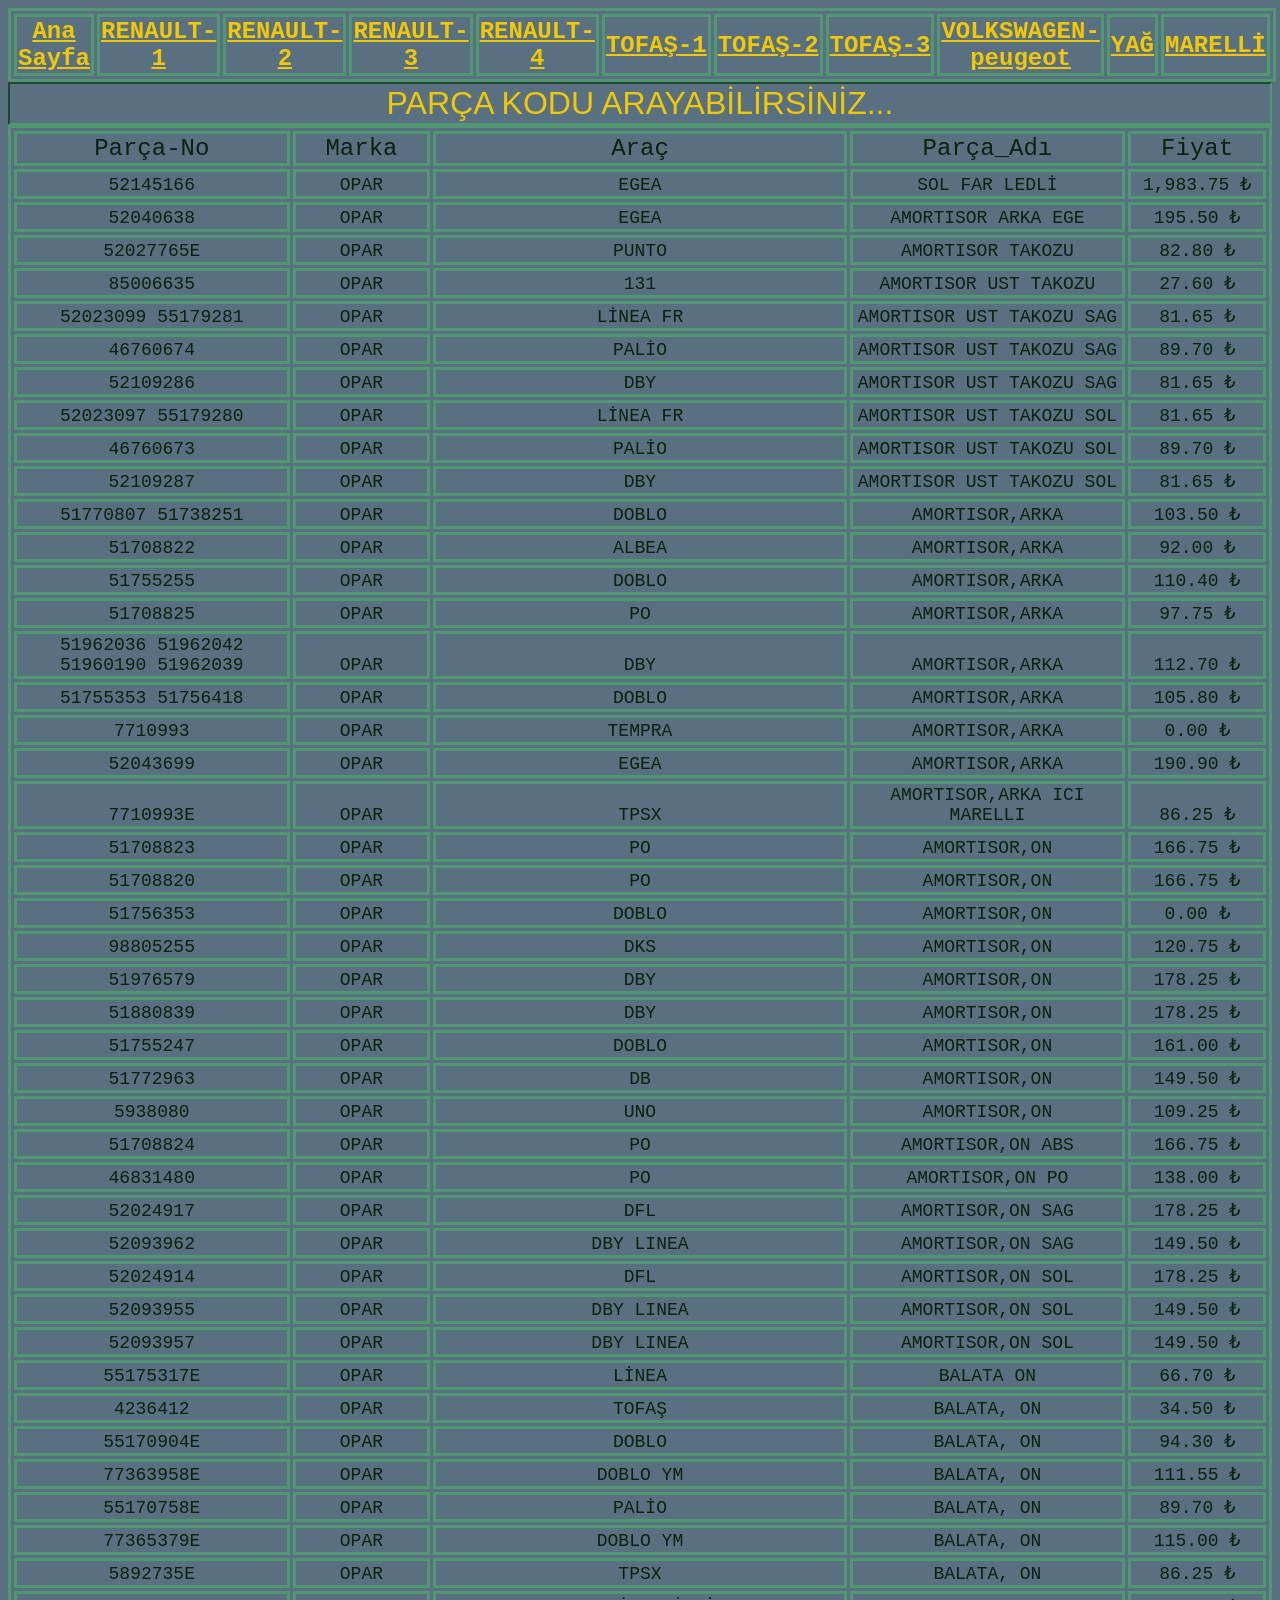
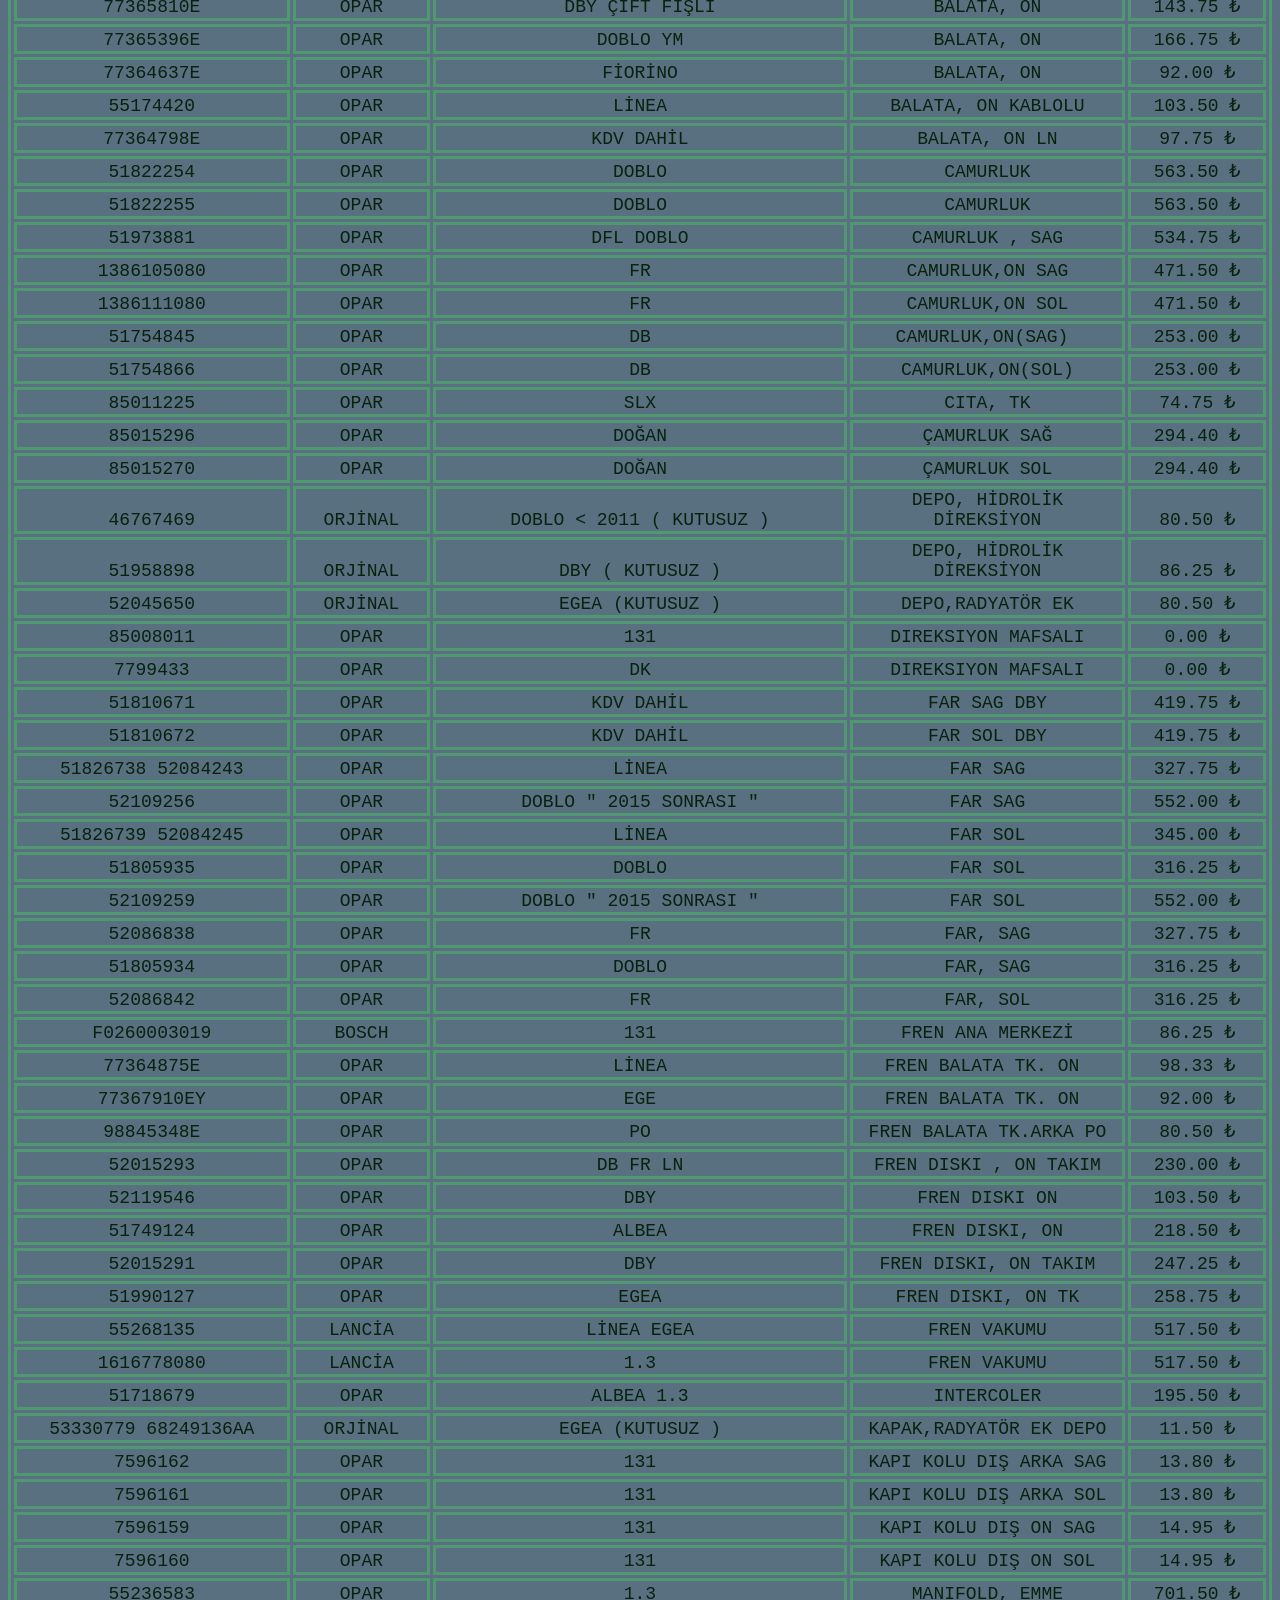
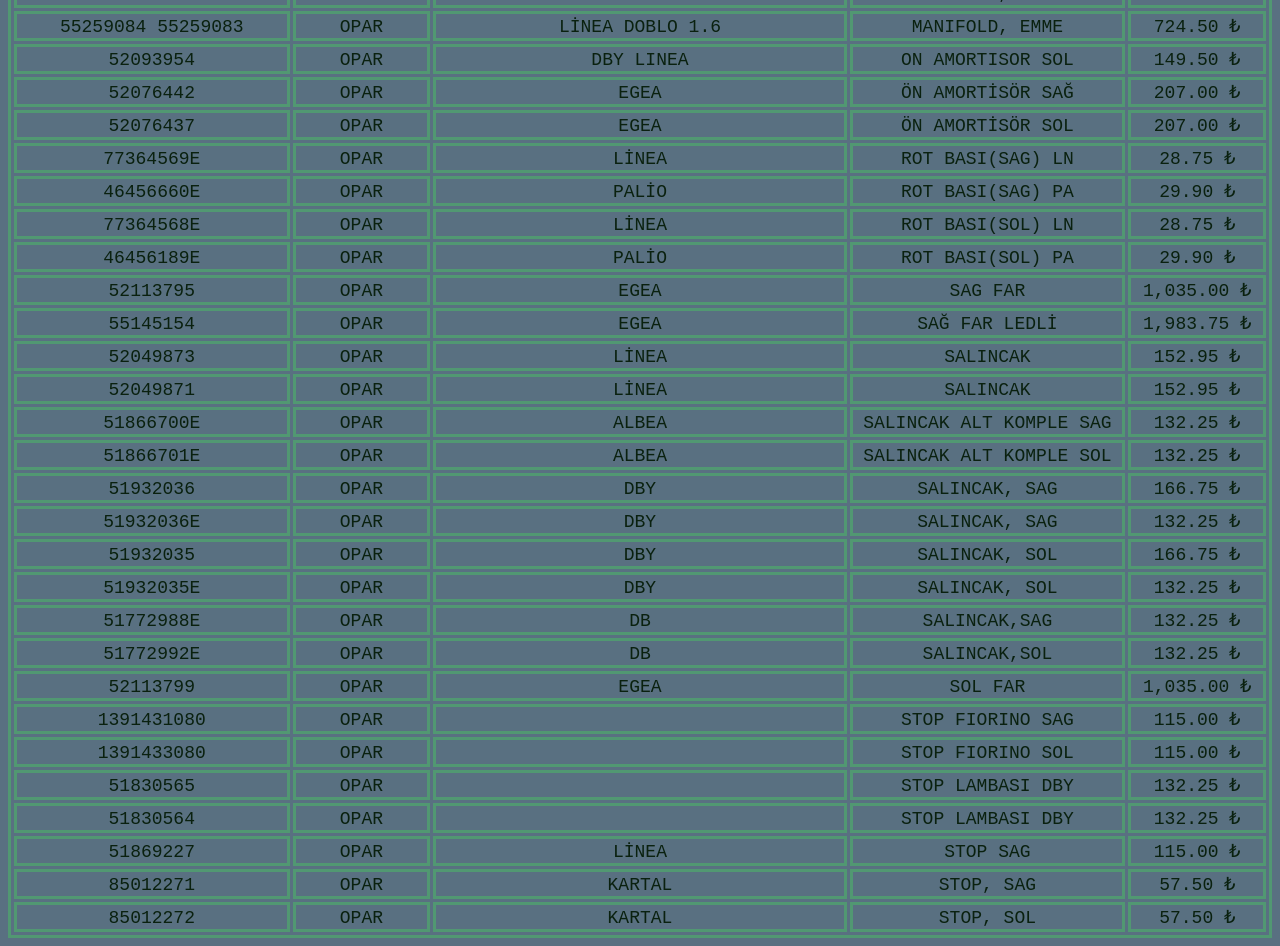
<file: tofas2/tofas2.html>
<html>
<link href="/css/sayfa.css" type="text/css" rel="stylesheet" />

<head>
	<meta http-equiv="content-type" content="text/html; charset=UTF-8" style="grid-auto-rows: auto;" />
	<title>Yedek Parça</title>
	<table cellspacing="3" border="1" style="vertical-align: auto;">
		<colgroup width="300"></colgroup>
		<colgroup width="300"></colgroup>
		<colgroup width="300"></colgroup>
		<colgroup width="300"></colgroup>
		<colgroup width="300"></colgroup>
		<colgroup width="300"></colgroup>
		<colgroup width="300"></colgroup>
		<colgroup width="300"></colgroup>
		<colgroup width="300"></colgroup>
		<colgroup width="300"></colgroup>
		<tr>
			<td align="center" valign=auto><b>
					<font size=5><a href="/index.html" style="text-align: center;">Ana Sayfa</a></font>
				</b></td>
			<td align="center" valign=auto><b>
					<font size=5><a href="/reno1/reno1.html">RENAULT-1</a></font>
				</b></td>
			<td align="center" valign=auto><b>
					<font size=5> <a href="/reno2/reno2.html">RENAULT-2</a></font>
				</b></td>
			<td align="center" valign=auto><b>
					<font size=5><a href="/reno3/reno3.html">RENAULT-3</a></font>
				</b></td>
			<td align="center" valign=auto><b>
					<font size=5><a href="/reno4/reno4.html">RENAULT-4</a></font>
				</b></td>
			<td align="center" valign=auto><b>
					<font size=5><a href="/tofas1/tofas1.html">TOFAŞ-1</a></font>
				</b></td>
			<td align="center" valign=auto><b>
					<font size=5><a href="/tofas2/tofas2.html">TOFAŞ-2</a></font>
				</b></td>
			<td align="center" valign=auto><b>
					<font size=5><a href="/tofas3/tofas3.html">TOFAŞ-3</a></font>
				</b></td>
			<td align="center" valign=auto><b>
					<font size=5><a href="/volkswagen-peugeot/volkswagen-peugeot.html">VOLKSWAGEN-peugeot</a></font>
				</b></td>
			<td align="center" valign=auto><b>
					<font size=5><a href="/yag/yag.html">YAĞ</a></font>
				</b></td>
			<td align="center" valign=auto><b>
					<font size=5><a href="/marelli/marelli.html">MARELLİ</a></font>
				</b></td>

		</tr>
	</table>
</head>

<body>
	<td>
		<input type="text" id="myInput" onkeyup="myFunction()" placeholder="PARÇA KODU ARAYABİLİRSİNİZ...">
	</td>
	<table cellspacing="1" border="1" id="myTable">
		<colgroup width="20%"></colgroup>
		<colgroup width="10%"></colgroup>
		<colgroup width="30%"></colgroup>
		<colgroup width="20%"></colgroup>
		<colgroup width="10%"></colgroup>
		<tr>
			<td height="33" align="left" valign=bottom>
				<font size=5>Parça-No</font>
			</td>
			<td align="left" valign=bottom>
				<font size=5>Marka</font>
			</td>
			<td align="left" valign=bottom>
				<font size=5>Araç</font>
			</td>
			<td align="left" valign=bottom>
				<font size=5>Parça_Adı</font>
			</td>
			<td align="left" valign=bottom>
				<font size=5>Fiyat</font>
			</td>
		</tr>
		<tr>
			<td height="26" align="left" valign=bottom sdval="52145166" sdnum="1033;">
				<font size=4>52145166</font>
			</td>
			<td align="left" valign=bottom>
				<font size=4>OPAR</font>
			</td>
			<td align="left" valign=bottom>
				<font size=4>EGEA</font>
			</td>
			<td align="left" valign=bottom>
				<font size=4> SOL FAR LEDLİ</font>
			</td>
			<td align="left" valign=bottom sdval="1983.75"
				sdnum="1033;0;#,##0.00&quot; ₺&quot;;-#,##0.00&quot; ₺&quot;">
				<font size=4>1,983.75 ₺</font>
			</td>
		</tr>
		<tr>
			<td height="26" align="left" valign=bottom sdval="52040638" sdnum="1033;">
				<font size=4>52040638</font>
			</td>
			<td align="left" valign=bottom>
				<font size=4>OPAR</font>
			</td>
			<td align="left" valign=bottom>
				<font size=4>EGEA</font>
			</td>
			<td align="left" valign=bottom>
				<font size=4>AMORTISOR ARKA EGE</font>
			</td>
			<td align="left" valign=bottom sdval="195.5" sdnum="1033;0;#,##0.00&quot; ₺&quot;;-#,##0.00&quot; ₺&quot;">
				<font size=4>195.50 ₺</font>
			</td>
		</tr>
		<tr>
			<td height="26" align="left" valign=bottom>
				<font size=4>52027765E</font>
			</td>
			<td align="left" valign=bottom>
				<font size=4>OPAR</font>
			</td>
			<td align="left" valign=bottom>
				<font size=4>PUNTO </font>
			</td>
			<td align="left" valign=bottom>
				<font size=4>AMORTISOR TAKOZU</font>
			</td>
			<td align="left" valign=bottom sdval="82.8" sdnum="1033;0;#,##0.00&quot; ₺&quot;;-#,##0.00&quot; ₺&quot;">
				<font size=4>82.80 ₺</font>
			</td>
		</tr>
		<tr>
			<td height="26" align="left" valign=bottom sdval="85006635" sdnum="1033;">
				<font size=4>85006635</font>
			</td>
			<td align="left" valign=bottom>
				<font size=4>OPAR</font>
			</td>
			<td align="left" valign=bottom>
				<font size=4>131</font>
			</td>
			<td align="left" valign=bottom>
				<font size=4>AMORTISOR UST TAKOZU</font>
			</td>
			<td align="left" valign=bottom sdval="27.6" sdnum="1033;0;#,##0.00&quot; ₺&quot;;-#,##0.00&quot; ₺&quot;">
				<font size=4>27.60 ₺</font>
			</td>
		</tr>
		<tr>
			<td height="26" align="left" valign=bottom>
				<font size=4>52023099 55179281</font>
			</td>
			<td align="left" valign=bottom>
				<font size=4>OPAR</font>
			</td>
			<td align="left" valign=bottom>
				<font size=4>LİNEA FR</font>
			</td>
			<td align="left" valign=bottom>
				<font size=4>AMORTISOR UST TAKOZU SAG</font>
			</td>
			<td align="left" valign=bottom sdval="81.65" sdnum="1033;0;#,##0.00&quot; ₺&quot;;-#,##0.00&quot; ₺&quot;">
				<font size=4>81.65 ₺</font>
			</td>
		</tr>
		<tr>
			<td height="26" align="left" valign=bottom sdval="46760674" sdnum="1033;">
				<font size=4>46760674</font>
			</td>
			<td align="left" valign=bottom>
				<font size=4>OPAR</font>
			</td>
			<td align="left" valign=bottom>
				<font size=4>PALİO</font>
			</td>
			<td align="left" valign=bottom>
				<font size=4>AMORTISOR UST TAKOZU SAG</font>
			</td>
			<td align="left" valign=bottom sdval="89.7" sdnum="1033;0;#,##0.00&quot; ₺&quot;;-#,##0.00&quot; ₺&quot;">
				<font size=4>89.70 ₺</font>
			</td>
		</tr>
		<tr>
			<td height="26" align="left" valign=bottom sdval="52109286" sdnum="1033;">
				<font size=4>52109286</font>
			</td>
			<td align="left" valign=bottom>
				<font size=4>OPAR</font>
			</td>
			<td align="left" valign=bottom>
				<font size=4>DBY</font>
			</td>
			<td align="left" valign=bottom>
				<font size=4>AMORTISOR UST TAKOZU SAG</font>
			</td>
			<td align="left" valign=bottom sdval="81.65" sdnum="1033;0;#,##0.00&quot; ₺&quot;;-#,##0.00&quot; ₺&quot;">
				<font size=4>81.65 ₺</font>
			</td>
		</tr>
		<tr>
			<td height="26" align="left" valign=bottom>
				<font size=4>52023097 55179280</font>
			</td>
			<td align="left" valign=bottom>
				<font size=4>OPAR</font>
			</td>
			<td align="left" valign=bottom>
				<font size=4>LİNEA FR</font>
			</td>
			<td align="left" valign=bottom>
				<font size=4>AMORTISOR UST TAKOZU SOL</font>
			</td>
			<td align="left" valign=bottom sdval="81.65" sdnum="1033;0;#,##0.00&quot; ₺&quot;;-#,##0.00&quot; ₺&quot;">
				<font size=4>81.65 ₺</font>
			</td>
		</tr>
		<tr>
			<td height="26" align="left" valign=bottom sdval="46760673" sdnum="1033;">
				<font size=4>46760673</font>
			</td>
			<td align="left" valign=bottom>
				<font size=4>OPAR</font>
			</td>
			<td align="left" valign=bottom>
				<font size=4>PALİO</font>
			</td>
			<td align="left" valign=bottom>
				<font size=4>AMORTISOR UST TAKOZU SOL</font>
			</td>
			<td align="left" valign=bottom sdval="89.7" sdnum="1033;0;#,##0.00&quot; ₺&quot;;-#,##0.00&quot; ₺&quot;">
				<font size=4>89.70 ₺</font>
			</td>
		</tr>
		<tr>
			<td height="26" align="left" valign=bottom sdval="52109287" sdnum="1033;">
				<font size=4>52109287</font>
			</td>
			<td align="left" valign=bottom>
				<font size=4>OPAR</font>
			</td>
			<td align="left" valign=bottom>
				<font size=4>DBY</font>
			</td>
			<td align="left" valign=bottom>
				<font size=4>AMORTISOR UST TAKOZU SOL</font>
			</td>
			<td align="left" valign=bottom sdval="81.65" sdnum="1033;0;#,##0.00&quot; ₺&quot;;-#,##0.00&quot; ₺&quot;">
				<font size=4>81.65 ₺</font>
			</td>
		</tr>
		<tr>
			<td height="26" align="left" valign=bottom>
				<font size=4>51770807 51738251</font>
			</td>
			<td align="left" valign=bottom>
				<font size=4>OPAR</font>
			</td>
			<td align="left" valign=bottom>
				<font size=4>DOBLO</font>
			</td>
			<td align="left" valign=bottom>
				<font size=4>AMORTISOR,ARKA</font>
			</td>
			<td align="left" valign=bottom sdval="103.5" sdnum="1033;0;#,##0.00&quot; ₺&quot;;-#,##0.00&quot; ₺&quot;">
				<font size=4>103.50 ₺</font>
			</td>
		</tr>
		<tr>
			<td height="26" align="left" valign=bottom sdval="51708822" sdnum="1033;">
				<font size=4>51708822</font>
			</td>
			<td align="left" valign=bottom>
				<font size=4>OPAR</font>
			</td>
			<td align="left" valign=bottom>
				<font size=4>ALBEA</font>
			</td>
			<td align="left" valign=bottom>
				<font size=4>AMORTISOR,ARKA</font>
			</td>
			<td align="left" valign=bottom sdval="92" sdnum="1033;0;#,##0.00&quot; ₺&quot;;-#,##0.00&quot; ₺&quot;">
				<font size=4>92.00 ₺</font>
			</td>
		</tr>
		<tr>
			<td height="26" align="left" valign=bottom sdval="51755255" sdnum="1033;">
				<font size=4>51755255</font>
			</td>
			<td align="left" valign=bottom>
				<font size=4>OPAR</font>
			</td>
			<td align="left" valign=bottom>
				<font size=4>DOBLO</font>
			</td>
			<td align="left" valign=bottom>
				<font size=4>AMORTISOR,ARKA</font>
			</td>
			<td align="left" valign=bottom sdval="110.4" sdnum="1033;0;#,##0.00&quot; ₺&quot;;-#,##0.00&quot; ₺&quot;">
				<font size=4>110.40 ₺</font>
			</td>
		</tr>
		<tr>
			<td height="26" align="left" valign=bottom sdval="51708825" sdnum="1033;">
				<font size=4>51708825</font>
			</td>
			<td align="left" valign=bottom>
				<font size=4>OPAR</font>
			</td>
			<td align="left" valign=bottom>
				<font size=4>PO</font>
			</td>
			<td align="left" valign=bottom>
				<font size=4>AMORTISOR,ARKA</font>
			</td>
			<td align="left" valign=bottom sdval="97.75" sdnum="1033;0;#,##0.00&quot; ₺&quot;;-#,##0.00&quot; ₺&quot;">
				<font size=4>97.75 ₺</font>
			</td>
		</tr>
		<tr>
			<td height="26" align="left" valign=bottom>
				<font size=4>51962036 51962042 51960190 51962039</font>
			</td>
			<td align="left" valign=bottom>
				<font size=4>OPAR</font>
			</td>
			<td align="left" valign=bottom>
				<font size=4>DBY</font>
			</td>
			<td align="left" valign=bottom>
				<font size=4>AMORTISOR,ARKA</font>
			</td>
			<td align="left" valign=bottom sdval="112.7" sdnum="1033;0;#,##0.00&quot; ₺&quot;;-#,##0.00&quot; ₺&quot;">
				<font size=4>112.70 ₺</font>
			</td>
		</tr>
		<tr>
			<td height="26" align="left" valign=bottom>
				<font size=4>51755353 51756418</font>
			</td>
			<td align="left" valign=bottom>
				<font size=4>OPAR</font>
			</td>
			<td align="left" valign=bottom>
				<font size=4>DOBLO</font>
			</td>
			<td align="left" valign=bottom>
				<font size=4>AMORTISOR,ARKA</font>
			</td>
			<td align="left" valign=bottom sdval="105.8" sdnum="1033;0;#,##0.00&quot; ₺&quot;;-#,##0.00&quot; ₺&quot;">
				<font size=4>105.80 ₺</font>
			</td>
		</tr>
		<tr>
			<td height="26" align="left" valign=bottom sdval="7710993" sdnum="1033;">
				<font size=4>7710993</font>
			</td>
			<td align="left" valign=bottom>
				<font size=4>OPAR</font>
			</td>
			<td align="left" valign=bottom>
				<font size=4>TEMPRA </font>
			</td>
			<td align="left" valign=bottom>
				<font size=4>AMORTISOR,ARKA</font>
			</td>
			<td align="left" valign=bottom sdval="0" sdnum="1033;0;#,##0.00&quot; ₺&quot;;-#,##0.00&quot; ₺&quot;">
				<font size=4>0.00 ₺</font>
			</td>
		</tr>
		<tr>
			<td height="26" align="left" valign=bottom sdval="52043699" sdnum="1033;">
				<font size=4>52043699</font>
			</td>
			<td align="left" valign=bottom>
				<font size=4>OPAR</font>
			</td>
			<td align="left" valign=bottom>
				<font size=4>EGEA</font>
			</td>
			<td align="left" valign=bottom>
				<font size=4>AMORTISOR,ARKA</font>
			</td>
			<td align="left" valign=bottom sdval="190.9" sdnum="1033;0;#,##0.00&quot; ₺&quot;;-#,##0.00&quot; ₺&quot;">
				<font size=4>190.90 ₺</font>
			</td>
		</tr>
		<tr>
			<td height="26" align="left" valign=bottom>
				<font size=4>7710993E</font>
			</td>
			<td align="left" valign=bottom>
				<font size=4>OPAR</font>
			</td>
			<td align="left" valign=bottom>
				<font size=4>TPSX</font>
			</td>
			<td align="left" valign=bottom>
				<font size=4>AMORTISOR,ARKA ICI MARELLI</font>
			</td>
			<td align="left" valign=bottom sdval="86.25" sdnum="1033;0;#,##0.00&quot; ₺&quot;;-#,##0.00&quot; ₺&quot;">
				<font size=4>86.25 ₺</font>
			</td>
		</tr>
		<tr>
			<td height="26" align="left" valign=bottom sdval="51708823" sdnum="1033;">
				<font size=4>51708823</font>
			</td>
			<td align="left" valign=bottom>
				<font size=4>OPAR</font>
			</td>
			<td align="left" valign=bottom>
				<font size=4>PO</font>
			</td>
			<td align="left" valign=bottom>
				<font size=4>AMORTISOR,ON</font>
			</td>
			<td align="left" valign=bottom sdval="166.75" sdnum="1033;0;#,##0.00&quot; ₺&quot;;-#,##0.00&quot; ₺&quot;">
				<font size=4>166.75 ₺</font>
			</td>
		</tr>
		<tr>
			<td height="26" align="left" valign=bottom sdval="51708820" sdnum="1033;">
				<font size=4>51708820</font>
			</td>
			<td align="left" valign=bottom>
				<font size=4>OPAR</font>
			</td>
			<td align="left" valign=bottom>
				<font size=4>PO</font>
			</td>
			<td align="left" valign=bottom>
				<font size=4>AMORTISOR,ON</font>
			</td>
			<td align="left" valign=bottom sdval="166.75" sdnum="1033;0;#,##0.00&quot; ₺&quot;;-#,##0.00&quot; ₺&quot;">
				<font size=4>166.75 ₺</font>
			</td>
		</tr>
		<tr>
			<td height="26" align="left" valign=bottom sdval="51756353" sdnum="1033;">
				<font size=4>51756353</font>
			</td>
			<td align="left" valign=bottom>
				<font size=4>OPAR</font>
			</td>
			<td align="left" valign=bottom>
				<font size=4>DOBLO</font>
			</td>
			<td align="left" valign=bottom>
				<font size=4>AMORTISOR,ON</font>
			</td>
			<td align="left" valign=bottom sdval="0" sdnum="1033;0;#,##0.00&quot; ₺&quot;;-#,##0.00&quot; ₺&quot;">
				<font size=4>0.00 ₺</font>
			</td>
		</tr>
		<tr>
			<td height="26" align="left" valign=bottom sdval="98805255" sdnum="1033;">
				<font size=4>98805255</font>
			</td>
			<td align="left" valign=bottom>
				<font size=4>OPAR</font>
			</td>
			<td align="left" valign=bottom>
				<font size=4>DKS</font>
			</td>
			<td align="left" valign=bottom>
				<font size=4>AMORTISOR,ON</font>
			</td>
			<td align="left" valign=bottom sdval="120.75" sdnum="1033;0;#,##0.00&quot; ₺&quot;;-#,##0.00&quot; ₺&quot;">
				<font size=4>120.75 ₺</font>
			</td>
		</tr>
		<tr>
			<td height="26" align="left" valign=bottom sdval="51976579" sdnum="1033;">
				<font size=4>51976579</font>
			</td>
			<td align="left" valign=bottom>
				<font size=4>OPAR</font>
			</td>
			<td align="left" valign=bottom>
				<font size=4>DBY </font>
			</td>
			<td align="left" valign=bottom>
				<font size=4>AMORTISOR,ON</font>
			</td>
			<td align="left" valign=bottom sdval="178.25" sdnum="1033;0;#,##0.00&quot; ₺&quot;;-#,##0.00&quot; ₺&quot;">
				<font size=4>178.25 ₺</font>
			</td>
		</tr>
		<tr>
			<td height="26" align="left" valign=bottom sdval="51880839" sdnum="1033;">
				<font size=4>51880839</font>
			</td>
			<td align="left" valign=bottom>
				<font size=4>OPAR</font>
			</td>
			<td align="left" valign=bottom>
				<font size=4>DBY </font>
			</td>
			<td align="left" valign=bottom>
				<font size=4>AMORTISOR,ON</font>
			</td>
			<td align="left" valign=bottom sdval="178.25" sdnum="1033;0;#,##0.00&quot; ₺&quot;;-#,##0.00&quot; ₺&quot;">
				<font size=4>178.25 ₺</font>
			</td>
		</tr>
		<tr>
			<td height="26" align="left" valign=bottom sdval="51755247" sdnum="1033;">
				<font size=4>51755247</font>
			</td>
			<td align="left" valign=bottom>
				<font size=4>OPAR</font>
			</td>
			<td align="left" valign=bottom>
				<font size=4>DOBLO</font>
			</td>
			<td align="left" valign=bottom>
				<font size=4>AMORTISOR,ON</font>
			</td>
			<td align="left" valign=bottom sdval="161" sdnum="1033;0;#,##0.00&quot; ₺&quot;;-#,##0.00&quot; ₺&quot;">
				<font size=4>161.00 ₺</font>
			</td>
		</tr>
		<tr>
			<td height="26" align="left" valign=bottom sdval="51772963" sdnum="1033;">
				<font size=4>51772963</font>
			</td>
			<td align="left" valign=bottom>
				<font size=4>OPAR</font>
			</td>
			<td align="left" valign=bottom>
				<font size=4>DB</font>
			</td>
			<td align="left" valign=bottom>
				<font size=4>AMORTISOR,ON</font>
			</td>
			<td align="left" valign=bottom sdval="149.5" sdnum="1033;0;#,##0.00&quot; ₺&quot;;-#,##0.00&quot; ₺&quot;">
				<font size=4>149.50 ₺</font>
			</td>
		</tr>
		<tr>
			<td height="26" align="left" valign=bottom sdval="5938080" sdnum="1033;">
				<font size=4>5938080</font>
			</td>
			<td align="left" valign=bottom>
				<font size=4>OPAR</font>
			</td>
			<td align="left" valign=bottom>
				<font size=4>UNO</font>
			</td>
			<td align="left" valign=bottom>
				<font size=4>AMORTISOR,ON</font>
			</td>
			<td align="left" valign=bottom sdval="109.25" sdnum="1033;0;#,##0.00&quot; ₺&quot;;-#,##0.00&quot; ₺&quot;">
				<font size=4>109.25 ₺</font>
			</td>
		</tr>
		<tr>
			<td height="26" align="left" valign=bottom sdval="51708824" sdnum="1033;">
				<font size=4>51708824</font>
			</td>
			<td align="left" valign=bottom>
				<font size=4>OPAR</font>
			</td>
			<td align="left" valign=bottom>
				<font size=4>PO</font>
			</td>
			<td align="left" valign=bottom>
				<font size=4>AMORTISOR,ON ABS</font>
			</td>
			<td align="left" valign=bottom sdval="166.75" sdnum="1033;0;#,##0.00&quot; ₺&quot;;-#,##0.00&quot; ₺&quot;">
				<font size=4>166.75 ₺</font>
			</td>
		</tr>
		<tr>
			<td height="26" align="left" valign=bottom sdval="46831480" sdnum="1033;">
				<font size=4>46831480</font>
			</td>
			<td align="left" valign=bottom>
				<font size=4>OPAR</font>
			</td>
			<td align="left" valign=bottom>
				<font size=4>PO</font>
			</td>
			<td align="left" valign=bottom>
				<font size=4>AMORTISOR,ON PO</font>
			</td>
			<td align="left" valign=bottom sdval="138" sdnum="1033;0;#,##0.00&quot; ₺&quot;;-#,##0.00&quot; ₺&quot;">
				<font size=4>138.00 ₺</font>
			</td>
		</tr>
		<tr>
			<td height="26" align="left" valign=bottom sdval="52024917" sdnum="1033;">
				<font size=4>52024917</font>
			</td>
			<td align="left" valign=bottom>
				<font size=4>OPAR</font>
			</td>
			<td align="left" valign=bottom>
				<font size=4>DFL</font>
			</td>
			<td align="left" valign=bottom>
				<font size=4>AMORTISOR,ON SAG</font>
			</td>
			<td align="left" valign=bottom sdval="178.25" sdnum="1033;0;#,##0.00&quot; ₺&quot;;-#,##0.00&quot; ₺&quot;">
				<font size=4>178.25 ₺</font>
			</td>
		</tr>
		<tr>
			<td height="26" align="left" valign=bottom sdval="52093962" sdnum="1033;">
				<font size=4>52093962</font>
			</td>
			<td align="left" valign=bottom>
				<font size=4>OPAR</font>
			</td>
			<td align="left" valign=bottom>
				<font size=4>DBY LINEA</font>
			</td>
			<td align="left" valign=bottom>
				<font size=4>AMORTISOR,ON SAG</font>
			</td>
			<td align="left" valign=bottom sdval="149.5" sdnum="1033;0;#,##0.00&quot; ₺&quot;;-#,##0.00&quot; ₺&quot;">
				<font size=4>149.50 ₺</font>
			</td>
		</tr>
		<tr>
			<td height="26" align="left" valign=bottom sdval="52024914" sdnum="1033;">
				<font size=4>52024914</font>
			</td>
			<td align="left" valign=bottom>
				<font size=4>OPAR</font>
			</td>
			<td align="left" valign=bottom>
				<font size=4>DFL</font>
			</td>
			<td align="left" valign=bottom>
				<font size=4>AMORTISOR,ON SOL</font>
			</td>
			<td align="left" valign=bottom sdval="178.25" sdnum="1033;0;#,##0.00&quot; ₺&quot;;-#,##0.00&quot; ₺&quot;">
				<font size=4>178.25 ₺</font>
			</td>
		</tr>
		<tr>
			<td height="26" align="left" valign=bottom sdval="52093955" sdnum="1033;">
				<font size=4>52093955</font>
			</td>
			<td align="left" valign=bottom>
				<font size=4>OPAR</font>
			</td>
			<td align="left" valign=bottom>
				<font size=4>DBY LINEA</font>
			</td>
			<td align="left" valign=bottom>
				<font size=4>AMORTISOR,ON SOL</font>
			</td>
			<td align="left" valign=bottom sdval="149.5" sdnum="1033;0;#,##0.00&quot; ₺&quot;;-#,##0.00&quot; ₺&quot;">
				<font size=4>149.50 ₺</font>
			</td>
		</tr>
		<tr>
			<td height="26" align="left" valign=bottom sdval="52093957" sdnum="1033;">
				<font size=4>52093957</font>
			</td>
			<td align="left" valign=bottom>
				<font size=4>OPAR</font>
			</td>
			<td align="left" valign=bottom>
				<font size=4>DBY LINEA</font>
			</td>
			<td align="left" valign=bottom>
				<font size=4>AMORTISOR,ON SOL</font>
			</td>
			<td align="left" valign=bottom sdval="149.5" sdnum="1033;0;#,##0.00&quot; ₺&quot;;-#,##0.00&quot; ₺&quot;">
				<font size=4>149.50 ₺</font>
			</td>
		</tr>
		<tr>
			<td height="26" align="left" valign=bottom>
				<font size=4>55175317E</font>
			</td>
			<td align="left" valign=bottom>
				<font size=4>OPAR</font>
			</td>
			<td align="left" valign=bottom>
				<font size=4>LİNEA</font>
			</td>
			<td align="left" valign=bottom>
				<font size=4>BALATA ON</font>
			</td>
			<td align="left" valign=bottom sdval="66.7" sdnum="1033;0;#,##0.00&quot; ₺&quot;;-#,##0.00&quot; ₺&quot;">
				<font size=4>66.70 ₺</font>
			</td>
		</tr>
		<tr>
			<td height="26" align="left" valign=bottom sdval="4236412" sdnum="1033;">
				<font size=4>4236412</font>
			</td>
			<td align="left" valign=bottom>
				<font size=4>OPAR</font>
			</td>
			<td align="left" valign=bottom>
				<font size=4>TOFAŞ</font>
			</td>
			<td align="left" valign=bottom>
				<font size=4>BALATA, ON </font>
			</td>
			<td align="left" valign=bottom sdval="34.5" sdnum="1033;0;#,##0.00&quot; ₺&quot;;-#,##0.00&quot; ₺&quot;">
				<font size=4>34.50 ₺</font>
			</td>
		</tr>
		<tr>
			<td height="26" align="left" valign=bottom>
				<font size=4>55170904E</font>
			</td>
			<td align="left" valign=bottom>
				<font size=4>OPAR</font>
			</td>
			<td align="left" valign=bottom>
				<font size=4>DOBLO </font>
			</td>
			<td align="left" valign=bottom>
				<font size=4>BALATA, ON </font>
			</td>
			<td align="left" valign=bottom sdval="94.3" sdnum="1033;0;#,##0.00&quot; ₺&quot;;-#,##0.00&quot; ₺&quot;">
				<font size=4>94.30 ₺</font>
			</td>
		</tr>
		<tr>
			<td height="26" align="left" valign=bottom>
				<font size=4>77363958E</font>
			</td>
			<td align="left" valign=bottom>
				<font size=4>OPAR</font>
			</td>
			<td align="left" valign=bottom>
				<font size=4>DOBLO YM</font>
			</td>
			<td align="left" valign=bottom>
				<font size=4>BALATA, ON </font>
			</td>
			<td align="left" valign=bottom sdval="111.55" sdnum="1033;0;#,##0.00&quot; ₺&quot;;-#,##0.00&quot; ₺&quot;">
				<font size=4>111.55 ₺</font>
			</td>
		</tr>
		<tr>
			<td height="26" align="left" valign=bottom>
				<font size=4>55170758E </font>
			</td>
			<td align="left" valign=bottom>
				<font size=4>OPAR</font>
			</td>
			<td align="left" valign=bottom>
				<font size=4>PALİO</font>
			</td>
			<td align="left" valign=bottom>
				<font size=4>BALATA, ON </font>
			</td>
			<td align="left" valign=bottom sdval="89.7" sdnum="1033;0;#,##0.00&quot; ₺&quot;;-#,##0.00&quot; ₺&quot;">
				<font size=4>89.70 ₺</font>
			</td>
		</tr>
		<tr>
			<td height="26" align="left" valign=bottom>
				<font size=4>77365379E</font>
			</td>
			<td align="left" valign=bottom>
				<font size=4>OPAR</font>
			</td>
			<td align="left" valign=bottom>
				<font size=4>DOBLO YM</font>
			</td>
			<td align="left" valign=bottom>
				<font size=4>BALATA, ON </font>
			</td>
			<td align="left" valign=bottom sdval="115" sdnum="1033;0;#,##0.00&quot; ₺&quot;;-#,##0.00&quot; ₺&quot;">
				<font size=4>115.00 ₺</font>
			</td>
		</tr>
		<tr>
			<td height="26" align="left" valign=bottom>
				<font size=4>5892735E</font>
			</td>
			<td align="left" valign=bottom>
				<font size=4>OPAR</font>
			</td>
			<td align="left" valign=bottom>
				<font size=4>TPSX</font>
			</td>
			<td align="left" valign=bottom>
				<font size=4>BALATA, ON </font>
			</td>
			<td align="left" valign=bottom sdval="86.25" sdnum="1033;0;#,##0.00&quot; ₺&quot;;-#,##0.00&quot; ₺&quot;">
				<font size=4>86.25 ₺</font>
			</td>
		</tr>
		<tr>
			<td height="26" align="left" valign=bottom>
				<font size=4>77365810E</font>
			</td>
			<td align="left" valign=bottom>
				<font size=4>OPAR</font>
			</td>
			<td align="left" valign=bottom>
				<font size=4>DBY ÇİFT FİŞLİ</font>
			</td>
			<td align="left" valign=bottom>
				<font size=4>BALATA, ON </font>
			</td>
			<td align="left" valign=bottom sdval="143.75" sdnum="1033;0;#,##0.00&quot; ₺&quot;;-#,##0.00&quot; ₺&quot;">
				<font size=4>143.75 ₺</font>
			</td>
		</tr>
		<tr>
			<td height="26" align="left" valign=bottom>
				<font size=4>77365396E</font>
			</td>
			<td align="left" valign=bottom>
				<font size=4>OPAR</font>
			</td>
			<td align="left" valign=bottom>
				<font size=4>DOBLO YM</font>
			</td>
			<td align="left" valign=bottom>
				<font size=4>BALATA, ON </font>
			</td>
			<td align="left" valign=bottom sdval="166.75" sdnum="1033;0;#,##0.00&quot; ₺&quot;;-#,##0.00&quot; ₺&quot;">
				<font size=4>166.75 ₺</font>
			</td>
		</tr>
		<tr>
			<td height="26" align="left" valign=bottom>
				<font size=4>77364637E</font>
			</td>
			<td align="left" valign=bottom>
				<font size=4>OPAR</font>
			</td>
			<td align="left" valign=bottom>
				<font size=4>FİORİNO</font>
			</td>
			<td align="left" valign=bottom>
				<font size=4>BALATA, ON </font>
			</td>
			<td align="left" valign=bottom sdval="92" sdnum="1033;0;#,##0.00&quot; ₺&quot;;-#,##0.00&quot; ₺&quot;">
				<font size=4>92.00 ₺</font>
			</td>
		</tr>
		<tr>
			<td height="26" align="left" valign=bottom sdval="55174420" sdnum="1033;">
				<font size=4>55174420</font>
			</td>
			<td align="left" valign=bottom>
				<font size=4>OPAR</font>
			</td>
			<td align="left" valign=bottom>
				<font size=4>LİNEA</font>
			</td>
			<td align="left" valign=bottom>
				<font size=4>BALATA, ON KABLOLU</font>
			</td>
			<td align="left" valign=bottom sdval="103.5" sdnum="1033;0;#,##0.00&quot; ₺&quot;;-#,##0.00&quot; ₺&quot;">
				<font size=4>103.50 ₺</font>
			</td>
		</tr>
		<tr>
			<td height="26" align="left" valign=bottom>
				<font size=4>77364798E</font>
			</td>
			<td align="left" valign=bottom>
				<font size=4>OPAR</font>
			</td>
			<td align="left" valign=bottom>
				<font size=4>KDV DAHİL</font>
			</td>
			<td align="left" valign=bottom>
				<font size=4>BALATA, ON LN</font>
			</td>
			<td align="left" valign=bottom sdval="97.75" sdnum="1033;0;#,##0.00&quot; ₺&quot;;-#,##0.00&quot; ₺&quot;">
				<font size=4>97.75 ₺</font>
			</td>
		</tr>
		<tr>
			<td height="26" align="left" valign=bottom sdval="51822254" sdnum="1033;">
				<font size=4>51822254</font>
			</td>
			<td align="left" valign=bottom>
				<font size=4>OPAR</font>
			</td>
			<td align="left" valign=bottom>
				<font size=4>DOBLO</font>
			</td>
			<td align="left" valign=bottom>
				<font size=4>CAMURLUK</font>
			</td>
			<td align="left" valign=bottom sdval="563.5" sdnum="1033;0;#,##0.00&quot; ₺&quot;;-#,##0.00&quot; ₺&quot;">
				<font size=4>563.50 ₺</font>
			</td>
		</tr>
		<tr>
			<td height="26" align="left" valign=bottom sdval="51822255" sdnum="1033;">
				<font size=4>51822255</font>
			</td>
			<td align="left" valign=bottom>
				<font size=4>OPAR</font>
			</td>
			<td align="left" valign=bottom>
				<font size=4>DOBLO</font>
			</td>
			<td align="left" valign=bottom>
				<font size=4>CAMURLUK</font>
			</td>
			<td align="left" valign=bottom sdval="563.5" sdnum="1033;0;#,##0.00&quot; ₺&quot;;-#,##0.00&quot; ₺&quot;">
				<font size=4>563.50 ₺</font>
			</td>
		</tr>
		<tr>
			<td height="26" align="left" valign=bottom sdval="51973881" sdnum="1033;">
				<font size=4>51973881</font>
			</td>
			<td align="left" valign=bottom>
				<font size=4>OPAR</font>
			</td>
			<td align="left" valign=bottom>
				<font size=4>DFL DOBLO</font>
			</td>
			<td align="left" valign=bottom>
				<font size=4>CAMURLUK , SAG</font>
			</td>
			<td align="left" valign=bottom sdval="534.75" sdnum="1033;0;#,##0.00&quot; ₺&quot;;-#,##0.00&quot; ₺&quot;">
				<font size=4>534.75 ₺</font>
			</td>
		</tr>
		<tr>
			<td height="26" align="left" valign=bottom sdval="1386105080" sdnum="1033;">
				<font size=4>1386105080</font>
			</td>
			<td align="left" valign=bottom>
				<font size=4>OPAR</font>
			</td>
			<td align="left" valign=bottom>
				<font size=4>FR</font>
			</td>
			<td align="left" valign=bottom>
				<font size=4>CAMURLUK,ON SAG</font>
			</td>
			<td align="left" valign=bottom sdval="471.5" sdnum="1033;0;#,##0.00&quot; ₺&quot;;-#,##0.00&quot; ₺&quot;">
				<font size=4>471.50 ₺</font>
			</td>
		</tr>
		<tr>
			<td height="26" align="left" valign=bottom sdval="1386111080" sdnum="1033;">
				<font size=4>1386111080</font>
			</td>
			<td align="left" valign=bottom>
				<font size=4>OPAR</font>
			</td>
			<td align="left" valign=bottom>
				<font size=4>FR</font>
			</td>
			<td align="left" valign=bottom>
				<font size=4>CAMURLUK,ON SOL</font>
			</td>
			<td align="left" valign=bottom sdval="471.5" sdnum="1033;0;#,##0.00&quot; ₺&quot;;-#,##0.00&quot; ₺&quot;">
				<font size=4>471.50 ₺</font>
			</td>
		</tr>
		<tr>
			<td height="26" align="left" valign=bottom sdval="51754845" sdnum="1033;">
				<font size=4>51754845</font>
			</td>
			<td align="left" valign=bottom>
				<font size=4>OPAR</font>
			</td>
			<td align="left" valign=bottom>
				<font size=4>DB</font>
			</td>
			<td align="left" valign=bottom>
				<font size=4>CAMURLUK,ON(SAG)&nbsp;</font>
			</td>
			<td align="left" valign=bottom sdval="253" sdnum="1033;0;#,##0.00&quot; ₺&quot;;-#,##0.00&quot; ₺&quot;">
				<font size=4>253.00 ₺</font>
			</td>
		</tr>
		<tr>
			<td height="26" align="left" valign=bottom sdval="51754866" sdnum="1033;">
				<font size=4>51754866</font>
			</td>
			<td align="left" valign=bottom>
				<font size=4>OPAR</font>
			</td>
			<td align="left" valign=bottom>
				<font size=4>DB</font>
			</td>
			<td align="left" valign=bottom>
				<font size=4>CAMURLUK,ON(SOL)</font>
			</td>
			<td align="left" valign=bottom sdval="253" sdnum="1033;0;#,##0.00&quot; ₺&quot;;-#,##0.00&quot; ₺&quot;">
				<font size=4>253.00 ₺</font>
			</td>
		</tr>
		<tr>
			<td height="26" align="left" valign=bottom sdval="85011225" sdnum="1033;">
				<font size=4>85011225</font>
			</td>
			<td align="left" valign=bottom>
				<font size=4>OPAR</font>
			</td>
			<td align="left" valign=bottom>
				<font size=4>SLX</font>
			</td>
			<td align="left" valign=bottom>
				<font size=4>CITA, TK </font>
			</td>
			<td align="left" valign=bottom sdval="74.75" sdnum="1033;0;#,##0.00&quot; ₺&quot;;-#,##0.00&quot; ₺&quot;">
				<font size=4>74.75 ₺</font>
			</td>
		</tr>
		<tr>
			<td height="26" align="left" valign=bottom sdval="85015296" sdnum="1033;">
				<font size=4>85015296</font>
			</td>
			<td align="left" valign=bottom>
				<font size=4>OPAR</font>
			</td>
			<td align="left" valign=bottom>
				<font size=4>DOĞAN</font>
			</td>
			<td align="left" valign=bottom>
				<font size=4>ÇAMURLUK SAĞ</font>
			</td>
			<td align="left" valign=bottom sdval="294.4" sdnum="1033;0;#,##0.00&quot; ₺&quot;;-#,##0.00&quot; ₺&quot;">
				<font size=4>294.40 ₺</font>
			</td>
		</tr>
		<tr>
			<td height="26" align="left" valign=bottom sdval="85015270" sdnum="1033;">
				<font size=4>85015270</font>
			</td>
			<td align="left" valign=bottom>
				<font size=4>OPAR</font>
			</td>
			<td align="left" valign=bottom>
				<font size=4>DOĞAN</font>
			</td>
			<td align="left" valign=bottom>
				<font size=4>ÇAMURLUK SOL</font>
			</td>
			<td align="left" valign=bottom sdval="294.4" sdnum="1033;0;#,##0.00&quot; ₺&quot;;-#,##0.00&quot; ₺&quot;">
				<font size=4>294.40 ₺</font>
			</td>
		</tr>
		<tr>
			<td height="26" align="left" valign=bottom sdval="46767469" sdnum="1033;">
				<font size=4>46767469</font>
			</td>
			<td align="left" valign=bottom>
				<font size=4>ORJİNAL</font>
			</td>
			<td align="left" valign=bottom>
				<font size=4>DOBLO &lt; 2011 ( KUTUSUZ )</font>
			</td>
			<td align="left" valign=bottom>
				<font size=4>DEPO, HİDROLİK DİREKSİYON</font>
			</td>
			<td align="left" valign=bottom sdval="80.5" sdnum="1033;0;#,##0.00&quot; ₺&quot;;-#,##0.00&quot; ₺&quot;">
				<font size=4>80.50 ₺</font>
			</td>
		</tr>
		<tr>
			<td height="26" align="left" valign=bottom sdval="51958898" sdnum="1033;">
				<font size=4>51958898</font>
			</td>
			<td align="left" valign=bottom>
				<font size=4>ORJİNAL</font>
			</td>
			<td align="left" valign=bottom>
				<font size=4>DBY ( KUTUSUZ )</font>
			</td>
			<td align="left" valign=bottom>
				<font size=4>DEPO, HİDROLİK DİREKSİYON</font>
			</td>
			<td align="left" valign=bottom sdval="86.25" sdnum="1033;0;#,##0.00&quot; ₺&quot;;-#,##0.00&quot; ₺&quot;">
				<font size=4>86.25 ₺</font>
			</td>
		</tr>
		<tr>
			<td height="26" align="left" valign=bottom sdval="52045650" sdnum="1033;">
				<font size=4>52045650</font>
			</td>
			<td align="left" valign=bottom>
				<font size=4>ORJİNAL</font>
			</td>
			<td align="left" valign=bottom>
				<font size=4>EGEA (KUTUSUZ )</font>
			</td>
			<td align="left" valign=bottom>
				<font size=4>DEPO,RADYATÖR EK</font>
			</td>
			<td align="left" valign=bottom sdval="80.5" sdnum="1033;0;#,##0.00&quot; ₺&quot;;-#,##0.00&quot; ₺&quot;">
				<font size=4>80.50 ₺</font>
			</td>
		</tr>
		<tr>
			<td height="26" align="left" valign=bottom sdval="85008011" sdnum="1033;">
				<font size=4>85008011</font>
			</td>
			<td align="left" valign=bottom>
				<font size=4>OPAR</font>
			</td>
			<td align="left" valign=bottom>
				<font size=4>131 </font>
			</td>
			<td align="left" valign=bottom>
				<font size=4>DIREKSIYON MAFSALI</font>
			</td>
			<td align="left" valign=bottom sdval="0" sdnum="1033;0;#,##0.00&quot; ₺&quot;;-#,##0.00&quot; ₺&quot;">
				<font size=4>0.00 ₺</font>
			</td>
		</tr>
		<tr>
			<td height="26" align="left" valign=bottom sdval="7799433" sdnum="1033;">
				<font size=4>7799433</font>
			</td>
			<td align="left" valign=bottom>
				<font size=4>OPAR</font>
			</td>
			<td align="left" valign=bottom>
				<font size=4>DK </font>
			</td>
			<td align="left" valign=bottom>
				<font size=4>DIREKSIYON MAFSALI</font>
			</td>
			<td align="left" valign=bottom sdval="0" sdnum="1033;0;#,##0.00&quot; ₺&quot;;-#,##0.00&quot; ₺&quot;">
				<font size=4>0.00 ₺</font>
			</td>
		</tr>
		<tr>
			<td height="26" align="left" valign=bottom sdval="51810671" sdnum="1033;">
				<font size=4>51810671</font>
			</td>
			<td align="left" valign=bottom>
				<font size=4>OPAR</font>
			</td>
			<td align="left" valign=bottom>
				<font size=4>KDV DAHİL</font>
			</td>
			<td align="left" valign=bottom>
				<font size=4>FAR SAG DBY</font>
			</td>
			<td align="left" valign=bottom sdval="419.75" sdnum="1033;0;#,##0.00&quot; ₺&quot;;-#,##0.00&quot; ₺&quot;">
				<font size=4>419.75 ₺</font>
			</td>
		</tr>
		<tr>
			<td height="26" align="left" valign=bottom sdval="51810672" sdnum="1033;">
				<font size=4>51810672</font>
			</td>
			<td align="left" valign=bottom>
				<font size=4>OPAR</font>
			</td>
			<td align="left" valign=bottom>
				<font size=4>KDV DAHİL</font>
			</td>
			<td align="left" valign=bottom>
				<font size=4>FAR SOL DBY</font>
			</td>
			<td align="left" valign=bottom sdval="419.75" sdnum="1033;0;#,##0.00&quot; ₺&quot;;-#,##0.00&quot; ₺&quot;">
				<font size=4>419.75 ₺</font>
			</td>
		</tr>
		<tr>
			<td height="26" align="left" valign=bottom>
				<font size=4>51826738 52084243</font>
			</td>
			<td align="left" valign=bottom>
				<font size=4>OPAR</font>
			</td>
			<td align="left" valign=bottom>
				<font size=4>LİNEA </font>
			</td>
			<td align="left" valign=bottom>
				<font size=4>FAR SAG</font>
			</td>
			<td align="left" valign=bottom sdval="327.75" sdnum="1033;0;#,##0.00&quot; ₺&quot;;-#,##0.00&quot; ₺&quot;">
				<font size=4>327.75 ₺</font>
			</td>
		</tr>
		<tr>
			<td height="26" align="left" valign=bottom sdval="52109256" sdnum="1033;">
				<font size=4>52109256</font>
			</td>
			<td align="left" valign=bottom>
				<font size=4>OPAR</font>
			</td>
			<td align="left" valign=bottom>
				<font size=4>DOBLO &quot; 2015 SONRASI &quot;</font>
			</td>
			<td align="left" valign=bottom>
				<font size=4>FAR SAG</font>
			</td>
			<td align="left" valign=bottom sdval="552" sdnum="1033;0;#,##0.00&quot; ₺&quot;;-#,##0.00&quot; ₺&quot;">
				<font size=4>552.00 ₺</font>
			</td>
		</tr>
		<tr>
			<td height="26" align="left" valign=bottom>
				<font size=4>51826739 52084245</font>
			</td>
			<td align="left" valign=bottom>
				<font size=4>OPAR</font>
			</td>
			<td align="left" valign=bottom>
				<font size=4>LİNEA </font>
			</td>
			<td align="left" valign=bottom>
				<font size=4>FAR SOL</font>
			</td>
			<td align="left" valign=bottom sdval="345" sdnum="1033;0;#,##0.00&quot; ₺&quot;;-#,##0.00&quot; ₺&quot;">
				<font size=4>345.00 ₺</font>
			</td>
		</tr>
		<tr>
			<td height="26" align="left" valign=bottom sdval="51805935" sdnum="1033;">
				<font size=4>51805935</font>
			</td>
			<td align="left" valign=bottom>
				<font size=4>OPAR</font>
			</td>
			<td align="left" valign=bottom>
				<font size=4>DOBLO </font>
			</td>
			<td align="left" valign=bottom>
				<font size=4>FAR SOL</font>
			</td>
			<td align="left" valign=bottom sdval="316.25" sdnum="1033;0;#,##0.00&quot; ₺&quot;;-#,##0.00&quot; ₺&quot;">
				<font size=4>316.25 ₺</font>
			</td>
		</tr>
		<tr>
			<td height="26" align="left" valign=bottom sdval="52109259" sdnum="1033;">
				<font size=4>52109259</font>
			</td>
			<td align="left" valign=bottom>
				<font size=4>OPAR</font>
			</td>
			<td align="left" valign=bottom>
				<font size=4>DOBLO &quot; 2015 SONRASI &quot;</font>
			</td>
			<td align="left" valign=bottom>
				<font size=4>FAR SOL</font>
			</td>
			<td align="left" valign=bottom sdval="552" sdnum="1033;0;#,##0.00&quot; ₺&quot;;-#,##0.00&quot; ₺&quot;">
				<font size=4>552.00 ₺</font>
			</td>
		</tr>
		<tr>
			<td height="26" align="left" valign=bottom sdval="52086838" sdnum="1033;">
				<font size=4>52086838</font>
			</td>
			<td align="left" valign=bottom>
				<font size=4>OPAR</font>
			</td>
			<td align="left" valign=bottom>
				<font size=4>FR</font>
			</td>
			<td align="left" valign=bottom>
				<font size=4>FAR, SAG</font>
			</td>
			<td align="left" valign=bottom sdval="327.75" sdnum="1033;0;#,##0.00&quot; ₺&quot;;-#,##0.00&quot; ₺&quot;">
				<font size=4>327.75 ₺</font>
			</td>
		</tr>
		<tr>
			<td height="26" align="left" valign=bottom sdval="51805934" sdnum="1033;">
				<font size=4>51805934</font>
			</td>
			<td align="left" valign=bottom>
				<font size=4>OPAR</font>
			</td>
			<td align="left" valign=bottom>
				<font size=4>DOBLO</font>
			</td>
			<td align="left" valign=bottom>
				<font size=4>FAR, SAG</font>
			</td>
			<td align="left" valign=bottom sdval="316.25" sdnum="1033;0;#,##0.00&quot; ₺&quot;;-#,##0.00&quot; ₺&quot;">
				<font size=4>316.25 ₺</font>
			</td>
		</tr>
		<tr>
			<td height="26" align="left" valign=bottom sdval="52086842" sdnum="1033;">
				<font size=4>52086842</font>
			</td>
			<td align="left" valign=bottom>
				<font size=4>OPAR</font>
			</td>
			<td align="left" valign=bottom>
				<font size=4>FR</font>
			</td>
			<td align="left" valign=bottom>
				<font size=4>FAR, SOL</font>
			</td>
			<td align="left" valign=bottom sdval="316.25" sdnum="1033;0;#,##0.00&quot; ₺&quot;;-#,##0.00&quot; ₺&quot;">
				<font size=4>316.25 ₺</font>
			</td>
		</tr>
		<tr>
			<td height="26" align="left" valign=bottom>
				<font size=4>F0260003019</font>
			</td>
			<td align="left" valign=bottom>
				<font size=4>BOSCH</font>
			</td>
			<td align="left" valign=bottom>
				<font size=4>131</font>
			</td>
			<td align="left" valign=bottom>
				<font size=4>FREN ANA MERKEZİ</font>
			</td>
			<td align="left" valign=bottom sdval="86.25" sdnum="1033;0;#,##0.00&quot; ₺&quot;;-#,##0.00&quot; ₺&quot;">
				<font size=4>86.25 ₺</font>
			</td>
		</tr>
		<tr>
			<td height="26" align="left" valign=bottom>
				<font size=4>77364875E</font>
			</td>
			<td align="left" valign=bottom>
				<font size=4>OPAR</font>
			</td>
			<td align="left" valign=bottom>
				<font size=4>LİNEA</font>
			</td>
			<td align="left" valign=bottom>
				<font size=4>FREN BALATA TK. ON&nbsp;</font>
			</td>
			<td align="left" valign=bottom sdval="98.325" sdnum="1033;0;#,##0.00&quot; ₺&quot;;-#,##0.00&quot; ₺&quot;">
				<font size=4>98.33 ₺</font>
			</td>
		</tr>
		<tr>
			<td height="26" align="left" valign=bottom>
				<font size=4>77367910EY</font>
			</td>
			<td align="left" valign=bottom>
				<font size=4>OPAR</font>
			</td>
			<td align="left" valign=bottom>
				<font size=4>EGE</font>
			</td>
			<td align="left" valign=bottom>
				<font size=4>FREN BALATA TK. ON&nbsp;</font>
			</td>
			<td align="left" valign=bottom sdval="92" sdnum="1033;0;#,##0.00&quot; ₺&quot;;-#,##0.00&quot; ₺&quot;">
				<font size=4>92.00 ₺</font>
			</td>
		</tr>
		<tr>
			<td height="26" align="left" valign=bottom>
				<font size=4>98845348E</font>
			</td>
			<td align="left" valign=bottom>
				<font size=4>OPAR</font>
			</td>
			<td align="left" valign=bottom>
				<font size=4>PO</font>
			</td>
			<td align="left" valign=bottom>
				<font size=4>FREN BALATA TK.ARKA PO</font>
			</td>
			<td align="left" valign=bottom sdval="80.5" sdnum="1033;0;#,##0.00&quot; ₺&quot;;-#,##0.00&quot; ₺&quot;">
				<font size=4>80.50 ₺</font>
			</td>
		</tr>
		<tr>
			<td height="26" align="left" valign=bottom sdval="52015293" sdnum="1033;">
				<font size=4>52015293</font>
			</td>
			<td align="left" valign=bottom>
				<font size=4>OPAR</font>
			</td>
			<td align="left" valign=bottom>
				<font size=4>DB FR LN</font>
			</td>
			<td align="left" valign=bottom>
				<font size=4>FREN DISKI , ON TAKIM</font>
			</td>
			<td align="left" valign=bottom sdval="230" sdnum="1033;0;#,##0.00&quot; ₺&quot;;-#,##0.00&quot; ₺&quot;">
				<font size=4>230.00 ₺</font>
			</td>
		</tr>
		<tr>
			<td height="26" align="left" valign=bottom sdval="52119546" sdnum="1033;">
				<font size=4>52119546</font>
			</td>
			<td align="left" valign=bottom>
				<font size=4>OPAR</font>
			</td>
			<td align="left" valign=bottom>
				<font size=4>DBY</font>
			</td>
			<td align="left" valign=bottom>
				<font size=4>FREN DISKI ON</font>
			</td>
			<td align="left" valign=bottom sdval="103.5" sdnum="1033;0;#,##0.00&quot; ₺&quot;;-#,##0.00&quot; ₺&quot;">
				<font size=4>103.50 ₺</font>
			</td>
		</tr>
		<tr>
			<td height="26" align="left" valign=bottom sdval="51749124" sdnum="1033;">
				<font size=4>51749124</font>
			</td>
			<td align="left" valign=bottom>
				<font size=4>OPAR</font>
			</td>
			<td align="left" valign=bottom>
				<font size=4>ALBEA </font>
			</td>
			<td align="left" valign=bottom>
				<font size=4>FREN DISKI, ON </font>
			</td>
			<td align="left" valign=bottom sdval="218.5" sdnum="1033;0;#,##0.00&quot; ₺&quot;;-#,##0.00&quot; ₺&quot;">
				<font size=4>218.50 ₺</font>
			</td>
		</tr>
		<tr>
			<td height="26" align="left" valign=bottom sdval="52015291" sdnum="1033;">
				<font size=4>52015291</font>
			</td>
			<td align="left" valign=bottom>
				<font size=4>OPAR</font>
			</td>
			<td align="left" valign=bottom>
				<font size=4>DBY</font>
			</td>
			<td align="left" valign=bottom>
				<font size=4>FREN DISKI, ON TAKIM</font>
			</td>
			<td align="left" valign=bottom sdval="247.25" sdnum="1033;0;#,##0.00&quot; ₺&quot;;-#,##0.00&quot; ₺&quot;">
				<font size=4>247.25 ₺</font>
			</td>
		</tr>
		<tr>
			<td height="26" align="left" valign=bottom sdval="51990127" sdnum="1033;">
				<font size=4>51990127</font>
			</td>
			<td align="left" valign=bottom>
				<font size=4>OPAR</font>
			</td>
			<td align="left" valign=bottom>
				<font size=4>EGEA</font>
			</td>
			<td align="left" valign=bottom>
				<font size=4>FREN DISKI, ON TK</font>
			</td>
			<td align="left" valign=bottom sdval="258.75" sdnum="1033;0;#,##0.00&quot; ₺&quot;;-#,##0.00&quot; ₺&quot;">
				<font size=4>258.75 ₺</font>
			</td>
		</tr>
		<tr>
			<td height="26" align="left" valign=bottom sdval="55268135" sdnum="1033;">
				<font size=4>55268135</font>
			</td>
			<td align="left" valign=bottom>
				<font size=4>LANCİA</font>
			</td>
			<td align="left" valign=bottom>
				<font size=4>LİNEA EGEA</font>
			</td>
			<td align="left" valign=bottom>
				<font size=4>FREN VAKUMU</font>
			</td>
			<td align="left" valign=bottom sdval="517.5" sdnum="1033;0;#,##0.00&quot; ₺&quot;;-#,##0.00&quot; ₺&quot;">
				<font size=4>517.50 ₺</font>
			</td>
		</tr>
		<tr>
			<td height="26" align="left" valign=bottom sdval="1616778080" sdnum="1033;">
				<font size=4>1616778080</font>
			</td>
			<td align="left" valign=bottom>
				<font size=4>LANCİA</font>
			</td>
			<td align="left" valign=bottom>
				<font size=4>1.3</font>
			</td>
			<td align="left" valign=bottom>
				<font size=4>FREN VAKUMU</font>
			</td>
			<td align="left" valign=bottom sdval="517.5" sdnum="1033;0;#,##0.00&quot; ₺&quot;;-#,##0.00&quot; ₺&quot;">
				<font size=4>517.50 ₺</font>
			</td>
		</tr>
		<tr>
			<td height="26" align="left" valign=bottom sdval="51718679" sdnum="1033;">
				<font size=4>51718679</font>
			</td>
			<td align="left" valign=bottom>
				<font size=4>OPAR</font>
			</td>
			<td align="left" valign=bottom>
				<font size=4>ALBEA 1.3</font>
			</td>
			<td align="left" valign=bottom>
				<font size=4>INTERCOLER</font>
			</td>
			<td align="left" valign=bottom sdval="195.5" sdnum="1033;0;#,##0.00&quot; ₺&quot;;-#,##0.00&quot; ₺&quot;">
				<font size=4>195.50 ₺</font>
			</td>
		</tr>
		<tr>
			<td height="26" align="left" valign=bottom>
				<font size=4>53330779 68249136AA</font>
			</td>
			<td align="left" valign=bottom>
				<font size=4>ORJİNAL</font>
			</td>
			<td align="left" valign=bottom>
				<font size=4>EGEA (KUTUSUZ )</font>
			</td>
			<td align="left" valign=bottom>
				<font size=4>KAPAK,RADYATÖR EK DEPO</font>
			</td>
			<td align="left" valign=bottom sdval="11.5" sdnum="1033;0;#,##0.00&quot; ₺&quot;;-#,##0.00&quot; ₺&quot;">
				<font size=4>11.50 ₺</font>
			</td>
		</tr>
		<tr>
			<td height="26" align="left" valign=bottom sdval="7596162" sdnum="1033;">
				<font size=4>7596162</font>
			</td>
			<td align="left" valign=bottom>
				<font size=4>OPAR</font>
			</td>
			<td align="left" valign=bottom>
				<font size=4>131</font>
			</td>
			<td align="left" valign=bottom>
				<font size=4>KAPI KOLU DIŞ ARKA SAG</font>
			</td>
			<td align="left" valign=bottom sdval="13.8" sdnum="1033;0;#,##0.00&quot; ₺&quot;;-#,##0.00&quot; ₺&quot;">
				<font size=4>13.80 ₺</font>
			</td>
		</tr>
		<tr>
			<td height="26" align="left" valign=bottom sdval="7596161" sdnum="1033;">
				<font size=4>7596161</font>
			</td>
			<td align="left" valign=bottom>
				<font size=4>OPAR</font>
			</td>
			<td align="left" valign=bottom>
				<font size=4>131</font>
			</td>
			<td align="left" valign=bottom>
				<font size=4>KAPI KOLU DIŞ ARKA SOL</font>
			</td>
			<td align="left" valign=bottom sdval="13.8" sdnum="1033;0;#,##0.00&quot; ₺&quot;;-#,##0.00&quot; ₺&quot;">
				<font size=4>13.80 ₺</font>
			</td>
		</tr>
		<tr>
			<td height="26" align="left" valign=bottom sdval="7596159" sdnum="1033;">
				<font size=4>7596159</font>
			</td>
			<td align="left" valign=bottom>
				<font size=4>OPAR</font>
			</td>
			<td align="left" valign=bottom>
				<font size=4>131</font>
			</td>
			<td align="left" valign=bottom>
				<font size=4>KAPI KOLU DIŞ ON SAG</font>
			</td>
			<td align="left" valign=bottom sdval="14.95" sdnum="1033;0;#,##0.00&quot; ₺&quot;;-#,##0.00&quot; ₺&quot;">
				<font size=4>14.95 ₺</font>
			</td>
		</tr>
		<tr>
			<td height="26" align="left" valign=bottom sdval="7596160" sdnum="1033;">
				<font size=4>7596160</font>
			</td>
			<td align="left" valign=bottom>
				<font size=4>OPAR</font>
			</td>
			<td align="left" valign=bottom>
				<font size=4>131</font>
			</td>
			<td align="left" valign=bottom>
				<font size=4>KAPI KOLU DIŞ ON SOL</font>
			</td>
			<td align="left" valign=bottom sdval="14.95" sdnum="1033;0;#,##0.00&quot; ₺&quot;;-#,##0.00&quot; ₺&quot;">
				<font size=4>14.95 ₺</font>
			</td>
		</tr>
		<tr>
			<td height="26" align="left" valign=bottom sdval="55236583" sdnum="1033;">
				<font size=4>55236583</font>
			</td>
			<td align="left" valign=bottom>
				<font size=4>OPAR</font>
			</td>
			<td align="left" valign=bottom>
				<font size=4>1.3</font>
			</td>
			<td align="left" valign=bottom>
				<font size=4>MANIFOLD, EMME </font>
			</td>
			<td align="left" valign=bottom sdval="701.5" sdnum="1033;0;#,##0.00&quot; ₺&quot;;-#,##0.00&quot; ₺&quot;">
				<font size=4>701.50 ₺</font>
			</td>
		</tr>
		<tr>
			<td height="26" align="left" valign=bottom>
				<font size=4>55259084 55259083</font>
			</td>
			<td align="left" valign=bottom>
				<font size=4>OPAR</font>
			</td>
			<td align="left" valign=bottom>
				<font size=4>LİNEA DOBLO 1.6</font>
			</td>
			<td align="left" valign=bottom>
				<font size=4>MANIFOLD, EMME </font>
			</td>
			<td align="left" valign=bottom sdval="724.5" sdnum="1033;0;#,##0.00&quot; ₺&quot;;-#,##0.00&quot; ₺&quot;">
				<font size=4>724.50 ₺</font>
			</td>
		</tr>
		<tr>
			<td height="26" align="left" valign=bottom sdval="52093954" sdnum="1033;">
				<font size=4>52093954</font>
			</td>
			<td align="left" valign=bottom>
				<font size=4>OPAR</font>
			</td>
			<td align="left" valign=bottom>
				<font size=4>DBY LINEA</font>
			</td>
			<td align="left" valign=bottom>
				<font size=4>ON AMORTISOR SOL</font>
			</td>
			<td align="left" valign=bottom sdval="149.5" sdnum="1033;0;#,##0.00&quot; ₺&quot;;-#,##0.00&quot; ₺&quot;">
				<font size=4>149.50 ₺</font>
			</td>
		</tr>
		<tr>
			<td height="26" align="left" valign=bottom sdval="52076442" sdnum="1033;">
				<font size=4>52076442</font>
			</td>
			<td align="left" valign=bottom>
				<font size=4>OPAR</font>
			</td>
			<td align="left" valign=bottom>
				<font size=4>EGEA</font>
			</td>
			<td align="left" valign=bottom>
				<font size=4>ÖN AMORTİSÖR SAĞ</font>
			</td>
			<td align="left" valign=bottom sdval="207" sdnum="1033;0;#,##0.00&quot; ₺&quot;;-#,##0.00&quot; ₺&quot;">
				<font size=4>207.00 ₺</font>
			</td>
		</tr>
		<tr>
			<td height="26" align="left" valign=bottom sdval="52076437" sdnum="1033;">
				<font size=4>52076437</font>
			</td>
			<td align="left" valign=bottom>
				<font size=4>OPAR</font>
			</td>
			<td align="left" valign=bottom>
				<font size=4>EGEA </font>
			</td>
			<td align="left" valign=bottom>
				<font size=4>ÖN AMORTİSÖR SOL</font>
			</td>
			<td align="left" valign=bottom sdval="207" sdnum="1033;0;#,##0.00&quot; ₺&quot;;-#,##0.00&quot; ₺&quot;">
				<font size=4>207.00 ₺</font>
			</td>
		</tr>
		<tr>
			<td height="26" align="left" valign=bottom>
				<font size=4>77364569E</font>
			</td>
			<td align="left" valign=bottom>
				<font size=4>OPAR</font>
			</td>
			<td align="left" valign=bottom>
				<font size=4>LİNEA</font>
			</td>
			<td align="left" valign=bottom>
				<font size=4>ROT BASI(SAG) LN</font>
			</td>
			<td align="left" valign=bottom sdval="28.75" sdnum="1033;0;#,##0.00&quot; ₺&quot;;-#,##0.00&quot; ₺&quot;">
				<font size=4>28.75 ₺</font>
			</td>
		</tr>
		<tr>
			<td height="26" align="left" valign=bottom>
				<font size=4>46456660E</font>
			</td>
			<td align="left" valign=bottom>
				<font size=4>OPAR</font>
			</td>
			<td align="left" valign=bottom>
				<font size=4>PALİO</font>
			</td>
			<td align="left" valign=bottom>
				<font size=4>ROT BASI(SAG) PA</font>
			</td>
			<td align="left" valign=bottom sdval="29.9" sdnum="1033;0;#,##0.00&quot; ₺&quot;;-#,##0.00&quot; ₺&quot;">
				<font size=4>29.90 ₺</font>
			</td>
		</tr>
		<tr>
			<td height="26" align="left" valign=bottom>
				<font size=4>77364568E</font>
			</td>
			<td align="left" valign=bottom>
				<font size=4>OPAR</font>
			</td>
			<td align="left" valign=bottom>
				<font size=4>LİNEA</font>
			</td>
			<td align="left" valign=bottom>
				<font size=4>ROT BASI(SOL) LN</font>
			</td>
			<td align="left" valign=bottom sdval="28.75" sdnum="1033;0;#,##0.00&quot; ₺&quot;;-#,##0.00&quot; ₺&quot;">
				<font size=4>28.75 ₺</font>
			</td>
		</tr>
		<tr>
			<td height="26" align="left" valign=bottom>
				<font size=4>46456189E</font>
			</td>
			<td align="left" valign=bottom>
				<font size=4>OPAR</font>
			</td>
			<td align="left" valign=bottom>
				<font size=4>PALİO</font>
			</td>
			<td align="left" valign=bottom>
				<font size=4>ROT BASI(SOL) PA</font>
			</td>
			<td align="left" valign=bottom sdval="29.9" sdnum="1033;0;#,##0.00&quot; ₺&quot;;-#,##0.00&quot; ₺&quot;">
				<font size=4>29.90 ₺</font>
			</td>
		</tr>
		<tr>
			<td height="26" align="left" valign=bottom sdval="52113795" sdnum="1033;">
				<font size=4>52113795</font>
			</td>
			<td align="left" valign=bottom>
				<font size=4>OPAR </font>
			</td>
			<td align="left" valign=bottom>
				<font size=4>EGEA</font>
			</td>
			<td align="left" valign=bottom>
				<font size=4>SAG FAR</font>
			</td>
			<td align="left" valign=bottom sdval="1035" sdnum="1033;0;#,##0.00&quot; ₺&quot;;-#,##0.00&quot; ₺&quot;">
				<font size=4>1,035.00 ₺</font>
			</td>
		</tr>
		<tr>
			<td height="26" align="left" valign=bottom sdval="55145154" sdnum="1033;">
				<font size=4>55145154</font>
			</td>
			<td align="left" valign=bottom>
				<font size=4>OPAR</font>
			</td>
			<td align="left" valign=bottom>
				<font size=4>EGEA</font>
			</td>
			<td align="left" valign=bottom>
				<font size=4>SAĞ FAR LEDLİ</font>
			</td>
			<td align="left" valign=bottom sdval="1983.75"
				sdnum="1033;0;#,##0.00&quot; ₺&quot;;-#,##0.00&quot; ₺&quot;">
				<font size=4>1,983.75 ₺</font>
			</td>
		</tr>
		<tr>
			<td height="26" align="left" valign=bottom sdval="52049873" sdnum="1033;">
				<font size=4>52049873</font>
			</td>
			<td align="left" valign=bottom>
				<font size=4>OPAR</font>
			</td>
			<td align="left" valign=bottom>
				<font size=4>LİNEA</font>
			</td>
			<td align="left" valign=bottom>
				<font size=4>SALINCAK</font>
			</td>
			<td align="left" valign=bottom sdval="152.95" sdnum="1033;0;#,##0.00&quot; ₺&quot;;-#,##0.00&quot; ₺&quot;">
				<font size=4>152.95 ₺</font>
			</td>
		</tr>
		<tr>
			<td height="26" align="left" valign=bottom sdval="52049871" sdnum="1033;">
				<font size=4>52049871</font>
			</td>
			<td align="left" valign=bottom>
				<font size=4>OPAR</font>
			</td>
			<td align="left" valign=bottom>
				<font size=4>LİNEA</font>
			</td>
			<td align="left" valign=bottom>
				<font size=4>SALINCAK</font>
			</td>
			<td align="left" valign=bottom sdval="152.95" sdnum="1033;0;#,##0.00&quot; ₺&quot;;-#,##0.00&quot; ₺&quot;">
				<font size=4>152.95 ₺</font>
			</td>
		</tr>
		<tr>
			<td height="26" align="left" valign=bottom>
				<font size=4>51866700E</font>
			</td>
			<td align="left" valign=bottom>
				<font size=4>OPAR</font>
			</td>
			<td align="left" valign=bottom>
				<font size=4>ALBEA</font>
			</td>
			<td align="left" valign=bottom>
				<font size=4>SALINCAK ALT KOMPLE SAG</font>
			</td>
			<td align="left" valign=bottom sdval="132.25" sdnum="1033;0;#,##0.00&quot; ₺&quot;;-#,##0.00&quot; ₺&quot;">
				<font size=4>132.25 ₺</font>
			</td>
		</tr>
		<tr>
			<td height="26" align="left" valign=bottom>
				<font size=4>51866701E</font>
			</td>
			<td align="left" valign=bottom>
				<font size=4>OPAR</font>
			</td>
			<td align="left" valign=bottom>
				<font size=4>ALBEA</font>
			</td>
			<td align="left" valign=bottom>
				<font size=4>SALINCAK ALT KOMPLE SOL</font>
			</td>
			<td align="left" valign=bottom sdval="132.25" sdnum="1033;0;#,##0.00&quot; ₺&quot;;-#,##0.00&quot; ₺&quot;">
				<font size=4>132.25 ₺</font>
			</td>
		</tr>
		<tr>
			<td height="26" align="left" valign=bottom sdval="51932036" sdnum="1033;">
				<font size=4>51932036</font>
			</td>
			<td align="left" valign=bottom>
				<font size=4>OPAR</font>
			</td>
			<td align="left" valign=bottom>
				<font size=4>DBY</font>
			</td>
			<td align="left" valign=bottom>
				<font size=4>SALINCAK, SAG</font>
			</td>
			<td align="left" valign=bottom sdval="166.75" sdnum="1033;0;#,##0.00&quot; ₺&quot;;-#,##0.00&quot; ₺&quot;">
				<font size=4>166.75 ₺</font>
			</td>
		</tr>
		<tr>
			<td height="26" align="left" valign=bottom>
				<font size=4>51932036E</font>
			</td>
			<td align="left" valign=bottom>
				<font size=4>OPAR</font>
			</td>
			<td align="left" valign=bottom>
				<font size=4>DBY</font>
			</td>
			<td align="left" valign=bottom>
				<font size=4>SALINCAK, SAG</font>
			</td>
			<td align="left" valign=bottom sdval="132.25" sdnum="1033;0;#,##0.00&quot; ₺&quot;;-#,##0.00&quot; ₺&quot;">
				<font size=4>132.25 ₺</font>
			</td>
		</tr>
		<tr>
			<td height="26" align="left" valign=bottom sdval="51932035" sdnum="1033;">
				<font size=4>51932035</font>
			</td>
			<td align="left" valign=bottom>
				<font size=4>OPAR</font>
			</td>
			<td align="left" valign=bottom>
				<font size=4>DBY</font>
			</td>
			<td align="left" valign=bottom>
				<font size=4>SALINCAK, SOL</font>
			</td>
			<td align="left" valign=bottom sdval="166.75" sdnum="1033;0;#,##0.00&quot; ₺&quot;;-#,##0.00&quot; ₺&quot;">
				<font size=4>166.75 ₺</font>
			</td>
		</tr>
		<tr>
			<td height="26" align="left" valign=bottom>
				<font size=4>51932035E</font>
			</td>
			<td align="left" valign=bottom>
				<font size=4>OPAR</font>
			</td>
			<td align="left" valign=bottom>
				<font size=4>DBY</font>
			</td>
			<td align="left" valign=bottom>
				<font size=4>SALINCAK, SOL</font>
			</td>
			<td align="left" valign=bottom sdval="132.25" sdnum="1033;0;#,##0.00&quot; ₺&quot;;-#,##0.00&quot; ₺&quot;">
				<font size=4>132.25 ₺</font>
			</td>
		</tr>
		<tr>
			<td height="26" align="left" valign=bottom>
				<font size=4>51772988E</font>
			</td>
			<td align="left" valign=bottom>
				<font size=4>OPAR</font>
			</td>
			<td align="left" valign=bottom>
				<font size=4>DB</font>
			</td>
			<td align="left" valign=bottom>
				<font size=4>SALINCAK,SAG</font>
			</td>
			<td align="left" valign=bottom sdval="132.25" sdnum="1033;0;#,##0.00&quot; ₺&quot;;-#,##0.00&quot; ₺&quot;">
				<font size=4>132.25 ₺</font>
			</td>
		</tr>
		<tr>
			<td height="26" align="left" valign=bottom>
				<font size=4>51772992E</font>
			</td>
			<td align="left" valign=bottom>
				<font size=4>OPAR</font>
			</td>
			<td align="left" valign=bottom>
				<font size=4>DB</font>
			</td>
			<td align="left" valign=bottom>
				<font size=4>SALINCAK,SOL</font>
			</td>
			<td align="left" valign=bottom sdval="132.25" sdnum="1033;0;#,##0.00&quot; ₺&quot;;-#,##0.00&quot; ₺&quot;">
				<font size=4>132.25 ₺</font>
			</td>
		</tr>
		<tr>
			<td height="26" align="left" valign=bottom sdval="52113799" sdnum="1033;">
				<font size=4>52113799</font>
			</td>
			<td align="left" valign=bottom>
				<font size=4>OPAR</font>
			</td>
			<td align="left" valign=bottom>
				<font size=4>EGEA </font>
			</td>
			<td align="left" valign=bottom>
				<font size=4>SOL FAR</font>
			</td>
			<td align="left" valign=bottom sdval="1035" sdnum="1033;0;#,##0.00&quot; ₺&quot;;-#,##0.00&quot; ₺&quot;">
				<font size=4>1,035.00 ₺</font>
			</td>
		</tr>
		<tr>
			<td height="26" align="left" valign=bottom sdval="1391431080" sdnum="1033;">
				<font size=4>1391431080</font>
			</td>
			<td align="left" valign=bottom>
				<font size=4>OPAR</font>
			</td>
			<td align="left" valign=bottom>
				<font size=4><br></font>
			</td>
			<td align="left" valign=bottom>
				<font size=4>STOP FIORINO SAG</font>
			</td>
			<td align="left" valign=bottom sdval="115" sdnum="1033;0;#,##0.00&quot; ₺&quot;;-#,##0.00&quot; ₺&quot;">
				<font size=4>115.00 ₺</font>
			</td>
		</tr>
		<tr>
			<td height="26" align="left" valign=bottom sdval="1391433080" sdnum="1033;">
				<font size=4>1391433080</font>
			</td>
			<td align="left" valign=bottom>
				<font size=4>OPAR</font>
			</td>
			<td align="left" valign=bottom>
				<font size=4><br></font>
			</td>
			<td align="left" valign=bottom>
				<font size=4>STOP FIORINO SOL</font>
			</td>
			<td align="left" valign=bottom sdval="115" sdnum="1033;0;#,##0.00&quot; ₺&quot;;-#,##0.00&quot; ₺&quot;">
				<font size=4>115.00 ₺</font>
			</td>
		</tr>
		<tr>
			<td height="26" align="left" valign=bottom sdval="51830565" sdnum="1033;">
				<font size=4>51830565</font>
			</td>
			<td align="left" valign=bottom>
				<font size=4>OPAR</font>
			</td>
			<td align="left" valign=bottom>
				<font size=4><br></font>
			</td>
			<td align="left" valign=bottom>
				<font size=4>STOP LAMBASI DBY</font>
			</td>
			<td align="left" valign=bottom sdval="132.25" sdnum="1033;0;#,##0.00&quot; ₺&quot;;-#,##0.00&quot; ₺&quot;">
				<font size=4>132.25 ₺</font>
			</td>
		</tr>
		<tr>
			<td height="26" align="left" valign=bottom sdval="51830564" sdnum="1033;">
				<font size=4>51830564</font>
			</td>
			<td align="left" valign=bottom>
				<font size=4>OPAR</font>
			</td>
			<td align="left" valign=bottom>
				<font size=4><br></font>
			</td>
			<td align="left" valign=bottom>
				<font size=4>STOP LAMBASI DBY</font>
			</td>
			<td align="left" valign=bottom sdval="132.25" sdnum="1033;0;#,##0.00&quot; ₺&quot;;-#,##0.00&quot; ₺&quot;">
				<font size=4>132.25 ₺</font>
			</td>
		</tr>
		<tr>
			<td height="26" align="left" valign=bottom sdval="51869227" sdnum="1033;">
				<font size=4>51869227</font>
			</td>
			<td align="left" valign=bottom>
				<font size=4>OPAR</font>
			</td>
			<td align="left" valign=bottom>
				<font size=4>LİNEA</font>
			</td>
			<td align="left" valign=bottom>
				<font size=4>STOP SAG</font>
			</td>
			<td align="left" valign=bottom sdval="115" sdnum="1033;0;#,##0.00&quot; ₺&quot;;-#,##0.00&quot; ₺&quot;">
				<font size=4>115.00 ₺</font>
			</td>
		</tr>
		<tr>
			<td height="26" align="left" valign=bottom sdval="85012271" sdnum="1033;">
				<font size=4>85012271</font>
			</td>
			<td align="left" valign=bottom>
				<font size=4>OPAR</font>
			</td>
			<td align="left" valign=bottom>
				<font size=4>KARTAL</font>
			</td>
			<td align="left" valign=bottom>
				<font size=4>STOP, SAG</font>
			</td>
			<td align="left" valign=bottom sdval="57.5" sdnum="1033;0;#,##0.00&quot; ₺&quot;;-#,##0.00&quot; ₺&quot;">
				<font size=4>57.50 ₺</font>
			</td>
		</tr>
		<tr>
			<td height="26" align="left" valign=bottom sdval="85012272" sdnum="1033;">
				<font size=4>85012272</font>
			</td>
			<td align="left" valign=bottom>
				<font size=4>OPAR</font>
			</td>
			<td align="left" valign=bottom>
				<font size=4>KARTAL</font>
			</td>
			<td align="left" valign=bottom>
				<font size=4>STOP, SOL</font>
			</td>
			<td align="left" valign=bottom sdval="57.5" sdnum="1033;0;#,##0.00&quot; ₺&quot;;-#,##0.00&quot; ₺&quot;">
				<font size=4>57.50 ₺</font>
			</td>
		</tr>
	</table>
	<!-- ************************************************************************** -->
</body>
<script>
	function myFunction() {
	  // Declare variables
	  var input, filter, table, tr, td, i, txtValue;
	  input = document.getElementById("myInput");
	  filter = input.value.toUpperCase();
	  table = document.getElementById("myTable");
	  tr = table.getElementsByTagName("tr");
	
	  // Loop through all table rows, and hide those who don't match the search query
	  for (i = 0; i < tr.length; i++) {
		td = tr[i].getElementsByTagName("td")[0];
		if (td) {
		  txtValue = td.textContent || td.innerText;
		  if (txtValue.toUpperCase().indexOf(filter) > -1) {
			tr[i].style.display = "";
		  } else {
			tr[i].style.display = "none";
		  }
		}
	  }
	}
	</script>

</html>
</file>
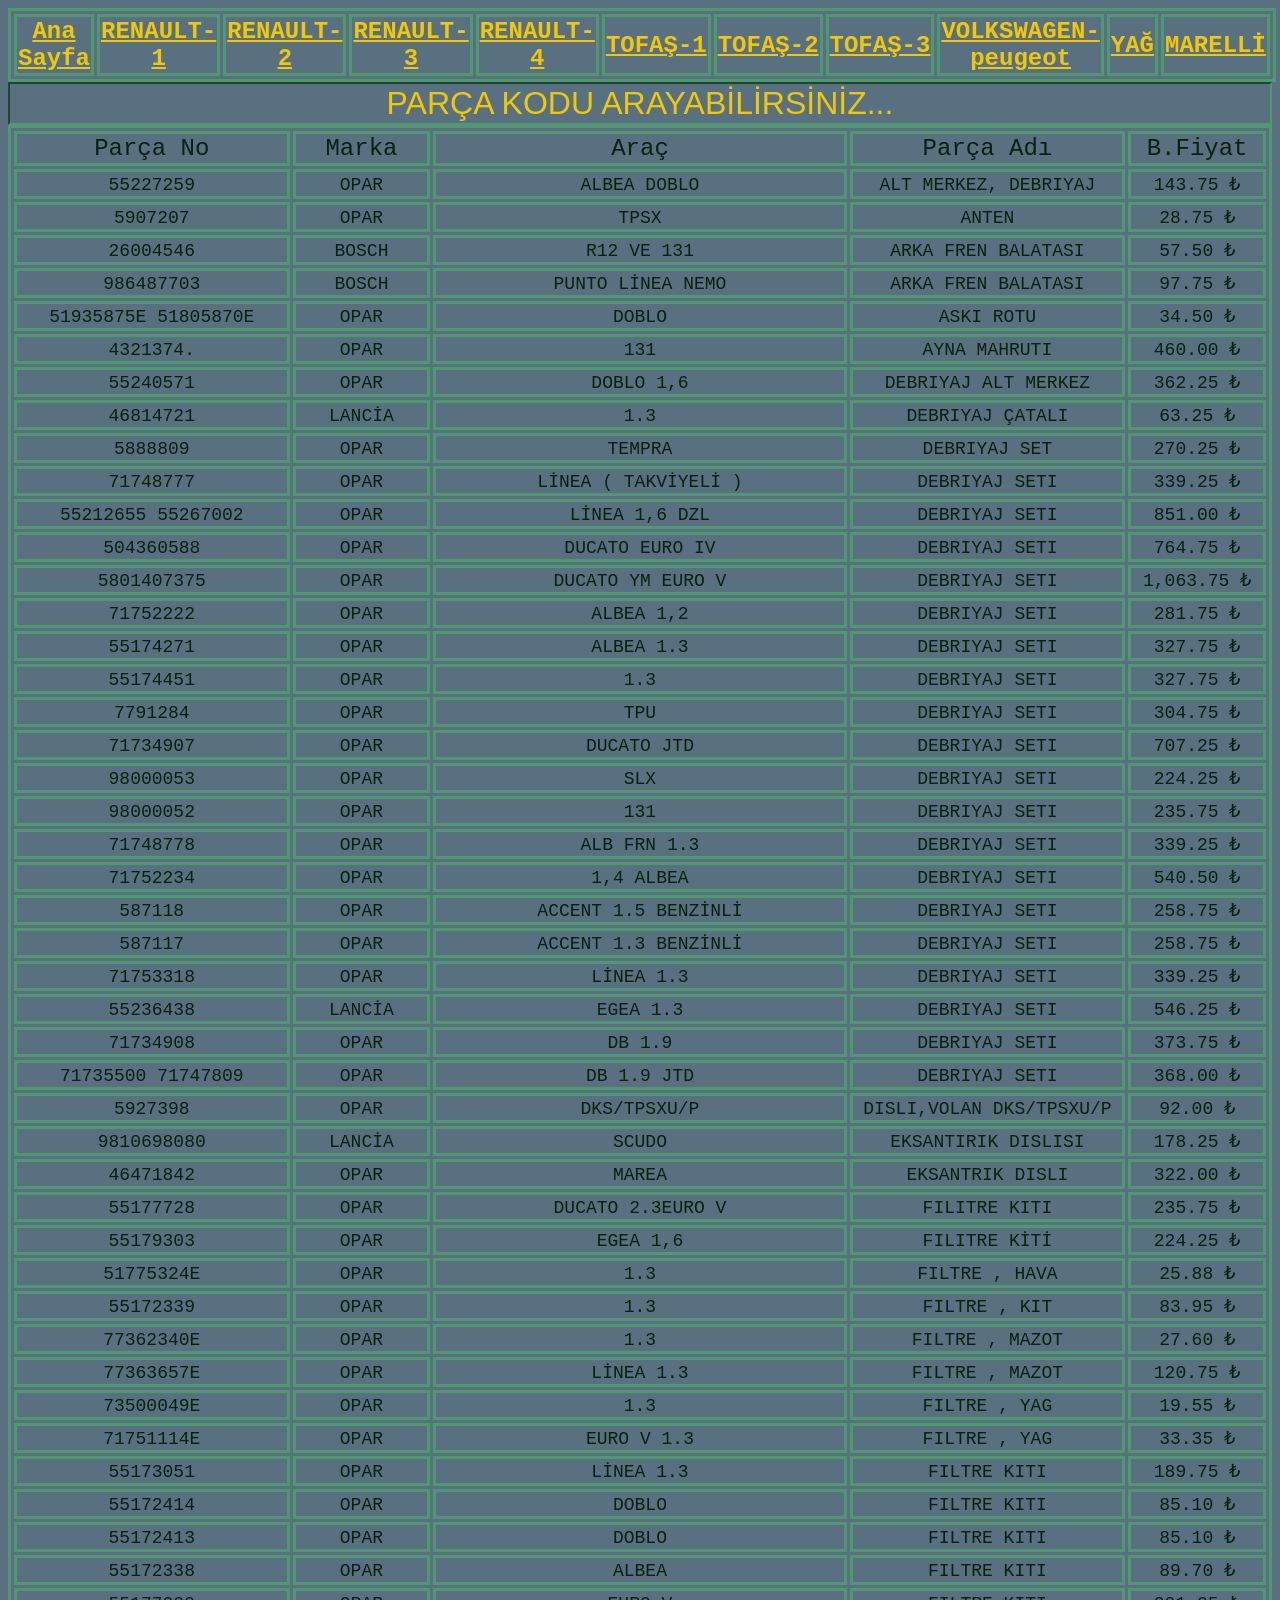
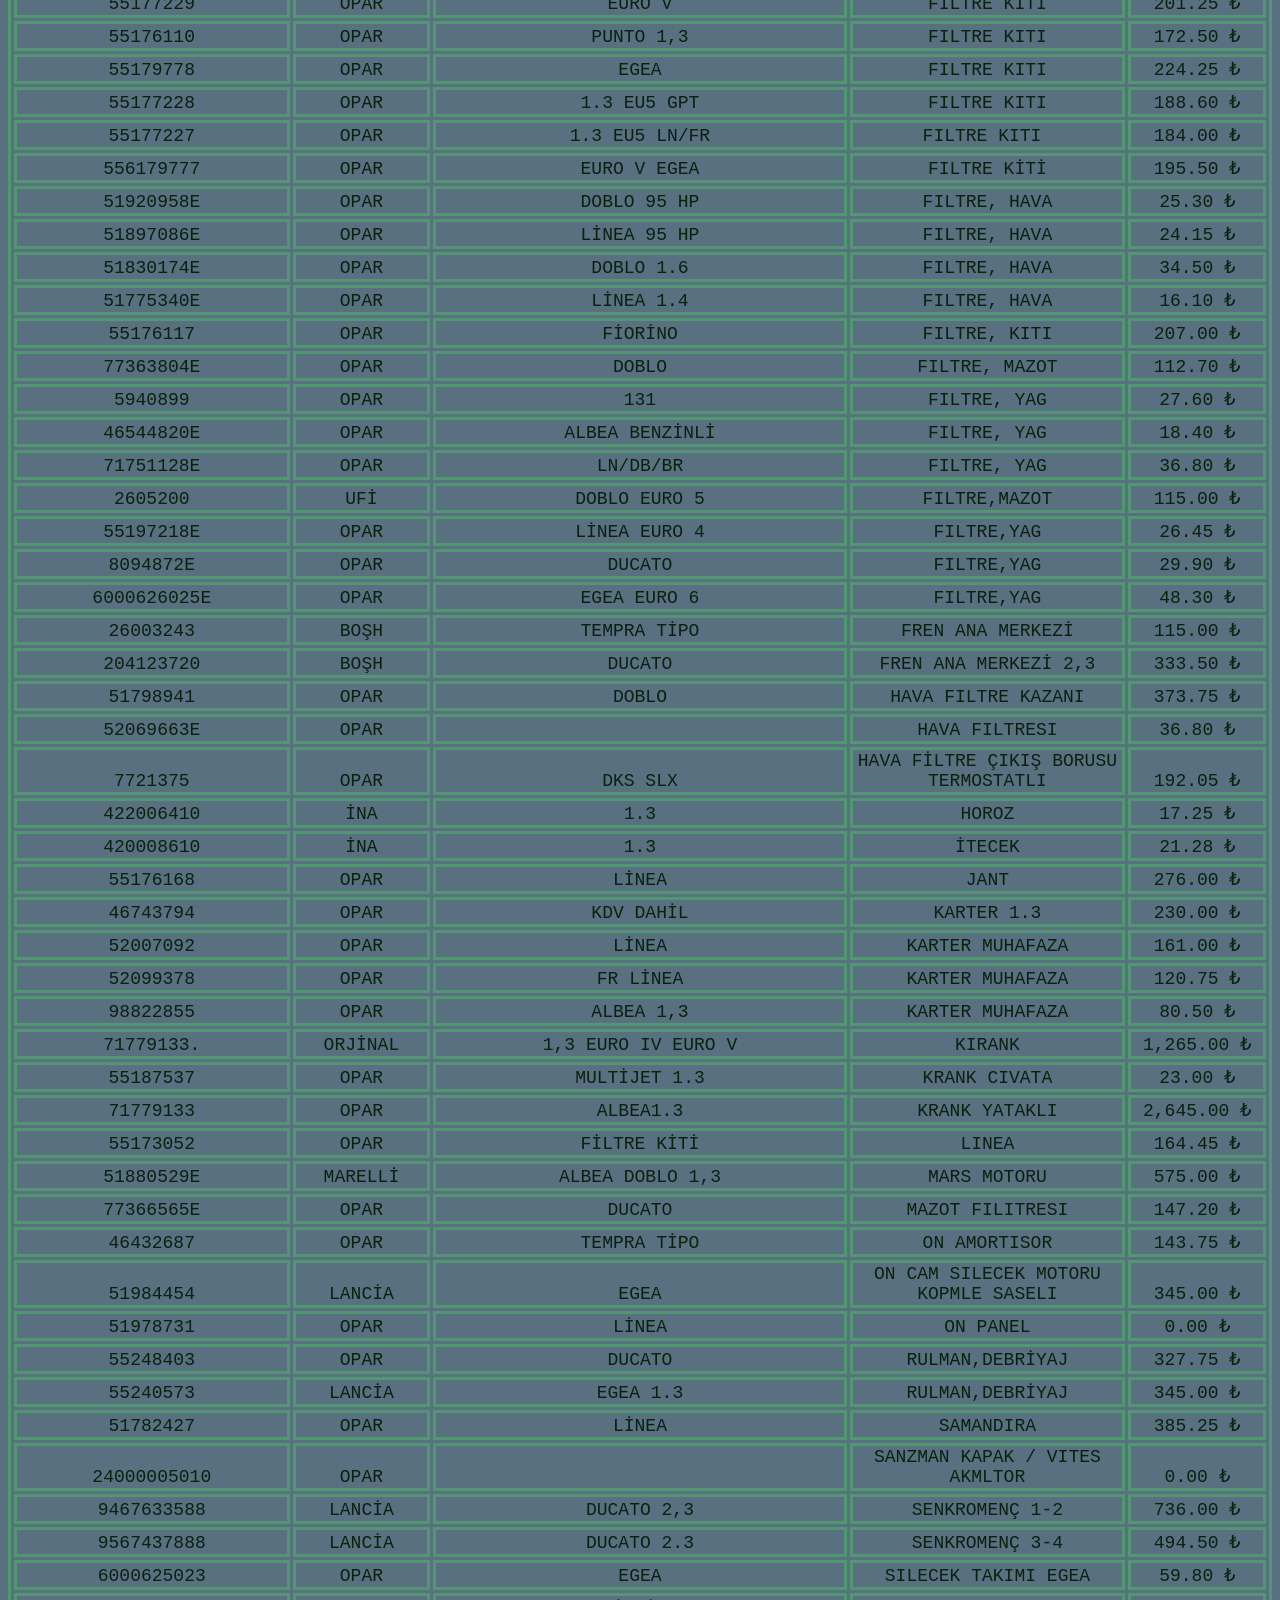
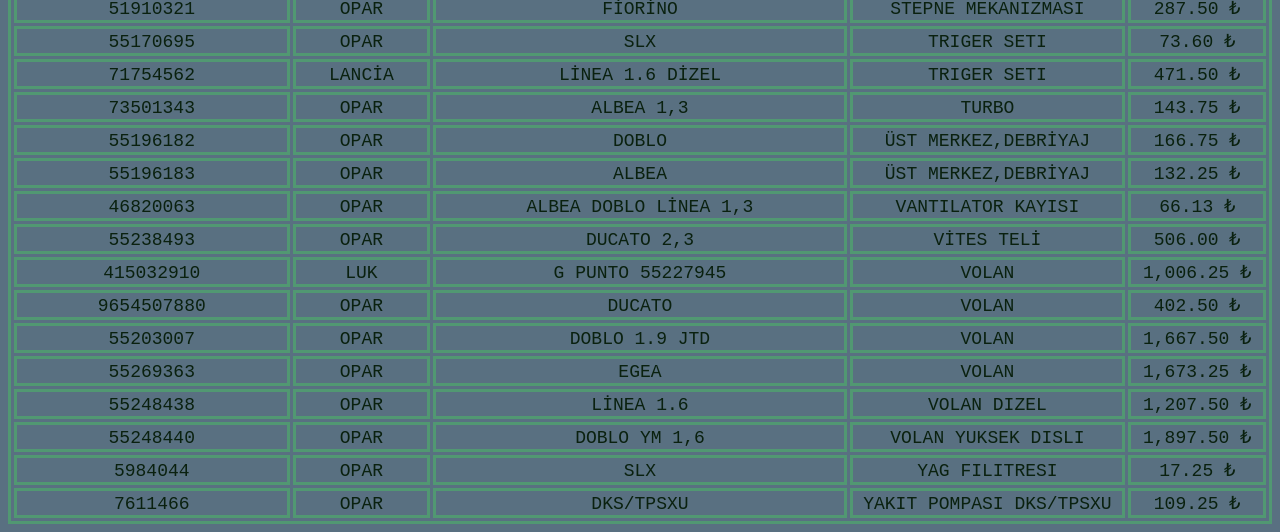
<file: tofas3/tofas3.html>
<html>
<link href="/css/sayfa.css" type="text/css" rel="stylesheet" />

<head>
	<meta http-equiv="content-type" content="text/html; charset=UTF-8" style="grid-auto-rows: auto;" />
	<title>Yedek Parça</title>
	<table cellspacing="3" border="1" style="vertical-align: auto;">
		<colgroup width="300"></colgroup>
		<colgroup width="300"></colgroup>
		<colgroup width="300"></colgroup>
		<colgroup width="300"></colgroup>
		<colgroup width="300"></colgroup>
		<colgroup width="300"></colgroup>
		<colgroup width="300"></colgroup>
		<colgroup width="300"></colgroup>
		<colgroup width="300"></colgroup>
		<colgroup width="300"></colgroup>
		<tr>
			<td align="center" valign=auto><b>
					<font size=5><a href="/index.html" style="text-align: center;">Ana Sayfa</a></font>
				</b></td>
			<td align="center" valign=auto><b>
					<font size=5><a href="/reno1/reno1.html">RENAULT-1</a></font>
				</b></td>
			<td align="center" valign=auto><b>
					<font size=5> <a href="/reno2/reno2.html">RENAULT-2</a></font>
				</b></td>
			<td align="center" valign=auto><b>
					<font size=5><a href="/reno3/reno3.html">RENAULT-3</a></font>
				</b></td>
			<td align="center" valign=auto><b>
					<font size=5><a href="/reno4/reno4.html">RENAULT-4</a></font>
				</b></td>
			<td align="center" valign=auto><b>
					<font size=5><a href="/tofas1/tofas1.html">TOFAŞ-1</a></font>
				</b></td>
			<td align="center" valign=auto><b>
					<font size=5><a href="/tofas2/tofas2.html">TOFAŞ-2</a></font>
				</b></td>
			<td align="center" valign=auto><b>
					<font size=5><a href="/tofas3/tofas3.html">TOFAŞ-3</a></font>
				</b></td>
			<td align="center" valign=auto><b>
					<font size=5><a href="/volkswagen-peugeot/volkswagen-peugeot.html">VOLKSWAGEN-peugeot</a></font>
				</b></td>
			<td align="center" valign=auto><b>
					<font size=5><a href="/yag/yag.html">YAĞ</a></font>
				</b></td>
			<td align="center" valign=auto><b>
					<font size=5><a href="/marelli/marelli.html">MARELLİ</a></font>
				</b></td>

		</tr>
	</table>
</head>

<body>
	<td>
		<input type="text" id="myInput" onkeyup="myFunction()" placeholder="PARÇA KODU ARAYABİLİRSİNİZ...">
	</td>
	<table cellspacing="1" border="1" id="myTable">
		<colgroup width="20%"></colgroup>
		<colgroup width="10%"></colgroup>
		<colgroup width="30%"></colgroup>
		<colgroup width="20%"></colgroup>
		<colgroup width="10%"></colgroup>
		<tr>
			<td height="33" align="left" valign=bottom>
				<font size=5>Parça No</font>
			</td>
			<td align="left" valign=bottom>
				<font size=5>Marka</font>
			</td>
			<td align="left" valign=bottom>
				<font size=5>Araç</font>
			</td>
			<td align="left" valign=bottom>
				<font size=5>Parça Adı</font>
			</td>
			<td align="left" valign=bottom>
				<font size=5>B.Fiyat</font>
			</td>
		</tr>
		<tr>
			<td height="26" align="left" valign=bottom sdval="55227259" sdnum="1033;">
				<font size=4>55227259</font>
			</td>
			<td align="left" valign=bottom>
				<font size=4>OPAR</font>
			</td>
			<td align="left" valign=bottom>
				<font size=4>ALBEA DOBLO</font>
			</td>
			<td align="left" valign=bottom>
				<font size=4>ALT MERKEZ, DEBRIYAJ</font>
			</td>
			<td align="left" valign=bottom sdval="143.75" sdnum="1033;0;#,##0.00&quot; ₺&quot;;-#,##0.00&quot; ₺&quot;">
				<font size=4>143.75 ₺</font>
			</td>
		</tr>
		<tr>
			<td height="26" align="left" valign=bottom sdval="5907207" sdnum="1033;">
				<font size=4>5907207</font>
			</td>
			<td align="left" valign=bottom>
				<font size=4>OPAR</font>
			</td>
			<td align="left" valign=bottom>
				<font size=4>TPSX</font>
			</td>
			<td align="left" valign=bottom>
				<font size=4>ANTEN</font>
			</td>
			<td align="left" valign=bottom sdval="28.75" sdnum="1033;0;#,##0.00&quot; ₺&quot;;-#,##0.00&quot; ₺&quot;">
				<font size=4>28.75 ₺</font>
			</td>
		</tr>
		<tr>
			<td height="26" align="left" valign=bottom sdval="26004546" sdnum="1033;">
				<font size=4>26004546</font>
			</td>
			<td align="left" valign=bottom>
				<font size=4>BOSCH</font>
			</td>
			<td align="left" valign=bottom>
				<font size=4>R12 VE 131</font>
			</td>
			<td align="left" valign=bottom>
				<font size=4>ARKA FREN BALATASI</font>
			</td>
			<td align="left" valign=bottom sdval="57.5" sdnum="1033;0;#,##0.00&quot; ₺&quot;;-#,##0.00&quot; ₺&quot;">
				<font size=4>57.50 ₺</font>
			</td>
		</tr>
		<tr>
			<td height="26" align="left" valign=bottom sdval="986487703" sdnum="1033;">
				<font size=4>986487703</font>
			</td>
			<td align="left" valign=bottom>
				<font size=4>BOSCH</font>
			</td>
			<td align="left" valign=bottom>
				<font size=4>PUNTO LİNEA NEMO</font>
			</td>
			<td align="left" valign=bottom>
				<font size=4>ARKA FREN BALATASI</font>
			</td>
			<td align="left" valign=bottom sdval="97.75" sdnum="1033;0;#,##0.00&quot; ₺&quot;;-#,##0.00&quot; ₺&quot;">
				<font size=4>97.75 ₺</font>
			</td>
		</tr>
		<tr>
			<td height="26" align="left" valign=bottom>
				<font size=4>51935875E 51805870E</font>
			</td>
			<td align="left" valign=bottom>
				<font size=4>OPAR</font>
			</td>
			<td align="left" valign=bottom>
				<font size=4>DOBLO</font>
			</td>
			<td align="left" valign=bottom>
				<font size=4>ASKI ROTU</font>
			</td>
			<td align="left" valign=bottom sdval="34.5" sdnum="1033;0;#,##0.00&quot; ₺&quot;;-#,##0.00&quot; ₺&quot;">
				<font size=4>34.50 ₺</font>
			</td>
		</tr>
		<tr>
			<td height="26" align="left" valign=bottom>
				<font size=4>4321374.</font>
			</td>
			<td align="left" valign=bottom>
				<font size=4>OPAR</font>
			</td>
			<td align="left" valign=bottom sdval="131" sdnum="1033;">
				<font size=4>131</font>
			</td>
			<td align="left" valign=bottom>
				<font size=4>AYNA MAHRUTI</font>
			</td>
			<td align="left" valign=bottom sdval="460" sdnum="1033;0;#,##0.00&quot; ₺&quot;;-#,##0.00&quot; ₺&quot;">
				<font size=4>460.00 ₺</font>
			</td>
		</tr>
		<tr>
			<td height="26" align="left" valign=bottom sdval="55240571" sdnum="1033;">
				<font size=4>55240571</font>
			</td>
			<td align="left" valign=bottom>
				<font size=4>OPAR</font>
			</td>
			<td align="left" valign=bottom>
				<font size=4>DOBLO 1,6</font>
			</td>
			<td align="left" valign=bottom>
				<font size=4>DEBRIYAJ ALT MERKEZ</font>
			</td>
			<td align="left" valign=bottom sdval="362.25" sdnum="1033;0;#,##0.00&quot; ₺&quot;;-#,##0.00&quot; ₺&quot;">
				<font size=4>362.25 ₺</font>
			</td>
		</tr>
		<tr>
			<td height="26" align="left" valign=bottom sdval="46814721" sdnum="1033;">
				<font size=4>46814721</font>
			</td>
			<td align="left" valign=bottom>
				<font size=4>LANCİA</font>
			</td>
			<td align="left" valign=bottom>
				<font size=4>1.3</font>
			</td>
			<td align="left" valign=bottom>
				<font size=4>DEBRIYAJ ÇATALI</font>
			</td>
			<td align="left" valign=bottom sdval="63.25" sdnum="1033;0;#,##0.00&quot; ₺&quot;;-#,##0.00&quot; ₺&quot;">
				<font size=4>63.25 ₺</font>
			</td>
		</tr>
		<tr>
			<td height="26" align="left" valign=bottom sdval="5888809" sdnum="1033;">
				<font size=4>5888809</font>
			</td>
			<td align="left" valign=bottom>
				<font size=4>OPAR</font>
			</td>
			<td align="left" valign=bottom>
				<font size=4>TEMPRA</font>
			</td>
			<td align="left" valign=bottom>
				<font size=4>DEBRIYAJ SET</font>
			</td>
			<td align="left" valign=bottom sdval="270.25" sdnum="1033;0;#,##0.00&quot; ₺&quot;;-#,##0.00&quot; ₺&quot;">
				<font size=4>270.25 ₺</font>
			</td>
		</tr>
		<tr>
			<td height="26" align="left" valign=bottom sdval="71748777" sdnum="1033;">
				<font size=4>71748777</font>
			</td>
			<td align="left" valign=bottom>
				<font size=4>OPAR</font>
			</td>
			<td align="left" valign=bottom>
				<font size=4>LİNEA ( TAKVİYELİ )</font>
			</td>
			<td align="left" valign=bottom>
				<font size=4>DEBRIYAJ SETI</font>
			</td>
			<td align="left" valign=bottom sdval="339.25" sdnum="1033;0;#,##0.00&quot; ₺&quot;;-#,##0.00&quot; ₺&quot;">
				<font size=4>339.25 ₺</font>
			</td>
		</tr>
		<tr>
			<td height="26" align="left" valign=bottom>
				<font size=4>55212655 55267002</font>
			</td>
			<td align="left" valign=bottom>
				<font size=4>OPAR</font>
			</td>
			<td align="left" valign=bottom>
				<font size=4>LİNEA 1,6 DZL</font>
			</td>
			<td align="left" valign=bottom>
				<font size=4>DEBRIYAJ SETI</font>
			</td>
			<td align="left" valign=bottom sdval="851" sdnum="1033;0;#,##0.00&quot; ₺&quot;;-#,##0.00&quot; ₺&quot;">
				<font size=4>851.00 ₺</font>
			</td>
		</tr>
		<tr>
			<td height="26" align="left" valign=bottom sdval="504360588" sdnum="1033;">
				<font size=4>504360588</font>
			</td>
			<td align="left" valign=bottom>
				<font size=4>OPAR</font>
			</td>
			<td align="left" valign=bottom>
				<font size=4>DUCATO EURO IV</font>
			</td>
			<td align="left" valign=bottom>
				<font size=4>DEBRIYAJ SETI</font>
			</td>
			<td align="left" valign=bottom sdval="764.75" sdnum="1033;0;#,##0.00&quot; ₺&quot;;-#,##0.00&quot; ₺&quot;">
				<font size=4>764.75 ₺</font>
			</td>
		</tr>
		<tr>
			<td height="26" align="left" valign=bottom sdval="5801407375" sdnum="1033;">
				<font size=4>5801407375</font>
			</td>
			<td align="left" valign=bottom>
				<font size=4>OPAR</font>
			</td>
			<td align="left" valign=bottom>
				<font size=4>DUCATO YM EURO V</font>
			</td>
			<td align="left" valign=bottom>
				<font size=4>DEBRIYAJ SETI</font>
			</td>
			<td align="left" valign=bottom sdval="1063.75"
				sdnum="1033;0;#,##0.00&quot; ₺&quot;;-#,##0.00&quot; ₺&quot;">
				<font size=4>1,063.75 ₺</font>
			</td>
		</tr>
		<tr>
			<td height="26" align="left" valign=bottom sdval="71752222" sdnum="1033;">
				<font size=4>71752222</font>
			</td>
			<td align="left" valign=bottom>
				<font size=4>OPAR</font>
			</td>
			<td align="left" valign=bottom>
				<font size=4>ALBEA 1,2</font>
			</td>
			<td align="left" valign=bottom>
				<font size=4>DEBRIYAJ SETI</font>
			</td>
			<td align="left" valign=bottom sdval="281.75" sdnum="1033;0;#,##0.00&quot; ₺&quot;;-#,##0.00&quot; ₺&quot;">
				<font size=4>281.75 ₺</font>
			</td>
		</tr>
		<tr>
			<td height="26" align="left" valign=bottom sdval="55174271" sdnum="1033;">
				<font size=4>55174271</font>
			</td>
			<td align="left" valign=bottom>
				<font size=4>OPAR</font>
			</td>
			<td align="left" valign=bottom>
				<font size=4>ALBEA 1.3</font>
			</td>
			<td align="left" valign=bottom>
				<font size=4>DEBRIYAJ SETI</font>
			</td>
			<td align="left" valign=bottom sdval="327.75" sdnum="1033;0;#,##0.00&quot; ₺&quot;;-#,##0.00&quot; ₺&quot;">
				<font size=4>327.75 ₺</font>
			</td>
		</tr>
		<tr>
			<td height="26" align="left" valign=bottom sdval="55174451" sdnum="1033;">
				<font size=4>55174451</font>
			</td>
			<td align="left" valign=bottom>
				<font size=4>OPAR</font>
			</td>
			<td align="left" valign=bottom>
				<font size=4> 1.3</font>
			</td>
			<td align="left" valign=bottom>
				<font size=4>DEBRIYAJ SETI</font>
			</td>
			<td align="left" valign=bottom sdval="327.75" sdnum="1033;0;#,##0.00&quot; ₺&quot;;-#,##0.00&quot; ₺&quot;">
				<font size=4>327.75 ₺</font>
			</td>
		</tr>
		<tr>
			<td height="26" align="left" valign=bottom sdval="7791284" sdnum="1033;">
				<font size=4>7791284</font>
			</td>
			<td align="left" valign=bottom>
				<font size=4>OPAR</font>
			</td>
			<td align="left" valign=bottom>
				<font size=4>TPU </font>
			</td>
			<td align="left" valign=bottom>
				<font size=4>DEBRIYAJ SETI</font>
			</td>
			<td align="left" valign=bottom sdval="304.75" sdnum="1033;0;#,##0.00&quot; ₺&quot;;-#,##0.00&quot; ₺&quot;">
				<font size=4>304.75 ₺</font>
			</td>
		</tr>
		<tr>
			<td height="26" align="left" valign=bottom sdval="71734907" sdnum="1033;">
				<font size=4>71734907</font>
			</td>
			<td align="left" valign=bottom>
				<font size=4>OPAR</font>
			</td>
			<td align="left" valign=bottom>
				<font size=4>DUCATO JTD</font>
			</td>
			<td align="left" valign=bottom>
				<font size=4>DEBRIYAJ SETI</font>
			</td>
			<td align="left" valign=bottom sdval="707.25" sdnum="1033;0;#,##0.00&quot; ₺&quot;;-#,##0.00&quot; ₺&quot;">
				<font size=4>707.25 ₺</font>
			</td>
		</tr>
		<tr>
			<td height="26" align="left" valign=bottom sdval="98000053" sdnum="1033;">
				<font size=4>98000053</font>
			</td>
			<td align="left" valign=bottom>
				<font size=4>OPAR</font>
			</td>
			<td align="left" valign=bottom>
				<font size=4>SLX</font>
			</td>
			<td align="left" valign=bottom>
				<font size=4>DEBRIYAJ SETI</font>
			</td>
			<td align="left" valign=bottom sdval="224.25" sdnum="1033;0;#,##0.00&quot; ₺&quot;;-#,##0.00&quot; ₺&quot;">
				<font size=4>224.25 ₺</font>
			</td>
		</tr>
		<tr>
			<td height="26" align="left" valign=bottom sdval="98000052" sdnum="1033;">
				<font size=4>98000052</font>
			</td>
			<td align="left" valign=bottom>
				<font size=4>OPAR</font>
			</td>
			<td align="left" valign=bottom>
				<font size=4>131</font>
			</td>
			<td align="left" valign=bottom>
				<font size=4>DEBRIYAJ SETI</font>
			</td>
			<td align="left" valign=bottom sdval="235.75" sdnum="1033;0;#,##0.00&quot; ₺&quot;;-#,##0.00&quot; ₺&quot;">
				<font size=4>235.75 ₺</font>
			</td>
		</tr>
		<tr>
			<td height="26" align="left" valign=bottom sdval="71748778" sdnum="1033;">
				<font size=4>71748778</font>
			</td>
			<td align="left" valign=bottom>
				<font size=4>OPAR</font>
			</td>
			<td align="left" valign=bottom>
				<font size=4>ALB FRN 1.3</font>
			</td>
			<td align="left" valign=bottom>
				<font size=4>DEBRIYAJ SETI</font>
			</td>
			<td align="left" valign=bottom sdval="339.25" sdnum="1033;0;#,##0.00&quot; ₺&quot;;-#,##0.00&quot; ₺&quot;">
				<font size=4>339.25 ₺</font>
			</td>
		</tr>
		<tr>
			<td height="26" align="left" valign=bottom sdval="71752234" sdnum="1033;">
				<font size=4>71752234</font>
			</td>
			<td align="left" valign=bottom>
				<font size=4>OPAR</font>
			</td>
			<td align="left" valign=bottom>
				<font size=4>1,4 ALBEA</font>
			</td>
			<td align="left" valign=bottom>
				<font size=4>DEBRIYAJ SETI</font>
			</td>
			<td align="left" valign=bottom sdval="540.5" sdnum="1033;0;#,##0.00&quot; ₺&quot;;-#,##0.00&quot; ₺&quot;">
				<font size=4>540.50 ₺</font>
			</td>
		</tr>
		<tr>
			<td height="26" align="left" valign=bottom sdval="587118" sdnum="1033;">
				<font size=4>587118</font>
			</td>
			<td align="left" valign=bottom>
				<font size=4>OPAR</font>
			</td>
			<td align="left" valign=bottom>
				<font size=4>ACCENT 1.5 BENZİNLİ</font>
			</td>
			<td align="left" valign=bottom>
				<font size=4>DEBRIYAJ SETI</font>
			</td>
			<td align="left" valign=bottom sdval="258.75" sdnum="1033;0;#,##0.00&quot; ₺&quot;;-#,##0.00&quot; ₺&quot;">
				<font size=4>258.75 ₺</font>
			</td>
		</tr>
		<tr>
			<td height="26" align="left" valign=bottom sdval="587117" sdnum="1033;">
				<font size=4>587117</font>
			</td>
			<td align="left" valign=bottom>
				<font size=4>OPAR</font>
			</td>
			<td align="left" valign=bottom>
				<font size=4>ACCENT 1.3 BENZİNLİ</font>
			</td>
			<td align="left" valign=bottom>
				<font size=4>DEBRIYAJ SETI</font>
			</td>
			<td align="left" valign=bottom sdval="258.75" sdnum="1033;0;#,##0.00&quot; ₺&quot;;-#,##0.00&quot; ₺&quot;">
				<font size=4>258.75 ₺</font>
			</td>
		</tr>
		<tr>
			<td height="26" align="left" valign=bottom sdval="71753318" sdnum="1033;">
				<font size=4>71753318</font>
			</td>
			<td align="left" valign=bottom>
				<font size=4>OPAR</font>
			</td>
			<td align="left" valign=bottom>
				<font size=4>LİNEA 1.3</font>
			</td>
			<td align="left" valign=bottom>
				<font size=4>DEBRIYAJ SETI</font>
			</td>
			<td align="left" valign=bottom sdval="339.25" sdnum="1033;0;#,##0.00&quot; ₺&quot;;-#,##0.00&quot; ₺&quot;">
				<font size=4>339.25 ₺</font>
			</td>
		</tr>
		<tr>
			<td height="26" align="left" valign=bottom sdval="55236438" sdnum="1033;">
				<font size=4>55236438</font>
			</td>
			<td align="left" valign=bottom>
				<font size=4>LANCİA</font>
			</td>
			<td align="left" valign=bottom>
				<font size=4>EGEA 1.3</font>
			</td>
			<td align="left" valign=bottom>
				<font size=4>DEBRIYAJ SETI</font>
			</td>
			<td align="left" valign=bottom sdval="546.25" sdnum="1033;0;#,##0.00&quot; ₺&quot;;-#,##0.00&quot; ₺&quot;">
				<font size=4>546.25 ₺</font>
			</td>
		</tr>
		<tr>
			<td height="26" align="left" valign=bottom sdval="71734908" sdnum="1033;">
				<font size=4>71734908</font>
			</td>
			<td align="left" valign=bottom>
				<font size=4>OPAR</font>
			</td>
			<td align="left" valign=bottom>
				<font size=4>DB 1.9</font>
			</td>
			<td align="left" valign=bottom>
				<font size=4>DEBRIYAJ SETI</font>
			</td>
			<td align="left" valign=bottom sdval="373.75" sdnum="1033;0;#,##0.00&quot; ₺&quot;;-#,##0.00&quot; ₺&quot;">
				<font size=4>373.75 ₺</font>
			</td>
		</tr>
		<tr>
			<td height="26" align="left" valign=bottom>
				<font size=4>71735500 71747809</font>
			</td>
			<td align="left" valign=bottom>
				<font size=4>OPAR</font>
			</td>
			<td align="left" valign=bottom>
				<font size=4>DB 1.9 JTD</font>
			</td>
			<td align="left" valign=bottom>
				<font size=4>DEBRIYAJ SETI</font>
			</td>
			<td align="left" valign=bottom sdval="368" sdnum="1033;0;#,##0.00&quot; ₺&quot;;-#,##0.00&quot; ₺&quot;">
				<font size=4>368.00 ₺</font>
			</td>
		</tr>
		<tr>
			<td height="26" align="left" valign=bottom sdval="5927398" sdnum="1033;">
				<font size=4>5927398</font>
			</td>
			<td align="left" valign=bottom>
				<font size=4>OPAR</font>
			</td>
			<td align="left" valign=bottom>
				<font size=4>DKS/TPSXU/P</font>
			</td>
			<td align="left" valign=bottom>
				<font size=4>DISLI,VOLAN DKS/TPSXU/P</font>
			</td>
			<td align="left" valign=bottom sdval="92" sdnum="1033;0;#,##0.00&quot; ₺&quot;;-#,##0.00&quot; ₺&quot;">
				<font size=4>92.00 ₺</font>
			</td>
		</tr>
		<tr>
			<td height="26" align="left" valign=bottom sdval="9810698080" sdnum="1033;">
				<font size=4>9810698080</font>
			</td>
			<td align="left" valign=bottom>
				<font size=4>LANCİA</font>
			</td>
			<td align="left" valign=bottom>
				<font size=4>SCUDO </font>
			</td>
			<td align="left" valign=bottom>
				<font size=4>EKSANTIRIK DISLISI</font>
			</td>
			<td align="left" valign=bottom sdval="178.25" sdnum="1033;0;#,##0.00&quot; ₺&quot;;-#,##0.00&quot; ₺&quot;">
				<font size=4>178.25 ₺</font>
			</td>
		</tr>
		<tr>
			<td height="26" align="left" valign=bottom sdval="46471842" sdnum="1033;">
				<font size=4>46471842</font>
			</td>
			<td align="left" valign=bottom>
				<font size=4>OPAR</font>
			</td>
			<td align="left" valign=bottom>
				<font size=4>MAREA</font>
			</td>
			<td align="left" valign=bottom>
				<font size=4>EKSANTRIK DISLI</font>
			</td>
			<td align="left" valign=bottom sdval="322" sdnum="1033;0;#,##0.00&quot; ₺&quot;;-#,##0.00&quot; ₺&quot;">
				<font size=4>322.00 ₺</font>
			</td>
		</tr>
		<tr>
			<td height="26" align="left" valign=bottom sdval="55177728" sdnum="1033;">
				<font size=4>55177728</font>
			</td>
			<td align="left" valign=bottom>
				<font size=4>OPAR</font>
			</td>
			<td align="left" valign=bottom>
				<font size=4>DUCATO 2.3EURO V</font>
			</td>
			<td align="left" valign=bottom>
				<font size=4>FILITRE KITI</font>
			</td>
			<td align="left" valign=bottom sdval="235.75" sdnum="1033;0;#,##0.00&quot; ₺&quot;;-#,##0.00&quot; ₺&quot;">
				<font size=4>235.75 ₺</font>
			</td>
		</tr>
		<tr>
			<td height="26" align="left" valign=bottom sdval="55179303" sdnum="1033;">
				<font size=4>55179303</font>
			</td>
			<td align="left" valign=bottom>
				<font size=4>OPAR</font>
			</td>
			<td align="left" valign=bottom>
				<font size=4>EGEA 1,6 </font>
			</td>
			<td align="left" valign=bottom>
				<font size=4>FILITRE KİTİ</font>
			</td>
			<td align="left" valign=bottom sdval="224.25" sdnum="1033;0;#,##0.00&quot; ₺&quot;;-#,##0.00&quot; ₺&quot;">
				<font size=4>224.25 ₺</font>
			</td>
		</tr>
		<tr>
			<td height="26" align="left" valign=bottom>
				<font size=4>51775324E</font>
			</td>
			<td align="left" valign=bottom>
				<font size=4>OPAR</font>
			</td>
			<td align="left" valign=bottom>
				<font size=4>1.3</font>
			</td>
			<td align="left" valign=bottom>
				<font size=4>FILTRE , HAVA</font>
			</td>
			<td align="left" valign=bottom sdval="25.875" sdnum="1033;0;#,##0.00&quot; ₺&quot;;-#,##0.00&quot; ₺&quot;">
				<font size=4>25.88 ₺</font>
			</td>
		</tr>
		<tr>
			<td height="26" align="left" valign=bottom sdval="55172339" sdnum="1033;">
				<font size=4>55172339</font>
			</td>
			<td align="left" valign=bottom>
				<font size=4>OPAR</font>
			</td>
			<td align="left" valign=bottom>
				<font size=4>1.3</font>
			</td>
			<td align="left" valign=bottom>
				<font size=4>FILTRE , KIT</font>
			</td>
			<td align="left" valign=bottom sdval="83.95" sdnum="1033;0;#,##0.00&quot; ₺&quot;;-#,##0.00&quot; ₺&quot;">
				<font size=4>83.95 ₺</font>
			</td>
		</tr>
		<tr>
			<td height="26" align="left" valign=bottom>
				<font size=4>77362340E</font>
			</td>
			<td align="left" valign=bottom>
				<font size=4>OPAR</font>
			</td>
			<td align="left" valign=bottom>
				<font size=4>1.3</font>
			</td>
			<td align="left" valign=bottom>
				<font size=4>FILTRE , MAZOT</font>
			</td>
			<td align="left" valign=bottom sdval="27.6" sdnum="1033;0;#,##0.00&quot; ₺&quot;;-#,##0.00&quot; ₺&quot;">
				<font size=4>27.60 ₺</font>
			</td>
		</tr>
		<tr>
			<td height="26" align="left" valign=bottom>
				<font size=4>77363657E</font>
			</td>
			<td align="left" valign=bottom>
				<font size=4>OPAR</font>
			</td>
			<td align="left" valign=bottom>
				<font size=4>LİNEA 1.3</font>
			</td>
			<td align="left" valign=bottom>
				<font size=4>FILTRE , MAZOT</font>
			</td>
			<td align="left" valign=bottom sdval="120.75" sdnum="1033;0;#,##0.00&quot; ₺&quot;;-#,##0.00&quot; ₺&quot;">
				<font size=4>120.75 ₺</font>
			</td>
		</tr>
		<tr>
			<td height="26" align="left" valign=bottom>
				<font size=4>73500049E</font>
			</td>
			<td align="left" valign=bottom>
				<font size=4>OPAR</font>
			</td>
			<td align="left" valign=bottom>
				<font size=4>1.3</font>
			</td>
			<td align="left" valign=bottom>
				<font size=4>FILTRE , YAG</font>
			</td>
			<td align="left" valign=bottom sdval="19.55" sdnum="1033;0;#,##0.00&quot; ₺&quot;;-#,##0.00&quot; ₺&quot;">
				<font size=4>19.55 ₺</font>
			</td>
		</tr>
		<tr>
			<td height="26" align="left" valign=bottom>
				<font size=4>71751114E</font>
			</td>
			<td align="left" valign=bottom>
				<font size=4>OPAR</font>
			</td>
			<td align="left" valign=bottom>
				<font size=4>EURO V 1.3</font>
			</td>
			<td align="left" valign=bottom>
				<font size=4>FILTRE , YAG</font>
			</td>
			<td align="left" valign=bottom sdval="33.35" sdnum="1033;0;#,##0.00&quot; ₺&quot;;-#,##0.00&quot; ₺&quot;">
				<font size=4>33.35 ₺</font>
			</td>
		</tr>
		<tr>
			<td height="26" align="left" valign=bottom sdval="55173051" sdnum="1033;">
				<font size=4>55173051</font>
			</td>
			<td align="left" valign=bottom>
				<font size=4>OPAR</font>
			</td>
			<td align="left" valign=bottom>
				<font size=4>LİNEA 1.3</font>
			</td>
			<td align="left" valign=bottom>
				<font size=4>FILTRE KITI</font>
			</td>
			<td align="left" valign=bottom sdval="189.75" sdnum="1033;0;#,##0.00&quot; ₺&quot;;-#,##0.00&quot; ₺&quot;">
				<font size=4>189.75 ₺</font>
			</td>
		</tr>
		<tr>
			<td height="26" align="left" valign=bottom sdval="55172414" sdnum="1033;">
				<font size=4>55172414</font>
			</td>
			<td align="left" valign=bottom>
				<font size=4>OPAR</font>
			</td>
			<td align="left" valign=bottom>
				<font size=4>DOBLO</font>
			</td>
			<td align="left" valign=bottom>
				<font size=4>FILTRE KITI</font>
			</td>
			<td align="left" valign=bottom sdval="85.1" sdnum="1033;0;#,##0.00&quot; ₺&quot;;-#,##0.00&quot; ₺&quot;">
				<font size=4>85.10 ₺</font>
			</td>
		</tr>
		<tr>
			<td height="26" align="left" valign=bottom sdval="55172413" sdnum="1033;">
				<font size=4>55172413</font>
			</td>
			<td align="left" valign=bottom>
				<font size=4>OPAR</font>
			</td>
			<td align="left" valign=bottom>
				<font size=4>DOBLO</font>
			</td>
			<td align="left" valign=bottom>
				<font size=4>FILTRE KITI</font>
			</td>
			<td align="left" valign=bottom sdval="85.1" sdnum="1033;0;#,##0.00&quot; ₺&quot;;-#,##0.00&quot; ₺&quot;">
				<font size=4>85.10 ₺</font>
			</td>
		</tr>
		<tr>
			<td height="26" align="left" valign=bottom sdval="55172338" sdnum="1033;">
				<font size=4>55172338</font>
			</td>
			<td align="left" valign=bottom>
				<font size=4>OPAR</font>
			</td>
			<td align="left" valign=bottom>
				<font size=4>ALBEA</font>
			</td>
			<td align="left" valign=bottom>
				<font size=4>FILTRE KITI</font>
			</td>
			<td align="left" valign=bottom sdval="89.7" sdnum="1033;0;#,##0.00&quot; ₺&quot;;-#,##0.00&quot; ₺&quot;">
				<font size=4>89.70 ₺</font>
			</td>
		</tr>
		<tr>
			<td height="26" align="left" valign=bottom sdval="55177229" sdnum="1033;">
				<font size=4>55177229</font>
			</td>
			<td align="left" valign=bottom>
				<font size=4>OPAR</font>
			</td>
			<td align="left" valign=bottom>
				<font size=4>EURO V</font>
			</td>
			<td align="left" valign=bottom>
				<font size=4>FILTRE KITI</font>
			</td>
			<td align="left" valign=bottom sdval="201.25" sdnum="1033;0;#,##0.00&quot; ₺&quot;;-#,##0.00&quot; ₺&quot;">
				<font size=4>201.25 ₺</font>
			</td>
		</tr>
		<tr>
			<td height="26" align="left" valign=bottom sdval="55176110" sdnum="1033;">
				<font size=4>55176110</font>
			</td>
			<td align="left" valign=bottom>
				<font size=4>OPAR</font>
			</td>
			<td align="left" valign=bottom>
				<font size=4>PUNTO 1,3</font>
			</td>
			<td align="left" valign=bottom>
				<font size=4>FILTRE KITI</font>
			</td>
			<td align="left" valign=bottom sdval="172.5" sdnum="1033;0;#,##0.00&quot; ₺&quot;;-#,##0.00&quot; ₺&quot;">
				<font size=4>172.50 ₺</font>
			</td>
		</tr>
		<tr>
			<td height="26" align="left" valign=bottom sdval="55179778" sdnum="1033;">
				<font size=4>55179778</font>
			</td>
			<td align="left" valign=bottom>
				<font size=4>OPAR</font>
			</td>
			<td align="left" valign=bottom>
				<font size=4>EGEA </font>
			</td>
			<td align="left" valign=bottom>
				<font size=4>FILTRE KITI</font>
			</td>
			<td align="left" valign=bottom sdval="224.25" sdnum="1033;0;#,##0.00&quot; ₺&quot;;-#,##0.00&quot; ₺&quot;">
				<font size=4>224.25 ₺</font>
			</td>
		</tr>
		<tr>
			<td height="26" align="left" valign=bottom sdval="55177228" sdnum="1033;">
				<font size=4>55177228</font>
			</td>
			<td align="left" valign=bottom>
				<font size=4>OPAR</font>
			</td>
			<td align="left" valign=bottom>
				<font size=4>1.3 EU5 GPT</font>
			</td>
			<td align="left" valign=bottom>
				<font size=4>FILTRE KITI</font>
			</td>
			<td align="left" valign=bottom sdval="188.6" sdnum="1033;0;#,##0.00&quot; ₺&quot;;-#,##0.00&quot; ₺&quot;">
				<font size=4>188.60 ₺</font>
			</td>
		</tr>
		<tr>
			<td height="26" align="left" valign=bottom sdval="55177227" sdnum="1033;">
				<font size=4>55177227</font>
			</td>
			<td align="left" valign=bottom>
				<font size=4>OPAR</font>
			</td>
			<td align="left" valign=bottom>
				<font size=4>1.3 EU5 LN/FR</font>
			</td>
			<td align="left" valign=bottom>
				<font size=4>FILTRE KITI&nbsp;</font>
			</td>
			<td align="left" valign=bottom sdval="184" sdnum="1033;0;#,##0.00&quot; ₺&quot;;-#,##0.00&quot; ₺&quot;">
				<font size=4>184.00 ₺</font>
			</td>
		</tr>
		<tr>
			<td height="26" align="left" valign=bottom sdval="556179777" sdnum="1033;">
				<font size=4>556179777</font>
			</td>
			<td align="left" valign=bottom>
				<font size=4>OPAR</font>
			</td>
			<td align="left" valign=bottom>
				<font size=4>EURO V EGEA</font>
			</td>
			<td align="left" valign=bottom>
				<font size=4>FILTRE KİTİ</font>
			</td>
			<td align="left" valign=bottom sdval="195.5" sdnum="1033;0;#,##0.00&quot; ₺&quot;;-#,##0.00&quot; ₺&quot;">
				<font size=4>195.50 ₺</font>
			</td>
		</tr>
		<tr>
			<td height="26" align="left" valign=bottom>
				<font size=4>51920958E</font>
			</td>
			<td align="left" valign=bottom>
				<font size=4>OPAR</font>
			</td>
			<td align="left" valign=bottom>
				<font size=4>DOBLO 95 HP</font>
			</td>
			<td align="left" valign=bottom>
				<font size=4>FILTRE, HAVA </font>
			</td>
			<td align="left" valign=bottom sdval="25.3" sdnum="1033;0;#,##0.00&quot; ₺&quot;;-#,##0.00&quot; ₺&quot;">
				<font size=4>25.30 ₺</font>
			</td>
		</tr>
		<tr>
			<td height="26" align="left" valign=bottom>
				<font size=4>51897086E</font>
			</td>
			<td align="left" valign=bottom>
				<font size=4>OPAR</font>
			</td>
			<td align="left" valign=bottom>
				<font size=4>LİNEA 95 HP</font>
			</td>
			<td align="left" valign=bottom>
				<font size=4>FILTRE, HAVA </font>
			</td>
			<td align="left" valign=bottom sdval="24.15" sdnum="1033;0;#,##0.00&quot; ₺&quot;;-#,##0.00&quot; ₺&quot;">
				<font size=4>24.15 ₺</font>
			</td>
		</tr>
		<tr>
			<td height="26" align="left" valign=bottom>
				<font size=4>51830174E</font>
			</td>
			<td align="left" valign=bottom>
				<font size=4>OPAR</font>
			</td>
			<td align="left" valign=bottom>
				<font size=4>DOBLO 1.6</font>
			</td>
			<td align="left" valign=bottom>
				<font size=4>FILTRE, HAVA </font>
			</td>
			<td align="left" valign=bottom sdval="34.5" sdnum="1033;0;#,##0.00&quot; ₺&quot;;-#,##0.00&quot; ₺&quot;">
				<font size=4>34.50 ₺</font>
			</td>
		</tr>
		<tr>
			<td height="26" align="left" valign=bottom>
				<font size=4>51775340E</font>
			</td>
			<td align="left" valign=bottom>
				<font size=4>OPAR</font>
			</td>
			<td align="left" valign=bottom>
				<font size=4>LİNEA 1.4</font>
			</td>
			<td align="left" valign=bottom>
				<font size=4>FILTRE, HAVA </font>
			</td>
			<td align="left" valign=bottom sdval="16.1" sdnum="1033;0;#,##0.00&quot; ₺&quot;;-#,##0.00&quot; ₺&quot;">
				<font size=4>16.10 ₺</font>
			</td>
		</tr>
		<tr>
			<td height="26" align="left" valign=bottom sdval="55176117" sdnum="1033;">
				<font size=4>55176117</font>
			</td>
			<td align="left" valign=bottom>
				<font size=4>OPAR</font>
			</td>
			<td align="left" valign=bottom>
				<font size=4>FİORİNO</font>
			</td>
			<td align="left" valign=bottom>
				<font size=4>FILTRE, KITI</font>
			</td>
			<td align="left" valign=bottom sdval="207" sdnum="1033;0;#,##0.00&quot; ₺&quot;;-#,##0.00&quot; ₺&quot;">
				<font size=4>207.00 ₺</font>
			</td>
		</tr>
		<tr>
			<td height="26" align="left" valign=bottom>
				<font size=4>77363804E</font>
			</td>
			<td align="left" valign=bottom>
				<font size=4>OPAR</font>
			</td>
			<td align="left" valign=bottom>
				<font size=4>DOBLO </font>
			</td>
			<td align="left" valign=bottom>
				<font size=4>FILTRE, MAZOT </font>
			</td>
			<td align="left" valign=bottom sdval="112.7" sdnum="1033;0;#,##0.00&quot; ₺&quot;;-#,##0.00&quot; ₺&quot;">
				<font size=4>112.70 ₺</font>
			</td>
		</tr>
		<tr>
			<td height="26" align="left" valign=bottom sdval="5940899" sdnum="1033;">
				<font size=4>5940899</font>
			</td>
			<td align="left" valign=bottom>
				<font size=4>OPAR</font>
			</td>
			<td align="left" valign=bottom>
				<font size=4>131</font>
			</td>
			<td align="left" valign=bottom>
				<font size=4>FILTRE, YAG</font>
			</td>
			<td align="left" valign=bottom sdval="27.6" sdnum="1033;0;#,##0.00&quot; ₺&quot;;-#,##0.00&quot; ₺&quot;">
				<font size=4>27.60 ₺</font>
			</td>
		</tr>
		<tr>
			<td height="26" align="left" valign=bottom>
				<font size=4>46544820E</font>
			</td>
			<td align="left" valign=bottom>
				<font size=4>OPAR</font>
			</td>
			<td align="left" valign=bottom>
				<font size=4>ALBEA BENZİNLİ</font>
			</td>
			<td align="left" valign=bottom>
				<font size=4>FILTRE, YAG</font>
			</td>
			<td align="left" valign=bottom sdval="18.4" sdnum="1033;0;#,##0.00&quot; ₺&quot;;-#,##0.00&quot; ₺&quot;">
				<font size=4>18.40 ₺</font>
			</td>
		</tr>
		<tr>
			<td height="26" align="left" valign=bottom>
				<font size=4>71751128E</font>
			</td>
			<td align="left" valign=bottom>
				<font size=4>OPAR</font>
			</td>
			<td align="left" valign=bottom>
				<font size=4>LN/DB/BR</font>
			</td>
			<td align="left" valign=bottom>
				<font size=4>FILTRE, YAG</font>
			</td>
			<td align="left" valign=bottom sdval="36.8" sdnum="1033;0;#,##0.00&quot; ₺&quot;;-#,##0.00&quot; ₺&quot;">
				<font size=4>36.80 ₺</font>
			</td>
		</tr>
		<tr>
			<td height="26" align="left" valign=bottom sdval="2605200" sdnum="1033;">
				<font size=4>2605200</font>
			</td>
			<td align="left" valign=bottom>
				<font size=4>UFİ</font>
			</td>
			<td align="left" valign=bottom>
				<font size=4>DOBLO EURO 5</font>
			</td>
			<td align="left" valign=bottom>
				<font size=4>FILTRE,MAZOT</font>
			</td>
			<td align="left" valign=bottom sdval="115" sdnum="1033;0;#,##0.00&quot; ₺&quot;;-#,##0.00&quot; ₺&quot;">
				<font size=4>115.00 ₺</font>
			</td>
		</tr>
		<tr>
			<td height="26" align="left" valign=bottom>
				<font size=4>55197218E</font>
			</td>
			<td align="left" valign=bottom>
				<font size=4>OPAR</font>
			</td>
			<td align="left" valign=bottom>
				<font size=4>LİNEA EURO 4</font>
			</td>
			<td align="left" valign=bottom>
				<font size=4>FILTRE,YAG</font>
			</td>
			<td align="left" valign=bottom sdval="26.45" sdnum="1033;0;#,##0.00&quot; ₺&quot;;-#,##0.00&quot; ₺&quot;">
				<font size=4>26.45 ₺</font>
			</td>
		</tr>
		<tr>
			<td height="26" align="left" valign=bottom>
				<font size=4>8094872E</font>
			</td>
			<td align="left" valign=bottom>
				<font size=4>OPAR</font>
			</td>
			<td align="left" valign=bottom>
				<font size=4>DUCATO</font>
			</td>
			<td align="left" valign=bottom>
				<font size=4>FILTRE,YAG</font>
			</td>
			<td align="left" valign=bottom sdval="29.9" sdnum="1033;0;#,##0.00&quot; ₺&quot;;-#,##0.00&quot; ₺&quot;">
				<font size=4>29.90 ₺</font>
			</td>
		</tr>
		<tr>
			<td height="26" align="left" valign=bottom>
				<font size=4>6000626025E</font>
			</td>
			<td align="left" valign=bottom>
				<font size=4>OPAR</font>
			</td>
			<td align="left" valign=bottom>
				<font size=4>EGEA EURO 6</font>
			</td>
			<td align="left" valign=bottom>
				<font size=4>FILTRE,YAG </font>
			</td>
			<td align="left" valign=bottom sdval="48.3" sdnum="1033;0;#,##0.00&quot; ₺&quot;;-#,##0.00&quot; ₺&quot;">
				<font size=4>48.30 ₺</font>
			</td>
		</tr>
		<tr>
			<td height="26" align="left" valign=bottom sdval="26003243" sdnum="1033;">
				<font size=4>26003243</font>
			</td>
			<td align="left" valign=bottom>
				<font size=4>BOŞH</font>
			</td>
			<td align="left" valign=bottom>
				<font size=4>TEMPRA TİPO</font>
			</td>
			<td align="left" valign=bottom>
				<font size=4>FREN ANA MERKEZİ </font>
			</td>
			<td align="left" valign=bottom sdval="115" sdnum="1033;0;#,##0.00&quot; ₺&quot;;-#,##0.00&quot; ₺&quot;">
				<font size=4>115.00 ₺</font>
			</td>
		</tr>
		<tr>
			<td height="26" align="left" valign=bottom sdval="204123720" sdnum="1033;">
				<font size=4>204123720</font>
			</td>
			<td align="left" valign=bottom>
				<font size=4>BOŞH</font>
			</td>
			<td align="left" valign=bottom>
				<font size=4>DUCATO</font>
			</td>
			<td align="left" valign=bottom>
				<font size=4>FREN ANA MERKEZİ 2,3</font>
			</td>
			<td align="left" valign=bottom sdval="333.5" sdnum="1033;0;#,##0.00&quot; ₺&quot;;-#,##0.00&quot; ₺&quot;">
				<font size=4>333.50 ₺</font>
			</td>
		</tr>
		<tr>
			<td height="26" align="left" valign=bottom sdval="51798941" sdnum="1033;">
				<font size=4>51798941</font>
			</td>
			<td align="left" valign=bottom>
				<font size=4>OPAR</font>
			</td>
			<td align="left" valign=bottom>
				<font size=4>DOBLO</font>
			</td>
			<td align="left" valign=bottom>
				<font size=4>HAVA FILTRE KAZANI</font>
			</td>
			<td align="left" valign=bottom sdval="373.75" sdnum="1033;0;#,##0.00&quot; ₺&quot;;-#,##0.00&quot; ₺&quot;">
				<font size=4>373.75 ₺</font>
			</td>
		</tr>
		<tr>
			<td height="26" align="left" valign=bottom>
				<font size=4>52069663E</font>
			</td>
			<td align="left" valign=bottom>
				<font size=4>OPAR</font>
			</td>
			<td align="left" valign=bottom>
				<font size=4><br></font>
			</td>
			<td align="left" valign=bottom>
				<font size=4>HAVA FILTRESI </font>
			</td>
			<td align="left" valign=bottom sdval="36.8" sdnum="1033;0;#,##0.00&quot; ₺&quot;;-#,##0.00&quot; ₺&quot;">
				<font size=4>36.80 ₺</font>
			</td>
		</tr>
		<tr>
			<td height="26" align="left" valign=bottom sdval="7721375" sdnum="1033;">
				<font size=4>7721375</font>
			</td>
			<td align="left" valign=bottom>
				<font size=4>OPAR</font>
			</td>
			<td align="left" valign=bottom>
				<font size=4>DKS SLX</font>
			</td>
			<td align="left" valign=bottom>
				<font size=4>HAVA FİLTRE ÇIKIŞ BORUSU TERMOSTATLI</font>
			</td>
			<td align="left" valign=bottom sdval="192.05" sdnum="1033;0;#,##0.00&quot; ₺&quot;;-#,##0.00&quot; ₺&quot;">
				<font size=4>192.05 ₺</font>
			</td>
		</tr>
		<tr>
			<td height="26" align="left" valign=bottom sdval="422006410" sdnum="1033;">
				<font size=4>422006410</font>
			</td>
			<td align="left" valign=bottom>
				<font size=4>İNA</font>
			</td>
			<td align="left" valign=bottom>
				<font size=4>1.3</font>
			</td>
			<td align="left" valign=bottom>
				<font size=4>HOROZ</font>
			</td>
			<td align="left" valign=bottom sdval="17.25" sdnum="1033;0;#,##0.00&quot; ₺&quot;;-#,##0.00&quot; ₺&quot;">
				<font size=4>17.25 ₺</font>
			</td>
		</tr>
		<tr>
			<td height="26" align="left" valign=bottom sdval="420008610" sdnum="1033;">
				<font size=4>420008610</font>
			</td>
			<td align="left" valign=bottom>
				<font size=4>İNA</font>
			</td>
			<td align="left" valign=bottom>
				<font size=4>1.3</font>
			</td>
			<td align="left" valign=bottom>
				<font size=4>İTECEK</font>
			</td>
			<td align="left" valign=bottom sdval="21.275" sdnum="1033;0;#,##0.00&quot; ₺&quot;;-#,##0.00&quot; ₺&quot;">
				<font size=4>21.28 ₺</font>
			</td>
		</tr>
		<tr>
			<td height="26" align="left" valign=bottom sdval="55176168" sdnum="1033;">
				<font size=4>55176168</font>
			</td>
			<td align="left" valign=bottom>
				<font size=4>OPAR</font>
			</td>
			<td align="left" valign=bottom>
				<font size=4>LİNEA</font>
			</td>
			<td align="left" valign=bottom>
				<font size=4>JANT</font>
			</td>
			<td align="left" valign=bottom sdval="276" sdnum="1033;0;#,##0.00&quot; ₺&quot;;-#,##0.00&quot; ₺&quot;">
				<font size=4>276.00 ₺</font>
			</td>
		</tr>
		<tr>
			<td height="26" align="left" valign=bottom sdval="46743794" sdnum="1033;">
				<font size=4>46743794</font>
			</td>
			<td align="left" valign=bottom>
				<font size=4>OPAR</font>
			</td>
			<td align="left" valign=bottom>
				<font size=4>KDV DAHİL</font>
			</td>
			<td align="left" valign=bottom>
				<font size=4>KARTER 1.3</font>
			</td>
			<td align="left" valign=bottom sdval="230" sdnum="1033;0;#,##0.00&quot; ₺&quot;;-#,##0.00&quot; ₺&quot;">
				<font size=4>230.00 ₺</font>
			</td>
		</tr>
		<tr>
			<td height="26" align="left" valign=bottom sdval="52007092" sdnum="1033;">
				<font size=4>52007092</font>
			</td>
			<td align="left" valign=bottom>
				<font size=4>OPAR</font>
			</td>
			<td align="left" valign=bottom>
				<font size=4>LİNEA</font>
			</td>
			<td align="left" valign=bottom>
				<font size=4>KARTER MUHAFAZA</font>
			</td>
			<td align="left" valign=bottom sdval="161" sdnum="1033;0;#,##0.00&quot; ₺&quot;;-#,##0.00&quot; ₺&quot;">
				<font size=4>161.00 ₺</font>
			</td>
		</tr>
		<tr>
			<td height="26" align="left" valign=bottom sdval="52099378" sdnum="1033;">
				<font size=4>52099378</font>
			</td>
			<td align="left" valign=bottom>
				<font size=4>OPAR</font>
			</td>
			<td align="left" valign=bottom>
				<font size=4>FR LİNEA</font>
			</td>
			<td align="left" valign=bottom>
				<font size=4>KARTER MUHAFAZA</font>
			</td>
			<td align="left" valign=bottom sdval="120.75" sdnum="1033;0;#,##0.00&quot; ₺&quot;;-#,##0.00&quot; ₺&quot;">
				<font size=4>120.75 ₺</font>
			</td>
		</tr>
		<tr>
			<td height="26" align="left" valign=bottom sdval="98822855" sdnum="1033;">
				<font size=4>98822855</font>
			</td>
			<td align="left" valign=bottom>
				<font size=4>OPAR</font>
			</td>
			<td align="left" valign=bottom>
				<font size=4>ALBEA 1,3</font>
			</td>
			<td align="left" valign=bottom>
				<font size=4>KARTER MUHAFAZA</font>
			</td>
			<td align="left" valign=bottom sdval="80.5" sdnum="1033;0;#,##0.00&quot; ₺&quot;;-#,##0.00&quot; ₺&quot;">
				<font size=4>80.50 ₺</font>
			</td>
		</tr>
		<tr>
			<td height="26" align="left" valign=bottom>
				<font size=4>71779133.</font>
			</td>
			<td align="left" valign=bottom>
				<font size=4>ORJİNAL</font>
			</td>
			<td align="left" valign=bottom>
				<font size=4>1,3 EURO IV EURO V</font>
			</td>
			<td align="left" valign=bottom>
				<font size=4>KIRANK</font>
			</td>
			<td align="left" valign=bottom sdval="1265" sdnum="1033;0;#,##0.00&quot; ₺&quot;;-#,##0.00&quot; ₺&quot;">
				<font size=4>1,265.00 ₺</font>
			</td>
		</tr>
		<tr>
			<td height="26" align="left" valign=bottom sdval="55187537" sdnum="1033;">
				<font size=4>55187537</font>
			</td>
			<td align="left" valign=bottom>
				<font size=4>OPAR</font>
			</td>
			<td align="left" valign=bottom>
				<font size=4>MULTİJET 1.3</font>
			</td>
			<td align="left" valign=bottom>
				<font size=4>KRANK CIVATA</font>
			</td>
			<td align="left" valign=bottom sdval="23" sdnum="1033;0;#,##0.00&quot; ₺&quot;;-#,##0.00&quot; ₺&quot;">
				<font size=4>23.00 ₺</font>
			</td>
		</tr>
		<tr>
			<td height="26" align="left" valign=bottom sdval="71779133" sdnum="1033;">
				<font size=4>71779133</font>
			</td>
			<td align="left" valign=bottom>
				<font size=4>OPAR</font>
			</td>
			<td align="left" valign=bottom>
				<font size=4>ALBEA1.3</font>
			</td>
			<td align="left" valign=bottom>
				<font size=4>KRANK YATAKLI</font>
			</td>
			<td align="left" valign=bottom sdval="2645" sdnum="1033;0;#,##0.00&quot; ₺&quot;;-#,##0.00&quot; ₺&quot;">
				<font size=4>2,645.00 ₺</font>
			</td>
		</tr>
		<tr>
			<td height="26" align="left" valign=bottom sdval="55173052" sdnum="1033;">
				<font size=4>55173052</font>
			</td>
			<td align="left" valign=bottom>
				<font size=4>OPAR</font>
			</td>
			<td align="left" valign=bottom>
				<font size=4>FİLTRE KİTİ</font>
			</td>
			<td align="left" valign=bottom>
				<font size=4>LINEA</font>
			</td>
			<td align="left" valign=bottom sdval="164.45" sdnum="1033;0;#,##0.00&quot; ₺&quot;;-#,##0.00&quot; ₺&quot;">
				<font size=4>164.45 ₺</font>
			</td>
		</tr>
		<tr>
			<td height="26" align="left" valign=bottom>
				<font size=4>51880529E</font>
			</td>
			<td align="left" valign=bottom>
				<font size=4>MARELLİ</font>
			</td>
			<td align="left" valign=bottom>
				<font size=4>ALBEA DOBLO 1,3</font>
			</td>
			<td align="left" valign=bottom>
				<font size=4>MARS MOTORU</font>
			</td>
			<td align="left" valign=bottom sdval="575" sdnum="1033;0;#,##0.00&quot; ₺&quot;;-#,##0.00&quot; ₺&quot;">
				<font size=4>575.00 ₺</font>
			</td>
		</tr>
		<tr>
			<td height="26" align="left" valign=bottom>
				<font size=4>77366565E</font>
			</td>
			<td align="left" valign=bottom>
				<font size=4>OPAR</font>
			</td>
			<td align="left" valign=bottom>
				<font size=4>DUCATO</font>
			</td>
			<td align="left" valign=bottom>
				<font size=4>MAZOT FILITRESI</font>
			</td>
			<td align="left" valign=bottom sdval="147.2" sdnum="1033;0;#,##0.00&quot; ₺&quot;;-#,##0.00&quot; ₺&quot;">
				<font size=4>147.20 ₺</font>
			</td>
		</tr>
		<tr>
			<td height="26" align="left" valign=bottom sdval="46432687" sdnum="1033;">
				<font size=4>46432687</font>
			</td>
			<td align="left" valign=bottom>
				<font size=4>OPAR</font>
			</td>
			<td align="left" valign=bottom>
				<font size=4>TEMPRA TİPO</font>
			</td>
			<td align="left" valign=bottom>
				<font size=4>ON AMORTISOR</font>
			</td>
			<td align="left" valign=bottom sdval="143.75" sdnum="1033;0;#,##0.00&quot; ₺&quot;;-#,##0.00&quot; ₺&quot;">
				<font size=4>143.75 ₺</font>
			</td>
		</tr>
		<tr>
			<td height="26" align="left" valign=bottom sdval="51984454" sdnum="1033;">
				<font size=4>51984454</font>
			</td>
			<td align="left" valign=bottom>
				<font size=4>LANCİA</font>
			</td>
			<td align="left" valign=bottom>
				<font size=4>EGEA</font>
			</td>
			<td align="left" valign=bottom>
				<font size=4>ON CAM SILECEK MOTORU KOPMLE SASELI</font>
			</td>
			<td align="left" valign=bottom sdval="345" sdnum="1033;0;#,##0.00&quot; ₺&quot;;-#,##0.00&quot; ₺&quot;">
				<font size=4>345.00 ₺</font>
			</td>
		</tr>
		<tr>
			<td height="26" align="left" valign=bottom sdval="51978731" sdnum="1033;">
				<font size=4>51978731</font>
			</td>
			<td align="left" valign=bottom>
				<font size=4>OPAR</font>
			</td>
			<td align="left" valign=bottom>
				<font size=4>LİNEA</font>
			</td>
			<td align="left" valign=bottom>
				<font size=4>ON PANEL</font>
			</td>
			<td align="left" valign=bottom sdval="0" sdnum="1033;0;#,##0.00&quot; ₺&quot;;-#,##0.00&quot; ₺&quot;">
				<font size=4>0.00 ₺</font>
			</td>
		</tr>
		<tr>
			<td height="26" align="left" valign=bottom sdval="55248403" sdnum="1033;">
				<font size=4>55248403</font>
			</td>
			<td align="left" valign=bottom>
				<font size=4>OPAR</font>
			</td>
			<td align="left" valign=bottom>
				<font size=4>DUCATO</font>
			</td>
			<td align="left" valign=bottom>
				<font size=4>RULMAN,DEBRİYAJ</font>
			</td>
			<td align="left" valign=bottom sdval="327.75" sdnum="1033;0;#,##0.00&quot; ₺&quot;;-#,##0.00&quot; ₺&quot;">
				<font size=4>327.75 ₺</font>
			</td>
		</tr>
		<tr>
			<td height="26" align="left" valign=bottom sdval="55240573" sdnum="1033;">
				<font size=4>55240573</font>
			</td>
			<td align="left" valign=bottom>
				<font size=4>LANCİA</font>
			</td>
			<td align="left" valign=bottom>
				<font size=4>EGEA 1.3</font>
			</td>
			<td align="left" valign=bottom>
				<font size=4>RULMAN,DEBRİYAJ</font>
			</td>
			<td align="left" valign=bottom sdval="345" sdnum="1033;0;#,##0.00&quot; ₺&quot;;-#,##0.00&quot; ₺&quot;">
				<font size=4>345.00 ₺</font>
			</td>
		</tr>
		<tr>
			<td height="26" align="left" valign=bottom sdval="51782427" sdnum="1033;">
				<font size=4>51782427</font>
			</td>
			<td align="left" valign=bottom>
				<font size=4>OPAR</font>
			</td>
			<td align="left" valign=bottom>
				<font size=4>LİNEA</font>
			</td>
			<td align="left" valign=bottom>
				<font size=4>SAMANDIRA</font>
			</td>
			<td align="left" valign=bottom sdval="385.25" sdnum="1033;0;#,##0.00&quot; ₺&quot;;-#,##0.00&quot; ₺&quot;">
				<font size=4>385.25 ₺</font>
			</td>
		</tr>
		<tr>
			<td height="26" align="left" valign=bottom sdval="24000005010" sdnum="1033;">
				<font size=4>24000005010</font>
			</td>
			<td align="left" valign=bottom>
				<font size=4>OPAR</font>
			</td>
			<td align="left" valign=bottom>
				<font size=4><br></font>
			</td>
			<td align="left" valign=bottom>
				<font size=4>SANZMAN KAPAK / VITES AKMLTOR</font>
			</td>
			<td align="left" valign=bottom sdval="0" sdnum="1033;0;#,##0.00&quot; ₺&quot;;-#,##0.00&quot; ₺&quot;">
				<font size=4>0.00 ₺</font>
			</td>
		</tr>
		<tr>
			<td height="26" align="left" valign=bottom sdval="9467633588" sdnum="1033;">
				<font size=4>9467633588</font>
			</td>
			<td align="left" valign=bottom>
				<font size=4>LANCİA</font>
			</td>
			<td align="left" valign=bottom>
				<font size=4>DUCATO 2,3</font>
			</td>
			<td align="left" valign=bottom>
				<font size=4>SENKROMENÇ 1-2</font>
			</td>
			<td align="left" valign=bottom sdval="736" sdnum="1033;0;#,##0.00&quot; ₺&quot;;-#,##0.00&quot; ₺&quot;">
				<font size=4>736.00 ₺</font>
			</td>
		</tr>
		<tr>
			<td height="26" align="left" valign=bottom sdval="9567437888" sdnum="1033;">
				<font size=4>9567437888</font>
			</td>
			<td align="left" valign=bottom>
				<font size=4>LANCİA</font>
			</td>
			<td align="left" valign=bottom>
				<font size=4>DUCATO 2.3</font>
			</td>
			<td align="left" valign=bottom>
				<font size=4>SENKROMENÇ 3-4</font>
			</td>
			<td align="left" valign=bottom sdval="494.5" sdnum="1033;0;#,##0.00&quot; ₺&quot;;-#,##0.00&quot; ₺&quot;">
				<font size=4>494.50 ₺</font>
			</td>
		</tr>
		<tr>
			<td height="26" align="left" valign=bottom sdval="6000625023" sdnum="1033;">
				<font size=4>6000625023</font>
			</td>
			<td align="left" valign=bottom>
				<font size=4>OPAR</font>
			</td>
			<td align="left" valign=bottom>
				<font size=4>EGEA</font>
			</td>
			<td align="left" valign=bottom>
				<font size=4>SILECEK TAKIMI EGEA</font>
			</td>
			<td align="left" valign=bottom sdval="59.8" sdnum="1033;0;#,##0.00&quot; ₺&quot;;-#,##0.00&quot; ₺&quot;">
				<font size=4>59.80 ₺</font>
			</td>
		</tr>
		<tr>
			<td height="26" align="left" valign=bottom sdval="51910321" sdnum="1033;">
				<font size=4>51910321</font>
			</td>
			<td align="left" valign=bottom>
				<font size=4>OPAR</font>
			</td>
			<td align="left" valign=bottom>
				<font size=4>FİORİNO</font>
			</td>
			<td align="left" valign=bottom>
				<font size=4>STEPNE MEKANIZMASI</font>
			</td>
			<td align="left" valign=bottom sdval="287.5" sdnum="1033;0;#,##0.00&quot; ₺&quot;;-#,##0.00&quot; ₺&quot;">
				<font size=4>287.50 ₺</font>
			</td>
		</tr>
		<tr>
			<td height="26" align="left" valign=bottom sdval="55170695" sdnum="1033;">
				<font size=4>55170695</font>
			</td>
			<td align="left" valign=bottom>
				<font size=4>OPAR</font>
			</td>
			<td align="left" valign=bottom>
				<font size=4>SLX</font>
			</td>
			<td align="left" valign=bottom>
				<font size=4>TRIGER SETI</font>
			</td>
			<td align="left" valign=bottom sdval="73.6" sdnum="1033;0;#,##0.00&quot; ₺&quot;;-#,##0.00&quot; ₺&quot;">
				<font size=4>73.60 ₺</font>
			</td>
		</tr>
		<tr>
			<td height="26" align="left" valign=bottom sdval="71754562" sdnum="1033;">
				<font size=4>71754562</font>
			</td>
			<td align="left" valign=bottom>
				<font size=4>LANCİA</font>
			</td>
			<td align="left" valign=bottom>
				<font size=4>LİNEA 1.6 DİZEL</font>
			</td>
			<td align="left" valign=bottom>
				<font size=4>TRIGER SETI</font>
			</td>
			<td align="left" valign=bottom sdval="471.5" sdnum="1033;0;#,##0.00&quot; ₺&quot;;-#,##0.00&quot; ₺&quot;">
				<font size=4>471.50 ₺</font>
			</td>
		</tr>
		<tr>
			<td height="26" align="left" valign=bottom sdval="73501343" sdnum="1033;">
				<font size=4>73501343</font>
			</td>
			<td align="left" valign=bottom>
				<font size=4>OPAR</font>
			</td>
			<td align="left" valign=bottom>
				<font size=4>ALBEA 1,3</font>
			</td>
			<td align="left" valign=bottom>
				<font size=4>TURBO</font>
			</td>
			<td align="left" valign=bottom sdval="143.75" sdnum="1033;0;#,##0.00&quot; ₺&quot;;-#,##0.00&quot; ₺&quot;">
				<font size=4>143.75 ₺</font>
			</td>
		</tr>
		<tr>
			<td height="26" align="left" valign=bottom sdval="55196182" sdnum="1033;">
				<font size=4>55196182</font>
			</td>
			<td align="left" valign=bottom>
				<font size=4>OPAR</font>
			</td>
			<td align="left" valign=bottom>
				<font size=4>DOBLO</font>
			</td>
			<td align="left" valign=bottom>
				<font size=4>ÜST MERKEZ,DEBRİYAJ</font>
			</td>
			<td align="left" valign=bottom sdval="166.75" sdnum="1033;0;#,##0.00&quot; ₺&quot;;-#,##0.00&quot; ₺&quot;">
				<font size=4>166.75 ₺</font>
			</td>
		</tr>
		<tr>
			<td height="26" align="left" valign=bottom sdval="55196183" sdnum="1033;">
				<font size=4>55196183</font>
			</td>
			<td align="left" valign=bottom>
				<font size=4>OPAR</font>
			</td>
			<td align="left" valign=bottom>
				<font size=4>ALBEA</font>
			</td>
			<td align="left" valign=bottom>
				<font size=4>ÜST MERKEZ,DEBRİYAJ</font>
			</td>
			<td align="left" valign=bottom sdval="132.25" sdnum="1033;0;#,##0.00&quot; ₺&quot;;-#,##0.00&quot; ₺&quot;">
				<font size=4>132.25 ₺</font>
			</td>
		</tr>
		<tr>
			<td height="26" align="left" valign=bottom sdval="46820063" sdnum="1033;">
				<font size=4>46820063</font>
			</td>
			<td align="left" valign=bottom>
				<font size=4>OPAR</font>
			</td>
			<td align="left" valign=bottom>
				<font size=4>ALBEA DOBLO LİNEA 1,3</font>
			</td>
			<td align="left" valign=bottom>
				<font size=4>VANTILATOR KAYISI</font>
			</td>
			<td align="left" valign=bottom sdval="66.125" sdnum="1033;0;#,##0.00&quot; ₺&quot;;-#,##0.00&quot; ₺&quot;">
				<font size=4>66.13 ₺</font>
			</td>
		</tr>
		<tr>
			<td height="26" align="left" valign=bottom sdval="55238493" sdnum="1033;">
				<font size=4>55238493</font>
			</td>
			<td align="left" valign=bottom>
				<font size=4>OPAR</font>
			</td>
			<td align="left" valign=bottom>
				<font size=4>DUCATO 2,3</font>
			</td>
			<td align="left" valign=bottom>
				<font size=4>VİTES TELİ</font>
			</td>
			<td align="left" valign=bottom sdval="506" sdnum="1033;0;#,##0.00&quot; ₺&quot;;-#,##0.00&quot; ₺&quot;">
				<font size=4>506.00 ₺</font>
			</td>
		</tr>
		<tr>
			<td height="26" align="left" valign=bottom sdval="415032910" sdnum="1033;">
				<font size=4>415032910</font>
			</td>
			<td align="left" valign=bottom>
				<font size=4>LUK</font>
			</td>
			<td align="left" valign=bottom>
				<font size=4>G PUNTO 55227945</font>
			</td>
			<td align="left" valign=bottom>
				<font size=4>VOLAN</font>
			</td>
			<td align="left" valign=bottom sdval="1006.25"
				sdnum="1033;0;#,##0.00&quot; ₺&quot;;-#,##0.00&quot; ₺&quot;">
				<font size=4>1,006.25 ₺</font>
			</td>
		</tr>
		<tr>
			<td height="26" align="left" valign=bottom sdval="9654507880" sdnum="1033;">
				<font size=4>9654507880</font>
			</td>
			<td align="left" valign=bottom>
				<font size=4>OPAR</font>
			</td>
			<td align="left" valign=bottom>
				<font size=4>DUCATO</font>
			</td>
			<td align="left" valign=bottom>
				<font size=4>VOLAN</font>
			</td>
			<td align="left" valign=bottom sdval="402.5" sdnum="1033;0;#,##0.00&quot; ₺&quot;;-#,##0.00&quot; ₺&quot;">
				<font size=4>402.50 ₺</font>
			</td>
		</tr>
		<tr>
			<td height="26" align="left" valign=bottom sdval="55203007" sdnum="1033;">
				<font size=4>55203007</font>
			</td>
			<td align="left" valign=bottom>
				<font size=4>OPAR</font>
			</td>
			<td align="left" valign=bottom>
				<font size=4>DOBLO 1.9 JTD</font>
			</td>
			<td align="left" valign=bottom>
				<font size=4>VOLAN</font>
			</td>
			<td align="left" valign=bottom sdval="1667.5" sdnum="1033;0;#,##0.00&quot; ₺&quot;;-#,##0.00&quot; ₺&quot;">
				<font size=4>1,667.50 ₺</font>
			</td>
		</tr>
		<tr>
			<td height="26" align="left" valign=bottom sdval="55269363" sdnum="1033;">
				<font size=4>55269363</font>
			</td>
			<td align="left" valign=bottom>
				<font size=4>OPAR</font>
			</td>
			<td align="left" valign=bottom>
				<font size=4>EGEA</font>
			</td>
			<td align="left" valign=bottom>
				<font size=4>VOLAN</font>
			</td>
			<td align="left" valign=bottom sdval="1673.25"
				sdnum="1033;0;#,##0.00&quot; ₺&quot;;-#,##0.00&quot; ₺&quot;">
				<font size=4>1,673.25 ₺</font>
			</td>
		</tr>
		<tr>
			<td height="26" align="left" valign=bottom sdval="55248438" sdnum="1033;">
				<font size=4>55248438</font>
			</td>
			<td align="left" valign=bottom>
				<font size=4>OPAR</font>
			</td>
			<td align="left" valign=bottom>
				<font size=4>LİNEA 1.6</font>
			</td>
			<td align="left" valign=bottom>
				<font size=4>VOLAN DIZEL</font>
			</td>
			<td align="left" valign=bottom sdval="1207.5" sdnum="1033;0;#,##0.00&quot; ₺&quot;;-#,##0.00&quot; ₺&quot;">
				<font size=4>1,207.50 ₺</font>
			</td>
		</tr>
		<tr>
			<td height="26" align="left" valign=bottom sdval="55248440" sdnum="1033;">
				<font size=4>55248440</font>
			</td>
			<td align="left" valign=bottom>
				<font size=4>OPAR</font>
			</td>
			<td align="left" valign=bottom>
				<font size=4>DOBLO YM 1,6</font>
			</td>
			<td align="left" valign=bottom>
				<font size=4>VOLAN YUKSEK DISLI</font>
			</td>
			<td align="left" valign=bottom sdval="1897.5" sdnum="1033;0;#,##0.00&quot; ₺&quot;;-#,##0.00&quot; ₺&quot;">
				<font size=4>1,897.50 ₺</font>
			</td>
		</tr>
		<tr>
			<td height="26" align="left" valign=bottom sdval="5984044" sdnum="1033;">
				<font size=4>5984044</font>
			</td>
			<td align="left" valign=bottom>
				<font size=4>OPAR</font>
			</td>
			<td align="left" valign=bottom>
				<font size=4>SLX</font>
			</td>
			<td align="left" valign=bottom>
				<font size=4>YAG FILITRESI</font>
			</td>
			<td align="left" valign=bottom sdval="17.25" sdnum="1033;0;#,##0.00&quot; ₺&quot;;-#,##0.00&quot; ₺&quot;">
				<font size=4>17.25 ₺</font>
			</td>
		</tr>
		<tr>
			<td height="26" align="left" valign=bottom sdval="7611466" sdnum="1033;">
				<font size=4>7611466</font>
			</td>
			<td align="left" valign=bottom>
				<font size=4>OPAR</font>
			</td>
			<td align="left" valign=bottom>
				<font size=4>DKS/TPSXU</font>
			</td>
			<td align="left" valign=bottom>
				<font size=4>YAKIT POMPASI DKS/TPSXU</font>
			</td>
			<td align="left" valign=bottom sdval="109.25" sdnum="1033;0;#,##0.00&quot; ₺&quot;;-#,##0.00&quot; ₺&quot;">
				<font size=4>109.25 ₺</font>
			</td>
		</tr>
	</table>
	<!-- ************************************************************************** -->
</body>
<script>
	function myFunction() {
	  // Declare variables
	  var input, filter, table, tr, td, i, txtValue;
	  input = document.getElementById("myInput");
	  filter = input.value.toUpperCase();
	  table = document.getElementById("myTable");
	  tr = table.getElementsByTagName("tr");
	
	  // Loop through all table rows, and hide those who don't match the search query
	  for (i = 0; i < tr.length; i++) {
		td = tr[i].getElementsByTagName("td")[0];
		if (td) {
		  txtValue = td.textContent || td.innerText;
		  if (txtValue.toUpperCase().indexOf(filter) > -1) {
			tr[i].style.display = "";
		  } else {
			tr[i].style.display = "none";
		  }
		}
	  }
	}
	</script>

</html>
</file>
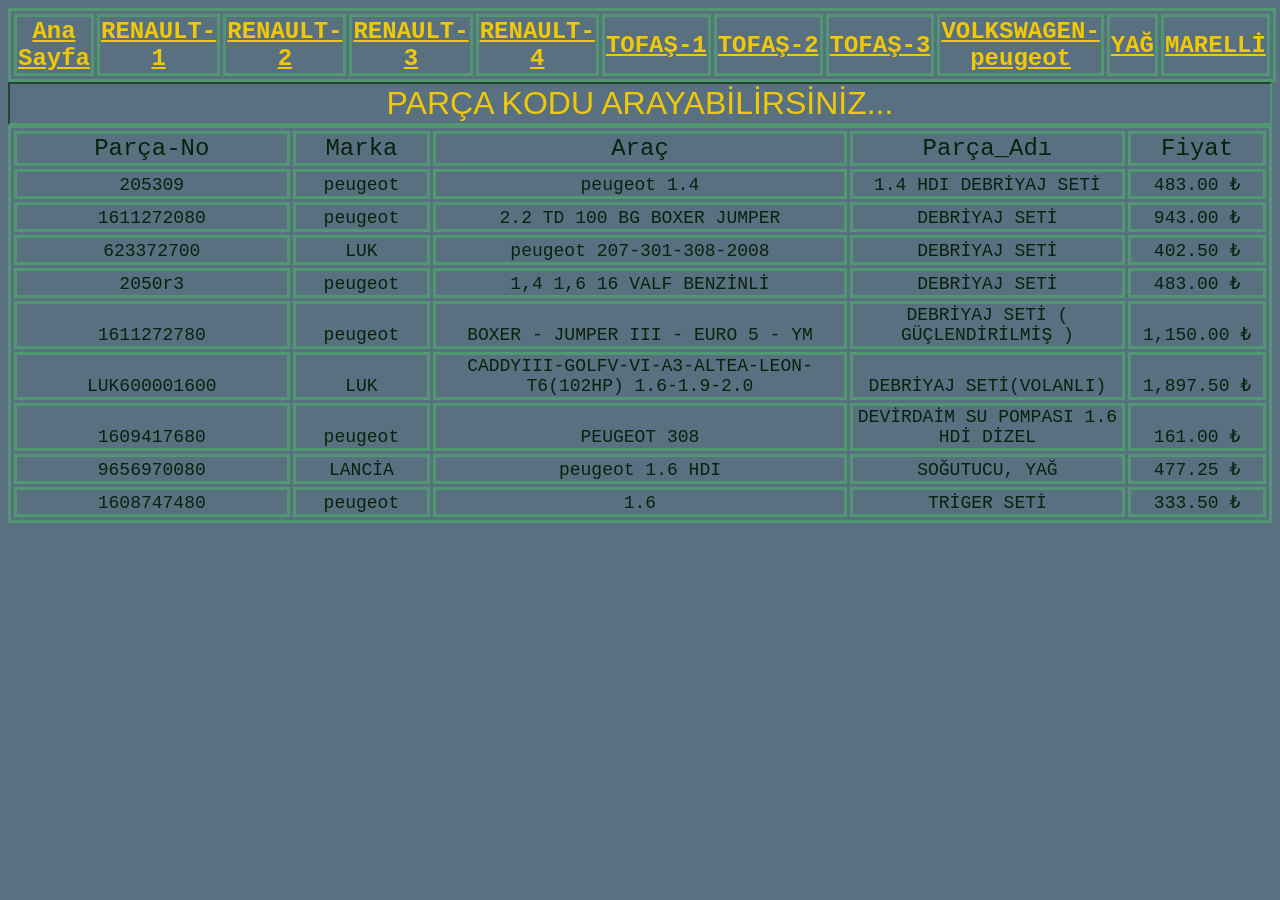
<file: volkswagen-peugeot/volkswagen-peugeot.html>
<html>
<link href="/css/sayfa.css" type="text/css" rel="stylesheet" />

<head>
	<meta http-equiv="content-type" content="text/html; charset=UTF-8" style="grid-auto-rows: auto;" />
	<title>Yedek Parça</title>
	<table cellspacing="3" border="1" style="vertical-align: auto;">
		<colgroup width="300"></colgroup>
		<colgroup width="300"></colgroup>
		<colgroup width="300"></colgroup>
		<colgroup width="300"></colgroup>
		<colgroup width="300"></colgroup>
		<colgroup width="300"></colgroup>
		<colgroup width="300"></colgroup>
		<colgroup width="300"></colgroup>
		<colgroup width="300"></colgroup>
		<colgroup width="300"></colgroup>
		<tr>
			<td align="center" valign=auto><b>
					<font size=5><a href="/index.html" style="text-align: center;">Ana Sayfa</a></font>
				</b></td>
			<td align="center" valign=auto><b>
					<font size=5><a href="/reno1/reno1.html">RENAULT-1</a></font>
				</b></td>
			<td align="center" valign=auto><b>
					<font size=5> <a href="/reno2/reno2.html">RENAULT-2</a></font>
				</b></td>
			<td align="center" valign=auto><b>
					<font size=5><a href="/reno3/reno3.html">RENAULT-3</a></font>
				</b></td>
			<td align="center" valign=auto><b>
					<font size=5><a href="/reno4/reno4.html">RENAULT-4</a></font>
				</b></td>
			<td align="center" valign=auto><b>
					<font size=5><a href="/tofas1/tofas1.html">TOFAŞ-1</a></font>
				</b></td>
			<td align="center" valign=auto><b>
					<font size=5><a href="/tofas2/tofas2.html">TOFAŞ-2</a></font>
				</b></td>
			<td align="center" valign=auto><b>
					<font size=5><a href="/tofas3/tofas3.html">TOFAŞ-3</a></font>
				</b></td>
			<td align="center" valign=auto><b>
					<font size=5><a href="/volkswagen-peugeot/volkswagen-peugeot.html">VOLKSWAGEN-peugeot</a></font>
				</b></td>
			<td align="center" valign=auto><b>
					<font size=5><a href="/yag/yag.html">YAĞ</a></font>
				</b></td>
			<td align="center" valign=auto><b>
					<font size=5><a href="/marelli/marelli.html">MARELLİ</a></font>
				</b></td>

		</tr>
	</table>
</head>

<body>
	<td>
		<input type="text" id="myInput" onkeyup="myFunction()" placeholder="PARÇA KODU ARAYABİLİRSİNİZ...">
	</td>
	<table cellspacing="1" border="1" id="myTable">
		<colgroup width="20%"></colgroup>
		<colgroup width="10%"></colgroup>
		<colgroup width="30%"></colgroup>
		<colgroup width="20%"></colgroup>
		<colgroup width="10%"></colgroup>
		<tr>
			<td height="33" align="left" valign=bottom>
				<font size=5>Parça-No</font>
			</td>
			<td align="left" valign=bottom>
				<font size=5>Marka</font>
			</td>
			<td align="left" valign=bottom>
				<font size=5>Araç</font>
			</td>
			<td align="left" valign=bottom>
				<font size=5>Parça_Adı</font>
			</td>
			<td align="left" valign=bottom>
				<font size=5>Fiyat</font>
			</td>
		</tr>
		<tr>
			<td height="26" align="left" valign=bottom sdval="205309" sdnum="1033;">
				<font size=4>205309</font>
			</td>
			<td align="left" valign=bottom>
				<font size=4>peugeot</font>
			</td>
			<td align="left" valign=bottom>
				<font size=4>peugeot 1.4</font>
			</td>
			<td align="left" valign=bottom>
				<font size=4>1.4 HDI DEBRİYAJ SETİ</font>
			</td>
			<td align="left" valign=bottom sdval="483" sdnum="1033;0;#,##0.00&quot; ₺&quot;;-#,##0.00&quot; ₺&quot;">
				<font size=4>483.00 ₺</font>
			</td>
		</tr>
		<tr>
			<td height="26" align="left" valign=bottom sdval="1611272080" sdnum="1033;">
				<font size=4>1611272080</font>
			</td>
			<td align="left" valign=bottom>
				<font size=4>peugeot</font>
			</td>
			<td align="left" valign=bottom>
				<font size=4>2.2 TD 100 BG BOXER JUMPER</font>
			</td>
			<td align="left" valign=bottom>
				<font size=4>DEBRİYAJ SETİ</font>
			</td>
			<td align="left" valign=bottom sdval="943" sdnum="1033;0;#,##0.00&quot; ₺&quot;;-#,##0.00&quot; ₺&quot;">
				<font size=4>943.00 ₺</font>
			</td>
		</tr>
		<tr>
			<td height="26" align="left" valign=bottom sdval="623372700" sdnum="1033;">
				<font size=4>623372700</font>
			</td>
			<td align="left" valign=bottom>
				<font size=4>LUK</font>
			</td>
			<td align="left" valign=bottom>
				<font size=4>peugeot 207-301-308-2008</font>
			</td>
			<td align="left" valign=bottom>
				<font size=4>DEBRİYAJ SETİ</font>
			</td>
			<td align="left" valign=bottom sdval="402.5" sdnum="1033;0;#,##0.00&quot; ₺&quot;;-#,##0.00&quot; ₺&quot;">
				<font size=4>402.50 ₺</font>
			</td>
		</tr>
		<tr>
			<td height="26" align="left" valign=bottom>
				<font size=4>2050r3</font>
			</td>
			<td align="left" valign=bottom>
				<font size=4>peugeot</font>
			</td>
			<td align="left" valign=bottom>
				<font size=4>1,4 1,6 16 VALF BENZİNLİ</font>
			</td>
			<td align="left" valign=bottom>
				<font size=4>DEBRİYAJ SETİ</font>
			</td>
			<td align="left" valign=bottom sdval="483" sdnum="1033;0;#,##0.00&quot; ₺&quot;;-#,##0.00&quot; ₺&quot;">
				<font size=4>483.00 ₺</font>
			</td>
		</tr>
		<tr>
			<td height="26" align="left" valign=bottom sdval="1611272780" sdnum="1033;">
				<font size=4>1611272780</font>
			</td>
			<td align="left" valign=bottom>
				<font size=4>peugeot</font>
			</td>
			<td align="left" valign=bottom>
				<font size=4>BOXER - JUMPER III - EURO 5 - YM</font>
			</td>
			<td align="left" valign=bottom>
				<font size=4>DEBRİYAJ SETİ ( GÜÇLENDİRİLMİŞ )</font>
			</td>
			<td align="left" valign=bottom sdval="1150" sdnum="1033;0;#,##0.00&quot; ₺&quot;;-#,##0.00&quot; ₺&quot;">
				<font size=4>1,150.00 ₺</font>
			</td>
		</tr>
		<tr>
			<td height="26" align="left" valign=bottom>
				<font size=4>LUK600001600</font>
			</td>
			<td align="left" valign=bottom>
				<font size=4>LUK</font>
			</td>
			<td align="left" valign=bottom>
				<font size=4>CADDYIII-GOLFV-VI-A3-ALTEA-LEON-T6(102HP) 1.6-1.9-2.0</font>
			</td>
			<td align="left" valign=bottom>
				<font size=4>DEBRİYAJ SETİ(VOLANLI)</font>
			</td>
			<td align="left" valign=bottom sdval="1897.5" sdnum="1033;0;#,##0.00&quot; ₺&quot;;-#,##0.00&quot; ₺&quot;">
				<font size=4>1,897.50 ₺</font>
			</td>
		</tr>
		<tr>
			<td height="26" align="left" valign=bottom>
				<font size=4>1609417680</font>
			</td>
			<td align="left" valign=bottom>
				<font size=4>peugeot</font>
			</td>
			<td align="left" valign=bottom>
				<font size=4>PEUGEOT 308 </font>
			</td>
			<td align="left" valign=bottom>
				<font size=4>DEVİRDAİM SU POMPASI 1.6 HDİ DİZEL</font>
			</td>
			<td align="left" valign=bottom sdval="161" sdnum="1033;0;#,##0.00&quot; ₺&quot;;-#,##0.00&quot; ₺&quot;">
				<font size=4>161.00 ₺</font>
			</td>
		</tr>
		<tr>
			<td height="26" align="left" valign=bottom>
				<font size=4>9656970080</font>
			</td>
			<td align="left" valign=bottom>
				<font size=4>LANCİA</font>
			</td>
			<td align="left" valign=bottom>
				<font size=4>peugeot 1.6 HDI</font>
			</td>
			<td align="left" valign=bottom>
				<font size=4>SOĞUTUCU, YAĞ</font>
			</td>
			<td align="left" valign=bottom sdval="477.25" sdnum="1033;0;#,##0.00&quot; ₺&quot;;-#,##0.00&quot; ₺&quot;">
				<font size=4>477.25 ₺</font>
			</td>
		</tr>
		<tr>
			<td height="26" align="left" valign=bottom sdval="1608747480" sdnum="1033;">
				<font size=4>1608747480</font>
			</td>
			<td align="left" valign=bottom>
				<font size=4>peugeot</font>
			</td>
			<td align="left" valign=bottom>
				<font size=4>1.6</font>
			</td>
			<td align="left" valign=bottom>
				<font size=4>TRİGER SETİ</font>
			</td>
			<td align="left" valign=bottom sdval="333.5" sdnum="1033;0;#,##0.00&quot; ₺&quot;;-#,##0.00&quot; ₺&quot;">
				<font size=4>333.50 ₺</font>
			</td>
		</tr>
	</table>
	<!-- ************************************************************************** -->
</body>
<script>
	function myFunction() {
	  // Declare variables
	  var input, filter, table, tr, td, i, txtValue;
	  input = document.getElementById("myInput");
	  filter = input.value.toUpperCase();
	  table = document.getElementById("myTable");
	  tr = table.getElementsByTagName("tr");
	
	  // Loop through all table rows, and hide those who don't match the search query
	  for (i = 0; i < tr.length; i++) {
		td = tr[i].getElementsByTagName("td")[0];
		if (td) {
		  txtValue = td.textContent || td.innerText;
		  if (txtValue.toUpperCase().indexOf(filter) > -1) {
			tr[i].style.display = "";
		  } else {
			tr[i].style.display = "none";
		  }
		}
	  }
	}
	</script>

</html>
</file>
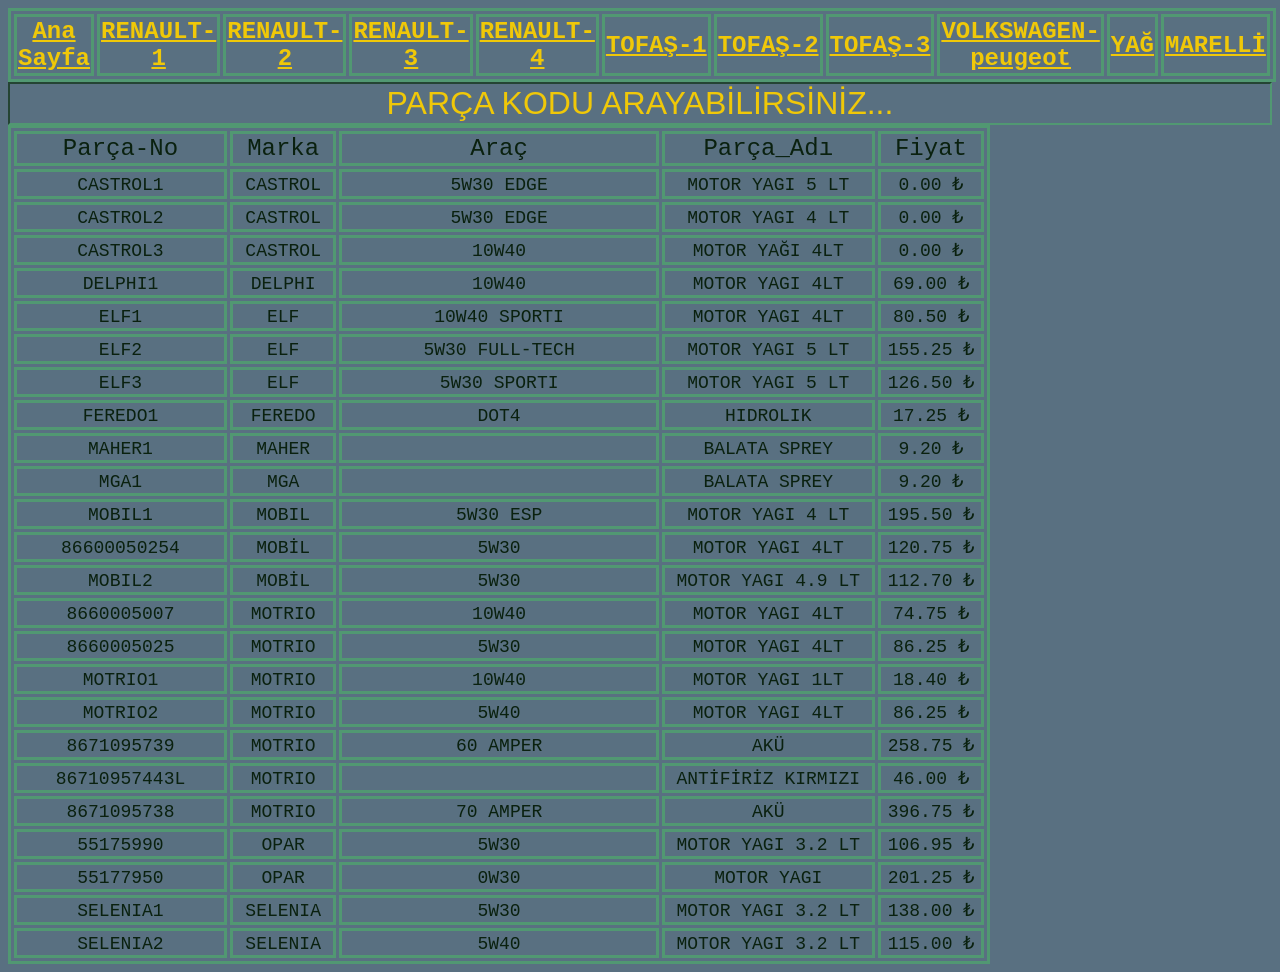
<file: yag/yag.html>
<html>
<link href="/css/sayfa.css" type="text/css" rel="stylesheet" />

<head>
	<meta http-equiv="content-type" content="text/html; charset=UTF-8" style="grid-auto-rows: auto;" />
	<title>Yedek Parça</title>
	<table cellspacing="3" border="1" style="vertical-align: auto;">
		<colgroup width="300"></colgroup>
		<colgroup width="300"></colgroup>
		<colgroup width="300"></colgroup>
		<colgroup width="300"></colgroup>
		<colgroup width="300"></colgroup>
		<colgroup width="300"></colgroup>
		<colgroup width="300"></colgroup>
		<colgroup width="300"></colgroup>
		<colgroup width="300"></colgroup>
		<colgroup width="300"></colgroup>
		<tr>
			<td align="center" valign=auto><b>
					<font size=5><a href="/index.html" style="text-align: center;">Ana Sayfa</a></font>
				</b></td>
			<td align="center" valign=auto><b>
					<font size=5><a href="/reno1/reno1.html">RENAULT-1</a></font>
				</b></td>
			<td align="center" valign=auto><b>
					<font size=5> <a href="/reno2/reno2.html">RENAULT-2</a></font>
				</b></td>
			<td align="center" valign=auto><b>
					<font size=5><a href="/reno3/reno3.html">RENAULT-3</a></font>
				</b></td>
			<td align="center" valign=auto><b>
					<font size=5><a href="/reno4/reno4.html">RENAULT-4</a></font>
				</b></td>
			<td align="center" valign=auto><b>
					<font size=5><a href="/tofas1/tofas1.html">TOFAŞ-1</a></font>
				</b></td>
			<td align="center" valign=auto><b>
					<font size=5><a href="/tofas2/tofas2.html">TOFAŞ-2</a></font>
				</b></td>
			<td align="center" valign=auto><b>
					<font size=5><a href="/tofas3/tofas3.html">TOFAŞ-3</a></font>
				</b></td>
			<td align="center" valign=auto><b>
					<font size=5><a href="/volkswagen-peugeot/volkswagen-peugeot.html">VOLKSWAGEN-peugeot</a></font>
				</b></td>
			<td align="center" valign=auto><b>
					<font size=5><a href="/yag/yag.html">YAĞ</a></font>
				</b></td>
			<td align="center" valign=auto><b>
					<font size=5><a href="/marelli/marelli.html">MARELLİ</a></font>
				</b></td>

		</tr>
	</table>
</head>

<body>
	<td>
		<input type="text" id="myInput" onkeyup="myFunction()" placeholder="PARÇA KODU ARAYABİLİRSİNİZ...">
	</td>
	<table cellspacing="1" border="1" id="myTable">
		<colgroup width="20%"></colgroup>
		<colgroup width="10%"></colgroup>
		<colgroup width="30%"></colgroup>
		<colgroup width="20%"></colgroup>
		<colgroup width="10%"></colgroup>
		<tr>
			<td height="33" align="left" valign=bottom>
				<font size=5>Parça-No</font>
			</td>
			<td align="left" valign=bottom>
				<font size=5>Marka</font>
			</td>
			<td align="left" valign=bottom>
				<font size=5>Araç</font>
			</td>
			<td align="left" valign=bottom>
				<font size=5>Parça_Adı</font>
			</td>
			<td align="left" valign=bottom>
				<font size=5>Fiyat</font>
			</td>
		</tr>
		<tr>
			<td height="26" align="left" valign=bottom>
				<font size=4>CASTROL1</font>
			</td>
			<td align="left" valign=bottom>
				<font size=4>CASTROL </font>
			</td>
			<td align="left" valign=bottom>
				<font size=4>5W30 EDGE</font>
			</td>
			<td align="left" valign=bottom>
				<font size=4>MOTOR YAGI 5 LT</font>
			</td>
			<td align="left" valign=bottom sdval="0" sdnum="1033;0;#,##0.00&quot; ₺&quot;;-#,##0.00&quot; ₺&quot;">
				<font size=4>0.00 ₺</font>
			</td>
		</tr>
		<tr>
			<td height="26" align="left" valign=bottom>
				<font size=4>CASTROL2</font>
			</td>
			<td align="left" valign=bottom>
				<font size=4>CASTROL </font>
			</td>
			<td align="left" valign=bottom>
				<font size=4>5W30 EDGE</font>
			</td>
			<td align="left" valign=bottom>
				<font size=4>MOTOR YAGI 4 LT</font>
			</td>
			<td align="left" valign=bottom sdval="0" sdnum="1033;0;#,##0.00&quot; ₺&quot;;-#,##0.00&quot; ₺&quot;">
				<font size=4>0.00 ₺</font>
			</td>
		</tr>
		<tr>
			<td height="26" align="left" valign=bottom>
				<font size=4>CASTROL3</font>
			</td>
			<td align="left" valign=bottom>
				<font size=4>CASTROL </font>
			</td>
			<td align="left" valign=bottom>
				<font size=4>10W40</font>
			</td>
			<td align="left" valign=bottom>
				<font size=4>MOTOR YAĞI 4LT</font>
			</td>
			<td align="left" valign=bottom sdval="0" sdnum="1033;0;#,##0.00&quot; ₺&quot;;-#,##0.00&quot; ₺&quot;">
				<font size=4>0.00 ₺</font>
			</td>
		</tr>
		<tr>
			<td height="26" align="left" valign=bottom>
				<font size=4>DELPHI1</font>
			</td>
			<td align="left" valign=bottom>
				<font size=4>DELPHI</font>
			</td>
			<td align="left" valign=bottom>
				<font size=4>10W40</font>
			</td>
			<td align="left" valign=bottom>
				<font size=4>MOTOR YAGI 4LT </font>
			</td>
			<td align="left" valign=bottom sdval="69" sdnum="1033;0;#,##0.00&quot; ₺&quot;;-#,##0.00&quot; ₺&quot;">
				<font size=4>69.00 ₺</font>
			</td>
		</tr>
		<tr>
			<td height="26" align="left" valign=bottom>
				<font size=4>ELF1</font>
			</td>
			<td align="left" valign=bottom>
				<font size=4>ELF</font>
			</td>
			<td align="left" valign=bottom>
				<font size=4>10W40 SPORTI</font>
			</td>
			<td align="left" valign=bottom>
				<font size=4>MOTOR YAGI 4LT</font>
			</td>
			<td align="left" valign=bottom sdval="80.5" sdnum="1033;0;#,##0.00&quot; ₺&quot;;-#,##0.00&quot; ₺&quot;">
				<font size=4>80.50 ₺</font>
			</td>
		</tr>
		<tr>
			<td height="26" align="left" valign=bottom>
				<font size=4>ELF2</font>
			</td>
			<td align="left" valign=bottom>
				<font size=4>ELF</font>
			</td>
			<td align="left" valign=bottom>
				<font size=4>5W30 FULL-TECH</font>
			</td>
			<td align="left" valign=bottom>
				<font size=4>MOTOR YAGI 5 LT</font>
			</td>
			<td align="left" valign=bottom sdval="155.25" sdnum="1033;0;#,##0.00&quot; ₺&quot;;-#,##0.00&quot; ₺&quot;">
				<font size=4>155.25 ₺</font>
			</td>
		</tr>
		<tr>
			<td height="26" align="left" valign=bottom>
				<font size=4>ELF3</font>
			</td>
			<td align="left" valign=bottom>
				<font size=4>ELF</font>
			</td>
			<td align="left" valign=bottom>
				<font size=4>5W30 SPORTI</font>
			</td>
			<td align="left" valign=bottom>
				<font size=4>MOTOR YAGI 5 LT</font>
			</td>
			<td align="left" valign=bottom sdval="126.5" sdnum="1033;0;#,##0.00&quot; ₺&quot;;-#,##0.00&quot; ₺&quot;">
				<font size=4>126.50 ₺</font>
			</td>
		</tr>
		<tr>
			<td height="26" align="left" valign=bottom>
				<font size=4>FEREDO1</font>
			</td>
			<td align="left" valign=bottom>
				<font size=4>FEREDO</font>
			</td>
			<td align="left" valign=bottom>
				<font size=4>DOT4</font>
			</td>
			<td align="left" valign=bottom>
				<font size=4>HIDROLIK</font>
			</td>
			<td align="left" valign=bottom sdval="17.25" sdnum="1033;0;#,##0.00&quot; ₺&quot;;-#,##0.00&quot; ₺&quot;">
				<font size=4>17.25 ₺</font>
			</td>
		</tr>
		<tr>
			<td height="26" align="left" valign=bottom>
				<font size=4>MAHER1</font>
			</td>
			<td align="left" valign=bottom>
				<font size=4>MAHER</font>
			</td>
			<td align="left" valign=bottom>
				<font size=4><br></font>
			</td>
			<td align="left" valign=bottom>
				<font size=4>BALATA SPREY</font>
			</td>
			<td align="left" valign=bottom sdval="9.2" sdnum="1033;0;#,##0.00&quot; ₺&quot;;-#,##0.00&quot; ₺&quot;">
				<font size=4>9.20 ₺</font>
			</td>
		</tr>
		<tr>
			<td height="26" align="left" valign=bottom>
				<font size=4>MGA1</font>
			</td>
			<td align="left" valign=bottom>
				<font size=4>MGA</font>
			</td>
			<td align="left" valign=bottom>
				<font size=4><br></font>
			</td>
			<td align="left" valign=bottom>
				<font size=4>BALATA SPREY</font>
			</td>
			<td align="left" valign=bottom sdval="9.2" sdnum="1033;0;#,##0.00&quot; ₺&quot;;-#,##0.00&quot; ₺&quot;">
				<font size=4>9.20 ₺</font>
			</td>
		</tr>
		<tr>
			<td height="26" align="left" valign=bottom>
				<font size=4>MOBIL1</font>
			</td>
			<td align="left" valign=bottom>
				<font size=4>MOBIL</font>
			</td>
			<td align="left" valign=bottom>
				<font size=4>5W30 ESP</font>
			</td>
			<td align="left" valign=bottom>
				<font size=4>MOTOR YAGI 4 LT</font>
			</td>
			<td align="left" valign=bottom sdval="195.5" sdnum="1033;0;#,##0.00&quot; ₺&quot;;-#,##0.00&quot; ₺&quot;">
				<font size=4>195.50 ₺</font>
			</td>
		</tr>
		<tr>
			<td height="26" align="left" valign=bottom sdval="86600050254" sdnum="1033;">
				<font size=4>86600050254</font>
			</td>
			<td align="left" valign=bottom>
				<font size=4>MOBİL</font>
			</td>
			<td align="left" valign=bottom>
				<font size=4>5W30 </font>
			</td>
			<td align="left" valign=bottom>
				<font size=4>MOTOR YAGI 4LT</font>
			</td>
			<td align="left" valign=bottom sdval="120.75" sdnum="1033;0;#,##0.00&quot; ₺&quot;;-#,##0.00&quot; ₺&quot;">
				<font size=4>120.75 ₺</font>
			</td>
		</tr>
		<tr>
			<td height="26" align="left" valign=bottom>
				<font size=4>MOBIL2</font>
			</td>
			<td align="left" valign=bottom>
				<font size=4>MOBİL</font>
			</td>
			<td align="left" valign=bottom>
				<font size=4>5W30</font>
			</td>
			<td align="left" valign=bottom>
				<font size=4>MOTOR YAGI 4.9 LT</font>
			</td>
			<td align="left" valign=bottom sdval="112.7" sdnum="1033;0;#,##0.00&quot; ₺&quot;;-#,##0.00&quot; ₺&quot;">
				<font size=4>112.70 ₺</font>
			</td>
		</tr>
		<tr>
			<td height="26" align="left" valign=bottom sdval="8660005007" sdnum="1033;">
				<font size=4>8660005007</font>
			</td>
			<td align="left" valign=bottom>
				<font size=4>MOTRIO</font>
			</td>
			<td align="left" valign=bottom>
				<font size=4>10W40</font>
			</td>
			<td align="left" valign=bottom>
				<font size=4>MOTOR YAGI 4LT</font>
			</td>
			<td align="left" valign=bottom sdval="74.75" sdnum="1033;0;#,##0.00&quot; ₺&quot;;-#,##0.00&quot; ₺&quot;">
				<font size=4>74.75 ₺</font>
			</td>
		</tr>
		<tr>
			<td height="26" align="left" valign=bottom sdval="8660005025" sdnum="1033;">
				<font size=4>8660005025</font>
			</td>
			<td align="left" valign=bottom>
				<font size=4>MOTRIO</font>
			</td>
			<td align="left" valign=bottom>
				<font size=4>5W30</font>
			</td>
			<td align="left" valign=bottom>
				<font size=4>MOTOR YAGI 4LT</font>
			</td>
			<td align="left" valign=bottom sdval="86.25" sdnum="1033;0;#,##0.00&quot; ₺&quot;;-#,##0.00&quot; ₺&quot;">
				<font size=4>86.25 ₺</font>
			</td>
		</tr>
		<tr>
			<td height="26" align="left" valign=bottom>
				<font size=4>MOTRIO1</font>
			</td>
			<td align="left" valign=bottom>
				<font size=4>MOTRIO</font>
			</td>
			<td align="left" valign=bottom>
				<font size=4>10W40</font>
			</td>
			<td align="left" valign=bottom>
				<font size=4>MOTOR YAGI 1LT </font>
			</td>
			<td align="left" valign=bottom sdval="18.4" sdnum="1033;0;#,##0.00&quot; ₺&quot;;-#,##0.00&quot; ₺&quot;">
				<font size=4>18.40 ₺</font>
			</td>
		</tr>
		<tr>
			<td height="26" align="left" valign=bottom>
				<font size=4>MOTRIO2</font>
			</td>
			<td align="left" valign=bottom>
				<font size=4>MOTRIO</font>
			</td>
			<td align="left" valign=bottom>
				<font size=4>5W40</font>
			</td>
			<td align="left" valign=bottom>
				<font size=4>MOTOR YAGI 4LT</font>
			</td>
			<td align="left" valign=bottom sdval="86.25" sdnum="1033;0;#,##0.00&quot; ₺&quot;;-#,##0.00&quot; ₺&quot;">
				<font size=4>86.25 ₺</font>
			</td>
		</tr>
		<tr>
			<td height="26" align="left" valign=bottom sdval="8671095739" sdnum="1033;">
				<font size=4>8671095739</font>
			</td>
			<td align="left" valign=bottom>
				<font size=4>MOTRIO</font>
			</td>
			<td align="left" valign=bottom>
				<font size=4>60 AMPER</font>
			</td>
			<td align="left" valign=bottom>
				<font size=4>AKÜ</font>
			</td>
			<td align="left" valign=bottom sdval="258.75" sdnum="1033;0;#,##0.00&quot; ₺&quot;;-#,##0.00&quot; ₺&quot;">
				<font size=4>258.75 ₺</font>
			</td>
		</tr>
		<tr>
			<td height="26" align="left" valign=bottom>
				<font size=4>86710957443L</font>
			</td>
			<td align="left" valign=bottom>
				<font size=4>MOTRIO</font>
			</td>
			<td align="left" valign=bottom>
				<font size=4><br></font>
			</td>
			<td align="left" valign=bottom>
				<font size=4>ANTİFİRİZ KIRMIZI</font>
			</td>
			<td align="left" valign=bottom sdval="46" sdnum="1033;0;#,##0.00&quot; ₺&quot;;-#,##0.00&quot; ₺&quot;">
				<font size=4>46.00 ₺</font>
			</td>
		</tr>
		<tr>
			<td height="26" align="left" valign=bottom sdval="8671095738" sdnum="1033;">
				<font size=4>8671095738</font>
			</td>
			<td align="left" valign=bottom>
				<font size=4>MOTRIO</font>
			</td>
			<td align="left" valign=bottom>
				<font size=4>70 AMPER</font>
			</td>
			<td align="left" valign=bottom>
				<font size=4>AKÜ</font>
			</td>
			<td align="left" valign=bottom sdval="396.75" sdnum="1033;0;#,##0.00&quot; ₺&quot;;-#,##0.00&quot; ₺&quot;">
				<font size=4>396.75 ₺</font>
			</td>
		</tr>
		<tr>
			<td height="26" align="left" valign=bottom sdval="55175990" sdnum="1033;">
				<font size=4>55175990</font>
			</td>
			<td align="left" valign=bottom>
				<font size=4>OPAR</font>
			</td>
			<td align="left" valign=bottom>
				<font size=4>5W30</font>
			</td>
			<td align="left" valign=bottom>
				<font size=4>MOTOR YAGI 3.2 LT</font>
			</td>
			<td align="left" valign=bottom sdval="106.95" sdnum="1033;0;#,##0.00&quot; ₺&quot;;-#,##0.00&quot; ₺&quot;">
				<font size=4>106.95 ₺</font>
			</td>
		</tr>
		<tr>
			<td height="26" align="left" valign=bottom sdval="55177950" sdnum="1033;">
				<font size=4>55177950</font>
			</td>
			<td align="left" valign=bottom>
				<font size=4>OPAR</font>
			</td>
			<td align="left" valign=bottom>
				<font size=4>0W30</font>
			</td>
			<td align="left" valign=bottom>
				<font size=4>MOTOR YAGI</font>
			</td>
			<td align="left" valign=bottom sdval="201.25" sdnum="1033;0;#,##0.00&quot; ₺&quot;;-#,##0.00&quot; ₺&quot;">
				<font size=4>201.25 ₺</font>
			</td>
		</tr>
		<tr>
			<td height="26" align="left" valign=bottom>
				<font size=4>SELENIA1</font>
			</td>
			<td align="left" valign=bottom>
				<font size=4>SELENIA</font>
			</td>
			<td align="left" valign=bottom>
				<font size=4>5W30</font>
			</td>
			<td align="left" valign=bottom>
				<font size=4>MOTOR YAGI 3.2 LT</font>
			</td>
			<td align="left" valign=bottom sdval="138" sdnum="1033;0;#,##0.00&quot; ₺&quot;;-#,##0.00&quot; ₺&quot;">
				<font size=4>138.00 ₺</font>
			</td>
		</tr>
		<tr>
			<td height="26" align="left" valign=bottom>
				<font size=4>SELENIA2</font>
			</td>
			<td align="left" valign=bottom>
				<font size=4>SELENIA</font>
			</td>
			<td align="left" valign=bottom>
				<font size=4>5W40</font>
			</td>
			<td align="left" valign=bottom>
				<font size=4>MOTOR YAGI 3.2 LT</font>
			</td>
			<td align="left" valign=bottom sdval="115" sdnum="1033;0;#,##0.00&quot; ₺&quot;;-#,##0.00&quot; ₺&quot;">
				<font size=4>115.00 ₺</font>
			</td>
		</tr>
	</table>
	<!-- ************************************************************************** -->
</body>
<script>
	function myFunction() {
	  // Declare variables
	  var input, filter, table, tr, td, i, txtValue;
	  input = document.getElementById("myInput");
	  filter = input.value.toUpperCase();
	  table = document.getElementById("myTable");
	  tr = table.getElementsByTagName("tr");
	
	  // Loop through all table rows, and hide those who don't match the search query
	  for (i = 0; i < tr.length; i++) {
		td = tr[i].getElementsByTagName("td")[0];
		if (td) {
		  txtValue = td.textContent || td.innerText;
		  if (txtValue.toUpperCase().indexOf(filter) > -1) {
			tr[i].style.display = "";
		  } else {
			tr[i].style.display = "none";
		  }
		}
	  }
	}
	</script>

</html>
</file>
<file: css/sayfa.css>
head
{
    color: black;
}
body
{
    background-color: #597081;
}
#myInput{
    width: 100%;
    font-size: xx-large;
    background-color: #597081;
    border-color: #519872;
    text-align: center;
    color: #F0C808;
    
    
}
::placeholder { /* Chrome, Firefox, Opera, Safari 10.1+ */
    color: #F0C808;
    opacity: 1; /* Firefox */
  }
font
{
    color: #0A210F;
        
}
a
{
    color:#F0C808;
    border-radius: 10%;
    font-family: 'Courier New', Courier, monospace;
}

th, td
{
  border-collapse: separate;
    border-spacing:3px;
    border-style: solid;
    border-width: medium;
    border-color:#519872;
    font-family: 'Courier New', Courier, monospace;
    text-align: center;
    width: auto;
    
}
table{background: #597081;}
tr{background: #597081;}
table{
    border-collapse: separate;
    border-spacing:3px;
    border-style: solid;
    border-width: medium;
    border-color:#519872;
    
}
</file>
